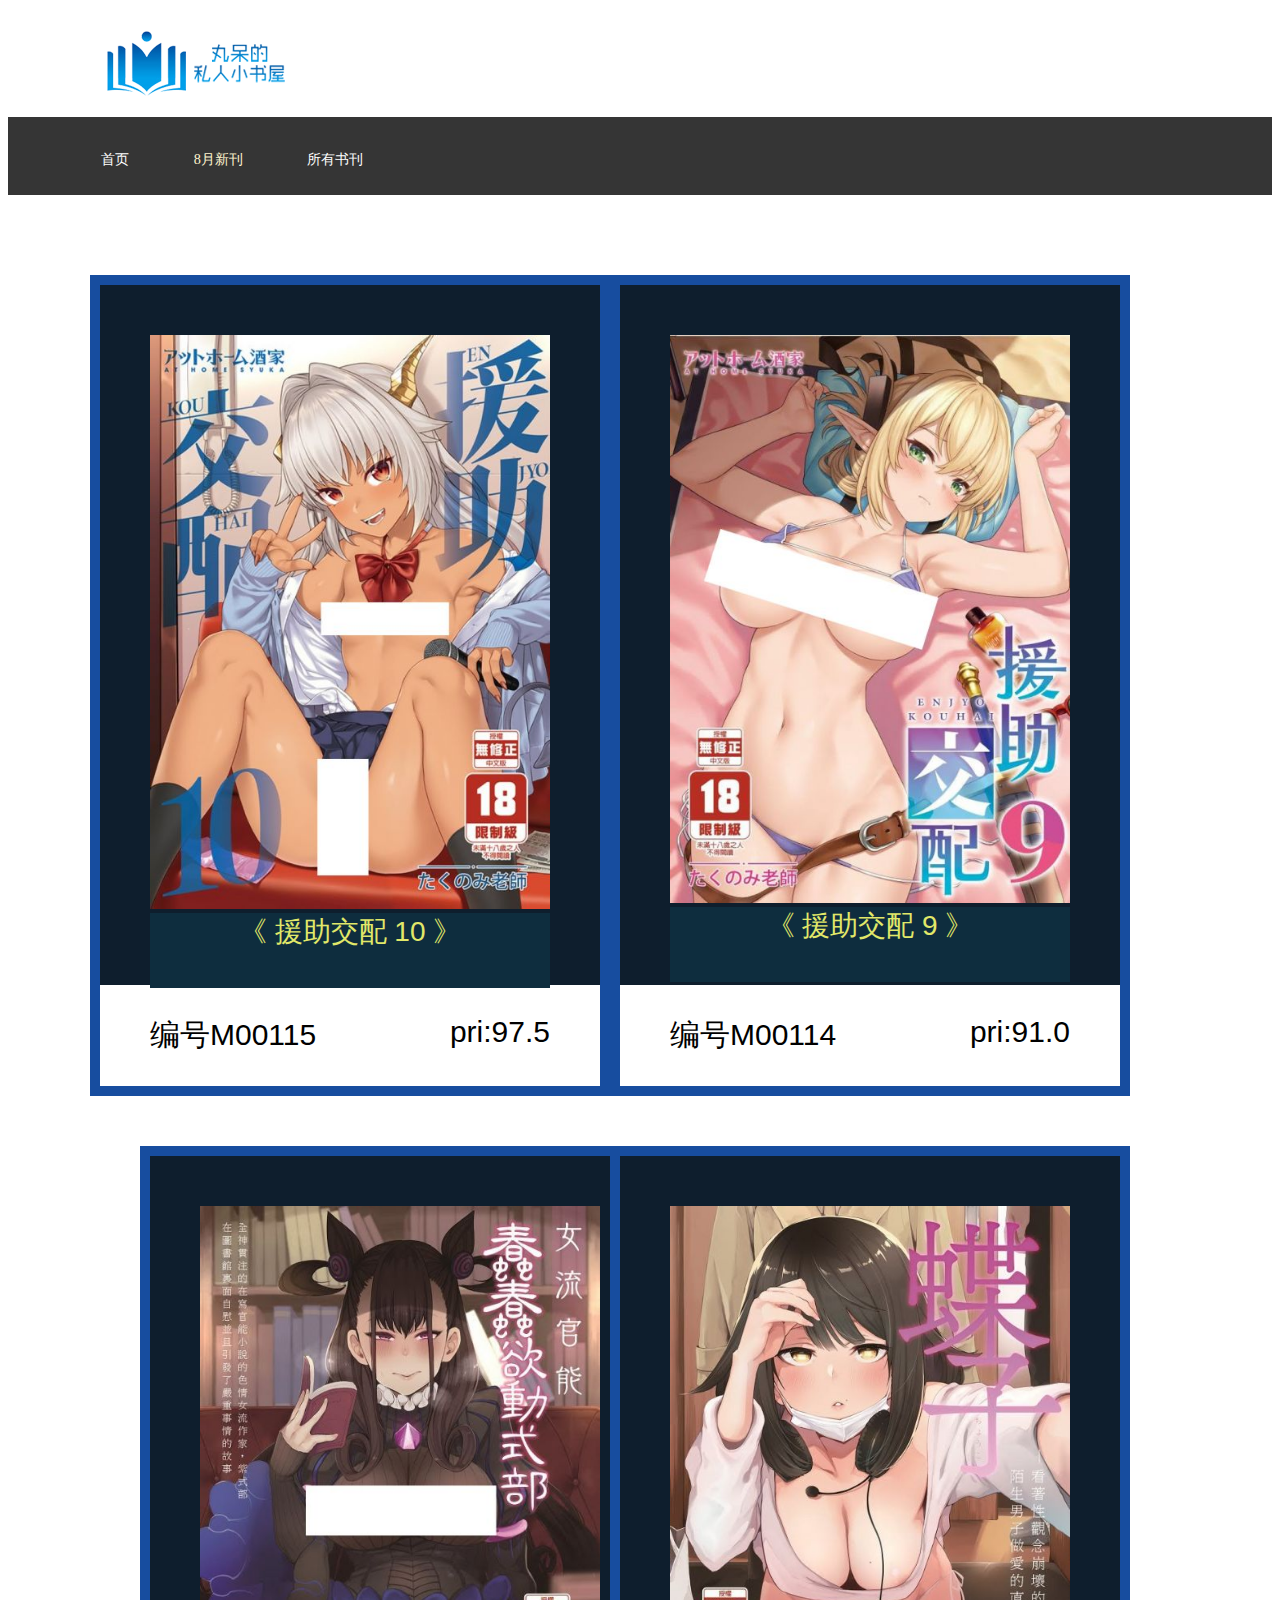
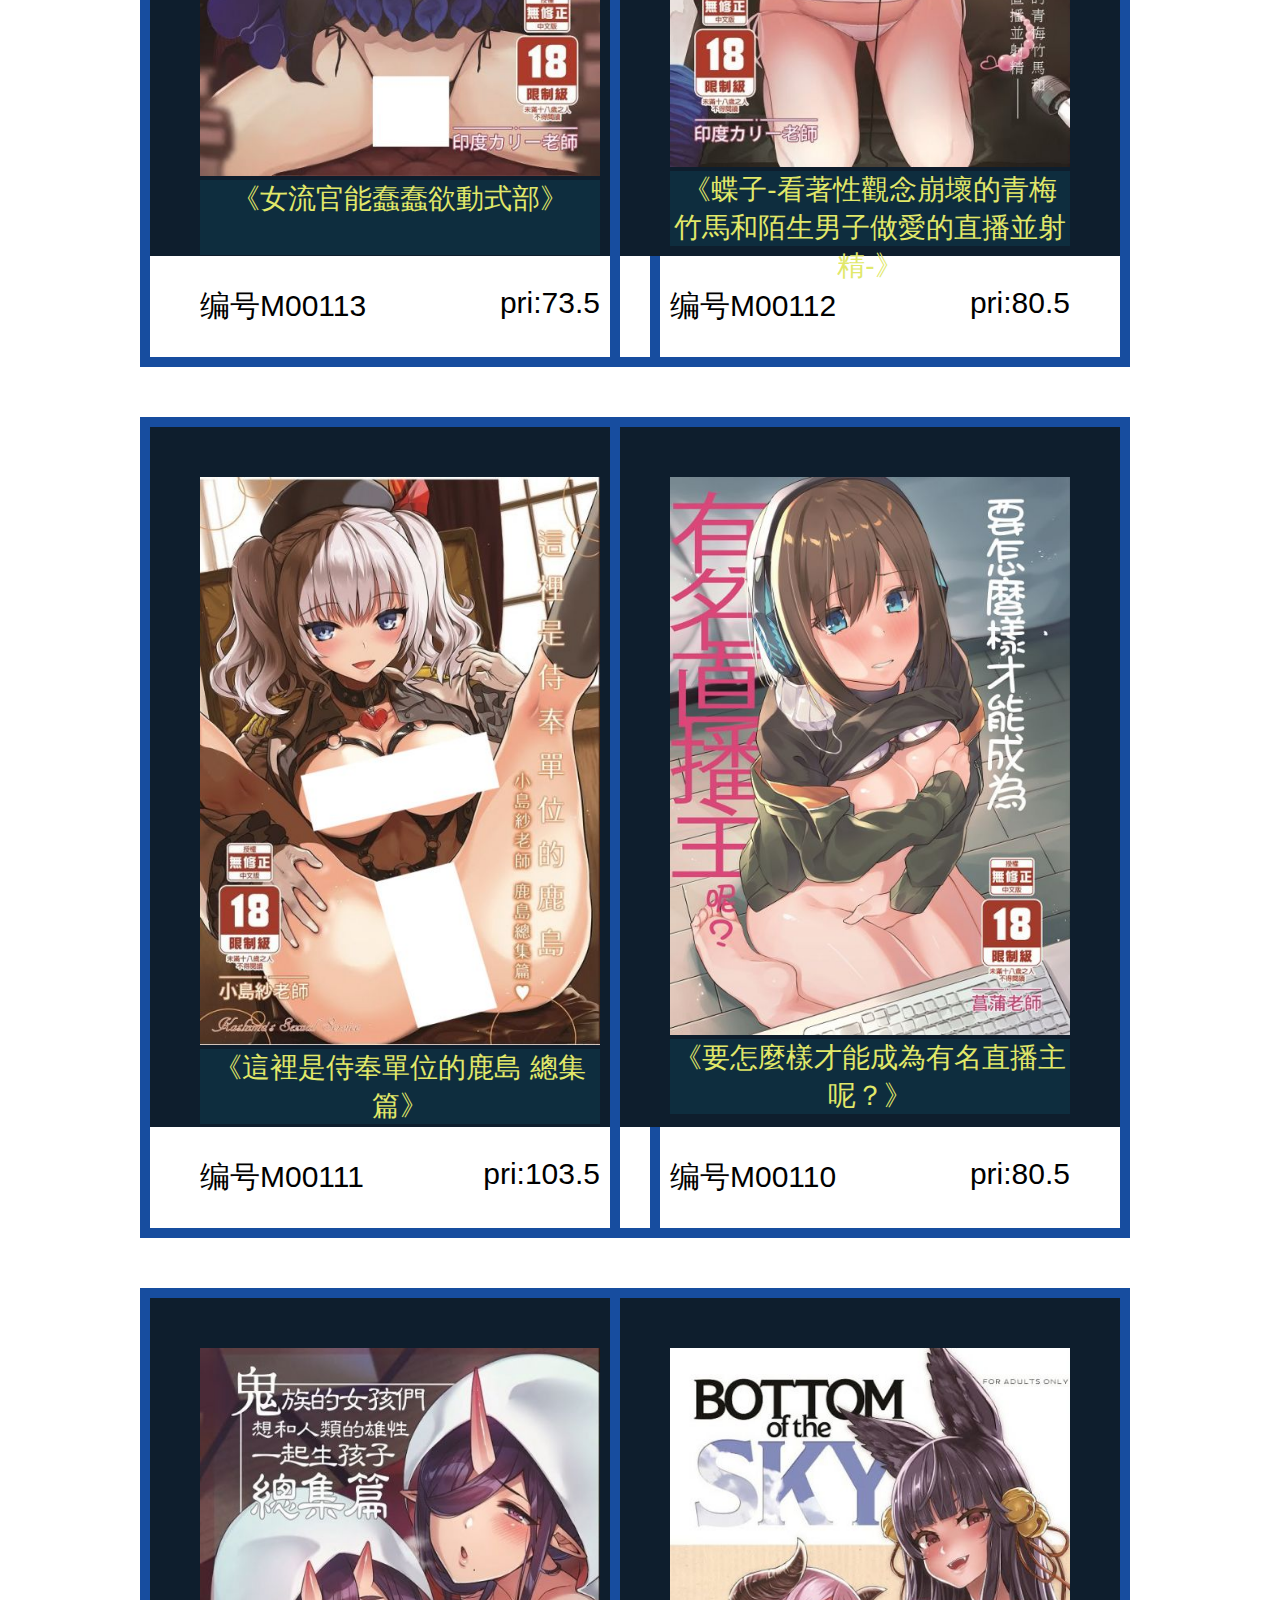
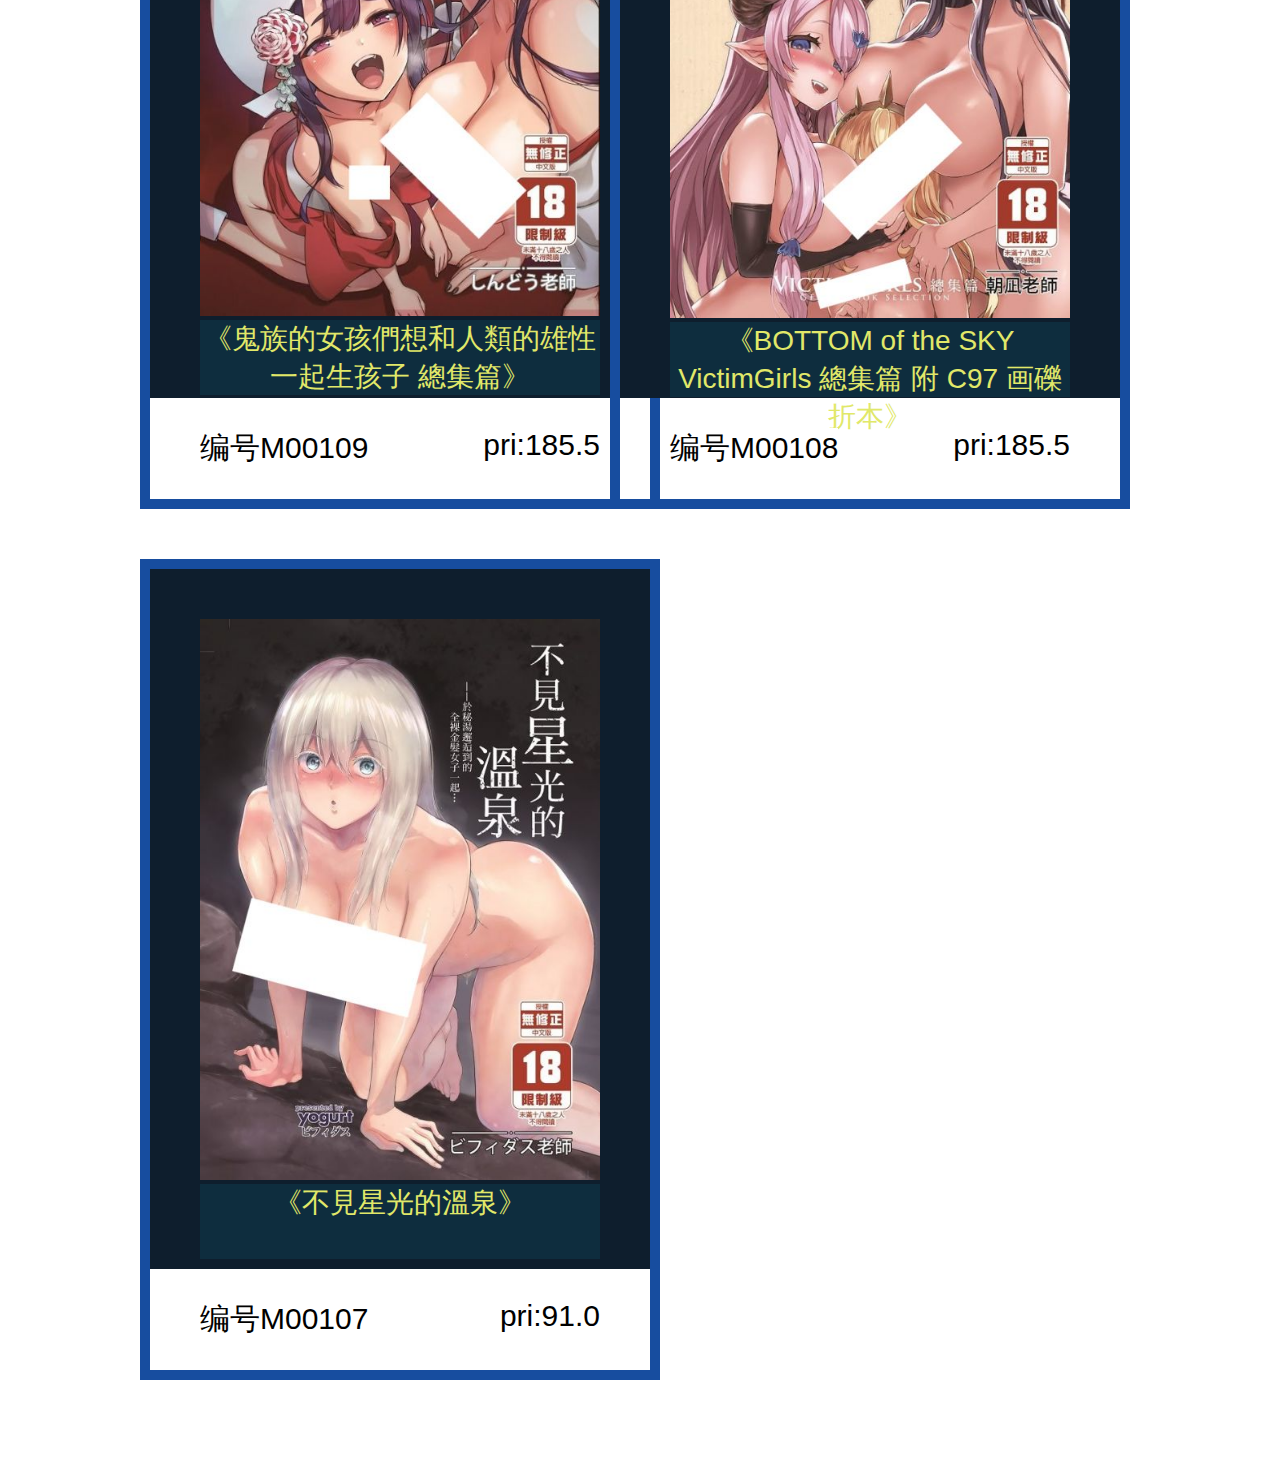
<file: about6.html>
﻿<!DOCTYPE HTML>
<html>
<head>
<title>About</title>
<link href="css/style.css" rel="stylesheet" type="text/css" media="all" />

	<meta name="viewport" content="width=device-width  initial-scale=1"/>
<meta http-equiv="Content-Type" content="text/html; charset=utf-8" />
	<style>

		@media only screen and (max-width: 640px) and (min-width: 480px) {
			body{
				width: 1200px;
			}

		}

		/*  GO FULL WIDTH AT LESS THAN 480 PIXELS */
		@media only screen and (max-width: 480px) {
			body{
				width: 1200px;
			}
		}


		.left1 {
			float: left;
			margin-left: 120px;
		}
		.left {
			float: left;
			margin-left: 250px;
		}
		.w{
			padding-bottom: 100px;
			display: block;
			width: 1200px;
			margin: 0 auto;
			top:20px;

			overflow: hidden;
		}
		.w2{
			display: block;
			width: 500px;
			margin: 0 auto;
			top:20px;
			float: left;
		}
		.lim{
			width:400px;
			height: 600px;
			padding: 50px 50px 50px 50px;
			background-color: #0E1E2D;
			float:left;
		}
		.tim{
			width:400px;
			height: 350px;
			padding: 50px 50px; 50px; 50px;
			background-color: #0E1E2D;
			float：left；
		}
		.bg {
			position:absolute;
			background:  color:#0C2456;
			z-index: -1;
			top:50px;
			width: 1920px;
			height:300px;
		}
		.a1{
			text-decoration:none;
			color:#2E2673;

		}
		.a2{
			text-decoration: none;
			color: #2A2B2A;
		}
		.a2:hover{
			color: #33821B;
		}
		.a1:hover{
			color:#709626;
		}
		.tc{
			text-align: center;
		}
		.c{
			margin-top: 50px;
		}
		.ww{
			float: left;
			position: inherit;
		}
		.form{
			position: relative;
			top:30px;
			border-style:solid;
			border-width:10px;
			border-color:#174D9F;
		}
		.iv{
			width: 100%;
			height:75px;
			background-color: #0E2D3E;
			text-align: center;
			color: #E1E869;
			font-size: 28px;
		}
		.lim:hover .iv{
			display:block;
		}
		.img{
			width: 100%;
			height: auto;
		}
		.tim:hover .iv{
			display: block;
		}
		.footer{
			width: 100%;
			heigth: 200px;
			float:left;
			background-color: #3E245E;
			margin-top: 100px;
			margin-bottom: 0px;
			text-align: center;
			display: block;
		}
		.wall{
			width: 100%;
			background: yellow;
		}
	</style>
</head>
<body >
   <div class="header wall">
	  <div class="header-top">
			<div class="wrap">
				    <div class="logo">
						<a href="index.html"><img src="images/logo.png" alt=""/></a>
					</div>
				    <div class="clear"></div>
				</div>
		</div>
		<div class="header-bottom ">
			  <div class="wrap">
			      <div class="top-nav">
						<ul>
							<li ><a href="index.html">首页</a></li>
							<li class="active"><a href="about8.html">8月新刊</a></li>
							<li><a href="aboutall.html">所有书刊</a></li>
						</ul>
					</div>

	    		<div class="clear"></div>
	   		 </div>
  		</div>
   </div>

   <div class="w">

	   <div class="w2 c form" style="position: relative;left: 50px">
		   <div>
			   <div class="lim">
				   <img src="images/imgs/M00115.jpg" class="img">
				   <div class="iv">《 援助交配 10 》
				   </div></div>
			   <h4 style="font-size: 30px;margin: 30px;background-color: #FFFFFF;float: left;margin-left: 50px;">编号M00115</h4>
			   <h4 style="font-size: 30px;margin: 30px;background-color: #FFFFFF;float: right;margin-right: 50px">pri:97.5</h4>
		   </div>
	   </div>

	   <div class="w2 c form" style="position: relative;left: 50px">
		   <div>
			   <div class="lim">
				   <img src="images/imgs/M00114.jpg" class="img">
				   <div class="iv">《 援助交配 9 》
				   </div></div>
			   <h4 style="font-size: 30px;margin: 30px;background-color: #FFFFFF;float: left;margin-left: 50px;">编号M00114</h4>
			   <h4 style="font-size: 30px;margin: 30px;background-color: #FFFFFF;float: right;margin-right: 50px">pri:91.0</h4>
		   </div>
	   </div>

	   <div class="w2 c form" style="position: relative;left: 100px">
		   <div>
			   <div class="lim">
				   <img src="images/imgs/M00113.jpg" class="img">
				   <div class="iv">《女流官能蠢蠢欲動式部》
				   </div></div>
			   <h4 style="font-size: 30px;margin: 30px;background-color: #FFFFFF;float: left;margin-left: 50px;">编号M00113</h4>
			   <h4 style="font-size: 30px;margin: 30px;background-color: #FFFFFF;float: right;margin-right: 50px">pri:73.5</h4>
		   </div>
	   </div>

	   <div class="w2 c form" style="position: relative;left: 50px">
		   <div>
			   <div class="lim">
				   <img src="images/imgs/M00112.jpg" class="img">
				   <div class="iv">《蝶子-看著性觀念崩壞的青梅竹馬和陌生男子做愛的直播並射精-》
				   </div></div>
			   <h4 style="font-size: 30px;margin: 30px;background-color: #FFFFFF;float: left;margin-left: 50px;">编号M00112</h4>
			   <h4 style="font-size: 30px;margin: 30px;background-color: #FFFFFF;float: right;margin-right: 50px">pri:80.5</h4>
		   </div>
	   </div>

	   <div class="w2 c form" style="position: relative;left: 100px">
		   <div>
			   <div class="lim">
				   <img src="images/imgs/M00111.jpg" class="img">
				   <div class="iv">《這裡是侍奉單位的鹿島 總集篇》
				   </div></div>
			   <h4 style="font-size: 30px;margin: 30px;background-color: #FFFFFF;float: left;margin-left: 50px;">编号M00111</h4>
			   <h4 style="font-size: 30px;margin: 30px;background-color: #FFFFFF;float: right;margin-right: 50px">pri:103.5</h4>
		   </div>
	   </div>

	   <div class="w2 c form" style="position: relative;left: 50px">
		   <div>
			   <div class="lim">
				   <img src="images/imgs/M00110.jpg" class="img">
				   <div class="iv">《要怎麼樣才能成為有名直播主呢？》
				   </div></div>
			   <h4 style="font-size: 30px;margin: 30px;background-color: #FFFFFF;float: left;margin-left: 50px;">编号M00110</h4>
			   <h4 style="font-size: 30px;margin: 30px;background-color: #FFFFFF;float: right;margin-right: 50px">pri:80.5</h4>
		   </div>
	   </div>

	   <div class="w2 c form" style="position: relative;left: 100px">
		   <div>
			   <div class="lim">
				   <img src="images/imgs/M00109.jpg" class="img">
				   <div class="iv">《鬼族的女孩們想和人類的雄性一起生孩子 總集篇》
				   </div></div>
			   <h4 style="font-size: 30px;margin: 30px;background-color: #FFFFFF;float: left;margin-left: 50px;">编号M00109</h4>
			   <h4 style="font-size: 30px;margin: 30px;background-color: #FFFFFF;float: right;margin-right: 50px">pri:185.5</h4>
		   </div>
	   </div>

	   <div class="w2 c form" style="position: relative;left: 50px">
		   <div>
			   <div class="lim">
				   <img src="images/imgs/M00108.jpg" class="img">
				   <div class="iv">《BOTTOM of the SKY VictimGirls 總集篇 附 C97 画礫折本》
				   </div></div>
			   <h4 style="font-size: 30px;margin: 30px;background-color: #FFFFFF;float: left;margin-left: 50px;">编号M00108</h4>
			   <h4 style="font-size: 30px;margin: 30px;background-color: #FFFFFF;float: right;margin-right: 50px">pri:185.5</h4>
		   </div>
	   </div>

	   <div class="w2 c form" style="position: relative;left: 100px">
		   <div>
			   <div class="lim">
				   <img src="images/imgs/M00107.jpg" class="img">
				   <div class="iv">《不見星光的溫泉》
				   </div></div>
			   <h4 style="font-size: 30px;margin: 30px;background-color: #FFFFFF;float: left;margin-left: 50px;">编号M00107</h4>
			   <h4 style="font-size: 30px;margin: 30px;background-color: #FFFFFF;float: right;margin-right: 50px">pri:91.0</h4>
		   </div>
	   </div>



   </div>



</body>
</html>
</file>
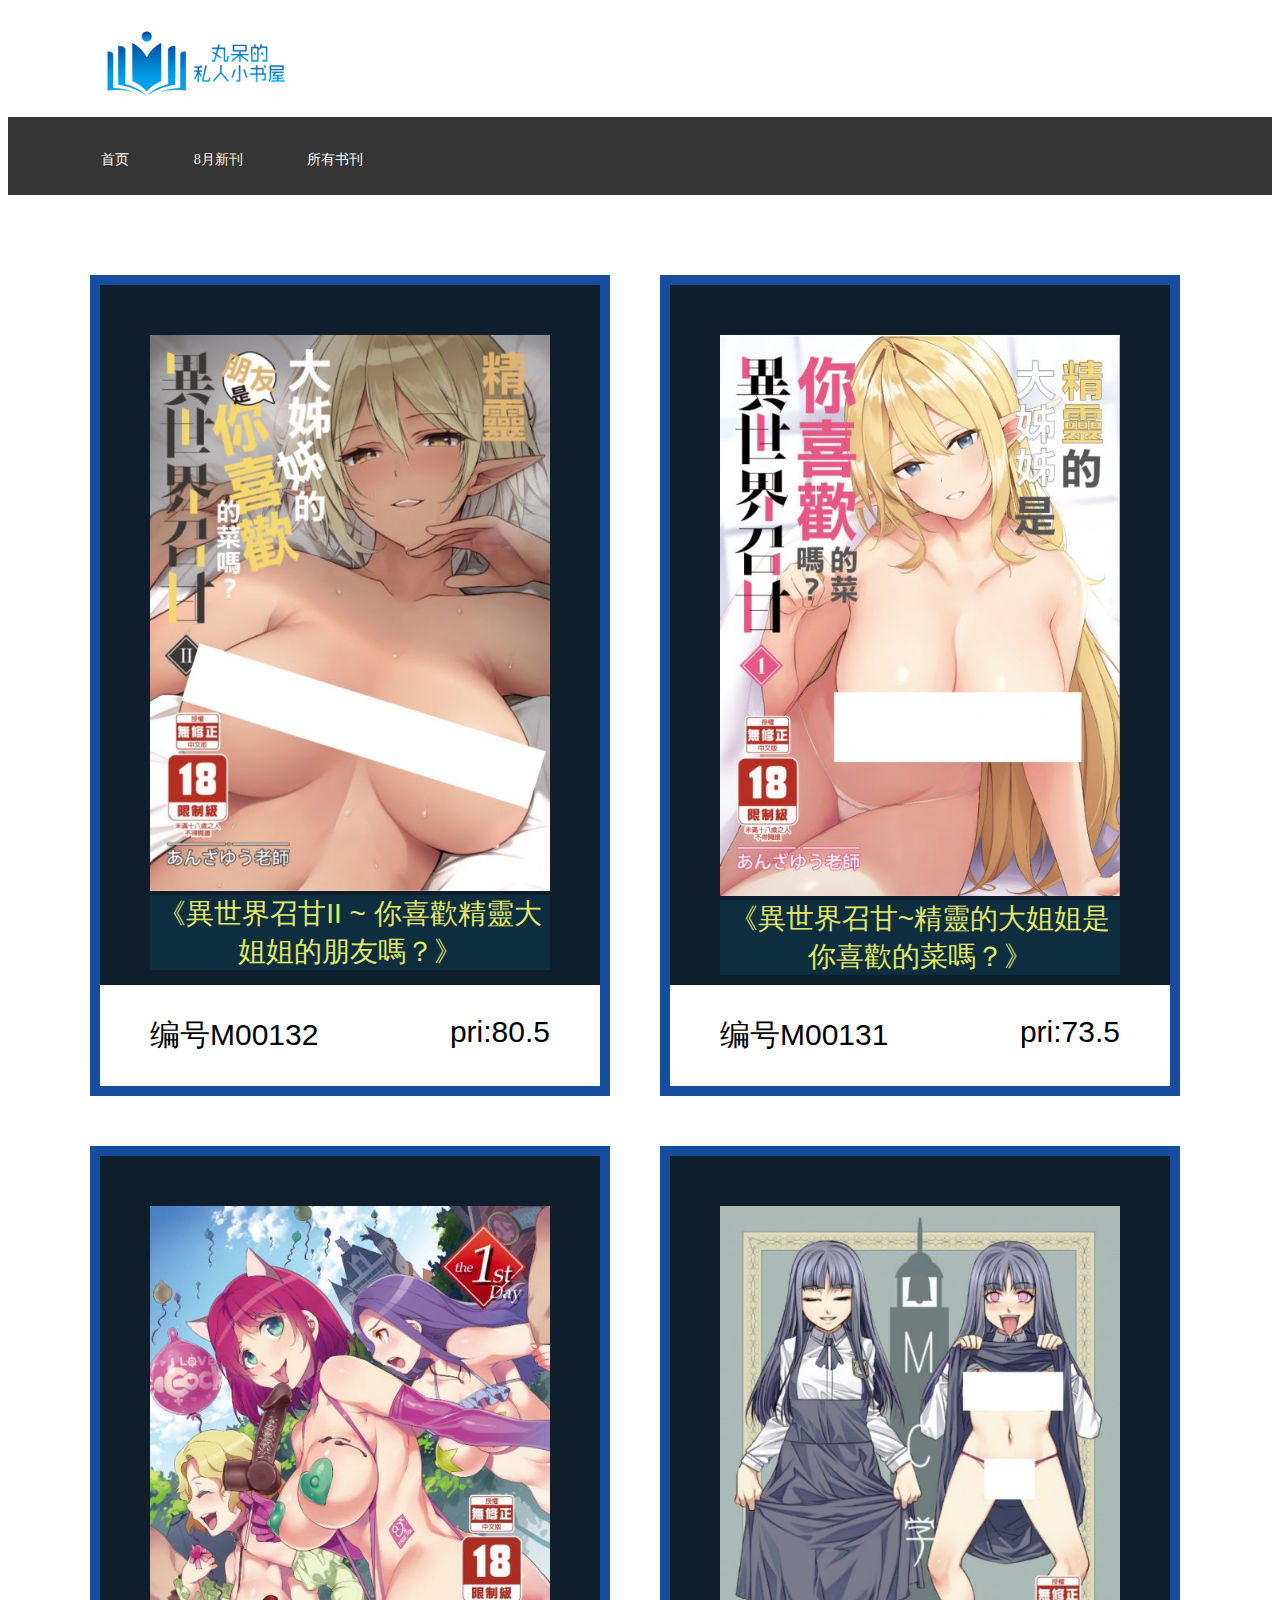
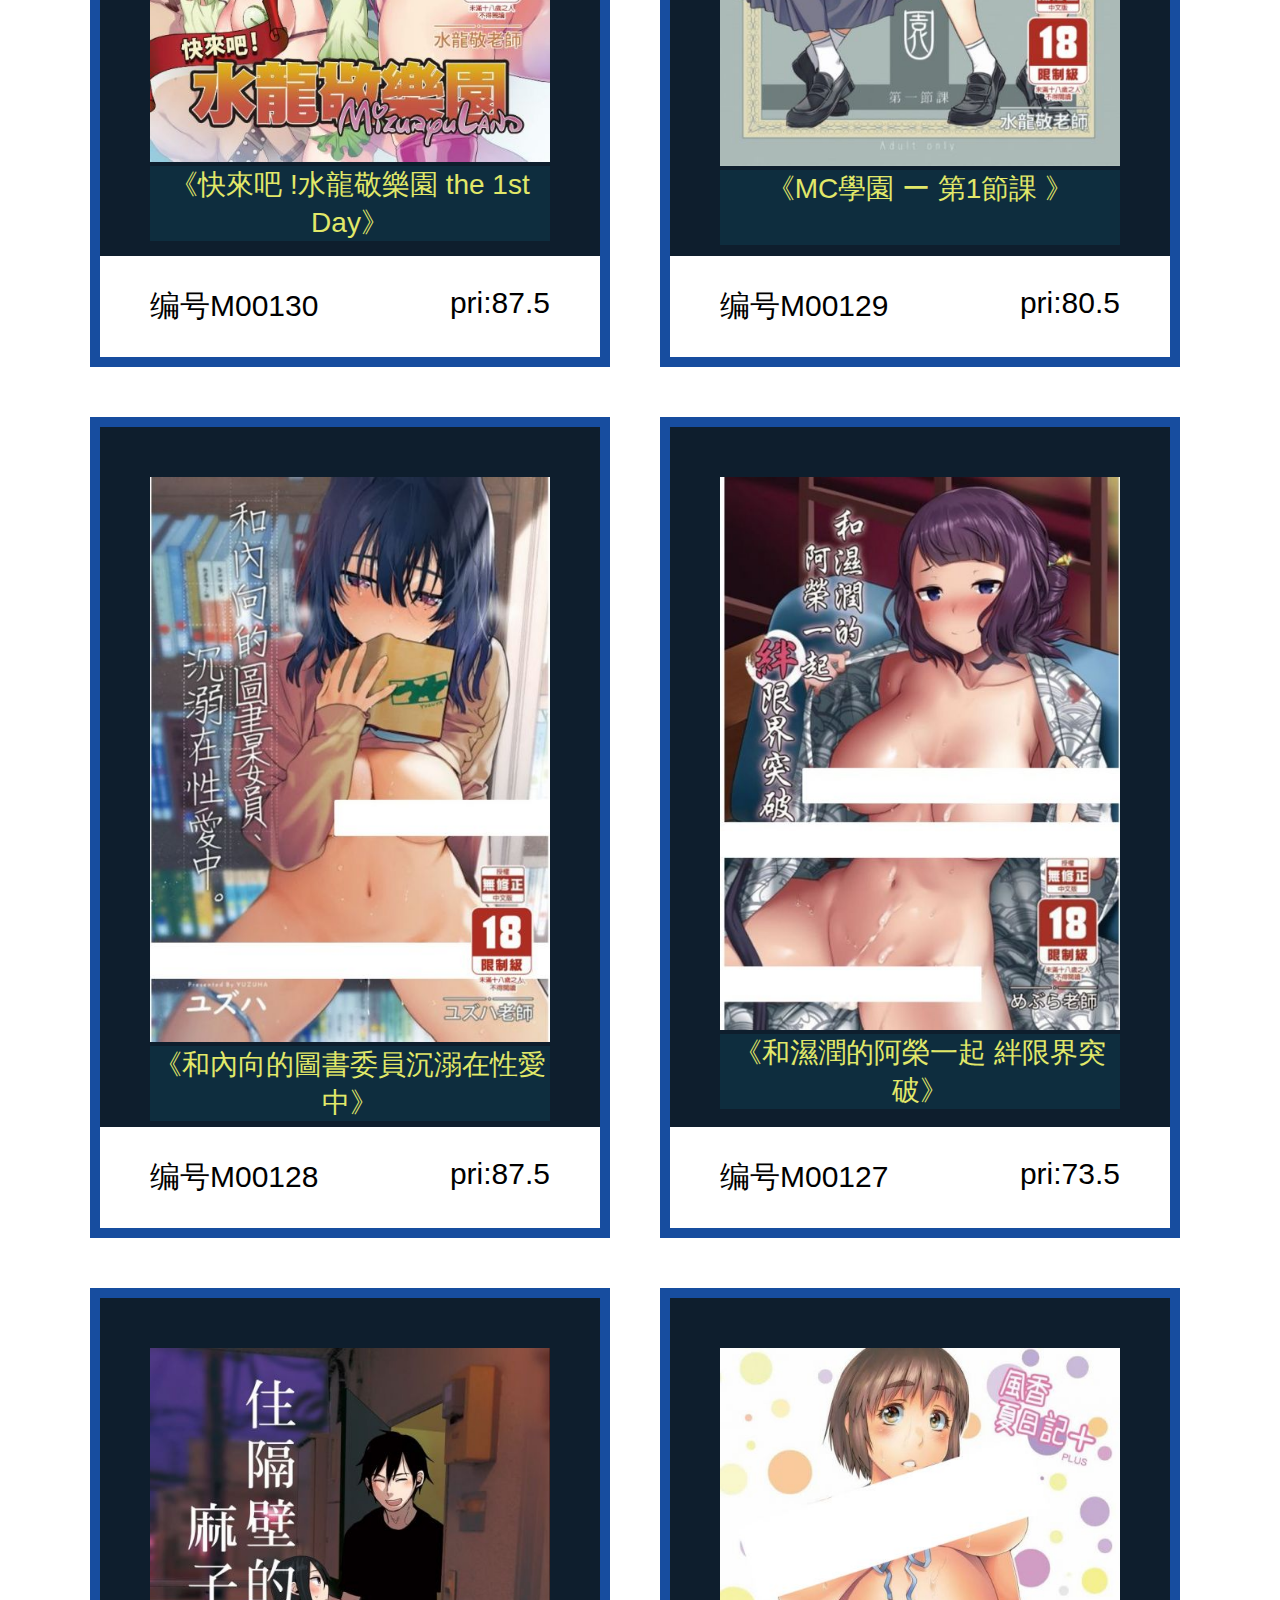
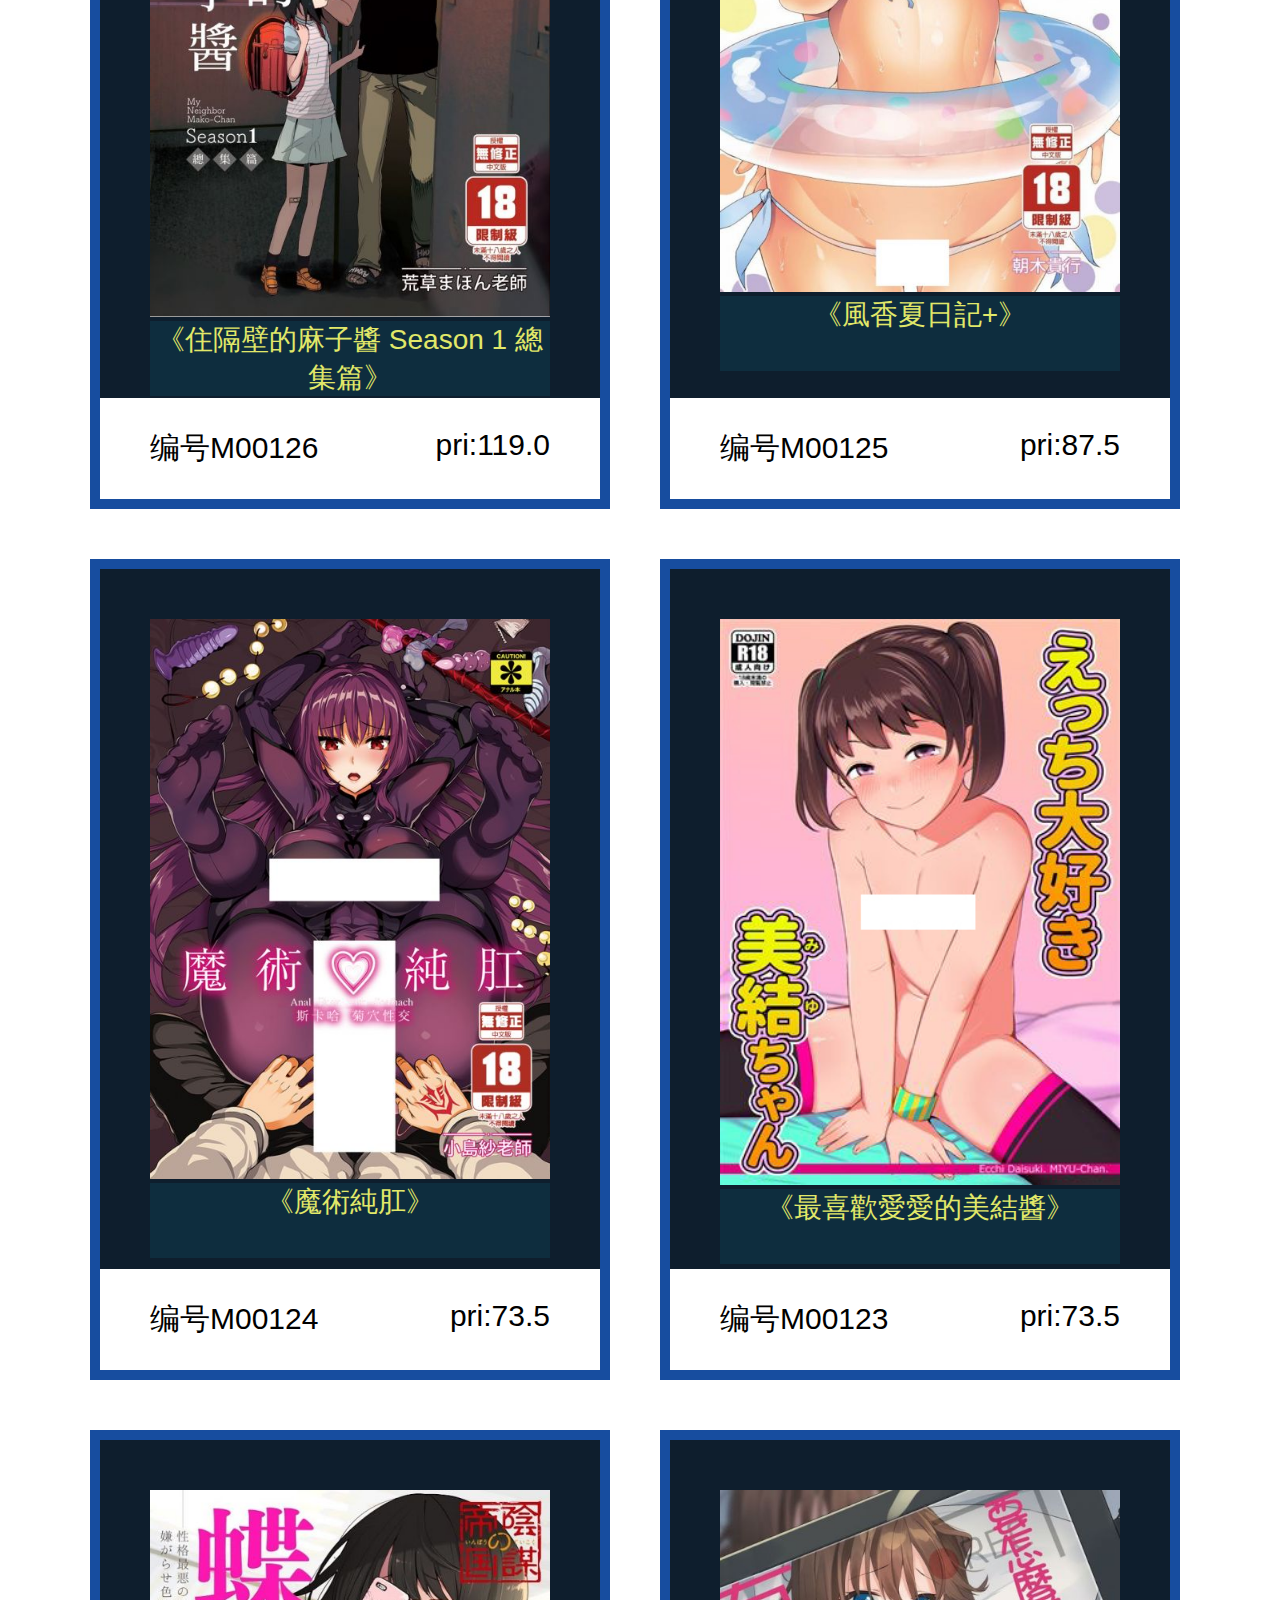
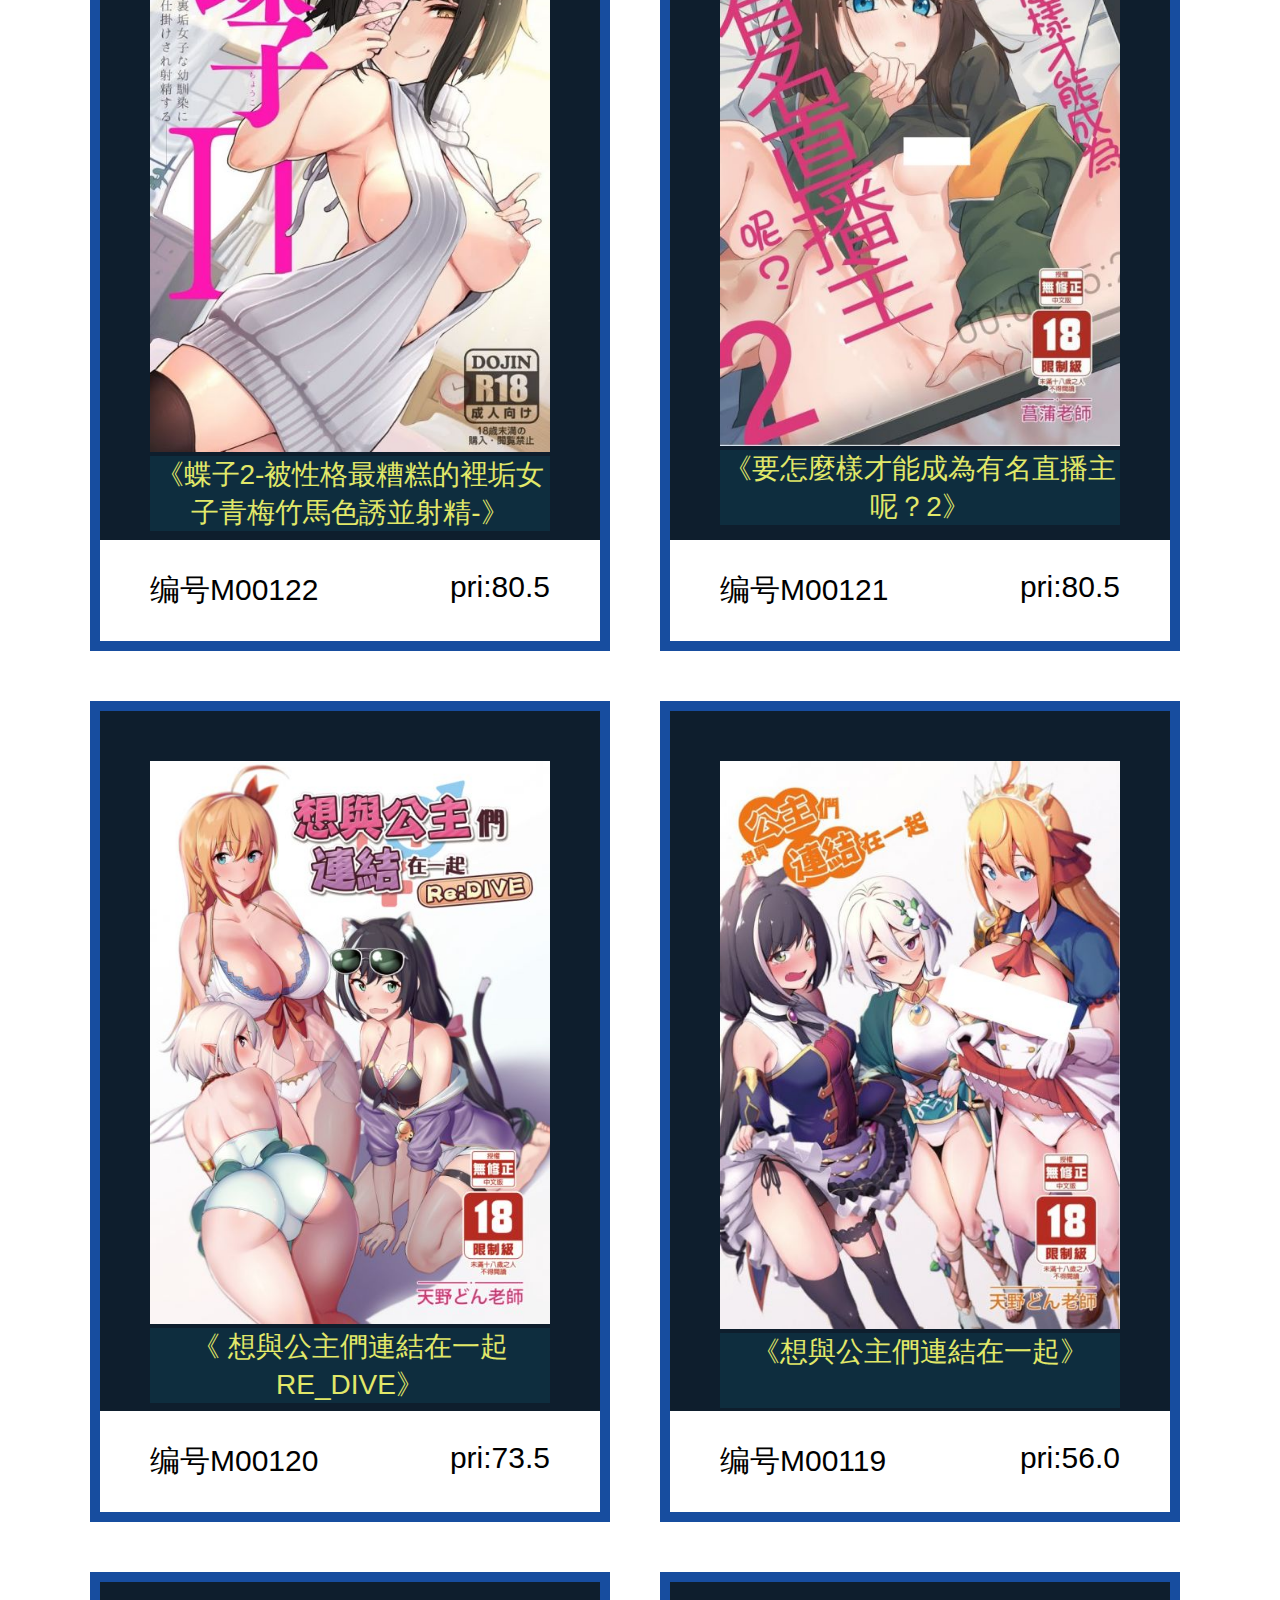
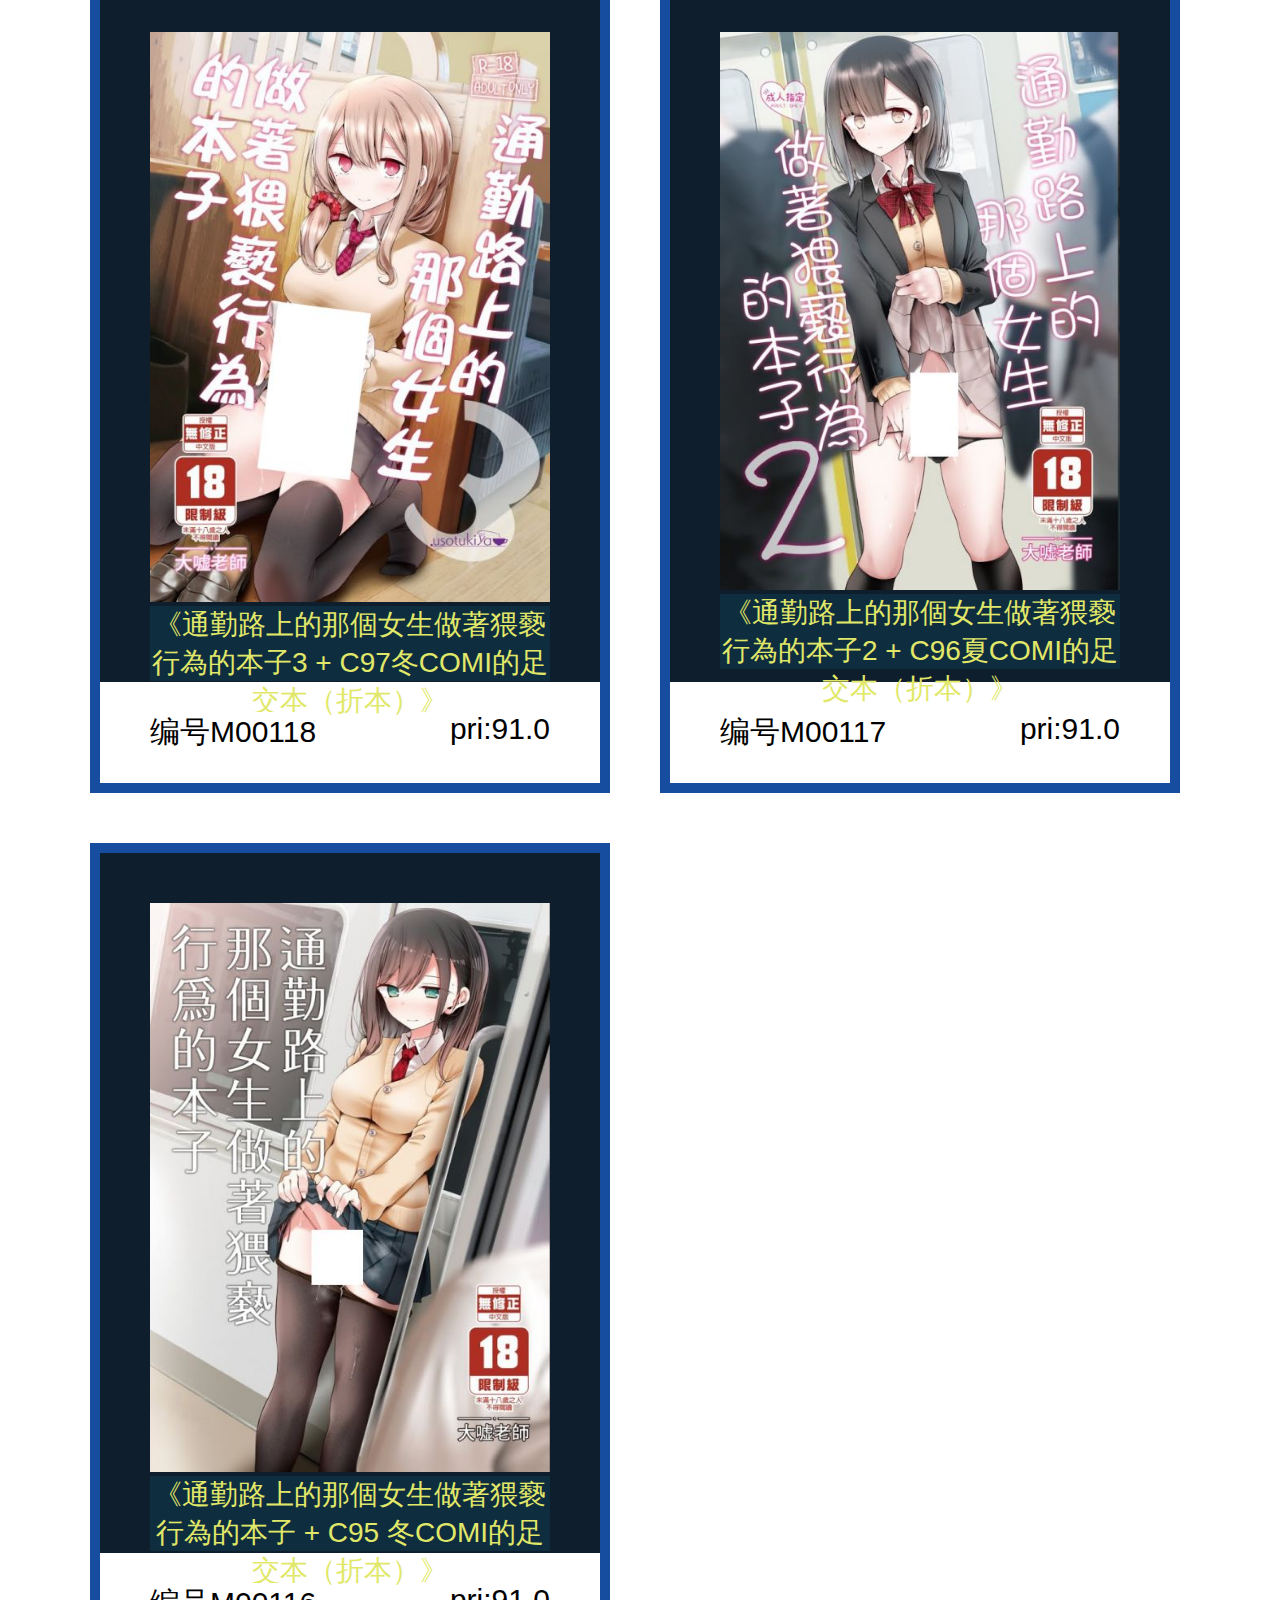
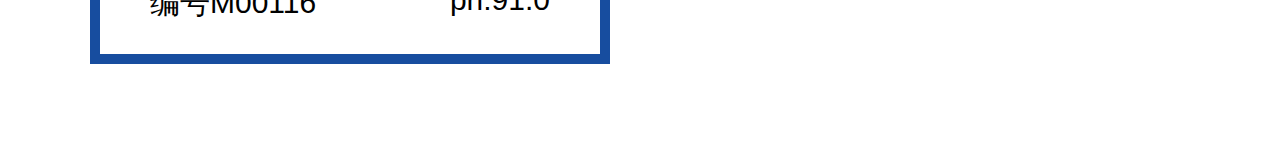
<file: about7.html>
﻿<!DOCTYPE HTML>
<html>
<head>
<title>About</title>
<link href="css/style.css" rel="stylesheet" type="text/css" media="all" />

	<meta name="viewport" content="width=device-width  initial-scale=1"/>
<meta http-equiv="Content-Type" content="text/html; charset=utf-8" />
	<style>

		@media only screen and (max-width: 640px) and (min-width: 480px) {
			body{
				width: 1200px;
			}

		}

		/*  GO FULL WIDTH AT LESS THAN 480 PIXELS */
		@media only screen and (max-width: 480px) {
			body{
				width: 1200px;
			}
		}


		.left1 {
			float: left;
			margin-left: 120px;
		}
		.left {
			float: left;
			margin-left: 250px;
		}
		.w{
			padding-bottom: 100px;
			display: block;
			width: 1200px;
			margin: 0 auto;
			top:20px;

			overflow: hidden;
		}
		.w2{
			display: block;
			width: 500px;
			margin: 0 auto;
			top:20px;
			float: left;
		}
		.lim{
			width:400px;
			height: 600px;
			padding: 50px 50px 50px 50px;
			background-color: #0E1E2D;
			float:left;
		}
		.tim{
			width:400px;
			height: 350px;
			padding: 50px 50px; 50px; 50px;
			background-color: #0E1E2D;
			float：left；
		}
		.bg {
			position:absolute;
			background:  color:#0C2456;
			z-index: -1;
			top:50px;
			width: 1920px;
			height:300px;
		}
		.a1{
			text-decoration:none;
			color:#2E2673;

		}
		.a2{
			text-decoration: none;
			color: #2A2B2A;
		}
		.a2:hover{
			color: #33821B;
		}
		.a1:hover{
			color:#709626;
		}
		.tc{
			text-align: center;
		}
		.c{
			margin-top: 50px;
		}
		.ww{
			float: left;
			position: inherit;
		}
		.form{
			position: relative;
			top:30px;
			border-style:solid;
			border-width:10px;
			border-color:#174D9F;
		}
		.iv{
			width: 100%;
			height:75px;
			background-color: #0E2D3E;
			text-align: center;
			color: #E1E869;
			font-size: 28px;
		}
		.lim:hover .iv{
			display:block;
		}
		.img{
			width: 100%;
			height: auto;
		}
		.tim:hover .iv{
			display: block;
		}
		.footer{
			width: 100%;
			heigth: 200px;
			float:left;
			background-color: #3E245E;
			margin-top: 100px;
			margin-bottom: 0px;
			text-align: center;
			display: block;
		}
		.wall{
			width: 100%;
			background: yellow;
		}
	</style>
</head>
<body >
   <div class="header wall">
	  <div class="header-top">
			<div class="wrap">
				    <div class="logo">
						<a href="index.html"><img src="images/logo.png" alt=""/></a>
					</div>
				    <div class="clear"></div>
				</div>
		</div>
		<div class="header-bottom ">
			  <div class="wrap">
			      <div class="top-nav">
						<ul>
							<li ><a href="index.html">首页</a></li>
							<li class="active"><a href="about8.html">8月新刊</a></li>
							<li><a href="aboutall.html">所有书刊</a></li>
						</ul>
					</div>

	    		<div class="clear"></div>
	   		 </div>
  		</div>
   </div>

   <div class="w">

	   <div class="w2 c form" style="position: relative;left: 50px">
		   <div>
			   <div class="lim">
				   <img src="images/imgs/M00132.jpg" class="img">
				   <div class="iv">《異世界召甘II ~ 你喜歡精靈大姐姐的朋友嗎？》
				   </div></div>
			   <h4 style="font-size: 30px;margin: 30px;background-color: #FFFFFF;float: left;margin-left: 50px;">编号M00132</h4>
			   <h4 style="font-size: 30px;margin: 30px;background-color: #FFFFFF;float: right;margin-right: 50px">pri:80.5</h4>
		   </div>
	   </div>

	   <div class="w2 c form" style="position: relative;left: 100px">
		   <div>
			   <div class="lim">
				   <img src="images/imgs/M00131.jpg" class="img">
				   <div class="iv">《異世界召甘~精靈的大姐姐是你喜歡的菜嗎？》
				   </div></div>
			   <h4 style="font-size: 30px;margin: 30px;background-color: #FFFFFF;float: left;margin-left: 50px;">编号M00131</h4>
			   <h4 style="font-size: 30px;margin: 30px;background-color: #FFFFFF;float: right;margin-right: 50px">pri:73.5</h4>
		   </div>
	   </div>

	   <div class="w2 c form" style="position: relative;left: 50px">
		   <div>
			   <div class="lim">
				   <img src="images/imgs/M00130.jpg" class="img">
				   <div class="iv">《快來吧 !水龍敬樂園 the 1st Day》
				   </div></div>
			   <h4 style="font-size: 30px;margin: 30px;background-color: #FFFFFF;float: left;margin-left: 50px;">编号M00130</h4>
			   <h4 style="font-size: 30px;margin: 30px;background-color: #FFFFFF;float: right;margin-right: 50px">pri:87.5</h4>
		   </div>
	   </div>

	   <div class="w2 c form" style="position: relative;left: 100px">
		   <div>
			   <div class="lim">
				   <img src="images/imgs/M00129.jpg" class="img">
				   <div class="iv">《MC學園 ー 第1節課 》
				   </div></div>
			   <h4 style="font-size: 30px;margin: 30px;background-color: #FFFFFF;float: left;margin-left: 50px;">编号M00129</h4>
			   <h4 style="font-size: 30px;margin: 30px;background-color: #FFFFFF;float: right;margin-right: 50px">pri:80.5</h4>
		   </div>
	   </div>

	   <div class="w2 c form" style="position: relative;left: 50px">
		   <div>
			   <div class="lim">
				   <img src="images/imgs/M00128.jpg" class="img">
				   <div class="iv">《和內向的圖書委員沉溺在性愛中》
				   </div></div>
			   <h4 style="font-size: 30px;margin: 30px;background-color: #FFFFFF;float: left;margin-left: 50px;">编号M00128</h4>
			   <h4 style="font-size: 30px;margin: 30px;background-color: #FFFFFF;float: right;margin-right: 50px">pri:87.5</h4>
		   </div>
	   </div>

	   <div class="w2 c form" style="position: relative;left: 100px">
		   <div>
			   <div class="lim">
				   <img src="images/imgs/M00127.jpg" class="img">
				   <div class="iv">《和濕潤的阿榮一起 絆限界突破》
				   </div></div>
			   <h4 style="font-size: 30px;margin: 30px;background-color: #FFFFFF;float: left;margin-left: 50px;">编号M00127</h4>
			   <h4 style="font-size: 30px;margin: 30px;background-color: #FFFFFF;float: right;margin-right: 50px">pri:73.5</h4>
		   </div>
	   </div>

	   <div class="w2 c form" style="position: relative;left: 50px">
		   <div>
			   <div class="lim">
				   <img src="images/imgs/M00126.jpg" class="img">
				   <div class="iv">《住隔壁的麻子醬 Season 1 總集篇》
				   </div></div>
			   <h4 style="font-size: 30px;margin: 30px;background-color: #FFFFFF;float: left;margin-left: 50px;">编号M00126</h4>
			   <h4 style="font-size: 30px;margin: 30px;background-color: #FFFFFF;float: right;margin-right: 50px">pri:119.0</h4>
		   </div>
	   </div>

	   <div class="w2 c form" style="position: relative;left: 100px">
		   <div>
			   <div class="lim">
				   <img src="images/imgs/M00125.jpg" class="img">
				   <div class="iv">《風香夏日記+》
				   </div></div>
			   <h4 style="font-size: 30px;margin: 30px;background-color: #FFFFFF;float: left;margin-left: 50px;">编号M00125</h4>
			   <h4 style="font-size: 30px;margin: 30px;background-color: #FFFFFF;float: right;margin-right: 50px">pri:87.5</h4>
		   </div>
	   </div>

	   <div class="w2 c form" style="position: relative;left: 50px">
		   <div>
			   <div class="lim">
				   <img src="images/imgs/M00124.jpg" class="img">
				   <div class="iv">《魔術純肛》
				   </div></div>
			   <h4 style="font-size: 30px;margin: 30px;background-color: #FFFFFF;float: left;margin-left: 50px;">编号M00124</h4>
			   <h4 style="font-size: 30px;margin: 30px;background-color: #FFFFFF;float: right;margin-right: 50px">pri:73.5</h4>
		   </div>
	   </div>

	   <div class="w2 c form" style="position: relative;left: 100px">
		   <div>
			   <div class="lim">
				   <img src="images/imgs/M00123.jpg" class="img">
				   <div class="iv">《最喜歡愛愛的美結醬》
				   </div></div>
			   <h4 style="font-size: 30px;margin: 30px;background-color: #FFFFFF;float: left;margin-left: 50px;">编号M00123</h4>
			   <h4 style="font-size: 30px;margin: 30px;background-color: #FFFFFF;float: right;margin-right: 50px">pri:73.5</h4>
		   </div>
	   </div>

	   <div class="w2 c form" style="position: relative;left: 50px">
		   <div>
			   <div class="lim">
				   <img src="images/imgs/M00122.jpg" class="img">
				   <div class="iv">《蝶子2-被性格最糟糕的裡垢女子青梅竹馬色誘並射精-》
				   </div></div>
			   <h4 style="font-size: 30px;margin: 30px;background-color: #FFFFFF;float: left;margin-left: 50px;">编号M00122</h4>
			   <h4 style="font-size: 30px;margin: 30px;background-color: #FFFFFF;float: right;margin-right: 50px">pri:80.5</h4>
		   </div>
	   </div>

	   <div class="w2 c form" style="position: relative;left: 100px">
		   <div>
			   <div class="lim">
				   <img src="images/imgs/M00121.jpg" class="img">
				   <div class="iv">《要怎麼樣才能成為有名直播主呢？2》
				   </div></div>
			   <h4 style="font-size: 30px;margin: 30px;background-color: #FFFFFF;float: left;margin-left: 50px;">编号M00121</h4>
			   <h4 style="font-size: 30px;margin: 30px;background-color: #FFFFFF;float: right;margin-right: 50px">pri:80.5</h4>
		   </div>
	   </div>

	   <div class="w2 c form" style="position: relative;left: 50px">
		   <div>
			   <div class="lim">
				   <img src="images/imgs/M00120.jpg" class="img">
				   <div class="iv">《 想與公主們連結在一起 RE_DIVE》
				   </div></div>
			   <h4 style="font-size: 30px;margin: 30px;background-color: #FFFFFF;float: left;margin-left: 50px;">编号M00120</h4>
			   <h4 style="font-size: 30px;margin: 30px;background-color: #FFFFFF;float: right;margin-right: 50px">pri:73.5</h4>
		   </div>
	   </div>

	   <div class="w2 c form" style="position: relative;left: 100px">
		   <div>
			   <div class="lim">
				   <img src="images/imgs/M00119.jpg" class="img">
				   <div class="iv">《想與公主們連結在一起》
				   </div></div>
			   <h4 style="font-size: 30px;margin: 30px;background-color: #FFFFFF;float: left;margin-left: 50px;">编号M00119</h4>
			   <h4 style="font-size: 30px;margin: 30px;background-color: #FFFFFF;float: right;margin-right: 50px">pri:56.0</h4>
		   </div>
	   </div>

	   <div class="w2 c form" style="position: relative;left: 50px">
		   <div>
			   <div class="lim">
				   <img src="images/imgs/M00118.jpg" class="img">
				   <div class="iv">《通勤路上的那個女生做著猥褻行為的本子3 + C97冬COMI的足交本（折本）》
				   </div></div>
			   <h4 style="font-size: 30px;margin: 30px;background-color: #FFFFFF;float: left;margin-left: 50px;">编号M00118</h4>
			   <h4 style="font-size: 30px;margin: 30px;background-color: #FFFFFF;float: right;margin-right: 50px">pri:91.0</h4>
		   </div>
	   </div>

	   <div class="w2 c form" style="position: relative;left: 100px">
		   <div>
			   <div class="lim">
				   <img src="images/imgs/M00117.jpg" class="img">
				   <div class="iv">《通勤路上的那個女生做著猥褻行為的本子2 + C96夏COMI的足交本（折本）》
				   </div></div>
			   <h4 style="font-size: 30px;margin: 30px;background-color: #FFFFFF;float: left;margin-left: 50px;">编号M00117</h4>
			   <h4 style="font-size: 30px;margin: 30px;background-color: #FFFFFF;float: right;margin-right: 50px">pri:91.0</h4>
		   </div>
	   </div>

	   <div class="w2 c form" style="position: relative;left: 50px">
		   <div>
			   <div class="lim">
				   <img src="images/imgs/M00116.jpg" class="img">
				   <div class="iv">《通勤路上的那個女生做著猥褻行為的本子 + C95 冬COMI的足交本（折本）》
				   </div></div>
			   <h4 style="font-size: 30px;margin: 30px;background-color: #FFFFFF;float: left;margin-left: 50px;">编号M00116</h4>
			   <h4 style="font-size: 30px;margin: 30px;background-color: #FFFFFF;float: right;margin-right: 50px">pri:91.0</h4>
		   </div>
	   </div>



   </div>



</body>
</html>
</file>
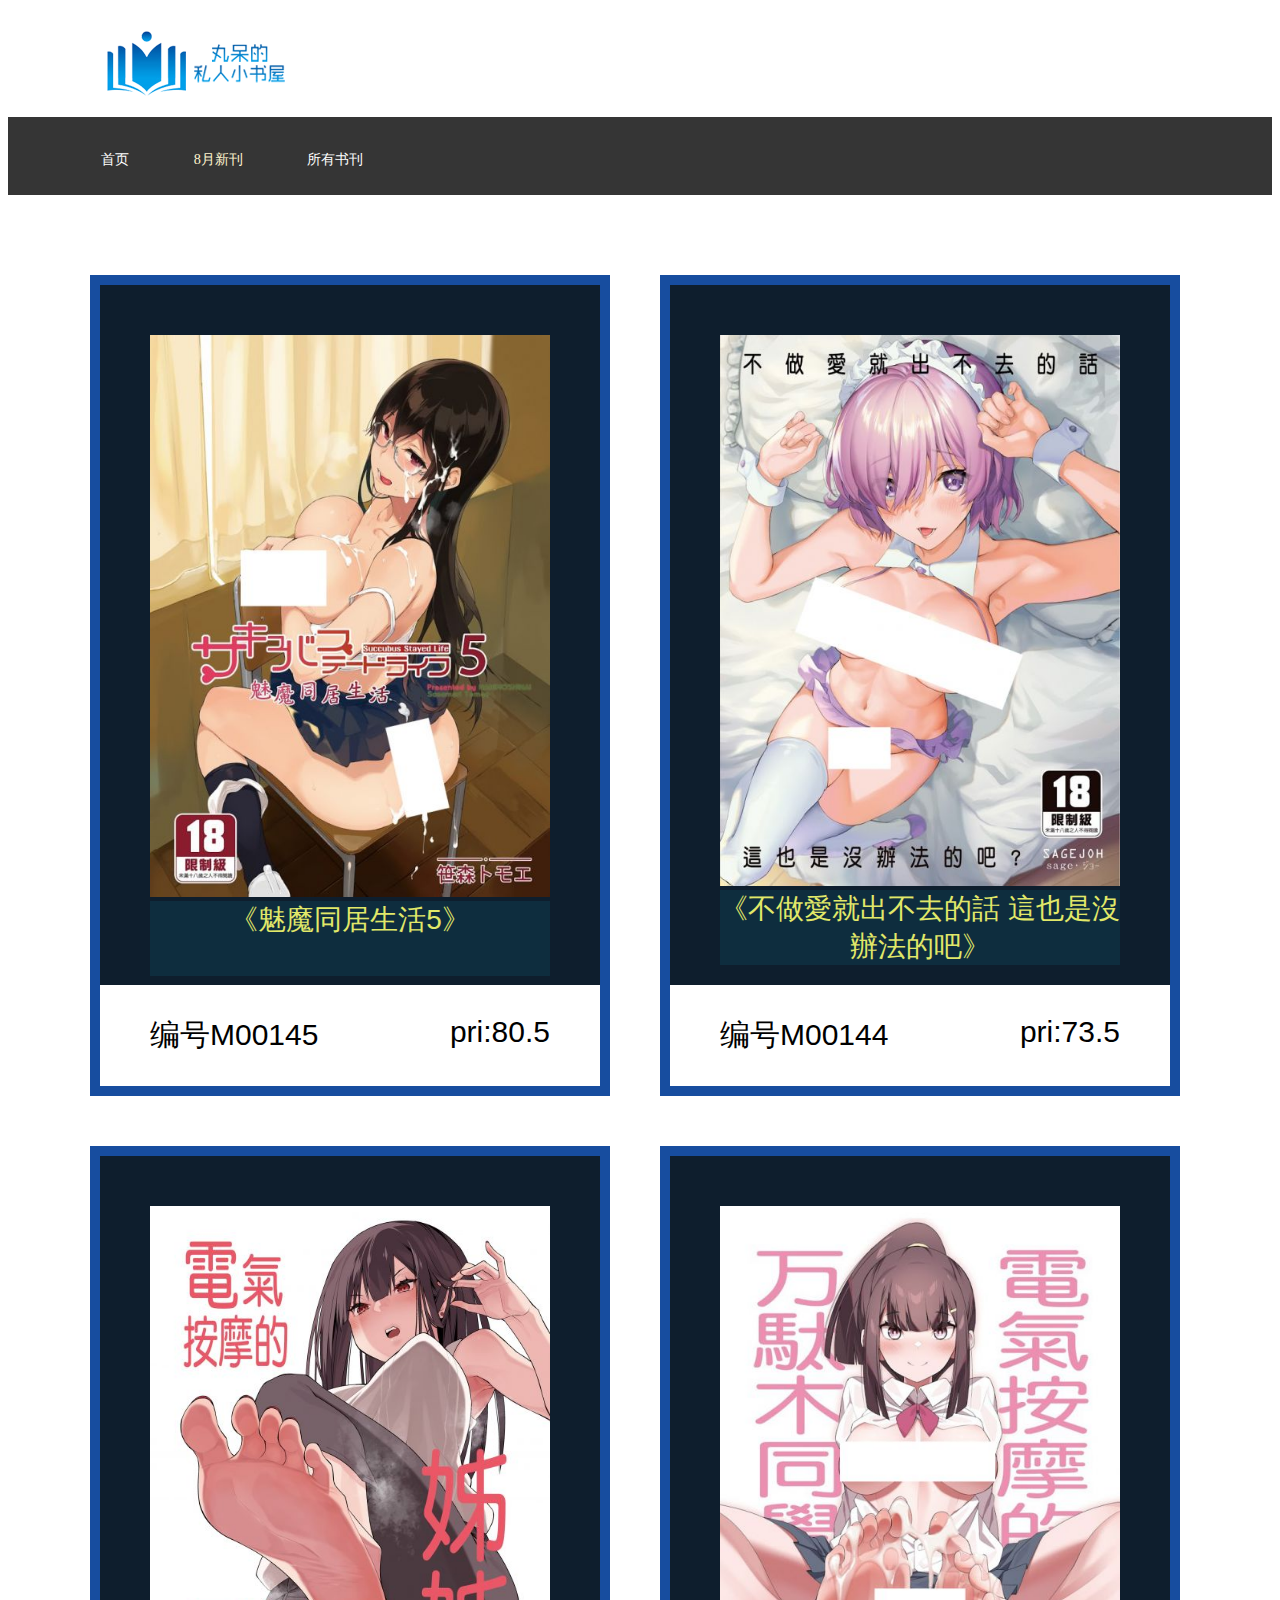
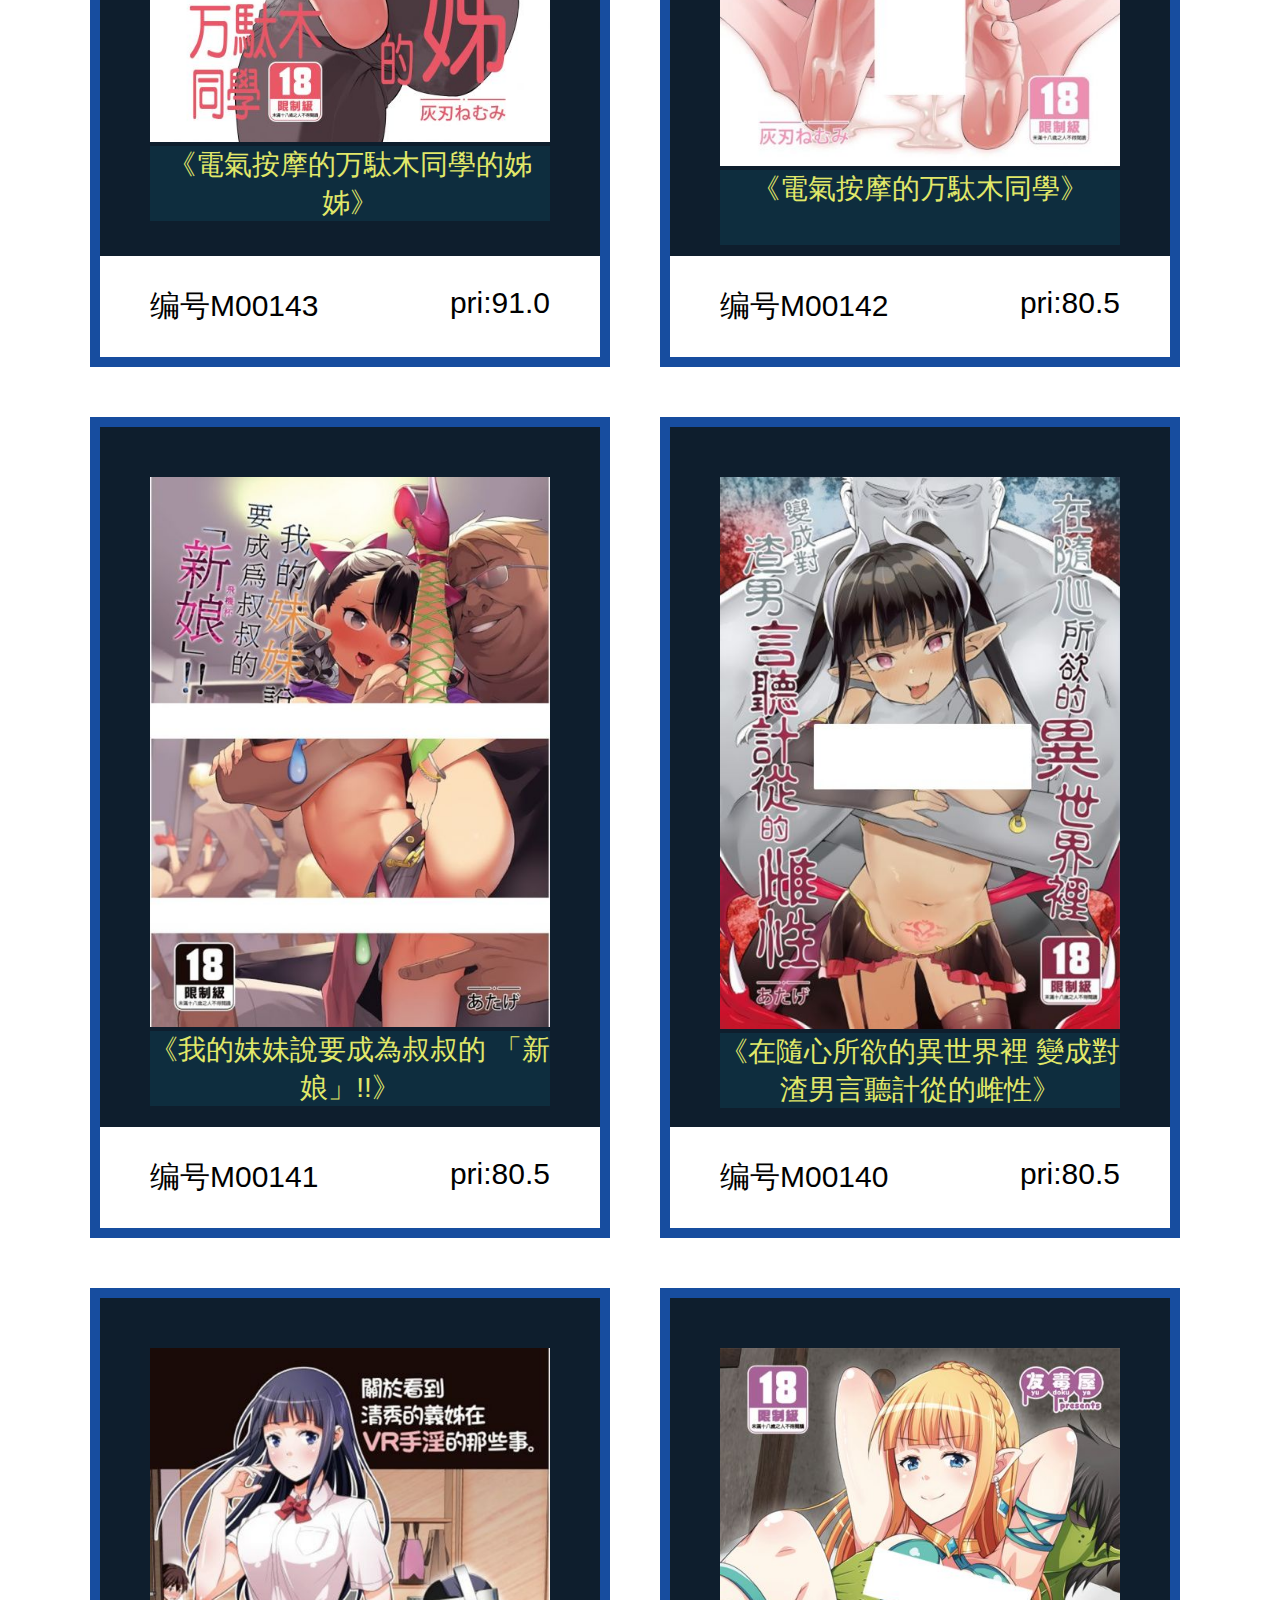
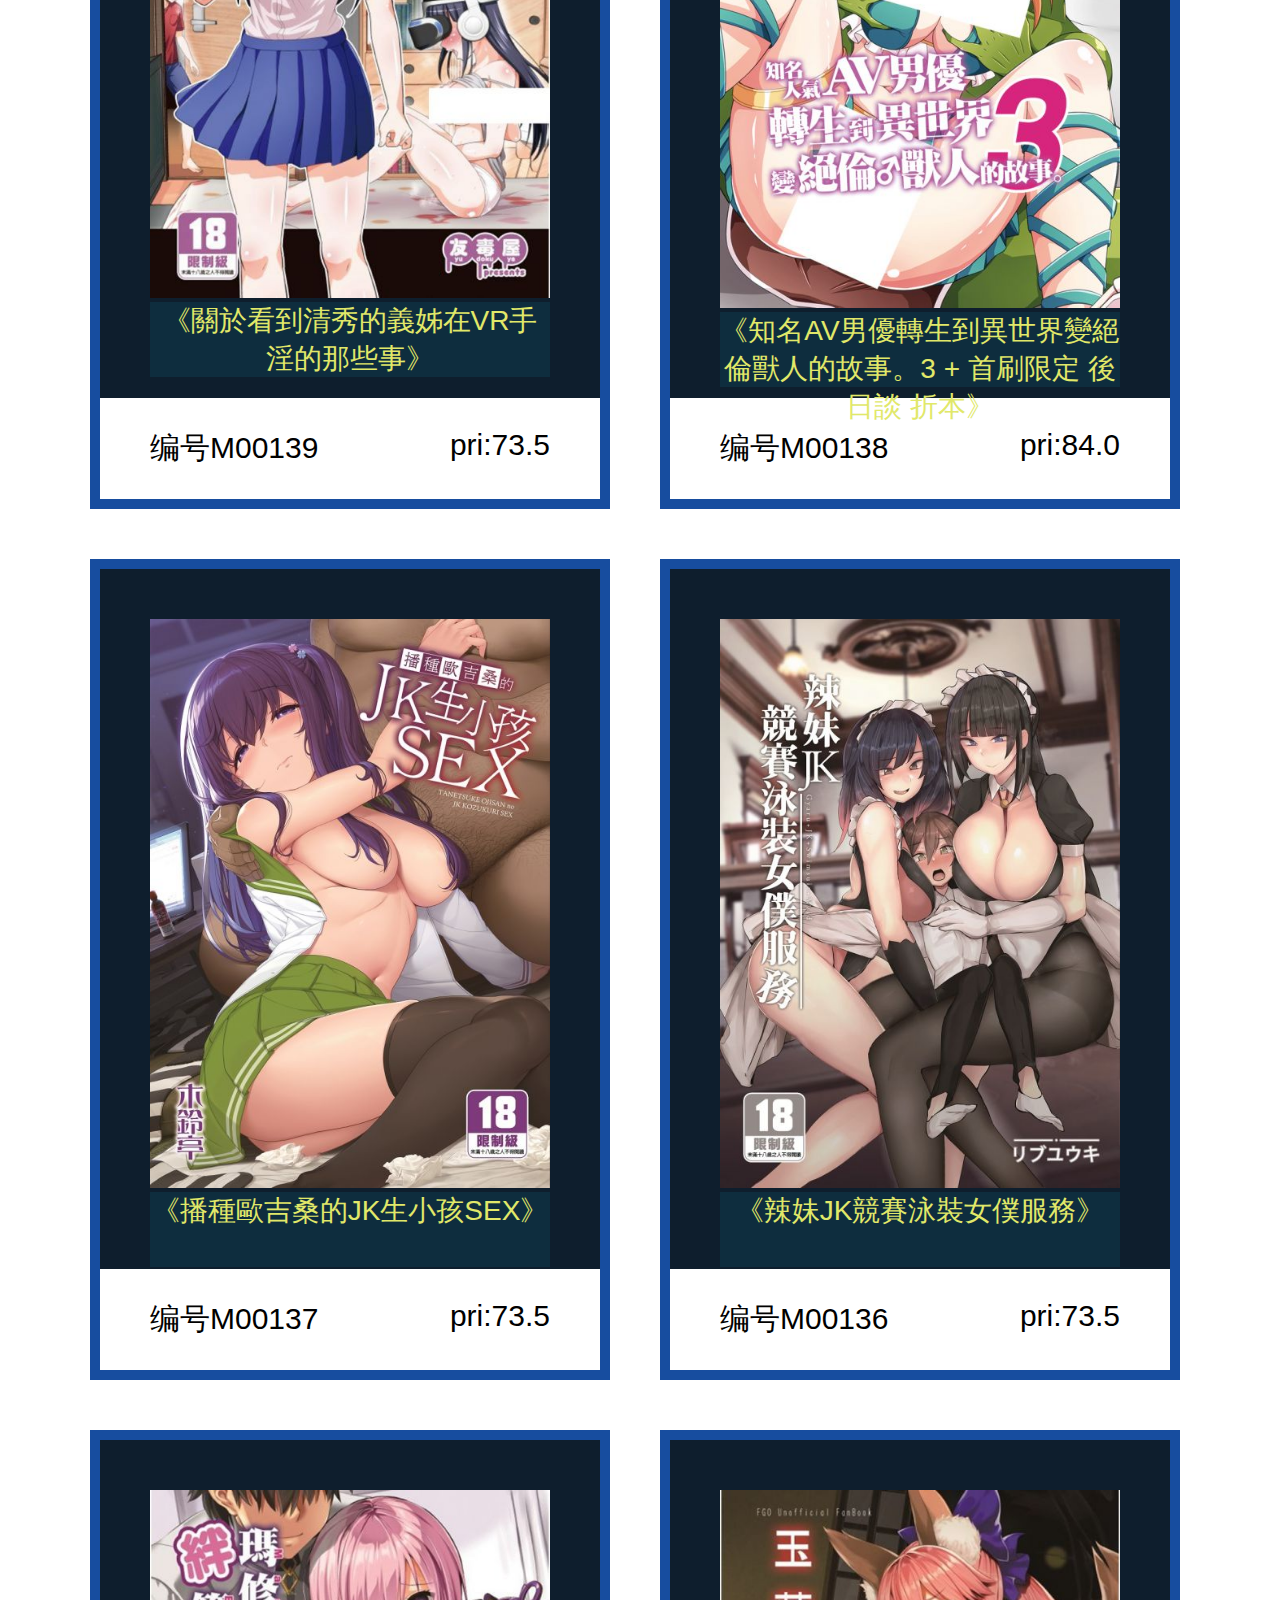
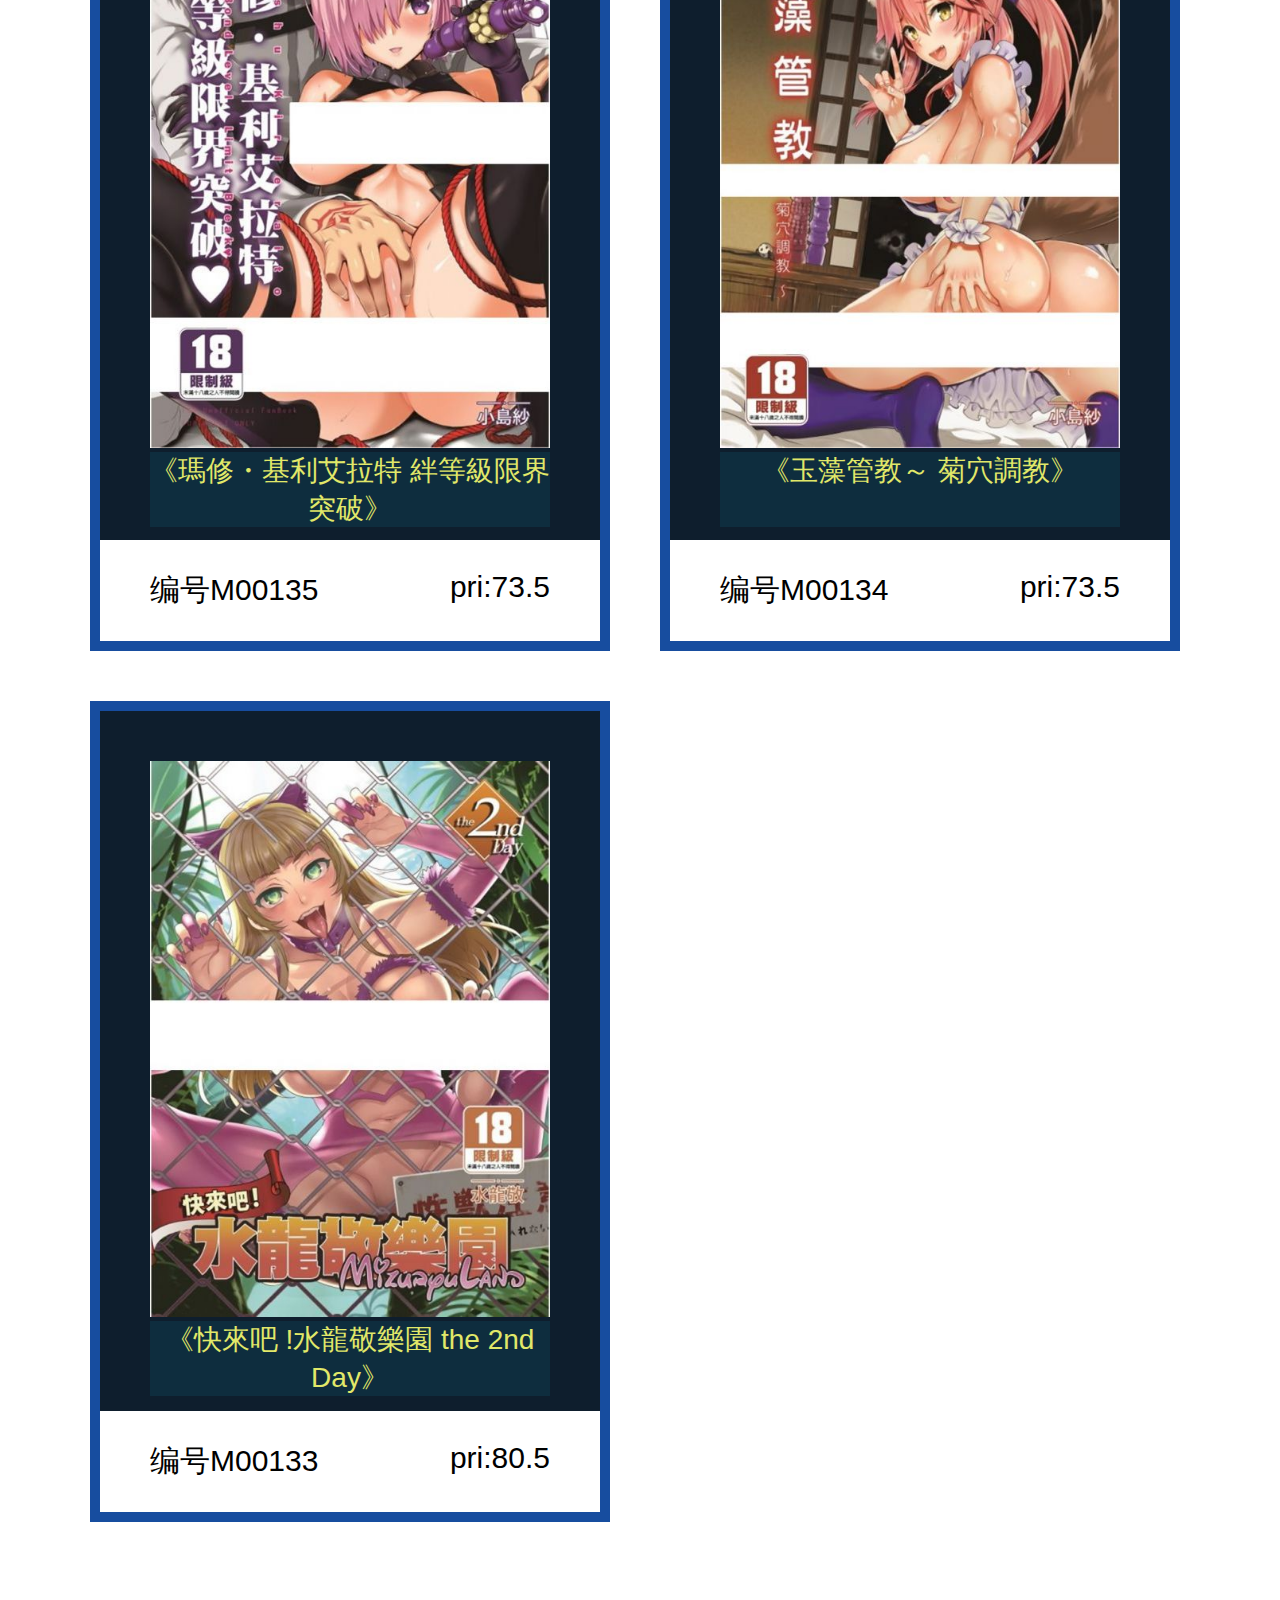
<file: about8.html>
﻿<!DOCTYPE HTML>
<html>
<head>
<title>About</title>
<link href="css/style.css" rel="stylesheet" type="text/css" media="all" />

	<meta name="viewport" content="width=device-width  initial-scale=1"/>
<meta http-equiv="Content-Type" content="text/html; charset=utf-8" />
	<style>

		@media only screen and (max-width: 640px) and (min-width: 480px) {
			body{
				width: 1200px;
			}

		}

		/*  GO FULL WIDTH AT LESS THAN 480 PIXELS */
		@media only screen and (max-width: 480px) {
			body{
				width: 1200px;
			}
		}


		.left1 {
			float: left;
			margin-left: 120px;
		}
		.left {
			float: left;
			margin-left: 250px;
		}
		.w{
			padding-bottom: 100px;
			display: block;
			width: 1200px;
			margin: 0 auto;
			top:20px;

			overflow: hidden;
		}
		.w2{
			display: block;
			width: 500px;
			margin: 0 auto;
			top:20px;
			float: left;
		}
		.lim{
			width:400px;
			height: 600px;
			padding: 50px 50px 50px 50px;
			background-color: #0E1E2D;
			float:left;
		}
		.tim{
			width:400px;
			height: 350px;
			padding: 50px 50px; 50px; 50px;
			background-color: #0E1E2D;
			float：left；
		}
		.bg {
			position:absolute;
			background:  color:#0C2456;
			z-index: -1;
			top:50px;
			width: 1920px;
			height:300px;
		}
		.a1{
			text-decoration:none;
			color:#2E2673;

		}
		.a2{
			text-decoration: none;
			color: #2A2B2A;
		}
		.a2:hover{
			color: #33821B;
		}
		.a1:hover{
			color:#709626;
		}
		.tc{
			text-align: center;
		}
		.c{
			margin-top: 50px;
		}
		.ww{
			float: left;
			position: inherit;
		}
		.form{
			position: relative;
			top:30px;
			border-style:solid;
			border-width:10px;
			border-color:#174D9F;
		}
		.iv{
			width: 100%;
			height:75px;
			background-color: #0E2D3E;
			text-align: center;
			color: #E1E869;
			font-size: 28px;
		}
		.lim:hover .iv{
			display:block;
		}
		.img{
			width: 100%;
			height: auto;
		}
		.tim:hover .iv{
			display: block;
		}
		.footer{
			width: 100%;
			heigth: 200px;
			float:left;
			background-color: #3E245E;
			margin-top: 100px;
			margin-bottom: 0px;
			text-align: center;
			display: block;
		}
		.wall{
			width: 100%;
			background: yellow;
		}
	</style>
</head>
<body >
   <div class="header wall">
	  <div class="header-top">
			<div class="wrap">
				    <div class="logo">
						<a href="index.html"><img src="images/logo.png" alt=""/></a>
					</div>
				    <div class="clear"></div>
				</div>
		</div>
		<div class="header-bottom ">
			  <div class="wrap">
			      <div class="top-nav">
						<ul>
							<li ><a href="index.html">首页</a></li>
							<li class="active"><a href="about8.html">8月新刊</a></li>
							<li><a href="aboutall.html">所有书刊</a></li>
						</ul>
					</div>

	    		<div class="clear"></div>
	   		 </div>
  		</div>
   </div>

   <div class="w">


	   <div class="w2 c form" style="position: relative;left: 50px">
		   <div>
			   <div class="lim">
				   <img src="images/imgs/M00145.jpg" class="img">
				   <div class="iv">《魅魔同居生活5》
				   </div></div>
			   <h4 style="font-size: 30px;margin: 30px;background-color: #FFFFFF;float: left;margin-left: 50px;">编号M00145</h4>
			   <h4 style="font-size: 30px;margin: 30px;background-color: #FFFFFF;float: right;margin-right: 50px">pri:80.5</h4>
		   </div>
	   </div>

	   <div class="w2 c form" style="position: relative;left: 100px">
		   <div>
			   <div class="lim">
				   <img src="images/imgs/M00144.jpg" class="img">
				   <div class="iv">《不做愛就出不去的話 這也是沒辦法的吧》
				   </div></div>
			   <h4 style="font-size: 30px;margin: 30px;background-color: #FFFFFF;float: left;margin-left: 50px;">编号M00144</h4>
			   <h4 style="font-size: 30px;margin: 30px;background-color: #FFFFFF;float: right;margin-right: 50px">pri:73.5</h4>
		   </div>
	   </div>

	   <div class="w2 c form" style="position: relative;left: 50px">
		   <div>
			   <div class="lim">
				   <img src="images/imgs/M00143.jpg" class="img">
				   <div class="iv">《電氣按摩的万駄木同學的姊姊》
				   </div></div>
			   <h4 style="font-size: 30px;margin: 30px;background-color: #FFFFFF;float: left;margin-left: 50px;">编号M00143</h4>
			   <h4 style="font-size: 30px;margin: 30px;background-color: #FFFFFF;float: right;margin-right: 50px">pri:91.0</h4>
		   </div>
	   </div>

	   <div class="w2 c form" style="position: relative;left: 100px">
		   <div>
			   <div class="lim">
				   <img src="images/imgs/M00142.jpg" class="img">
				   <div class="iv">《電氣按摩的万駄木同學》
				   </div></div>
			   <h4 style="font-size: 30px;margin: 30px;background-color: #FFFFFF;float: left;margin-left: 50px;">编号M00142</h4>
			   <h4 style="font-size: 30px;margin: 30px;background-color: #FFFFFF;float: right;margin-right: 50px">pri:80.5</h4>
		   </div>
	   </div>

	   <div class="w2 c form" style="position: relative;left: 50px">
		   <div>
			   <div class="lim">
				   <img src="images/imgs/M00141.jpg" class="img">
				   <div class="iv">《我的妹妹說要成為叔叔的 「新娘」!!》
				   </div></div>
			   <h4 style="font-size: 30px;margin: 30px;background-color: #FFFFFF;float: left;margin-left: 50px;">编号M00141</h4>
			   <h4 style="font-size: 30px;margin: 30px;background-color: #FFFFFF;float: right;margin-right: 50px">pri:80.5</h4>
		   </div>
	   </div>

	   <div class="w2 c form" style="position: relative;left: 100px">
		   <div>
			   <div class="lim">
				   <img src="images/imgs/M00140.jpg" class="img">
				   <div class="iv">《在隨心所欲的異世界裡 變成對渣男言聽計從的雌性》
				   </div></div>
			   <h4 style="font-size: 30px;margin: 30px;background-color: #FFFFFF;float: left;margin-left: 50px;">编号M00140</h4>
			   <h4 style="font-size: 30px;margin: 30px;background-color: #FFFFFF;float: right;margin-right: 50px">pri:80.5</h4>
		   </div>
	   </div>

	   <div class="w2 c form" style="position: relative;left: 50px">
		   <div>
			   <div class="lim">
				   <img src="images/imgs/M00139.jpg" class="img">
				   <div class="iv">《關於看到清秀的義姊在VR手淫的那些事》
				   </div></div>
			   <h4 style="font-size: 30px;margin: 30px;background-color: #FFFFFF;float: left;margin-left: 50px;">编号M00139</h4>
			   <h4 style="font-size: 30px;margin: 30px;background-color: #FFFFFF;float: right;margin-right: 50px">pri:73.5</h4>
		   </div>
	   </div>

	   <div class="w2 c form" style="position: relative;left: 100px">
		   <div>
			   <div class="lim">
				   <img src="images/imgs/M00138.jpg" class="img">
				   <div class="iv">《知名AV男優轉生到異世界變絕倫獸人的故事。3 + 首刷限定 後日談 折本》
				   </div></div>
			   <h4 style="font-size: 30px;margin: 30px;background-color: #FFFFFF;float: left;margin-left: 50px;">编号M00138</h4>
			   <h4 style="font-size: 30px;margin: 30px;background-color: #FFFFFF;float: right;margin-right: 50px">pri:84.0</h4>
		   </div>
	   </div>

	   <div class="w2 c form" style="position: relative;left: 50px">
		   <div>
			   <div class="lim">
				   <img src="images/imgs/M00137.jpg" class="img">
				   <div class="iv">《播種歐吉桑的JK生小孩SEX》 </div></div>
			   <h4 style="font-size: 30px;margin: 30px;background-color: #FFFFFF;float: left;margin-left: 50px;">编号M00137</h4>
			   <h4 style="font-size: 30px;margin: 30px;background-color: #FFFFFF;float: right;margin-right: 50px">pri:73.5</h4>
		   </div>
	   </div>

	   <div class="w2 c form" style="position: relative;left: 100px">
		   <div>
			   <div class="lim">
				   <img src="images/imgs/M00136.jpg" class="img">
				   <div class="iv">《辣妹JK競賽泳裝女僕服務》
				   </div></div>
			   <h4 style="font-size: 30px;margin: 30px;background-color: #FFFFFF;float: left;margin-left: 50px;">编号M00136</h4>
			   <h4 style="font-size: 30px;margin: 30px;background-color: #FFFFFF;float: right;margin-right: 50px">pri:73.5</h4>
		   </div>
	   </div>

	   <div class="w2 c form" style="position: relative;left: 50px">
		   <div>
			   <div class="lim">
				   <img src="images/imgs/M00135.jpg" class="img">
				   <div class="iv">《瑪修・基利艾拉特 絆等級限界突破》
				   </div></div>
			   <h4 style="font-size: 30px;margin: 30px;background-color: #FFFFFF;float: left;margin-left: 50px;">编号M00135</h4>
			   <h4 style="font-size: 30px;margin: 30px;background-color: #FFFFFF;float: right;margin-right: 50px">pri:73.5</h4>
		   </div>
	   </div>

	   <div class="w2 c form" style="position: relative;left: 100px">
		   <div>
			   <div class="lim">
				   <img src="images/imgs/M00134.jpg" class="img">
				   <div class="iv">《玉藻管教～ 菊穴調教》
				   </div></div>
			   <h4 style="font-size: 30px;margin: 30px;background-color: #FFFFFF;float: left;margin-left: 50px;">编号M00134</h4>
			   <h4 style="font-size: 30px;margin: 30px;background-color: #FFFFFF;float: right;margin-right: 50px">pri:73.5</h4>
		   </div>
	   </div>

	   <div class="w2 c form" style="position: relative;left: 50px">
		   <div>
			   <div class="lim">
				   <img src="images/imgs/M00133.jpg" class="img">
				   <div class="iv">《快來吧 !水龍敬樂園 the 2nd Day》
				   </div></div>
			   <h4 style="font-size: 30px;margin: 30px;background-color: #FFFFFF;float: left;margin-left: 50px;">编号M00133</h4>
			   <h4 style="font-size: 30px;margin: 30px;background-color: #FFFFFF;float: right;margin-right: 50px">pri:80.5</h4>
		   </div>
	   </div>

   </div>



</body>
</html>
</file>
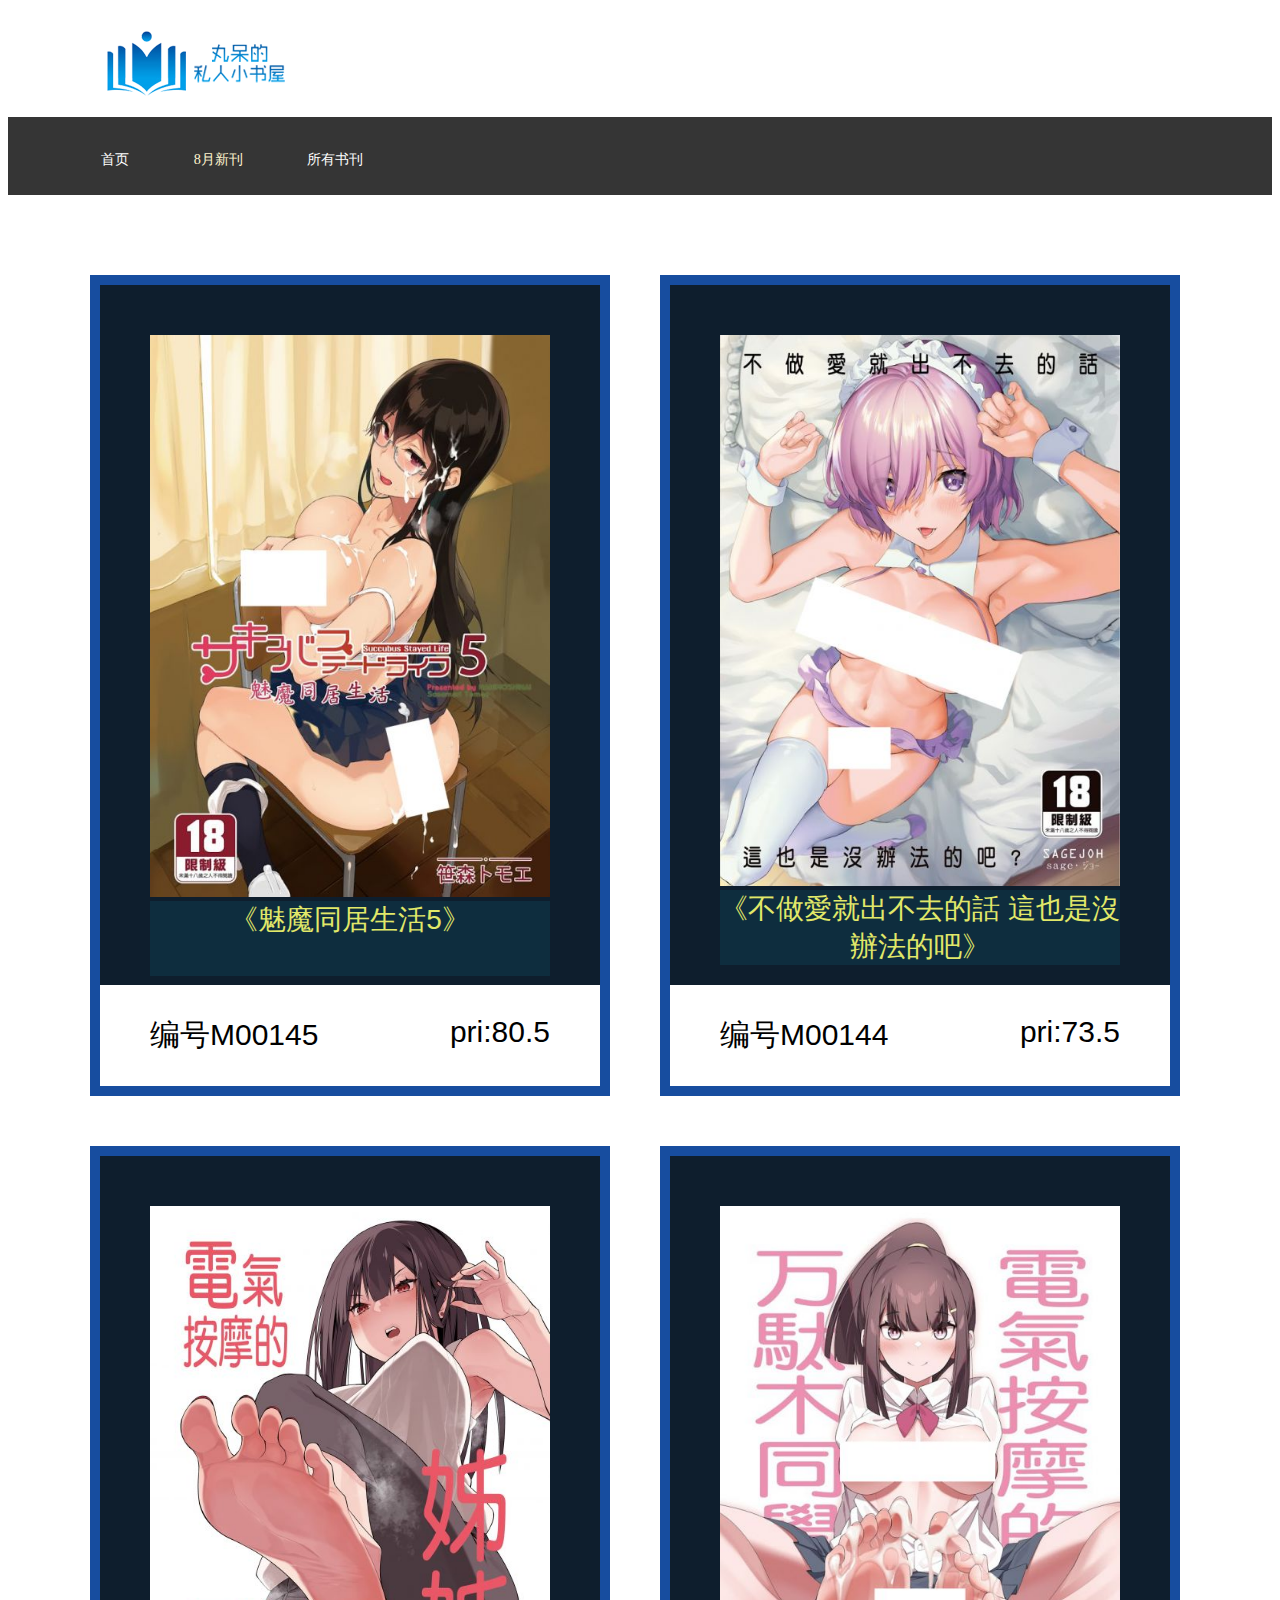
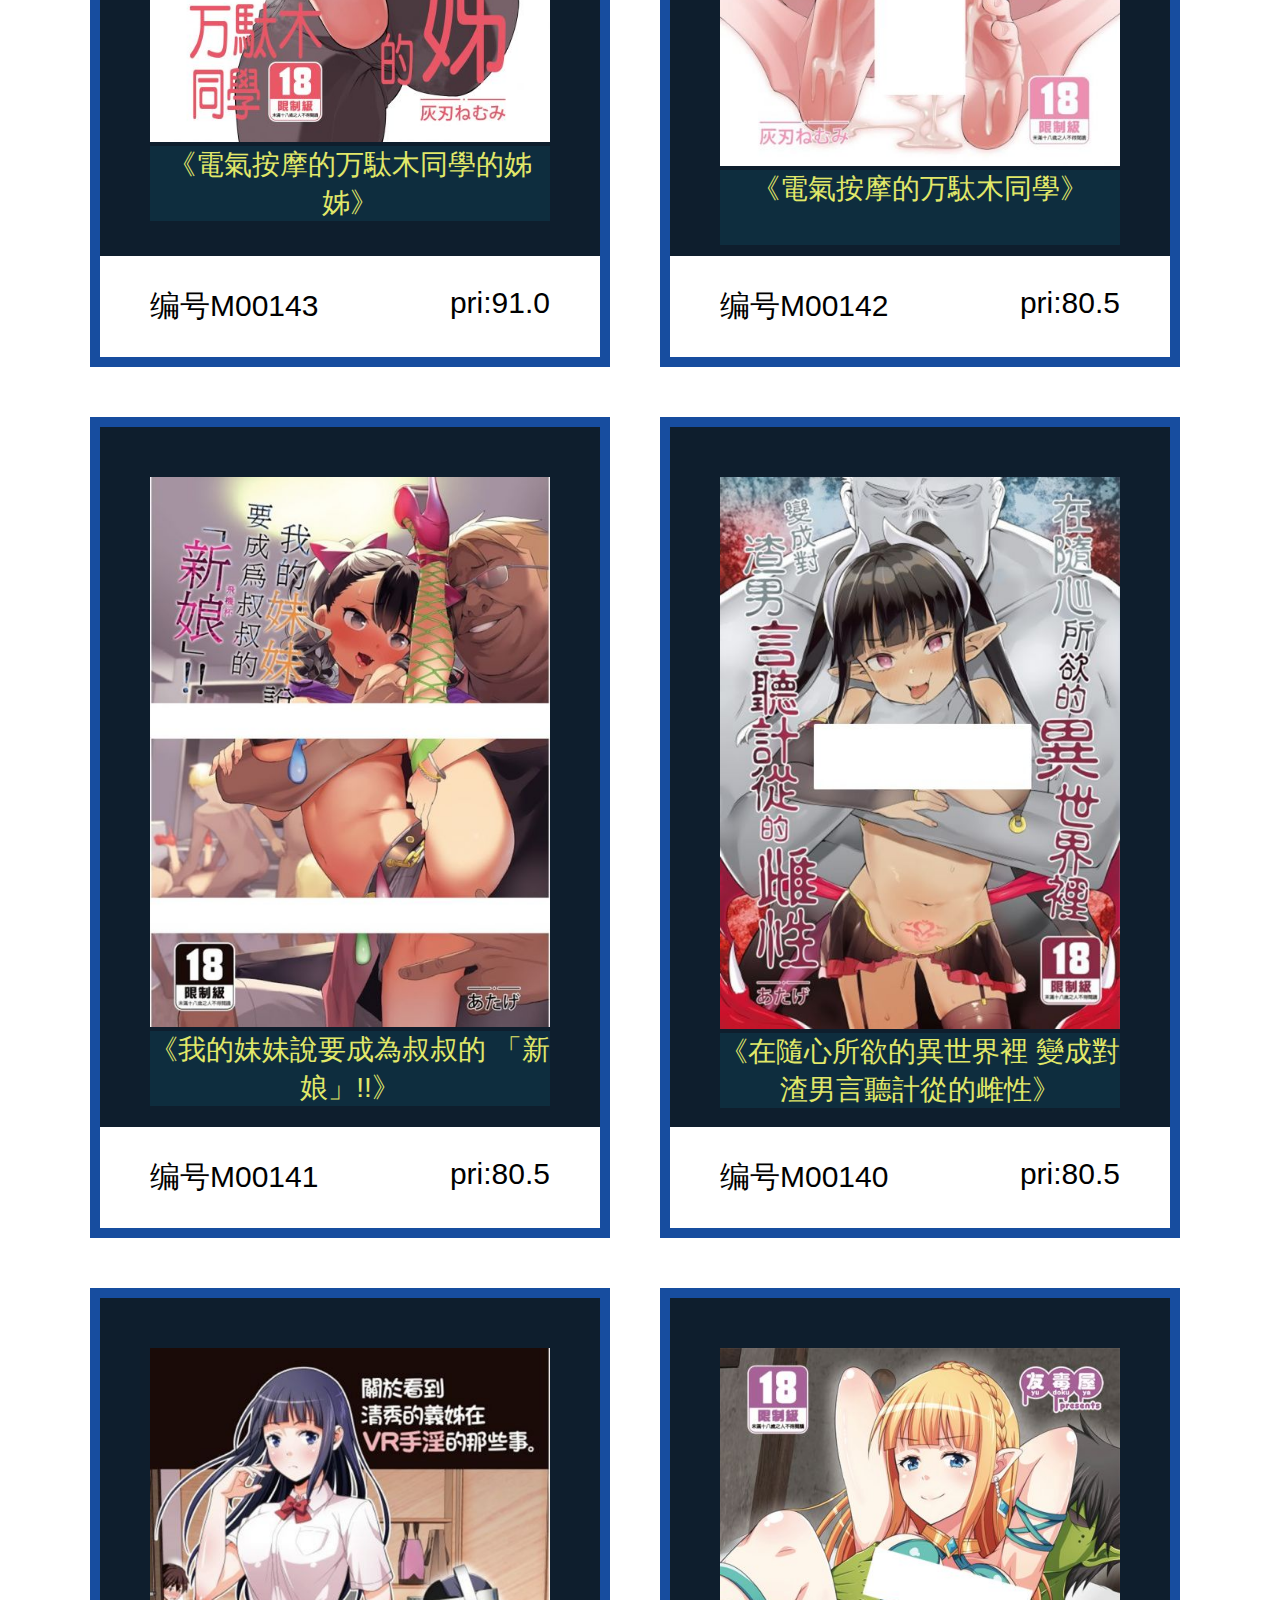
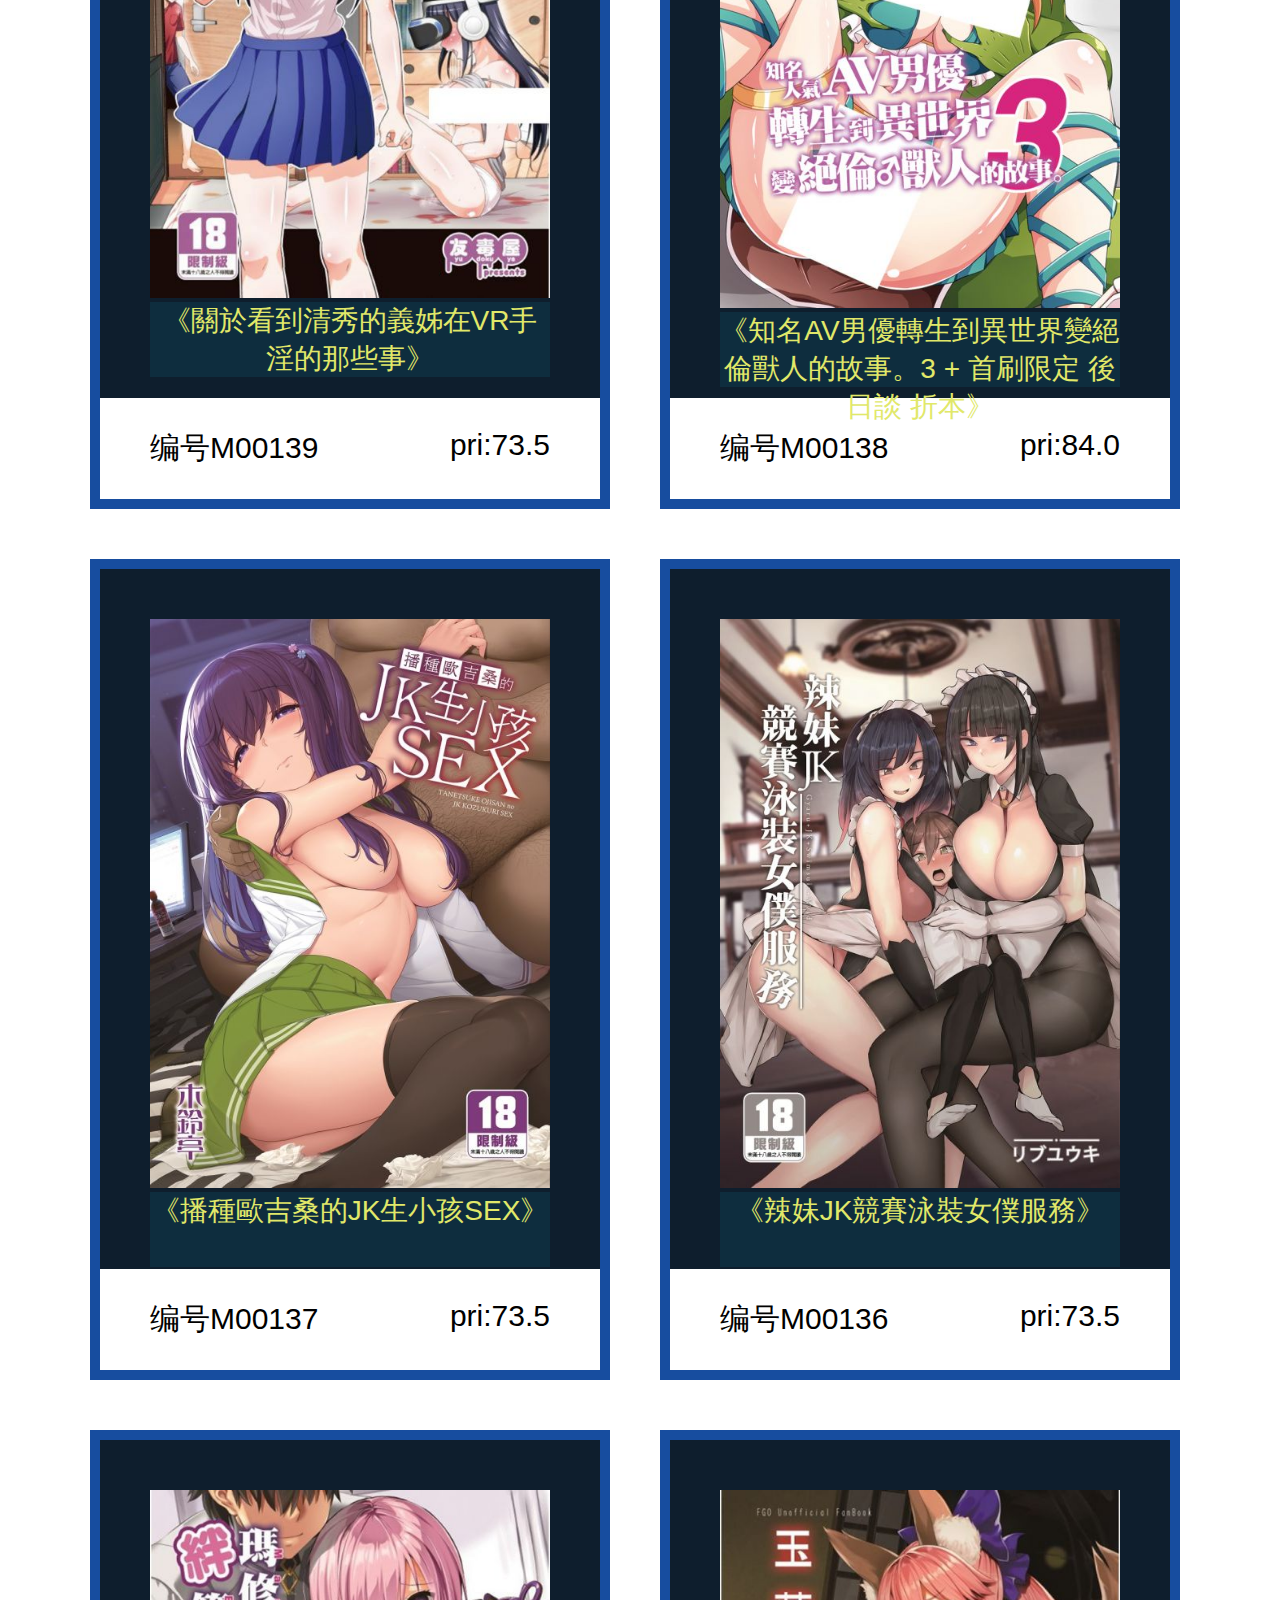
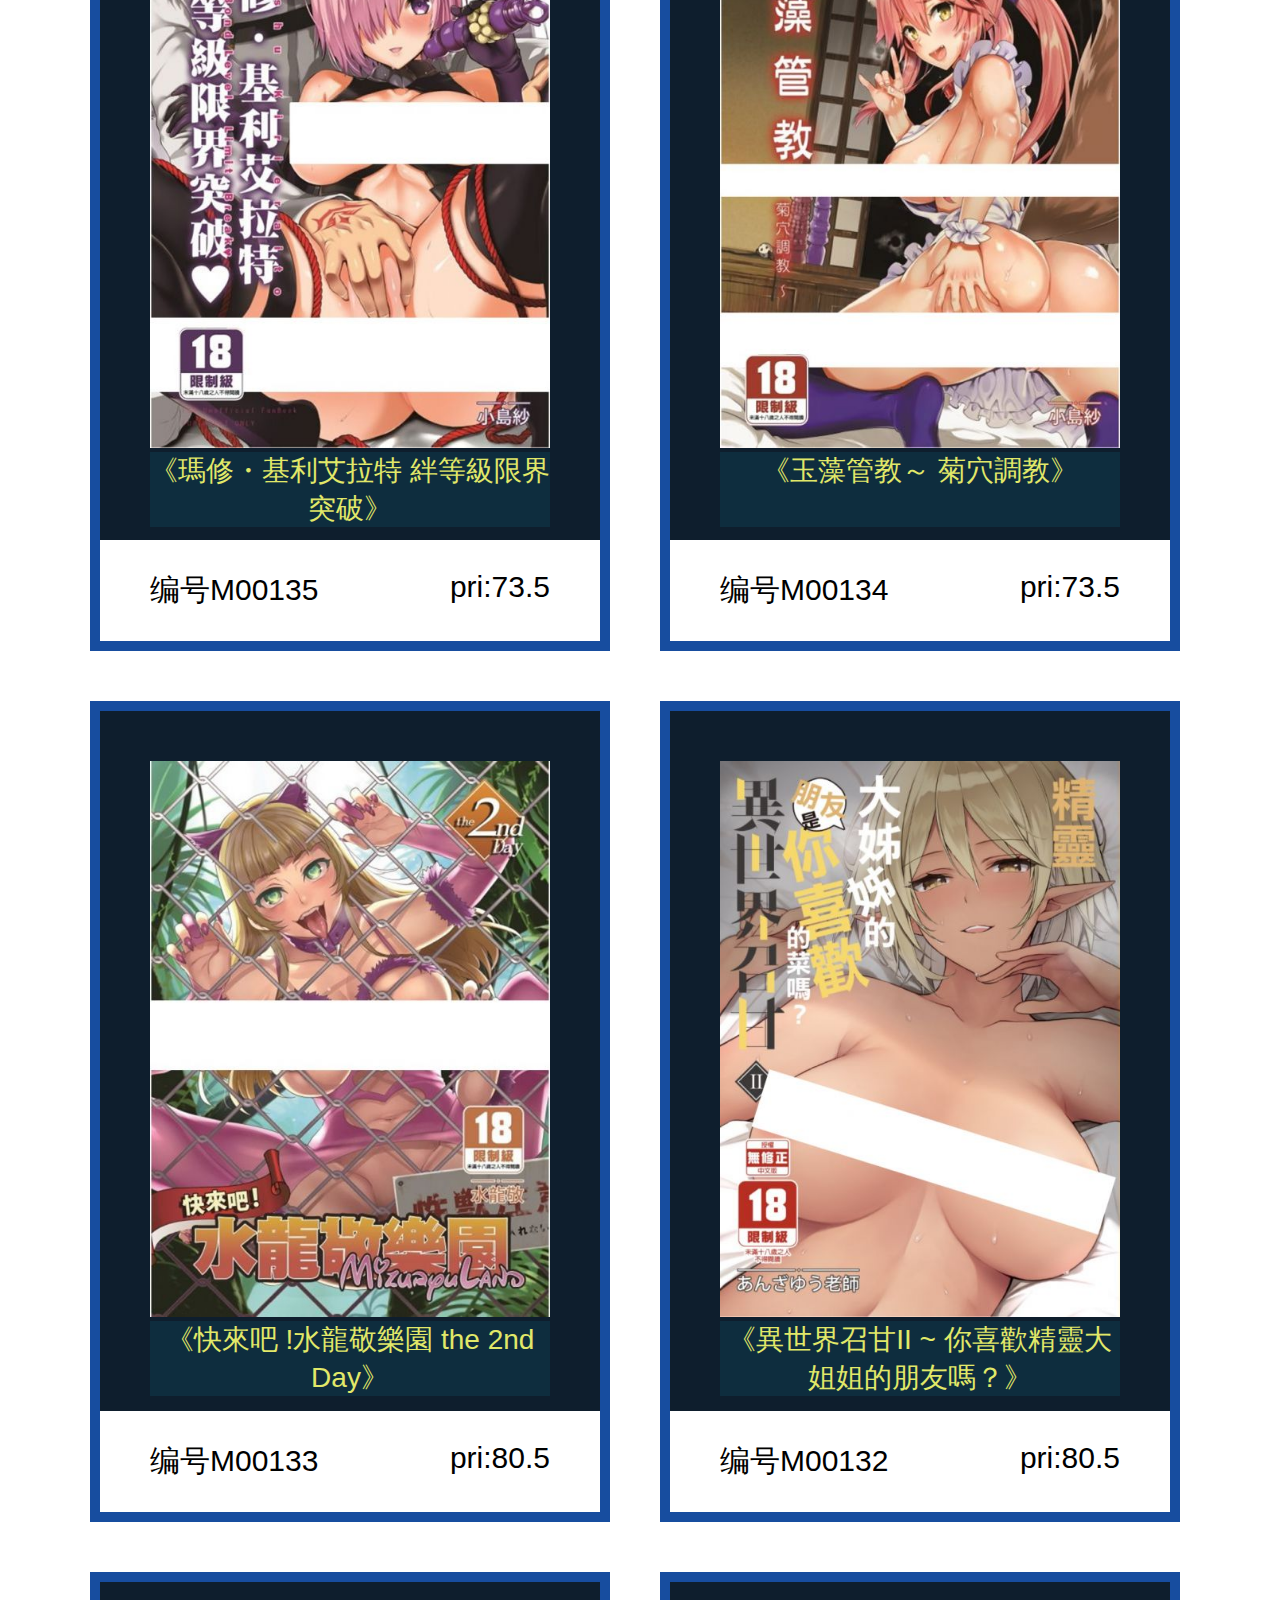
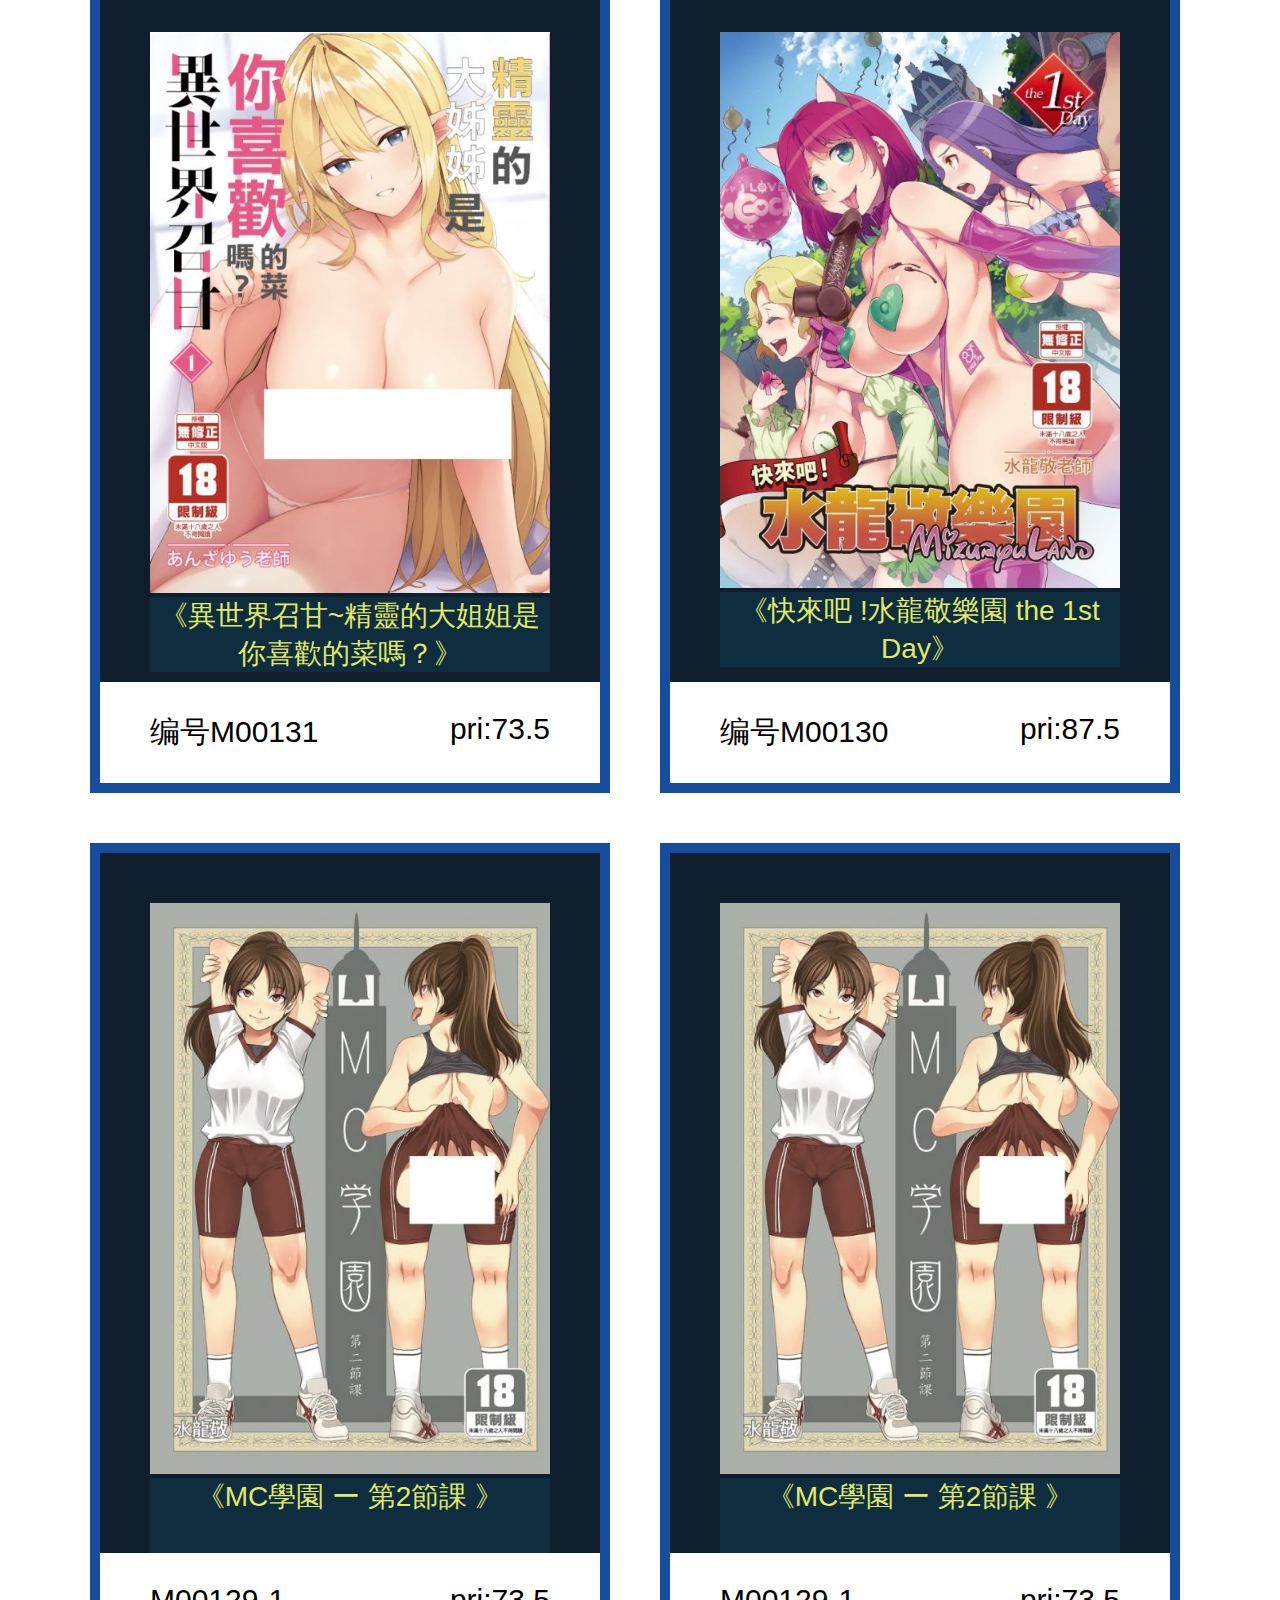
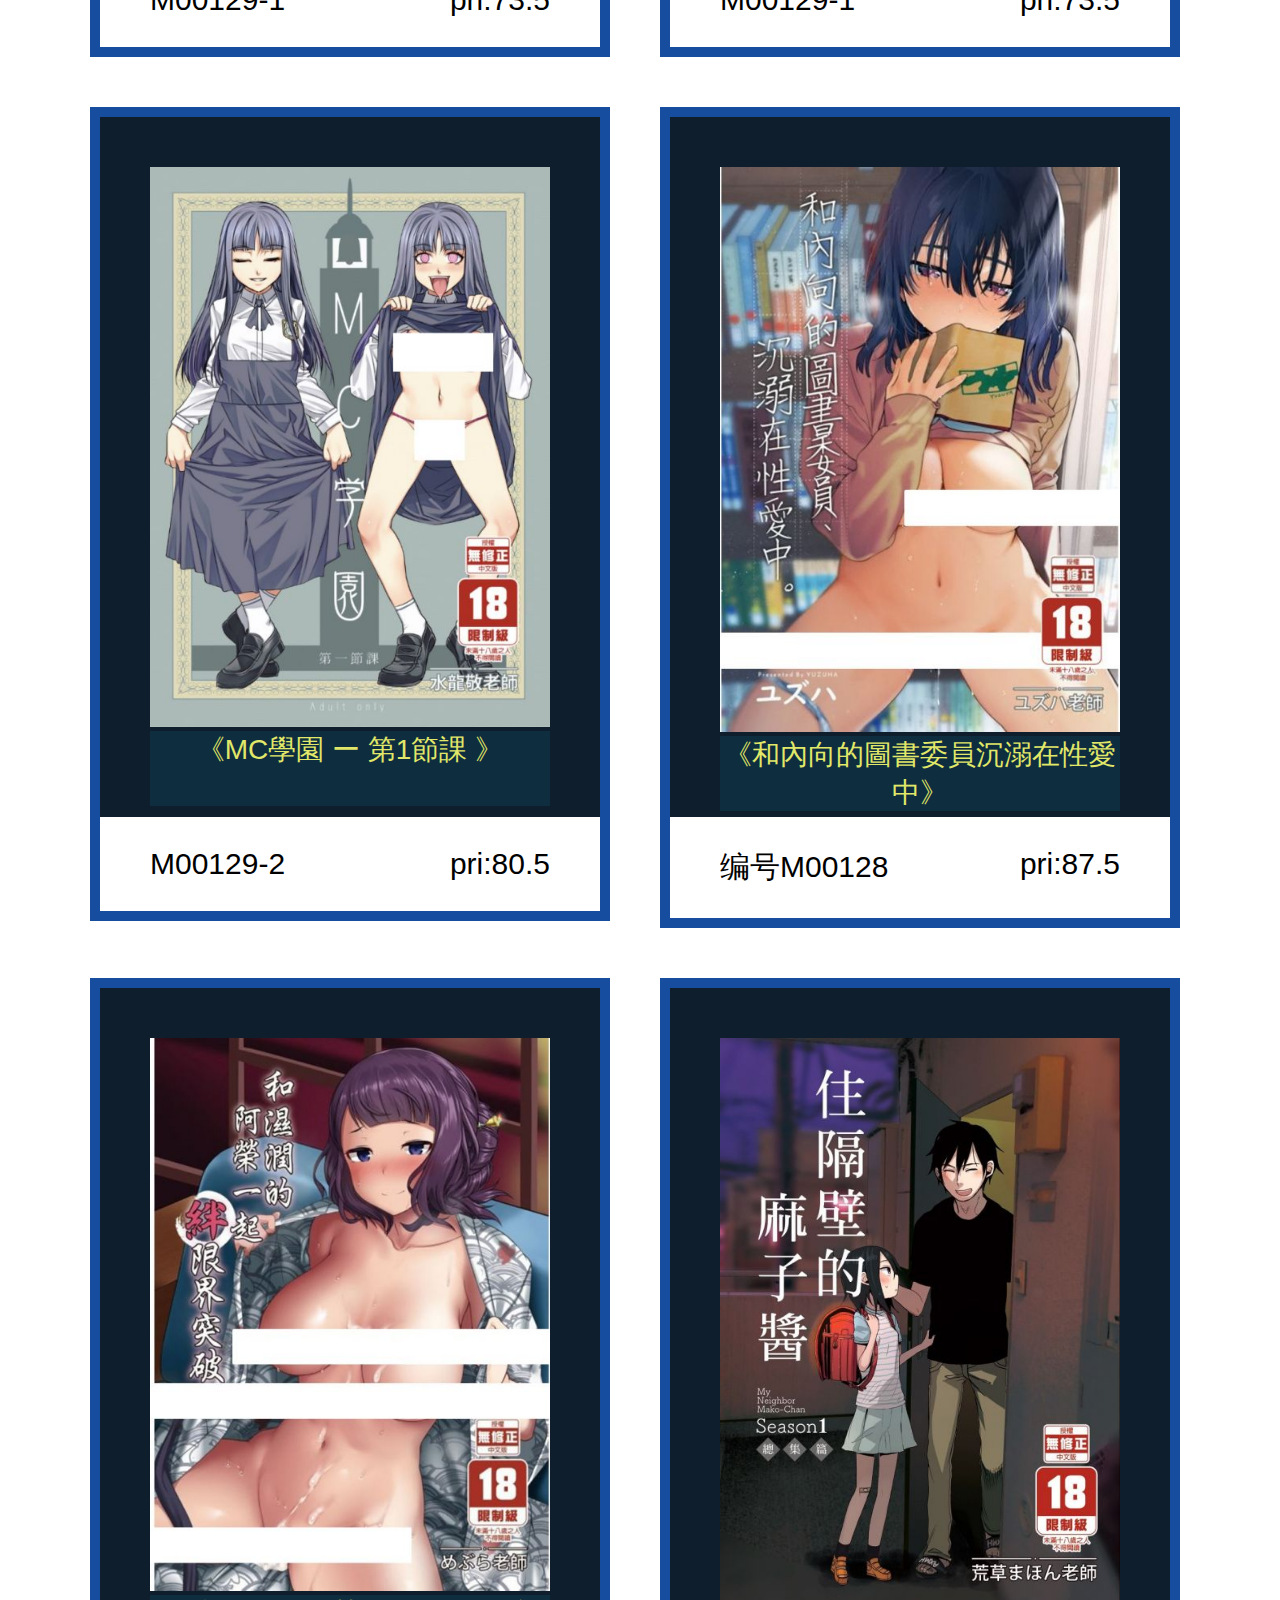
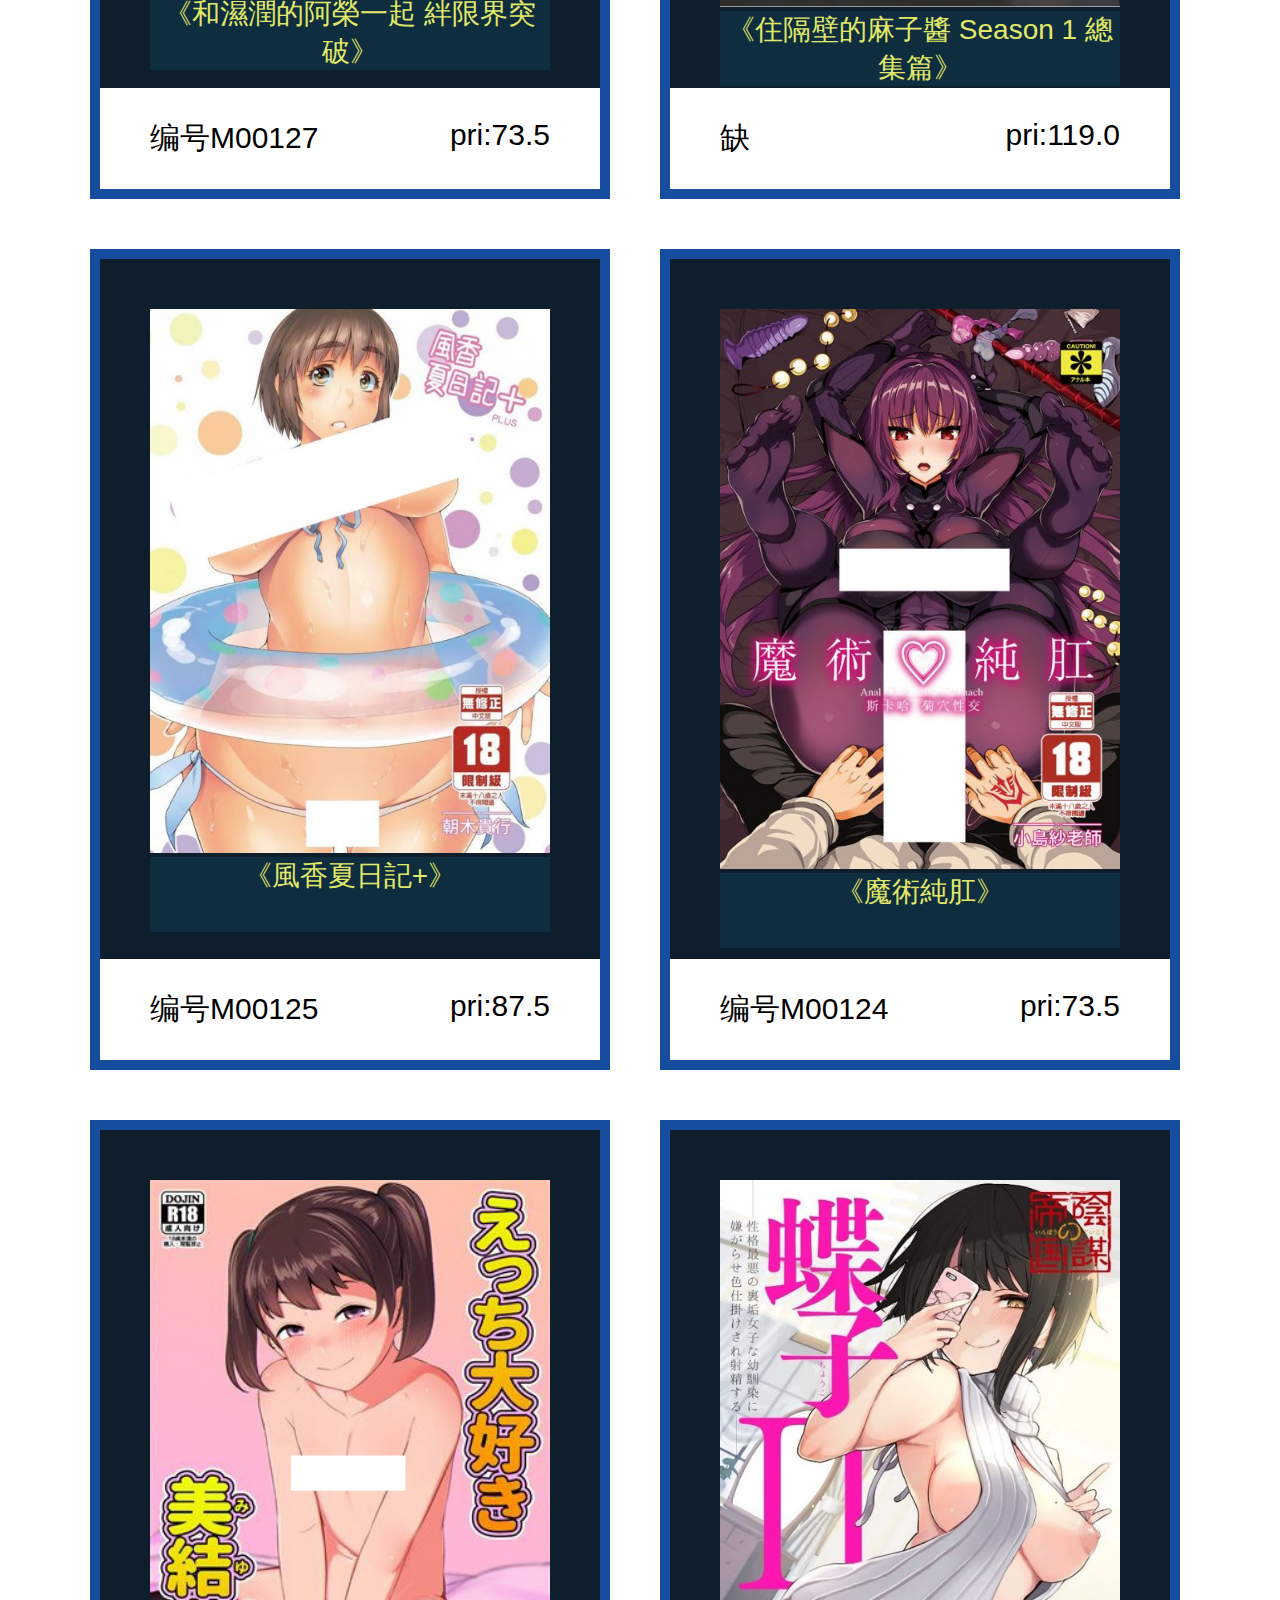
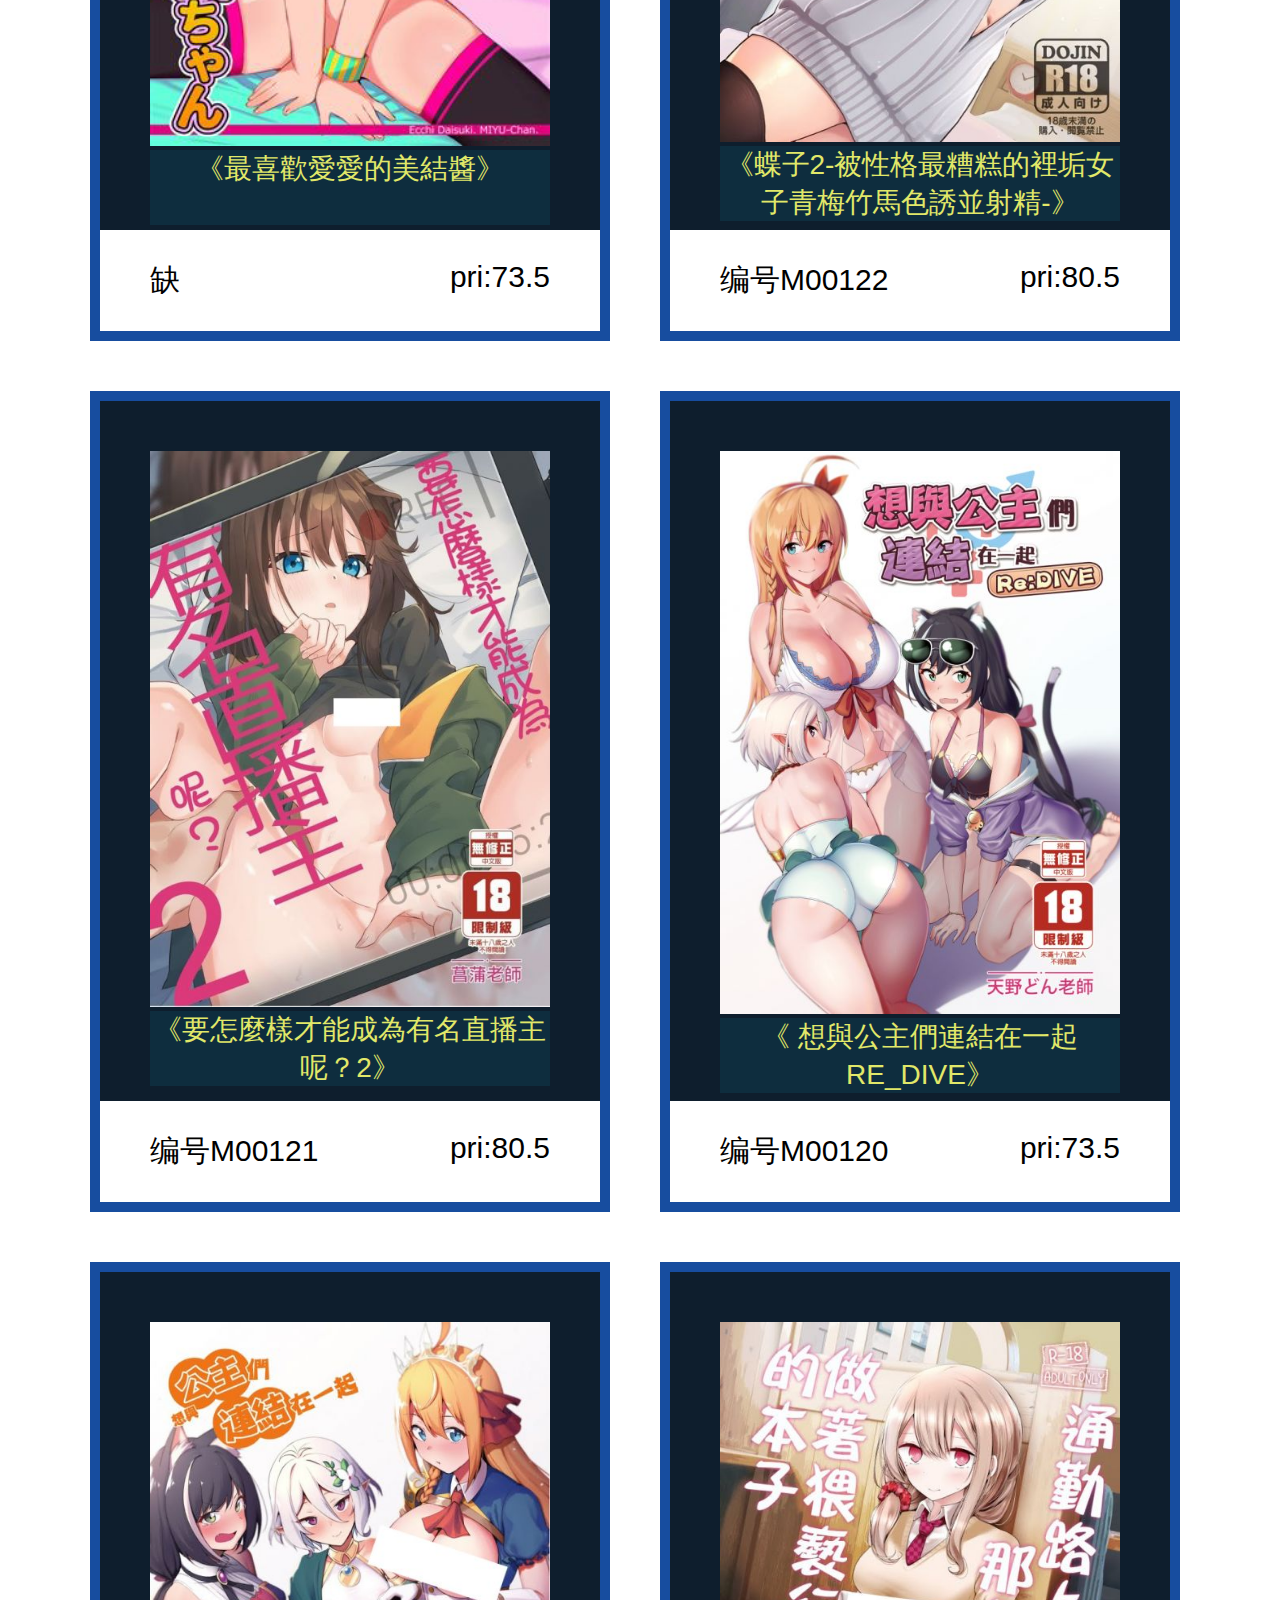
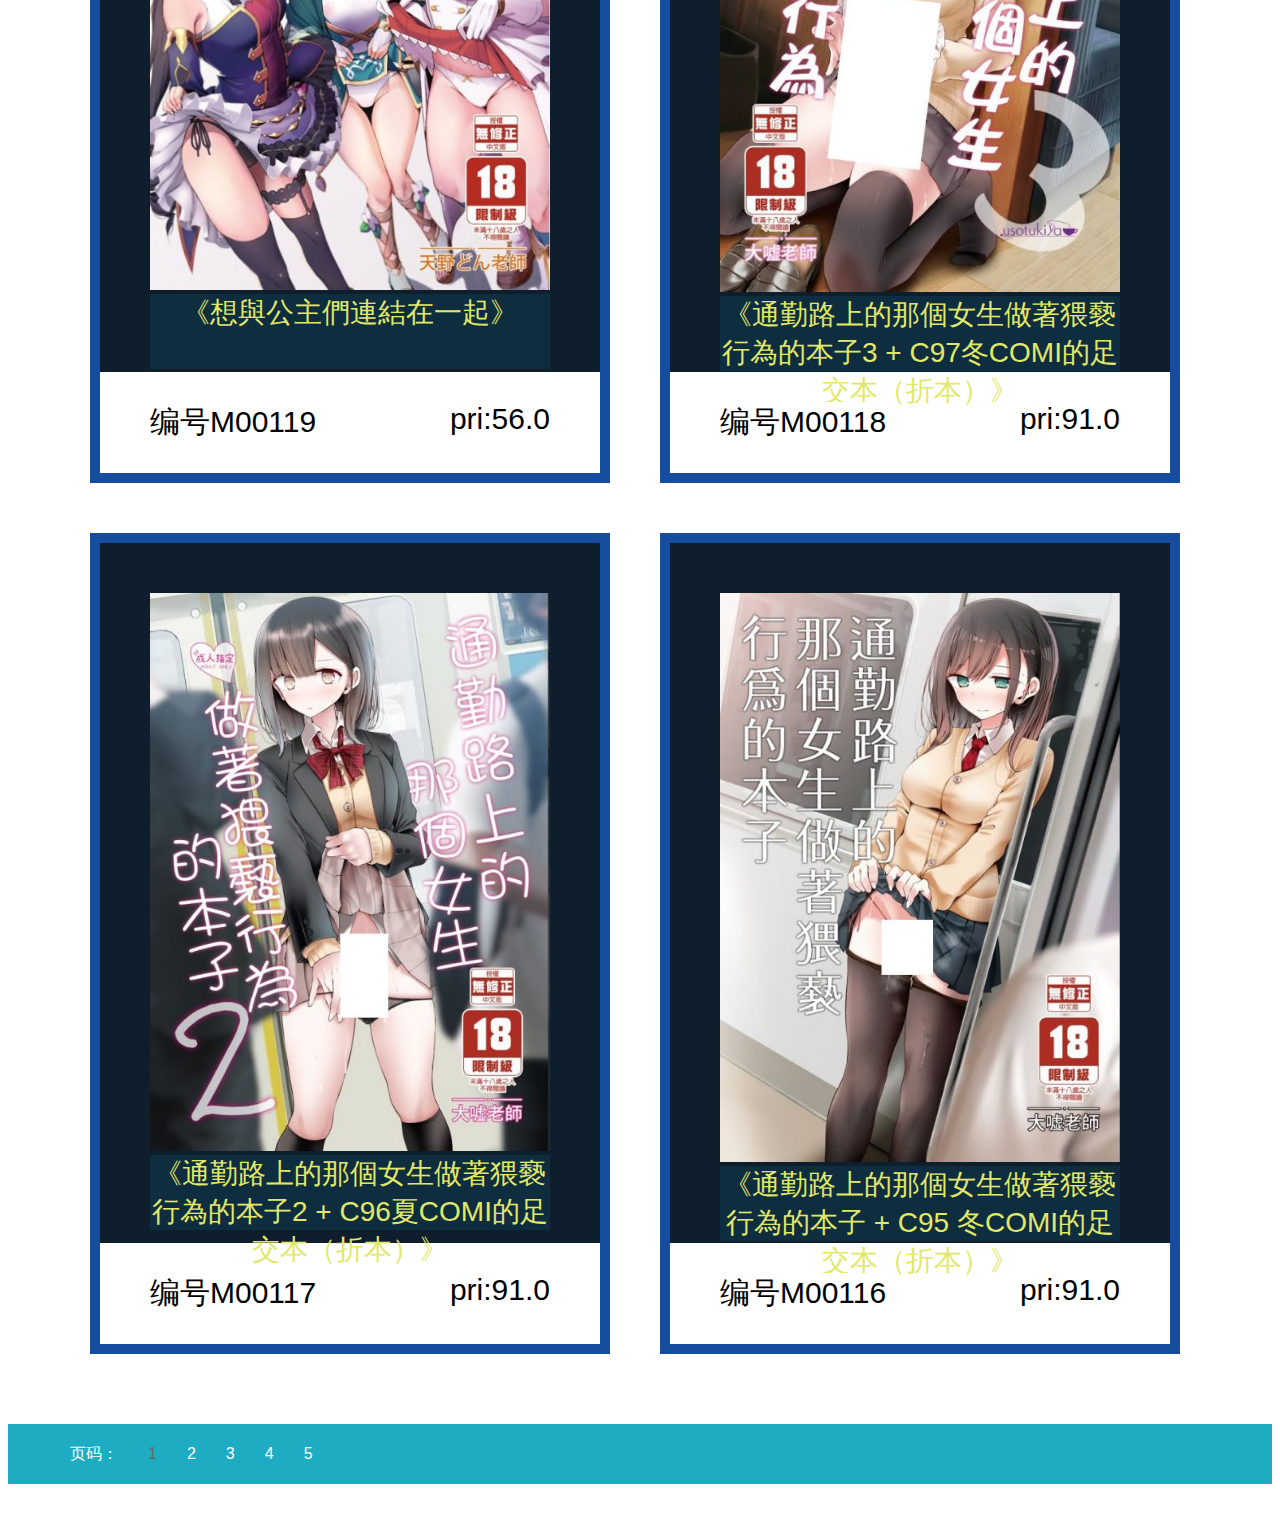
<file: aboutall.html>
﻿<!DOCTYPE HTML>
<html>
<head>
<title>所有书刊</title>
<link href="css/style.css" rel="stylesheet" type="text/css" media="all" />

	<meta name="viewport" content="width=device-width  initial-scale=1"/>
<meta http-equiv="Content-Type" content="text/html; charset=utf-8" />
	<style>

		@media only screen and (max-width: 1024px) {
			.pagenum > ul >li{
				font-size: 40px;
			}
		}

		@media only screen and (max-width: 640px) and (min-width: 480px) {
			body{
				width: 1200px;
			}
			.pagenum > ul >li{
				font-size: 60px;
			}

		}

		/*  GO FULL WIDTH AT LESS THAN 480 PIXELS */
		@media only screen and (max-width: 480px) {
			body{
				width: 1200px;
			}
			.pagenum > ul >li{
				font-size: 60px;
			}
		}


		.left1 {
			float: left;
			margin-left: 120px;
		}
		.left {
			float: left;
			margin-left: 250px;
		}
		.w{
			padding-bottom: 100px;
			display: block;
			width: 1200px;
			margin: 0 auto;
			top:20px;

			overflow: hidden;
		}
		.w2{
			display: block;
			width: 500px;
			margin: 0 auto;
			top:20px;
			float: left;
		}
		.lim{
			width:400px;
			height: 600px;
			padding: 50px 50px 50px 50px;
			background-color: #0E1E2D;
			float:left;
		}
		.tim{
			width:400px;
			height: 350px;
			padding: 50px 50px; 50px; 50px;
			background-color: #0E1E2D;
			float：left；
		}
		.bg {
			position:absolute;
			background:  color:#0C2456;
			z-index: -1;
			top:50px;
			width: 1920px;
			height:300px;
		}
		.a1{
			text-decoration:none;
			color:#2E2673;

		}
		.a2{
			text-decoration: none;
			color: #2A2B2A;
		}
		.a2:hover{
			color: #33821B;
		}
		.a1:hover{
			color:#709626;
		}
		.tc{
			text-align: center;
		}
		.c{
			margin-top: 50px;
		}
		.ww{
			float: left;
			position: inherit;
		}
		.form{
			position: relative;
			top:30px;
			border-style:solid;
			border-width:10px;
			border-color:#174D9F;
		}
		.iv{
			width: 100%;
			height:75px;
			background-color: #0E2D3E;
			text-align: center;
			color: #E1E869;
			font-size: 28px;
		}
		.lim:hover .iv{
			display:block;
		}
		.img{
			width: 100%;
			height: auto;
		}
		.tim:hover .iv{
			display: block;
		}
		.footer{
			width: 100%;
			heigth: 200px;
			float:left;
			background-color: #3E245E;
			margin-top: 100px;
			margin-bottom: 0px;
			text-align: center;
			display: block;
		}
		.wall{
			width: 100%;
			background: yellow;
		}

		.page{
			background: #1DACC1;
			overflow: hidden;
            margin-bottom: 30px;
		}
		.pagenum{
		  width: 1200px;
		  margin: 0 auto;
		}
		.pagenum > ul >li{
			float: left;
			margin-left: 30px;
			color: white;
			line-height: 60px;
		}
		.pagenum > ul >li >a{
			color: white;
		}
		.pageactive{
			color: #666666 !important;
		}
	</style>
</head>
<body >
   <div class="header wall">
	  <div class="header-top">
			<div class="wrap">
				    <div class="logo">
						<a href="index.html"><img src="images/logo.png" alt=""/></a>
					</div>
				    <div class="clear"></div>
				</div>
		</div>
		<div class="header-bottom ">
			  <div class="wrap">
			      <div class="top-nav">
						<ul>
							<li ><a href="index.html">首页</a></li>
							<li class="active"><a href="about8.html">8月新刊</a></li>
							<li><a href="aboutall.html">所有书刊</a></li>
						</ul>
					</div>

	    		<div class="clear"></div>
	   		 </div>
  		</div>
   </div>

   <div class="w">

	   <div class="w2 c form" style="position: relative;left: 50px">
		   <div>
			   <div class="lim">
				   <img src="images/imgs/M00145.jpg" class="img">
				   <div class="iv">《魅魔同居生活5》
				   </div></div>
			   <h4 style="font-size: 30px;margin: 30px;background-color: #FFFFFF;float: left;margin-left: 50px;">编号M00145</h4>
			   <h4 style="font-size: 30px;margin: 30px;background-color: #FFFFFF;float: right;margin-right: 50px">pri:80.5</h4>
		   </div>
	   </div>

	   <div class="w2 c form" style="position: relative;left: 100px">
		   <div>
			   <div class="lim">
				   <img src="images/imgs/M00144.jpg" class="img">
				   <div class="iv">《不做愛就出不去的話 這也是沒辦法的吧》
				   </div></div>
			   <h4 style="font-size: 30px;margin: 30px;background-color: #FFFFFF;float: left;margin-left: 50px;">编号M00144</h4>
			   <h4 style="font-size: 30px;margin: 30px;background-color: #FFFFFF;float: right;margin-right: 50px">pri:73.5</h4>
		   </div>
	   </div>

	   <div class="w2 c form" style="position: relative;left: 50px">
		   <div>
			   <div class="lim">
				   <img src="images/imgs/M00143.jpg" class="img">
				   <div class="iv">《電氣按摩的万駄木同學的姊姊》
				   </div></div>
			   <h4 style="font-size: 30px;margin: 30px;background-color: #FFFFFF;float: left;margin-left: 50px;">编号M00143</h4>
			   <h4 style="font-size: 30px;margin: 30px;background-color: #FFFFFF;float: right;margin-right: 50px">pri:91.0</h4>
		   </div>
	   </div>

	   <div class="w2 c form" style="position: relative;left: 100px">
		   <div>
			   <div class="lim">
				   <img src="images/imgs/M00142.jpg" class="img">
				   <div class="iv">《電氣按摩的万駄木同學》
				   </div></div>
			   <h4 style="font-size: 30px;margin: 30px;background-color: #FFFFFF;float: left;margin-left: 50px;">编号M00142</h4>
			   <h4 style="font-size: 30px;margin: 30px;background-color: #FFFFFF;float: right;margin-right: 50px">pri:80.5</h4>
		   </div>
	   </div>

	   <div class="w2 c form" style="position: relative;left: 50px">
		   <div>
			   <div class="lim">
				   <img src="images/imgs/M00141.jpg" class="img">
				   <div class="iv">《我的妹妹說要成為叔叔的 「新娘」!!》
				   </div></div>
			   <h4 style="font-size: 30px;margin: 30px;background-color: #FFFFFF;float: left;margin-left: 50px;">编号M00141</h4>
			   <h4 style="font-size: 30px;margin: 30px;background-color: #FFFFFF;float: right;margin-right: 50px">pri:80.5</h4>
		   </div>
	   </div>

	   <div class="w2 c form" style="position: relative;left: 100px">
		   <div>
			   <div class="lim">
				   <img src="images/imgs/M00140.jpg" class="img">
				   <div class="iv">《在隨心所欲的異世界裡 變成對渣男言聽計從的雌性》
				   </div></div>
			   <h4 style="font-size: 30px;margin: 30px;background-color: #FFFFFF;float: left;margin-left: 50px;">编号M00140</h4>
			   <h4 style="font-size: 30px;margin: 30px;background-color: #FFFFFF;float: right;margin-right: 50px">pri:80.5</h4>
		   </div>
	   </div>

	   <div class="w2 c form" style="position: relative;left: 50px">
		   <div>
			   <div class="lim">
				   <img src="images/imgs/M00139.jpg" class="img">
				   <div class="iv">《關於看到清秀的義姊在VR手淫的那些事》
				   </div></div>
			   <h4 style="font-size: 30px;margin: 30px;background-color: #FFFFFF;float: left;margin-left: 50px;">编号M00139</h4>
			   <h4 style="font-size: 30px;margin: 30px;background-color: #FFFFFF;float: right;margin-right: 50px">pri:73.5</h4>
		   </div>
	   </div>

	   <div class="w2 c form" style="position: relative;left: 100px">
		   <div>
			   <div class="lim">
				   <img src="images/imgs/M00138.jpg" class="img">
				   <div class="iv">《知名AV男優轉生到異世界變絕倫獸人的故事。3 + 首刷限定 後日談 折本》
				   </div></div>
			   <h4 style="font-size: 30px;margin: 30px;background-color: #FFFFFF;float: left;margin-left: 50px;">编号M00138</h4>
			   <h4 style="font-size: 30px;margin: 30px;background-color: #FFFFFF;float: right;margin-right: 50px">pri:84.0</h4>
		   </div>
	   </div>

	   <div class="w2 c form" style="position: relative;left: 50px">
		   <div>
			   <div class="lim">
				   <img src="images/imgs/M00137.jpg" class="img">
				   <div class="iv">《播種歐吉桑的JK生小孩SEX》 </div></div>
			   <h4 style="font-size: 30px;margin: 30px;background-color: #FFFFFF;float: left;margin-left: 50px;">编号M00137</h4>
			   <h4 style="font-size: 30px;margin: 30px;background-color: #FFFFFF;float: right;margin-right: 50px">pri:73.5</h4>
		   </div>
	   </div>

	   <div class="w2 c form" style="position: relative;left: 100px">
		   <div>
			   <div class="lim">
				   <img src="images/imgs/M00136.jpg" class="img">
				   <div class="iv">《辣妹JK競賽泳裝女僕服務》
				   </div></div>
			   <h4 style="font-size: 30px;margin: 30px;background-color: #FFFFFF;float: left;margin-left: 50px;">编号M00136</h4>
			   <h4 style="font-size: 30px;margin: 30px;background-color: #FFFFFF;float: right;margin-right: 50px">pri:73.5</h4>
		   </div>
	   </div>

	   <div class="w2 c form" style="position: relative;left: 50px">
		   <div>
			   <div class="lim">
				   <img src="images/imgs/M00135.jpg" class="img">
				   <div class="iv">《瑪修・基利艾拉特 絆等級限界突破》
				   </div></div>
			   <h4 style="font-size: 30px;margin: 30px;background-color: #FFFFFF;float: left;margin-left: 50px;">编号M00135</h4>
			   <h4 style="font-size: 30px;margin: 30px;background-color: #FFFFFF;float: right;margin-right: 50px">pri:73.5</h4>
		   </div>
	   </div>

	   <div class="w2 c form" style="position: relative;left: 100px">
		   <div>
			   <div class="lim">
				   <img src="images/imgs/M00134.jpg" class="img">
				   <div class="iv">《玉藻管教～ 菊穴調教》
				   </div></div>
			   <h4 style="font-size: 30px;margin: 30px;background-color: #FFFFFF;float: left;margin-left: 50px;">编号M00134</h4>
			   <h4 style="font-size: 30px;margin: 30px;background-color: #FFFFFF;float: right;margin-right: 50px">pri:73.5</h4>
		   </div>
	   </div>

	   <div class="w2 c form" style="position: relative;left: 50px">
		   <div>
			   <div class="lim">
				   <img src="images/imgs/M00133.jpg" class="img">
				   <div class="iv">《快來吧 !水龍敬樂園 the 2nd Day》
				   </div></div>
			   <h4 style="font-size: 30px;margin: 30px;background-color: #FFFFFF;float: left;margin-left: 50px;">编号M00133</h4>
			   <h4 style="font-size: 30px;margin: 30px;background-color: #FFFFFF;float: right;margin-right: 50px">pri:80.5</h4>
		   </div>
	   </div>

	   <div class="w2 c form" style="position: relative;left: 100px">
		   <div>
			   <div class="lim">
				   <img src="images/imgs/M00132.jpg" class="img">
				   <div class="iv">《異世界召甘II ~ 你喜歡精靈大姐姐的朋友嗎？》
				   </div></div>
			   <h4 style="font-size: 30px;margin: 30px;background-color: #FFFFFF;float: left;margin-left: 50px;">编号M00132</h4>
			   <h4 style="font-size: 30px;margin: 30px;background-color: #FFFFFF;float: right;margin-right: 50px">pri:80.5</h4>
		   </div>
	   </div>

	   <div class="w2 c form" style="position: relative;left: 50px">
		   <div>
			   <div class="lim">
				   <img src="images/imgs/M00131.jpg" class="img">
				   <div class="iv">《異世界召甘~精靈的大姐姐是你喜歡的菜嗎？》
				   </div></div>
			   <h4 style="font-size: 30px;margin: 30px;background-color: #FFFFFF;float: left;margin-left: 50px;">编号M00131</h4>
			   <h4 style="font-size: 30px;margin: 30px;background-color: #FFFFFF;float: right;margin-right: 50px">pri:73.5</h4>
		   </div>
	   </div>

	   <div class="w2 c form" style="position: relative;left: 100px">
		   <div>
			   <div class="lim">
				   <img src="images/imgs/M00130.jpg" class="img">
				   <div class="iv">《快來吧 !水龍敬樂園 the 1st Day》
				   </div></div>
			   <h4 style="font-size: 30px;margin: 30px;background-color: #FFFFFF;float: left;margin-left: 50px;">编号M00130</h4>
			   <h4 style="font-size: 30px;margin: 30px;background-color: #FFFFFF;float: right;margin-right: 50px">pri:87.5</h4>
		   </div>
	   </div>

	   <div class="w2 c form" style="position: relative;left: 50px">
		   <div>
			   <div class="lim">
				   <img src="images/imgs/N00129.jpg" class="img">
				   <div class="iv">《MC學園 ー 第2節課 》
				   </div></div>
			   <h4 style="font-size: 30px;margin: 30px;background-color: #FFFFFF;float: left;margin-left: 50px;">M00129-1</h4>
			   <h4 style="font-size: 30px;margin: 30px;background-color: #FFFFFF;float: right;margin-right: 50px">pri:73.5</h4>
		   </div>
	   </div>
	   
	   <div class="w2 c form" style="position: relative;left: 100px">
		   <div>
			   <div class="lim">
				   <img src="images/imgs/N00129.jpg" class="img">
				   <div class="iv">《MC學園 ー 第2節課 》
				   </div></div>
			   <h4 style="font-size: 30px;margin: 30px;background-color: #FFFFFF;float: left;margin-left: 50px;">M00129-1</h4>
			   <h4 style="font-size: 30px;margin: 30px;background-color: #FFFFFF;float: right;margin-right: 50px">pri:73.5</h4>
		   </div>
	   </div>

	   <div class="w2 c form" style="position: relative;left: 50px">
		   <div>
			   <div class="lim">
				   <img src="images/imgs/M00129.jpg" class="img">
				   <div class="iv">《MC學園 ー 第1節課 》
				   </div></div>
			   <h4 style="font-size: 30px;margin: 30px;background-color: #FFFFFF;float: left;margin-left: 50px;">M00129-2</h4>
			   <h4 style="font-size: 30px;margin: 30px;background-color: #FFFFFF;float: right;margin-right: 50px">pri:80.5</h4>
		   </div>
	   </div>

	   <div class="w2 c form" style="position: relative;left: 100px">
		   <div>
			   <div class="lim">
				   <img src="images/imgs/M00128.jpg" class="img">
				   <div class="iv">《和內向的圖書委員沉溺在性愛中》
				   </div></div>
			   <h4 style="font-size: 30px;margin: 30px;background-color: #FFFFFF;float: left;margin-left: 50px;">编号M00128</h4>
			   <h4 style="font-size: 30px;margin: 30px;background-color: #FFFFFF;float: right;margin-right: 50px">pri:87.5</h4>
		   </div>
	   </div>

	   <div class="w2 c form" style="position: relative;left: 50px">
		   <div>
			   <div class="lim">
				   <img src="images/imgs/M00127.jpg" class="img">
				   <div class="iv">《和濕潤的阿榮一起 絆限界突破》
				   </div></div>
			   <h4 style="font-size: 30px;margin: 30px;background-color: #FFFFFF;float: left;margin-left: 50px;">编号M00127</h4>
			   <h4 style="font-size: 30px;margin: 30px;background-color: #FFFFFF;float: right;margin-right: 50px">pri:73.5</h4>
		   </div>
	   </div>

	   <div class="w2 c form" style="position: relative;left: 100px">
		   <div>
			   <div class="lim">
				   <img src="images/imgs/M00126.jpg" class="img">
				   <div class="iv">《住隔壁的麻子醬 Season 1 總集篇》
				   </div></div>
			   <h4 style="font-size: 30px;margin: 30px;background-color: #FFFFFF;float: left;margin-left: 50px;">缺</h4>
			   <h4 style="font-size: 30px;margin: 30px;background-color: #FFFFFF;float: right;margin-right: 50px">pri:119.0</h4>
		   </div>
	   </div>

	   <div class="w2 c form" style="position: relative;left: 50px">
		   <div>
			   <div class="lim">
				   <img src="images/imgs/M00125.jpg" class="img">
				   <div class="iv">《風香夏日記+》
				   </div></div>
			   <h4 style="font-size: 30px;margin: 30px;background-color: #FFFFFF;float: left;margin-left: 50px;">编号M00125</h4>
			   <h4 style="font-size: 30px;margin: 30px;background-color: #FFFFFF;float: right;margin-right: 50px">pri:87.5</h4>
		   </div>
	   </div>

	   <div class="w2 c form" style="position: relative;left: 100px">
		   <div>
			   <div class="lim">
				   <img src="images/imgs/M00124.jpg" class="img">
				   <div class="iv">《魔術純肛》
				   </div></div>
			   <h4 style="font-size: 30px;margin: 30px;background-color: #FFFFFF;float: left;margin-left: 50px;">编号M00124</h4>
			   <h4 style="font-size: 30px;margin: 30px;background-color: #FFFFFF;float: right;margin-right: 50px">pri:73.5</h4>
		   </div>
	   </div>

	   <div class="w2 c form" style="position: relative;left: 50px">
		   <div>
			   <div class="lim">
				   <img src="images/imgs/M00123.jpg" class="img">
				   <div class="iv">《最喜歡愛愛的美結醬》
				   </div></div>
			   <h4 style="font-size: 30px;margin: 30px;background-color: #FFFFFF;float: left;margin-left: 50px;">缺</h4>
			   <h4 style="font-size: 30px;margin: 30px;background-color: #FFFFFF;float: right;margin-right: 50px">pri:73.5</h4>
		   </div>
	   </div>

	   <div class="w2 c form" style="position: relative;left: 100px">
		   <div>
			   <div class="lim">
				   <img src="images/imgs/M00122.jpg" class="img">
				   <div class="iv">《蝶子2-被性格最糟糕的裡垢女子青梅竹馬色誘並射精-》
				   </div></div>
			   <h4 style="font-size: 30px;margin: 30px;background-color: #FFFFFF;float: left;margin-left: 50px;">编号M00122</h4>
			   <h4 style="font-size: 30px;margin: 30px;background-color: #FFFFFF;float: right;margin-right: 50px">pri:80.5</h4>
		   </div>
	   </div>

	   <div class="w2 c form" style="position: relative;left: 50px">
		   <div>
			   <div class="lim">
				   <img src="images/imgs/M00121.jpg" class="img">
				   <div class="iv">《要怎麼樣才能成為有名直播主呢？2》
				   </div></div>
			   <h4 style="font-size: 30px;margin: 30px;background-color: #FFFFFF;float: left;margin-left: 50px;">编号M00121</h4>
			   <h4 style="font-size: 30px;margin: 30px;background-color: #FFFFFF;float: right;margin-right: 50px">pri:80.5</h4>
		   </div>
	   </div>

	   <div class="w2 c form" style="position: relative;left: 100px">
		   <div>
			   <div class="lim">
				   <img src="images/imgs/M00120.jpg" class="img">
				   <div class="iv">《 想與公主們連結在一起 RE_DIVE》
				   </div></div>
			   <h4 style="font-size: 30px;margin: 30px;background-color: #FFFFFF;float: left;margin-left: 50px;">编号M00120</h4>
			   <h4 style="font-size: 30px;margin: 30px;background-color: #FFFFFF;float: right;margin-right: 50px">pri:73.5</h4>
		   </div>
	   </div>

	   <div class="w2 c form" style="position: relative;left: 50px">
		   <div>
			   <div class="lim">
				   <img src="images/imgs/M00119.jpg" class="img">
				   <div class="iv">《想與公主們連結在一起》
				   </div></div>
			   <h4 style="font-size: 30px;margin: 30px;background-color: #FFFFFF;float: left;margin-left: 50px;">编号M00119</h4>
			   <h4 style="font-size: 30px;margin: 30px;background-color: #FFFFFF;float: right;margin-right: 50px">pri:56.0</h4>
		   </div>
	   </div>

	   <div class="w2 c form" style="position: relative;left: 100px">
		   <div>
			   <div class="lim">
				   <img src="images/imgs/M00118.jpg" class="img">
				   <div class="iv">《通勤路上的那個女生做著猥褻行為的本子3 + C97冬COMI的足交本（折本）》
				   </div></div>
			   <h4 style="font-size: 30px;margin: 30px;background-color: #FFFFFF;float: left;margin-left: 50px;">编号M00118</h4>
			   <h4 style="font-size: 30px;margin: 30px;background-color: #FFFFFF;float: right;margin-right: 50px">pri:91.0</h4>
		   </div>
	   </div>

	   <div class="w2 c form" style="position: relative;left: 50px">
		   <div>
			   <div class="lim">
				   <img src="images/imgs/M00117.jpg" class="img">
				   <div class="iv">《通勤路上的那個女生做著猥褻行為的本子2 + C96夏COMI的足交本（折本）》
				   </div></div>
			   <h4 style="font-size: 30px;margin: 30px;background-color: #FFFFFF;float: left;margin-left: 50px;">编号M00117</h4>
			   <h4 style="font-size: 30px;margin: 30px;background-color: #FFFFFF;float: right;margin-right: 50px">pri:91.0</h4>
		   </div>
	   </div>

	   <div class="w2 c form" style="position: relative;left: 100px">
		   <div>
			   <div class="lim">
				   <img src="images/imgs/M00116.jpg" class="img">
				   <div class="iv">《通勤路上的那個女生做著猥褻行為的本子 + C95 冬COMI的足交本（折本）》
				   </div></div>
			   <h4 style="font-size: 30px;margin: 30px;background-color: #FFFFFF;float: left;margin-left: 50px;">编号M00116</h4>
			   <h4 style="font-size: 30px;margin: 30px;background-color: #FFFFFF;float: right;margin-right: 50px">pri:91.0</h4>
		   </div>
	   </div>


<!--	   -&#45;&#45;&#45;&#45;-->




   </div>


	   <div class="page">
		   <div class="pagenum" >
			   <ul>
				   <li > 页码：</li>
				   <li class="pageactive">1</li>
				   <li > <a href="aboutall1.html">2</a></li>
				   <li><a href="aboutall2.html">3</a></li>
				   <li><a href="aboutall3.html">4</a></li>
				   <li><a href="aboutall4.html">5</a></li>
			   </ul>
		   </div>
	   </div>

</body>
</html>
</file>
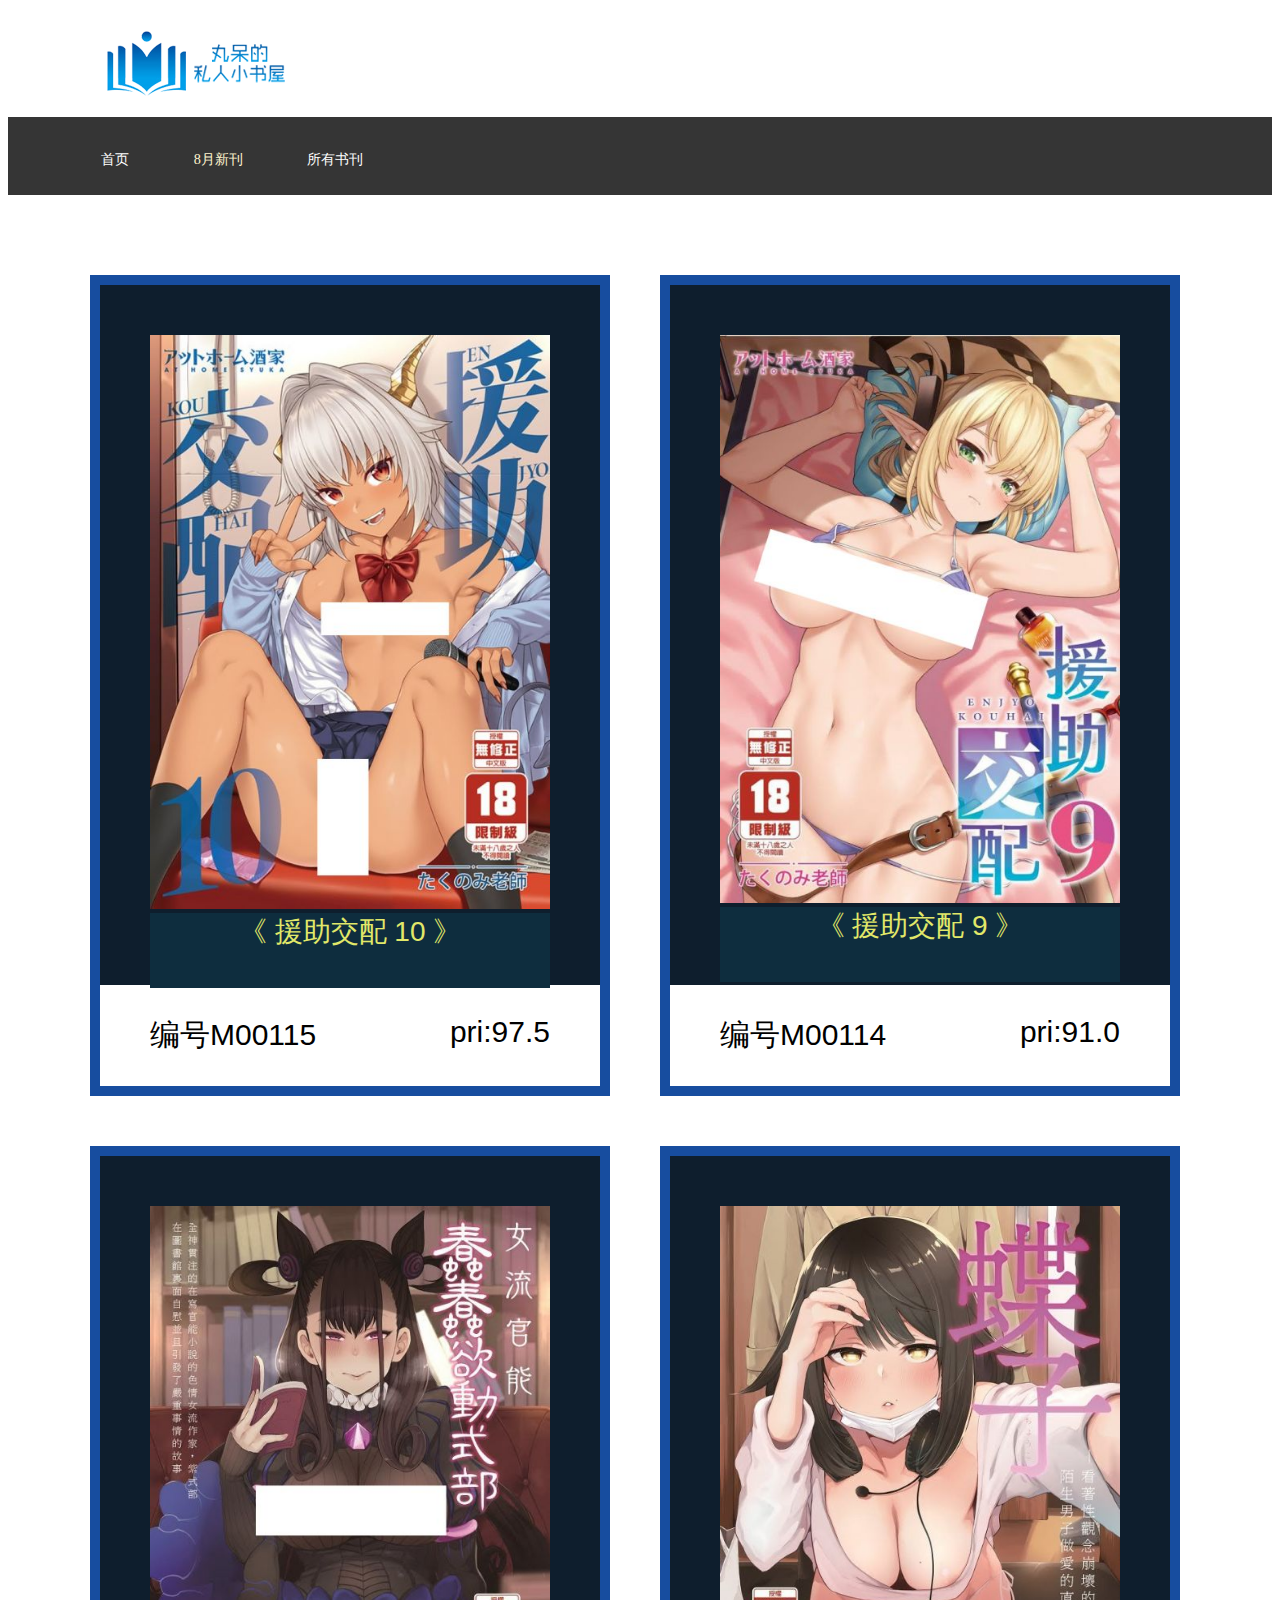
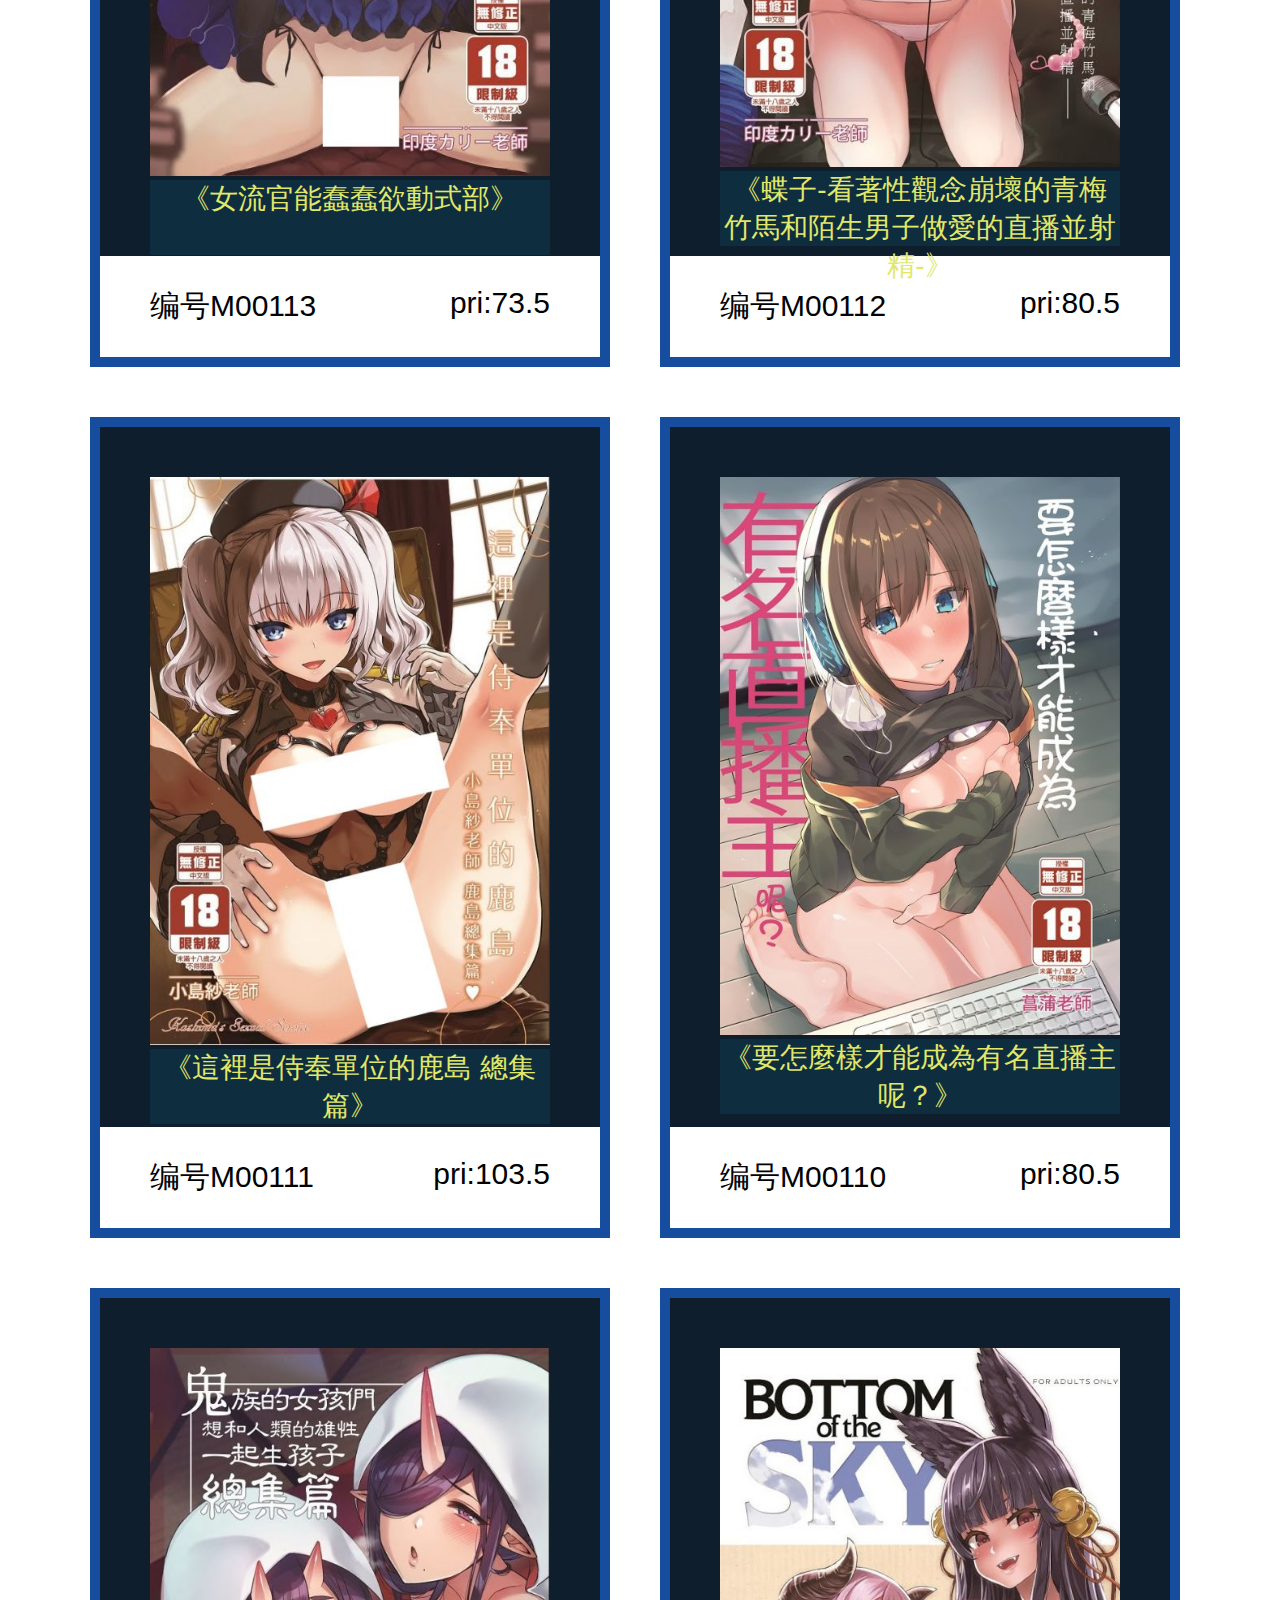
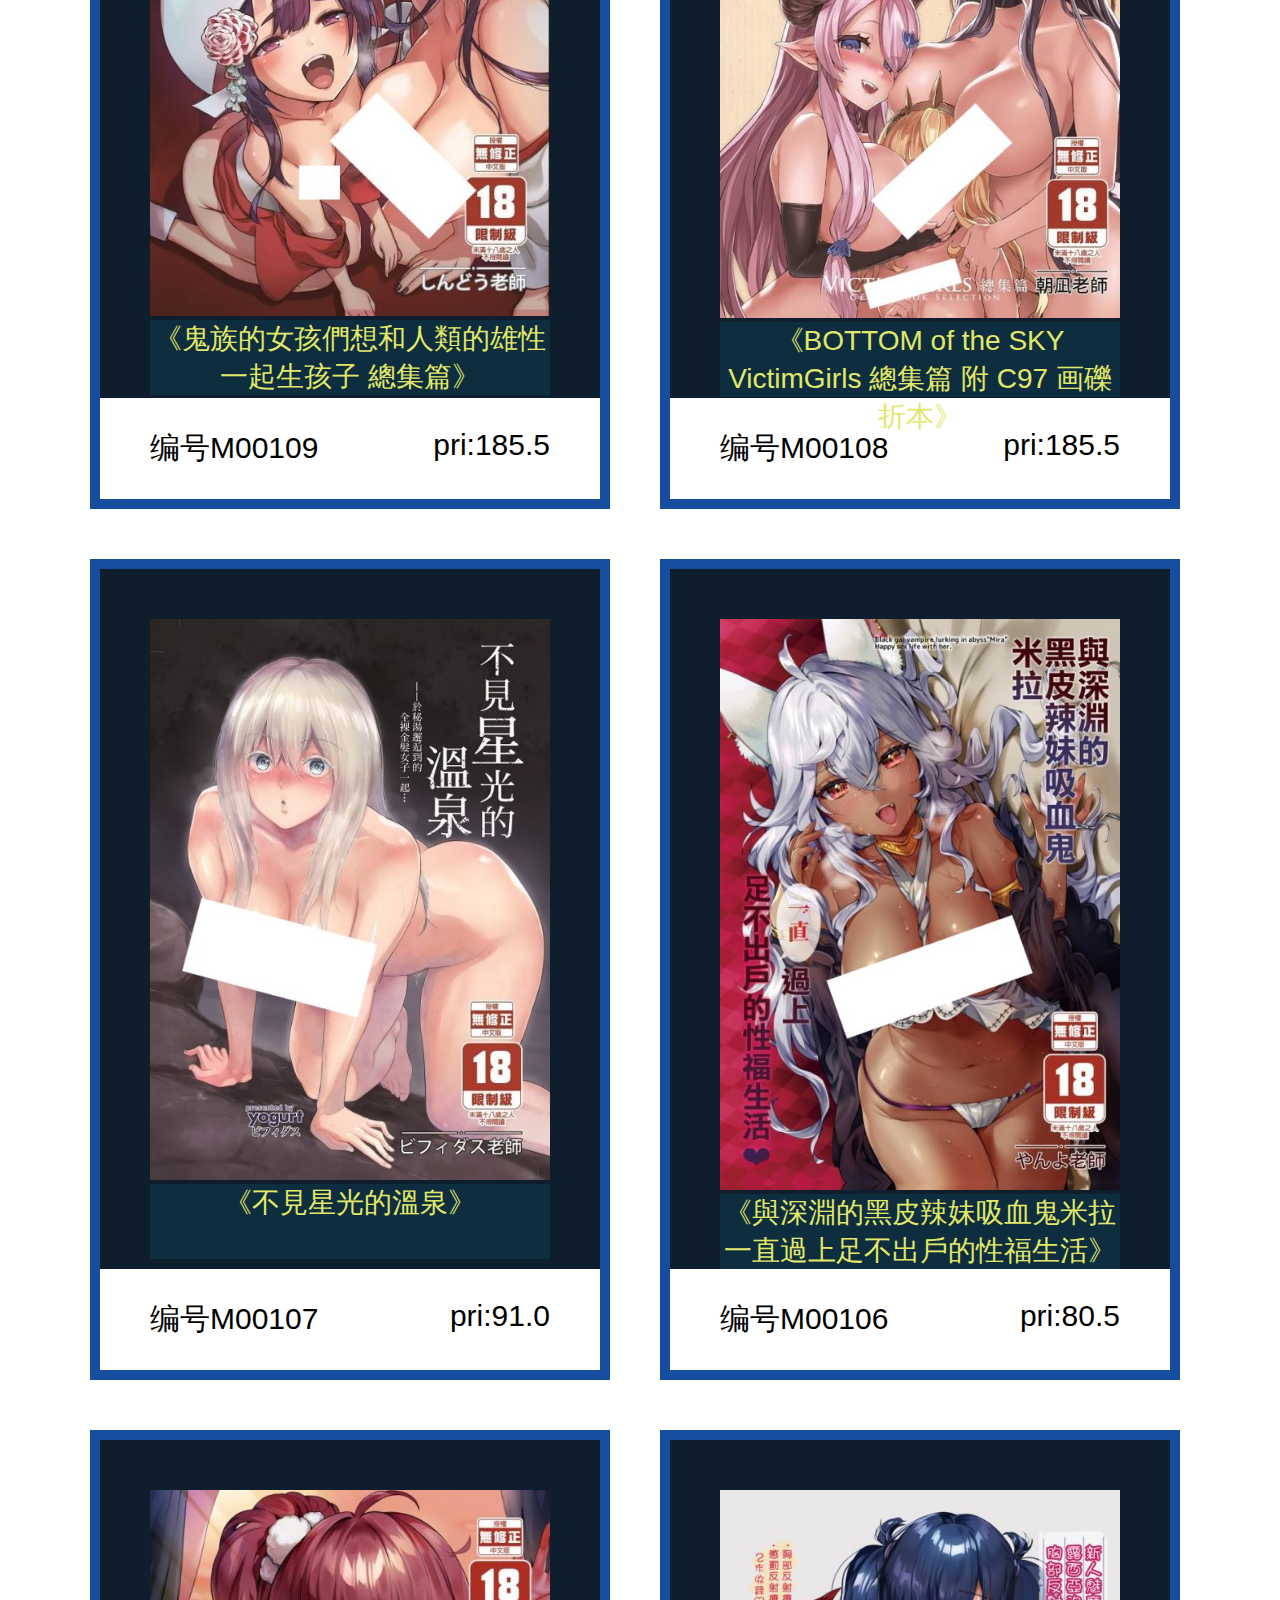
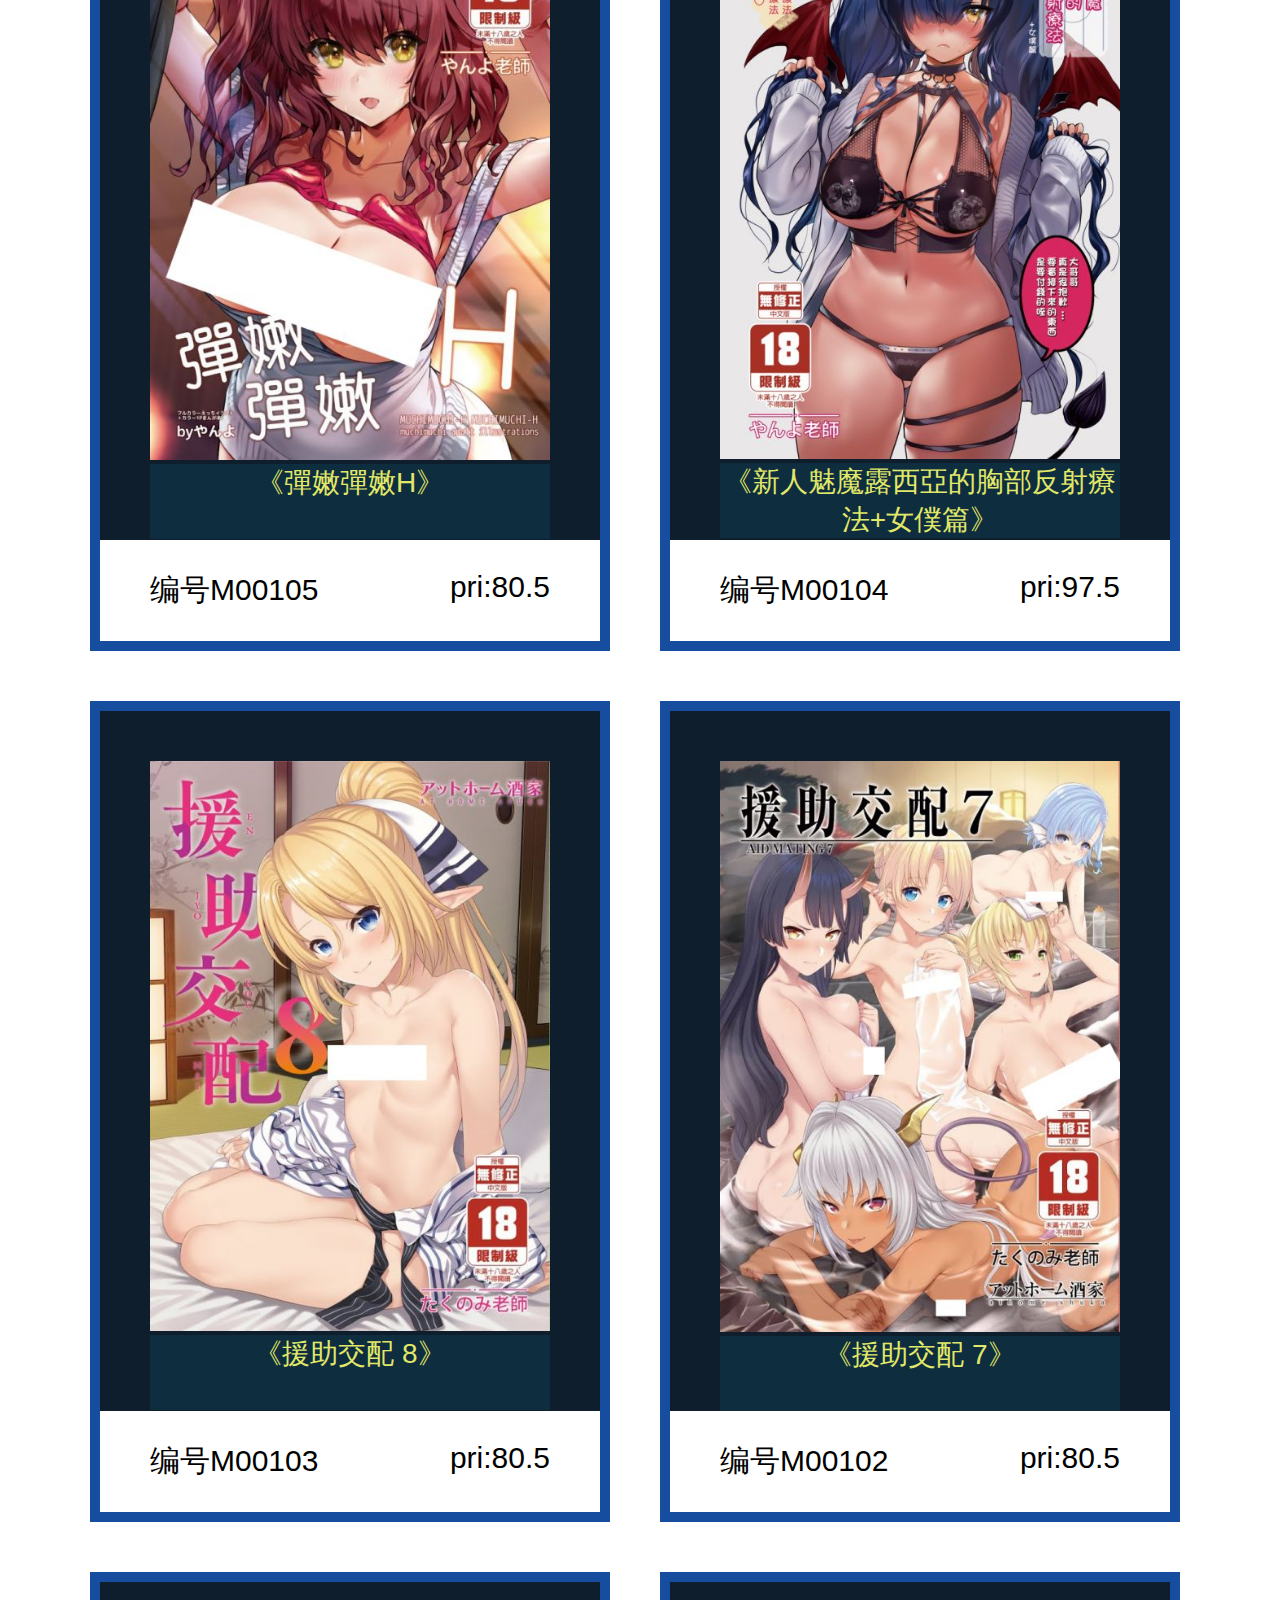
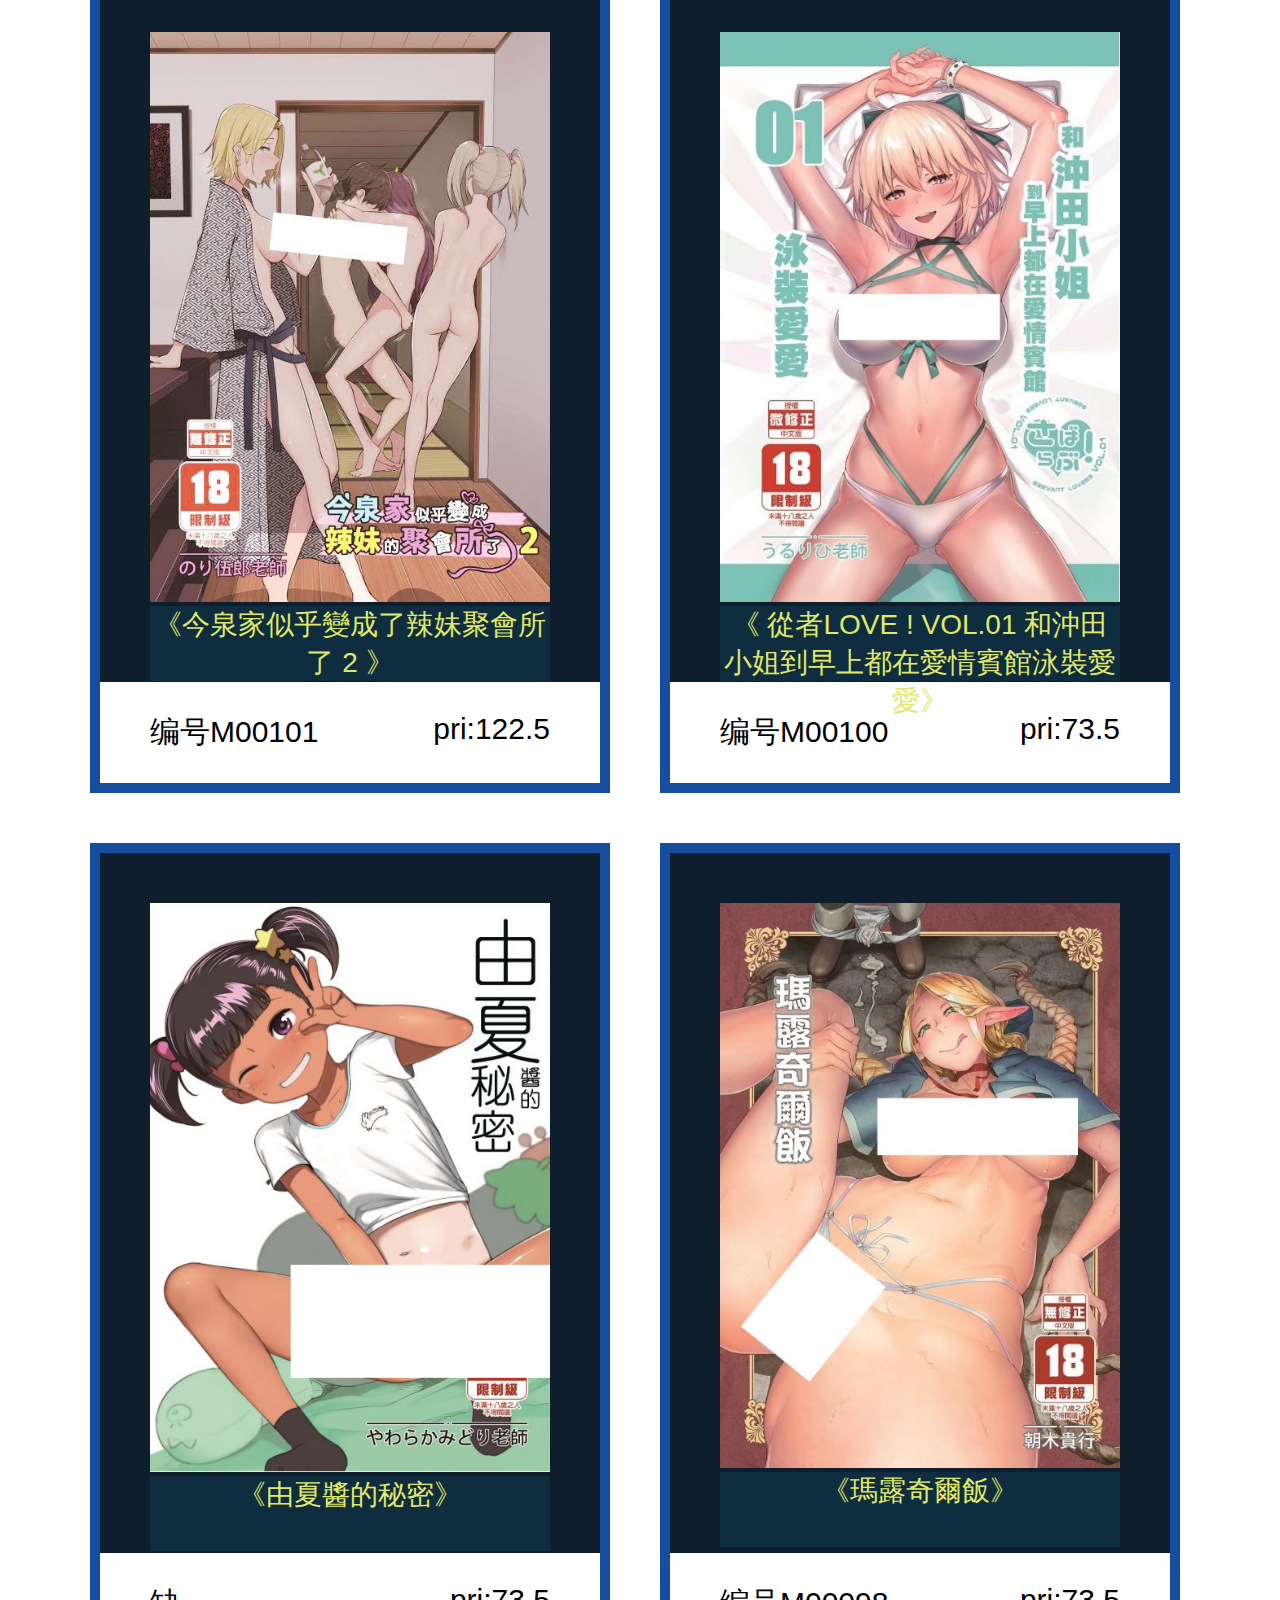
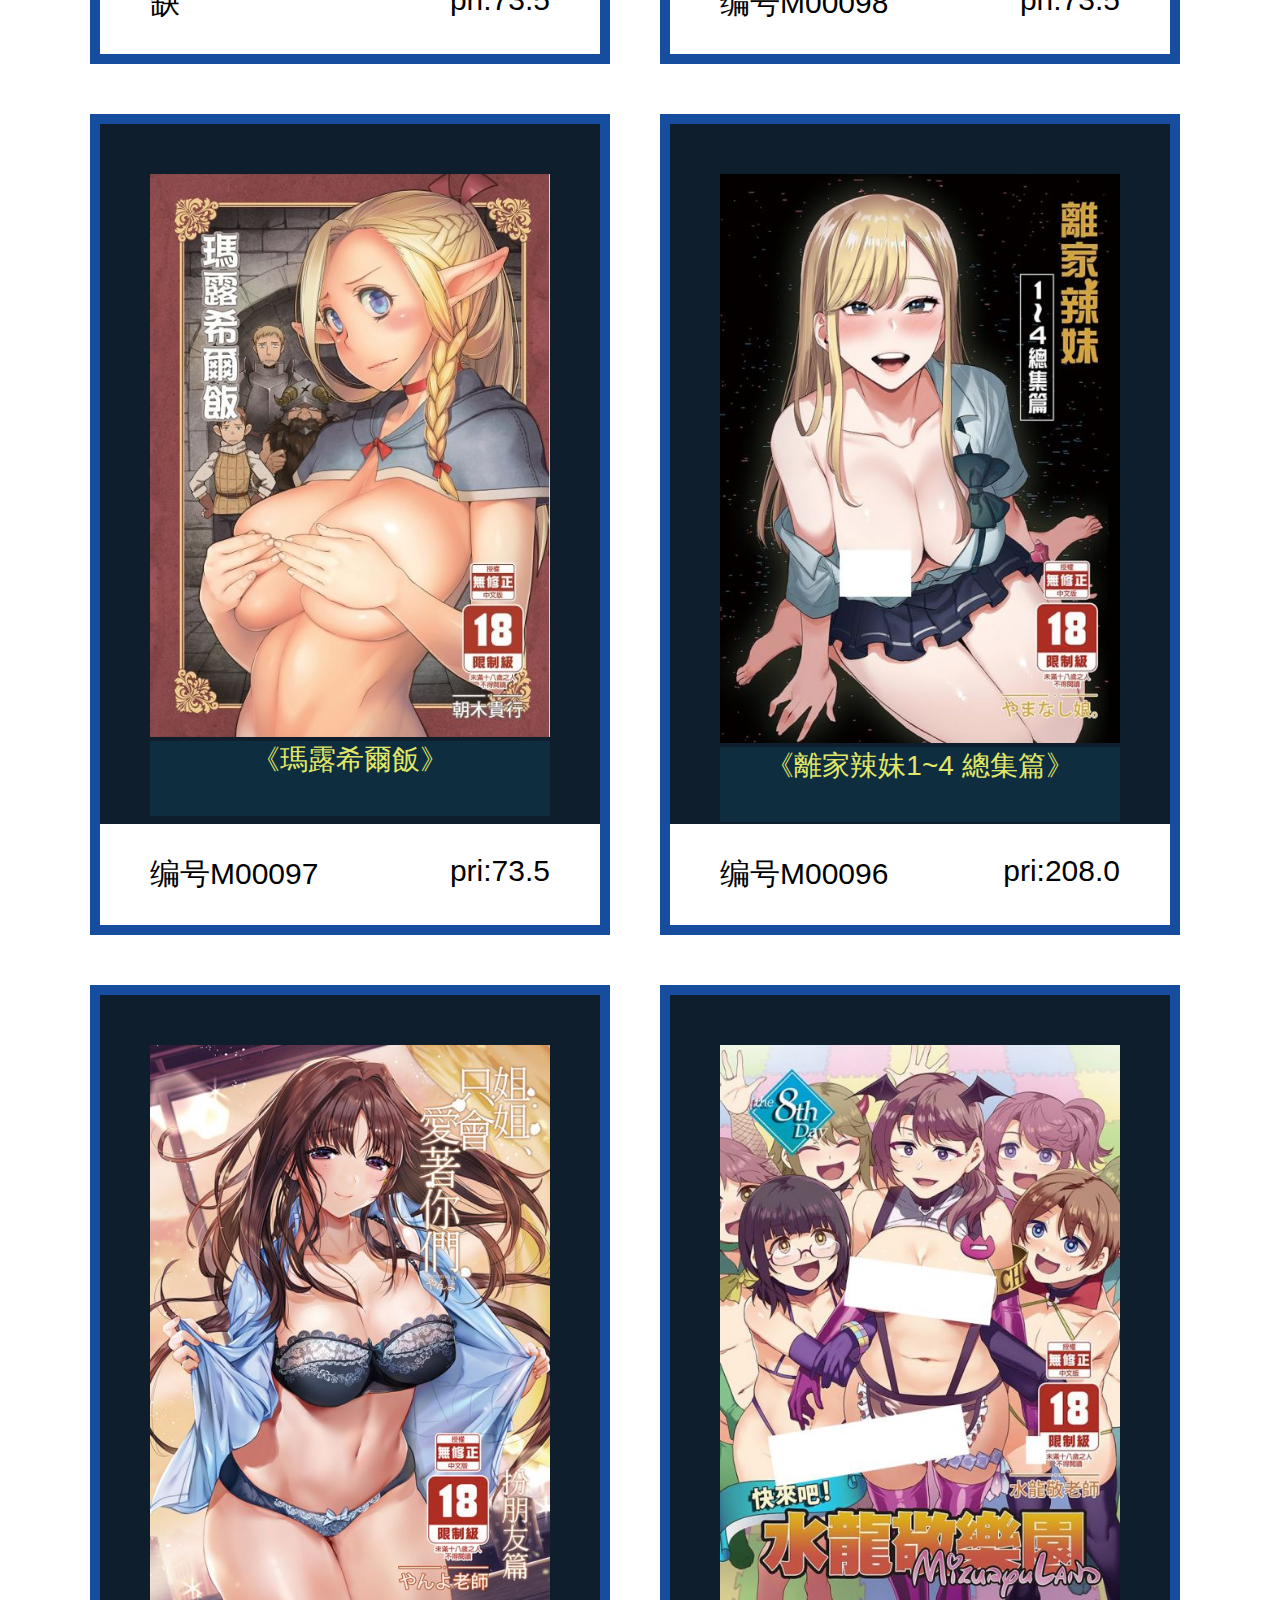
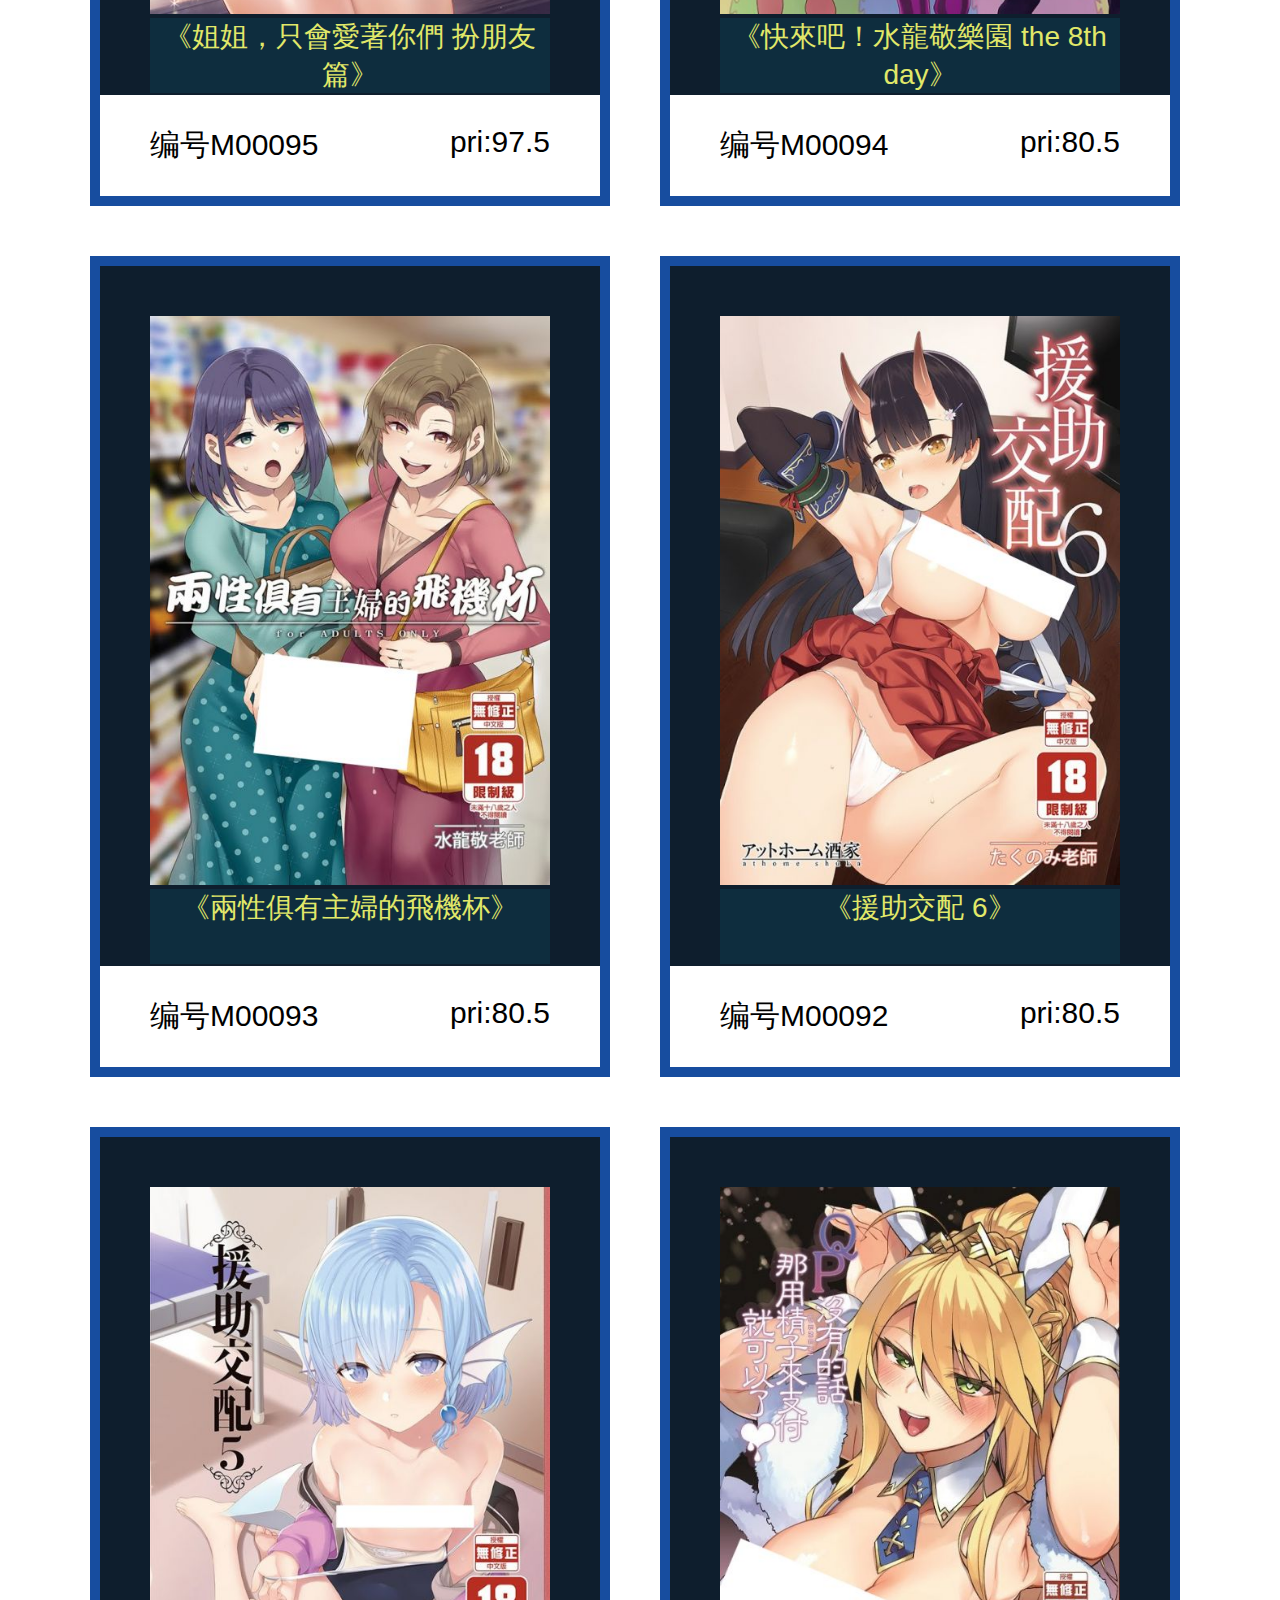
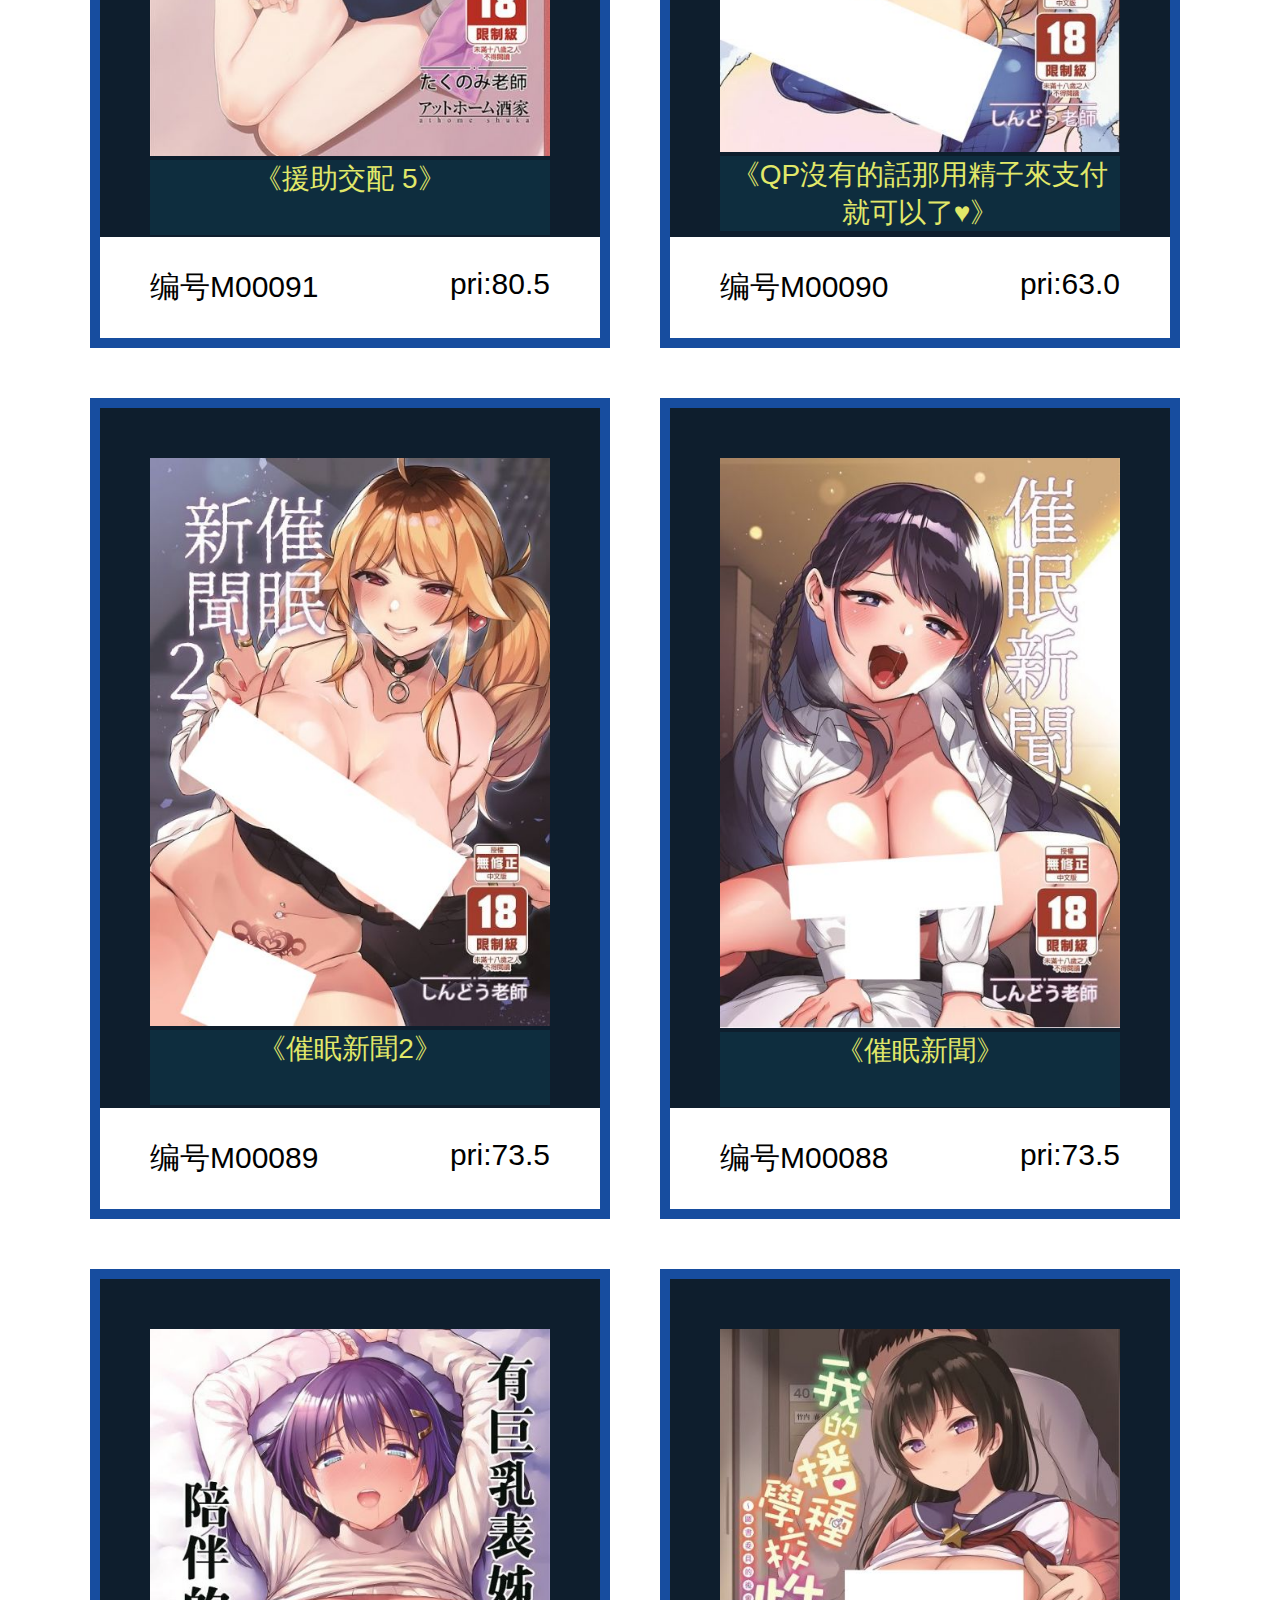
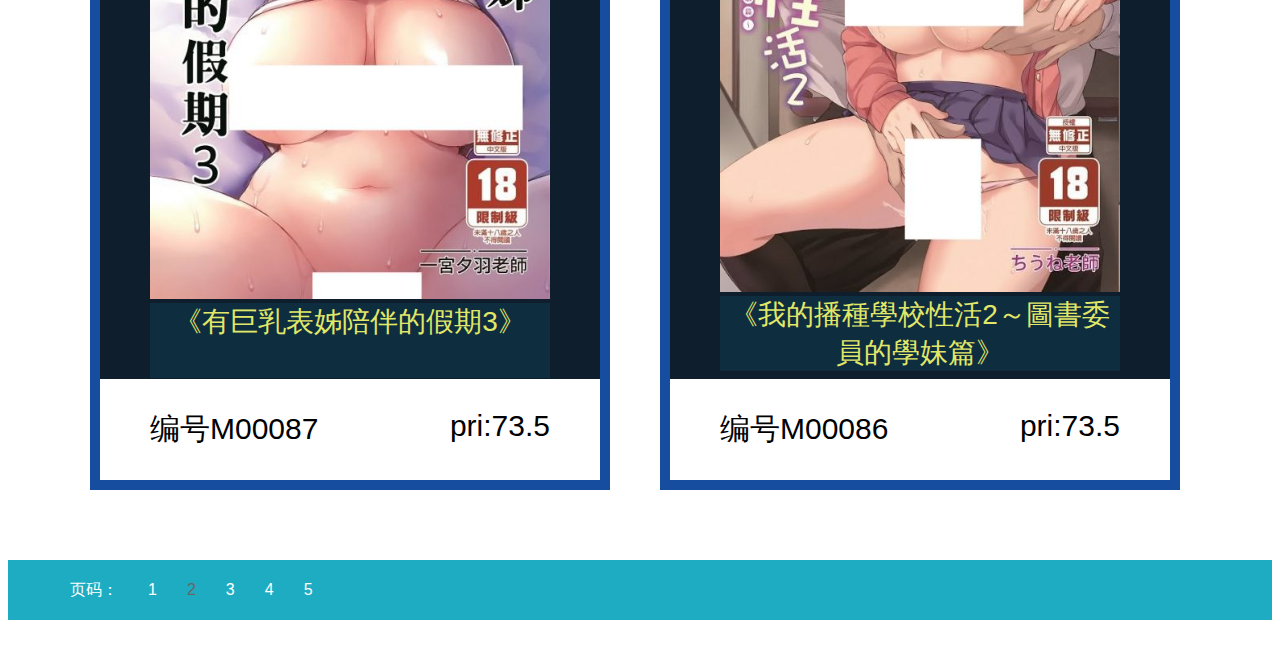
<file: aboutall1.html>
﻿<!DOCTYPE HTML>
<html>
<head>
<title>所有书刊</title>
<link href="css/style.css" rel="stylesheet" type="text/css" media="all" />

	<meta name="viewport" content="width=device-width  initial-scale=1"/>
<meta http-equiv="Content-Type" content="text/html; charset=utf-8" />
	<style>

		@media only screen and (max-width: 1024px) {
			.pagenum > ul >li{
				font-size: 40px;
			}
		}

		@media only screen and (max-width: 640px) and (min-width: 480px) {
			body{
				width: 1200px;
			}
			.pagenum > ul >li{
				font-size: 60px;
			}

		}

		/*  GO FULL WIDTH AT LESS THAN 480 PIXELS */
		@media only screen and (max-width: 480px) {
			body{
				width: 1200px;
			}
			.pagenum > ul >li{
				font-size: 60px;
			}
		}


		.left1 {
			float: left;
			margin-left: 120px;
		}
		.left {
			float: left;
			margin-left: 250px;
		}
		.w{
			padding-bottom: 100px;
			display: block;
			width: 1200px;
			margin: 0 auto;
			top:20px;

			overflow: hidden;
		}
		.w2{
			display: block;
			width: 500px;
			margin: 0 auto;
			top:20px;
			float: left;
		}
		.lim{
			width:400px;
			height: 600px;
			padding: 50px 50px 50px 50px;
			background-color: #0E1E2D;
			float:left;
		}
		.tim{
			width:400px;
			height: 350px;
			padding: 50px 50px; 50px; 50px;
			background-color: #0E1E2D;
			float：left；
		}
		.bg {
			position:absolute;
			background:  color:#0C2456;
			z-index: -1;
			top:50px;
			width: 1920px;
			height:300px;
		}
		.a1{
			text-decoration:none;
			color:#2E2673;

		}
		.a2{
			text-decoration: none;
			color: #2A2B2A;
		}
		.a2:hover{
			color: #33821B;
		}
		.a1:hover{
			color:#709626;
		}
		.tc{
			text-align: center;
		}
		.c{
			margin-top: 50px;
		}
		.ww{
			float: left;
			position: inherit;
		}
		.form{
			position: relative;
			top:30px;
			border-style:solid;
			border-width:10px;
			border-color:#174D9F;
		}
		.iv{
			width: 100%;
			height:75px;
			background-color: #0E2D3E;
			text-align: center;
			color: #E1E869;
			font-size: 28px;
		}
		.lim:hover .iv{
			display:block;
		}
		.img{
			width: 100%;
			height: auto;
		}
		.tim:hover .iv{
			display: block;
		}
		.footer{
			width: 100%;
			heigth: 200px;
			float:left;
			background-color: #3E245E;
			margin-top: 100px;
			margin-bottom: 0px;
			text-align: center;
			display: block;
		}
		.wall{
			width: 100%;
			background: yellow;
		}

		.page{
			background: #1DACC1;
			overflow: hidden;
            margin-bottom: 30px;
		}
		.pagenum{
		  width: 1200px;
		  margin: 0 auto;
		}
		.pagenum > ul >li{
			float: left;
			margin-left: 30px;
			color: white;
			line-height: 60px;
		}
		.pagenum > ul >li >a{
			color: white;
		}
		.pageactive{
			color: #666666 !important;
		}
	</style>
</head>
<body >
   <div class="header wall">
	  <div class="header-top">
			<div class="wrap">
				    <div class="logo">
						<a href="index.html"><img src="images/logo.png" alt=""/></a>
					</div>
				    <div class="clear"></div>
				</div>
		</div>
		<div class="header-bottom ">
			  <div class="wrap">
			      <div class="top-nav">
						<ul>
							<li ><a href="index.html">首页</a></li>
							<li class="active"><a href="about8.html">8月新刊</a></li>
							<li><a href="aboutall.html">所有书刊</a></li>
						</ul>
					</div>

	    		<div class="clear"></div>
	   		 </div>
  		</div>
   </div>

   <div class="w">


	   <div class="w2 c form" style="position: relative;left: 50px">
		   <div>
			   <div class="lim">
				   <img src="images/imgs/M00115.jpg" class="img">
				   <div class="iv">《 援助交配 10 》
				   </div></div>
			   <h4 style="font-size: 30px;margin: 30px;background-color: #FFFFFF;float: left;margin-left: 50px;">编号M00115</h4>
			   <h4 style="font-size: 30px;margin: 30px;background-color: #FFFFFF;float: right;margin-right: 50px">pri:97.5</h4>
		   </div>
	   </div>

	   <div class="w2 c form" style="position: relative;left: 100px">
		   <div>
			   <div class="lim">
				   <img src="images/imgs/M00114.jpg" class="img">
				   <div class="iv">《 援助交配 9 》
				   </div></div>
			   <h4 style="font-size: 30px;margin: 30px;background-color: #FFFFFF;float: left;margin-left: 50px;">编号M00114</h4>
			   <h4 style="font-size: 30px;margin: 30px;background-color: #FFFFFF;float: right;margin-right: 50px">pri:91.0</h4>
		   </div>
	   </div>

	   <div class="w2 c form" style="position: relative;left: 50px">
		   <div>
			   <div class="lim">
				   <img src="images/imgs/M00113.jpg" class="img">
				   <div class="iv">《女流官能蠢蠢欲動式部》
				   </div></div>
			   <h4 style="font-size: 30px;margin: 30px;background-color: #FFFFFF;float: left;margin-left: 50px;">编号M00113</h4>
			   <h4 style="font-size: 30px;margin: 30px;background-color: #FFFFFF;float: right;margin-right: 50px">pri:73.5</h4>
		   </div>
	   </div>

	   <div class="w2 c form" style="position: relative;left: 100px">
		   <div>
			   <div class="lim">
				   <img src="images/imgs/M00112.jpg" class="img">
				   <div class="iv">《蝶子-看著性觀念崩壞的青梅竹馬和陌生男子做愛的直播並射精-》
				   </div></div>
			   <h4 style="font-size: 30px;margin: 30px;background-color: #FFFFFF;float: left;margin-left: 50px;">编号M00112</h4>
			   <h4 style="font-size: 30px;margin: 30px;background-color: #FFFFFF;float: right;margin-right: 50px">pri:80.5</h4>
		   </div>
	   </div>

	   <div class="w2 c form" style="position: relative;left: 50px">
		   <div>
			   <div class="lim">
				   <img src="images/imgs/M00111.jpg" class="img">
				   <div class="iv">《這裡是侍奉單位的鹿島 總集篇》
				   </div></div>
			   <h4 style="font-size: 30px;margin: 30px;background-color: #FFFFFF;float: left;margin-left: 50px;">编号M00111</h4>
			   <h4 style="font-size: 30px;margin: 30px;background-color: #FFFFFF;float: right;margin-right: 50px">pri:103.5</h4>
		   </div>
	   </div>

	   <div class="w2 c form" style="position: relative;left: 100px">
		   <div>
			   <div class="lim">
				   <img src="images/imgs/M00110.jpg" class="img">
				   <div class="iv">《要怎麼樣才能成為有名直播主呢？》
				   </div></div>
			   <h4 style="font-size: 30px;margin: 30px;background-color: #FFFFFF;float: left;margin-left: 50px;">编号M00110</h4>
			   <h4 style="font-size: 30px;margin: 30px;background-color: #FFFFFF;float: right;margin-right: 50px">pri:80.5</h4>
		   </div>
	   </div>

	   <div class="w2 c form" style="position: relative;left: 50px">
		   <div>
			   <div class="lim">
				   <img src="images/imgs/M00109.jpg" class="img">
				   <div class="iv">《鬼族的女孩們想和人類的雄性一起生孩子 總集篇》
				   </div></div>
			   <h4 style="font-size: 30px;margin: 30px;background-color: #FFFFFF;float: left;margin-left: 50px;">编号M00109</h4>
			   <h4 style="font-size: 30px;margin: 30px;background-color: #FFFFFF;float: right;margin-right: 50px">pri:185.5</h4>
		   </div>
	   </div>

	   <div class="w2 c form" style="position: relative;left: 100px">
		   <div>
			   <div class="lim">
				   <img src="images/imgs/M00108.jpg" class="img">
				   <div class="iv">《BOTTOM of the SKY VictimGirls 總集篇 附 C97 画礫折本》
				   </div></div>
			   <h4 style="font-size: 30px;margin: 30px;background-color: #FFFFFF;float: left;margin-left: 50px;">编号M00108</h4>
			   <h4 style="font-size: 30px;margin: 30px;background-color: #FFFFFF;float: right;margin-right: 50px">pri:185.5</h4>
		   </div>
	   </div>

	   <div class="w2 c form" style="position: relative;left: 50px">
		   <div>
			   <div class="lim">
				   <img src="images/imgs/M00107.jpg" class="img">
				   <div class="iv">《不見星光的溫泉》
				   </div></div>
			   <h4 style="font-size: 30px;margin: 30px;background-color: #FFFFFF;float: left;margin-left: 50px;">编号M00107</h4>
			   <h4 style="font-size: 30px;margin: 30px;background-color: #FFFFFF;float: right;margin-right: 50px">pri:91.0</h4>
		   </div>
	   </div>

	   <div class="w2 c form" style="position: relative;left: 100px">
		   <div>
			   <div class="lim">
				   <img src="images/imgs/M00106.jpg" class="img">
				   <div class="iv">《與深淵的黑皮辣妹吸血鬼米拉一直過上足不出戶的性福生活》
				   </div></div>
			   <h4 style="font-size: 30px;margin: 30px;background-color: #FFFFFF;float: left;margin-left: 50px;">编号M00106</h4>
			   <h4 style="font-size: 30px;margin: 30px;background-color: #FFFFFF;float: right;margin-right: 50px">pri:80.5</h4>
		   </div>
	   </div>

	   <div class="w2 c form" style="position: relative;left: 50px">
		   <div>
			   <div class="lim">
				   <img src="images/imgs/M00105.jpg" class="img">
				   <div class="iv">《彈嫩彈嫩H》
				   </div></div>
			   <h4 style="font-size: 30px;margin: 30px;background-color: #FFFFFF;float: left;margin-left: 50px;">编号M00105</h4>
			   <h4 style="font-size: 30px;margin: 30px;background-color: #FFFFFF;float: right;margin-right: 50px">pri:80.5</h4>
		   </div>
	   </div>

	   <div class="w2 c form" style="position: relative;left: 100px">
		   <div>
			   <div class="lim">
				   <img src="images/imgs/M00104.jpg" class="img">
				   <div class="iv">《新人魅魔露西亞的胸部反射療法+女僕篇》
				   </div></div>
			   <h4 style="font-size: 30px;margin: 30px;background-color: #FFFFFF;float: left;margin-left: 50px;">编号M00104</h4>
			   <h4 style="font-size: 30px;margin: 30px;background-color: #FFFFFF;float: right;margin-right: 50px">pri:97.5</h4>
		   </div>
	   </div>

	   <div class="w2 c form" style="position: relative;left: 50px">
		   <div>
			   <div class="lim">
				   <img src="images/imgs/M00103.jpg" class="img">
				   <div class="iv">《援助交配 8》
				   </div></div>
			   <h4 style="font-size: 30px;margin: 30px;background-color: #FFFFFF;float: left;margin-left: 50px;">编号M00103</h4>
			   <h4 style="font-size: 30px;margin: 30px;background-color: #FFFFFF;float: right;margin-right: 50px">pri:80.5</h4>
		   </div>
	   </div>

	   <div class="w2 c form" style="position: relative;left: 100px">
		   <div>
			   <div class="lim">
				   <img src="images/imgs/M00102.jpg" class="img">
				   <div class="iv">《援助交配 7》
				   </div></div>
			   <h4 style="font-size: 30px;margin: 30px;background-color: #FFFFFF;float: left;margin-left: 50px;">编号M00102</h4>
			   <h4 style="font-size: 30px;margin: 30px;background-color: #FFFFFF;float: right;margin-right: 50px">pri:80.5</h4>
		   </div>
	   </div>

	   <div class="w2 c form" style="position: relative;left: 50px">
		   <div>
			   <div class="lim">
				   <img src="images/imgs/M00101.jpg" class="img">
				   <div class="iv">《今泉家似乎變成了辣妹聚會所了 2 》
				   </div></div>
			   <h4 style="font-size: 30px;margin: 30px;background-color: #FFFFFF;float: left;margin-left: 50px;">编号M00101</h4>
			   <h4 style="font-size: 30px;margin: 30px;background-color: #FFFFFF;float: right;margin-right: 50px">pri:122.5</h4>
		   </div>
	   </div>

	   <div class="w2 c form" style="position: relative;left: 100px">
		   <div>
			   <div class="lim">
				   <img src="images/imgs/M00100.jpg" class="img">
				   <div class="iv">《 從者LOVE ! VOL.01 和沖田小姐到早上都在愛情賓館泳裝愛愛》
				   </div></div>
			   <h4 style="font-size: 30px;margin: 30px;background-color: #FFFFFF;float: left;margin-left: 50px;">编号M00100</h4>
			   <h4 style="font-size: 30px;margin: 30px;background-color: #FFFFFF;float: right;margin-right: 50px">pri:73.5</h4>
		   </div>
	   </div>

	   <div class="w2 c form" style="position: relative;left: 50px">
		   <div>
			   <div class="lim">
				   <img src="images/imgs/M00099.jpg" class="img">
				   <div class="iv">《由夏醬的秘密》
				   </div></div>
			   <h4 style="font-size: 30px;margin: 30px;background-color: #FFFFFF;float: left;margin-left: 50px;">缺</h4>
			   <h4 style="font-size: 30px;margin: 30px;background-color: #FFFFFF;float: right;margin-right: 50px">pri:73.5</h4>
		   </div>
	   </div>

	   <div class="w2 c form" style="position: relative;left: 100px">
		   <div>
			   <div class="lim">
				   <img src="images/imgs/M00098.jpg" class="img">
				   <div class="iv">《瑪露奇爾飯》
				   </div></div>
			   <h4 style="font-size: 30px;margin: 30px;background-color: #FFFFFF;float: left;margin-left: 50px;">编号M00098</h4>
			   <h4 style="font-size: 30px;margin: 30px;background-color: #FFFFFF;float: right;margin-right: 50px">pri:73.5</h4>
		   </div>
	   </div>

	   <div class="w2 c form" style="position: relative;left: 50px">
		   <div>
			   <div class="lim">
				   <img src="images/imgs/M00097.jpg" class="img">
				   <div class="iv">《瑪露希爾飯》
				   </div></div>
			   <h4 style="font-size: 30px;margin: 30px;background-color: #FFFFFF;float: left;margin-left: 50px;">编号M00097</h4>
			   <h4 style="font-size: 30px;margin: 30px;background-color: #FFFFFF;float: right;margin-right: 50px">pri:73.5</h4>
		   </div>
	   </div>

	   <div class="w2 c form" style="position: relative;left: 100px">
		   <div>
			   <div class="lim">
				   <img src="images/imgs/M00096.jpg" class="img">
				   <div class="iv">《離家辣妹1~4 總集篇》
				   </div></div>
			   <h4 style="font-size: 30px;margin: 30px;background-color: #FFFFFF;float: left;margin-left: 50px;">编号M00096</h4>
			   <h4 style="font-size: 30px;margin: 30px;background-color: #FFFFFF;float: right;margin-right: 50px">pri:208.0</h4>
		   </div>
	   </div>

	   <div class="w2 c form" style="position: relative;left: 50px">
		   <div>
			   <div class="lim">
				   <img src="images/imgs/M00095.jpg" class="img">
				   <div class="iv">《姐姐，只會愛著你們 扮朋友篇》
				   </div></div>
			   <h4 style="font-size: 30px;margin: 30px;background-color: #FFFFFF;float: left;margin-left: 50px;">编号M00095</h4>
			   <h4 style="font-size: 30px;margin: 30px;background-color: #FFFFFF;float: right;margin-right: 50px">pri:97.5</h4>
		   </div>
	   </div>

	   <div class="w2 c form" style="position: relative;left: 100px">
		   <div>
			   <div class="lim">
				   <img src="images/imgs/M00094.jpg" class="img">
				   <div class="iv">《快來吧！水龍敬樂園 the 8th day》
				   </div></div>
			   <h4 style="font-size: 30px;margin: 30px;background-color: #FFFFFF;float: left;margin-left: 50px;">编号M00094</h4>
			   <h4 style="font-size: 30px;margin: 30px;background-color: #FFFFFF;float: right;margin-right: 50px">pri:80.5</h4>
		   </div>
	   </div>

	   <div class="w2 c form" style="position: relative;left: 50px">
		   <div>
			   <div class="lim">
				   <img src="images/imgs/M00093.jpg" class="img">
				   <div class="iv">《兩性俱有主婦的飛機杯》
				   </div></div>
			   <h4 style="font-size: 30px;margin: 30px;background-color: #FFFFFF;float: left;margin-left: 50px;">编号M00093</h4>
			   <h4 style="font-size: 30px;margin: 30px;background-color: #FFFFFF;float: right;margin-right: 50px">pri:80.5</h4>
		   </div>
	   </div>

	   <div class="w2 c form" style="position: relative;left: 100px">
		   <div>
			   <div class="lim">
				   <img src="images/imgs/M00092.jpg" class="img">
				   <div class="iv">《援助交配 6》
				   </div></div>
			   <h4 style="font-size: 30px;margin: 30px;background-color: #FFFFFF;float: left;margin-left: 50px;">编号M00092</h4>
			   <h4 style="font-size: 30px;margin: 30px;background-color: #FFFFFF;float: right;margin-right: 50px">pri:80.5</h4>
		   </div>
	   </div>

	   <div class="w2 c form" style="position: relative;left: 50px">
		   <div>
			   <div class="lim">
				   <img src="images/imgs/M00091.jpg" class="img">
				   <div class="iv">《援助交配 5》
				   </div></div>
			   <h4 style="font-size: 30px;margin: 30px;background-color: #FFFFFF;float: left;margin-left: 50px;">编号M00091</h4>
			   <h4 style="font-size: 30px;margin: 30px;background-color: #FFFFFF;float: right;margin-right: 50px">pri:80.5</h4>
		   </div>
	   </div>

	   <div class="w2 c form" style="position: relative;left: 100px">
		   <div>
			   <div class="lim">
				   <img src="images/imgs/M00090.jpg" class="img">
				   <div class="iv">《QP沒有的話那用精子來支付就可以了♥》
				   </div></div>
			   <h4 style="font-size: 30px;margin: 30px;background-color: #FFFFFF;float: left;margin-left: 50px;">编号M00090</h4>
			   <h4 style="font-size: 30px;margin: 30px;background-color: #FFFFFF;float: right;margin-right: 50px">pri:63.0</h4>
		   </div>
	   </div>

	   <div class="w2 c form" style="position: relative;left: 50px">
		   <div>
			   <div class="lim">
				   <img src="images/imgs/M00089.jpg" class="img">
				   <div class="iv">《催眠新聞2》
				   </div></div>
			   <h4 style="font-size: 30px;margin: 30px;background-color: #FFFFFF;float: left;margin-left: 50px;">编号M00089</h4>
			   <h4 style="font-size: 30px;margin: 30px;background-color: #FFFFFF;float: right;margin-right: 50px">pri:73.5</h4>
		   </div>
	   </div>

	   <div class="w2 c form" style="position: relative;left: 100px">
		   <div>
			   <div class="lim">
				   <img src="images/imgs/M00088.jpg" class="img">
				   <div class="iv">《催眠新聞》
				   </div></div>
			   <h4 style="font-size: 30px;margin: 30px;background-color: #FFFFFF;float: left;margin-left: 50px;">编号M00088</h4>
			   <h4 style="font-size: 30px;margin: 30px;background-color: #FFFFFF;float: right;margin-right: 50px">pri:73.5</h4>
		   </div>
	   </div>

	   <div class="w2 c form" style="position: relative;left: 50px">
		   <div>
			   <div class="lim">
				   <img src="images/imgs/M00087.jpg" class="img">
				   <div class="iv">《有巨乳表姊陪伴的假期3》
				   </div></div>
			   <h4 style="font-size: 30px;margin: 30px;background-color: #FFFFFF;float: left;margin-left: 50px;">编号M00087</h4>
			   <h4 style="font-size: 30px;margin: 30px;background-color: #FFFFFF;float: right;margin-right: 50px">pri:73.5</h4>
		   </div>
	   </div>

	   <div class="w2 c form" style="position: relative;left: 100px">
		   <div>
			   <div class="lim">
				   <img src="images/imgs/M00086.jpg" class="img">
				   <div class="iv">《我的播種學校性活2～圖書委員的學妹篇》
				   </div></div>
			   <h4 style="font-size: 30px;margin: 30px;background-color: #FFFFFF;float: left;margin-left: 50px;">编号M00086</h4>
			   <h4 style="font-size: 30px;margin: 30px;background-color: #FFFFFF;float: right;margin-right: 50px">pri:73.5</h4>
		   </div>
	   </div>






   </div>


	   <div class="page">
		   <div class="pagenum" >
			   <ul>
				   <li > 页码：</li>
				   <li><a href="aboutall.html">1</a></li>
				   <li class="pageactive">2</li>
				   <li><a href="aboutall2.html">3</a></li>
				   <li><a href="aboutall3.html">4</a></li>
				   <li><a href="aboutall4.html">5</a></li>
			   </ul>
		   </div>
	   </div>

</body>
</html>
</file>
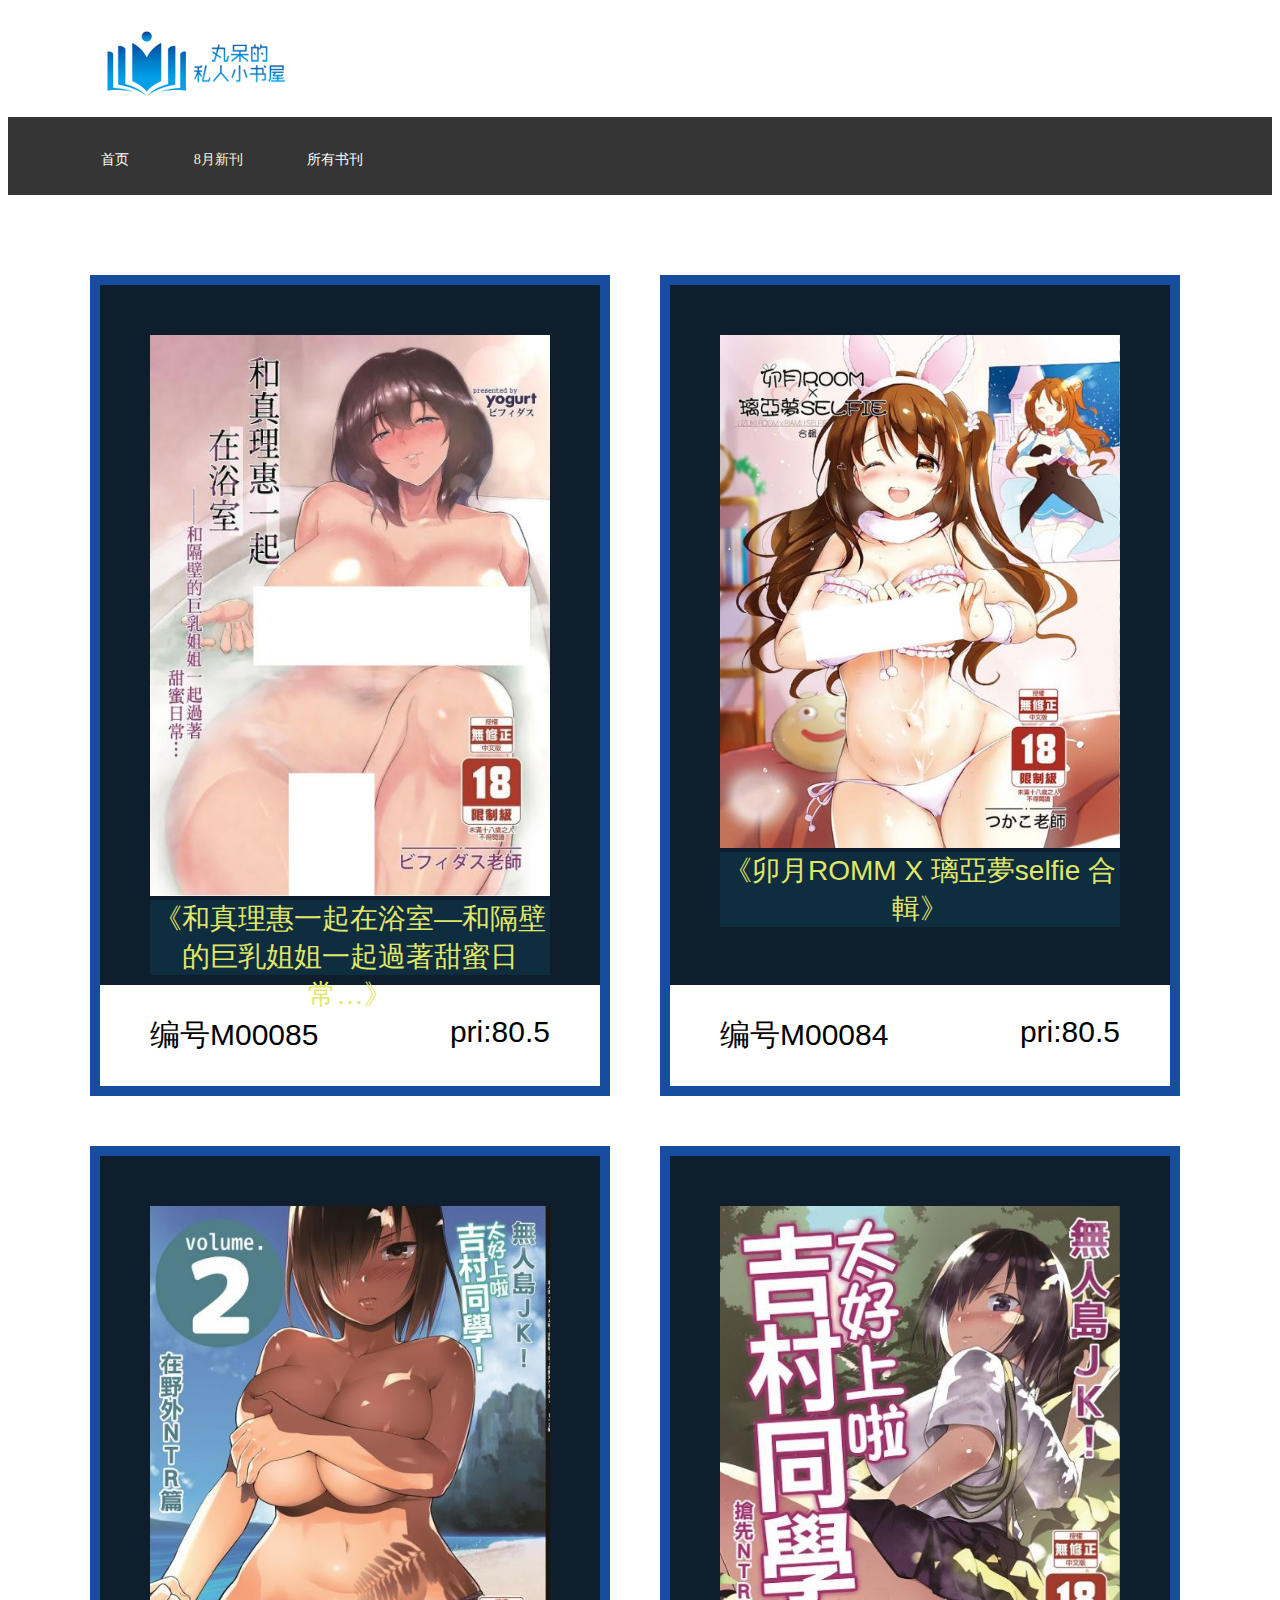
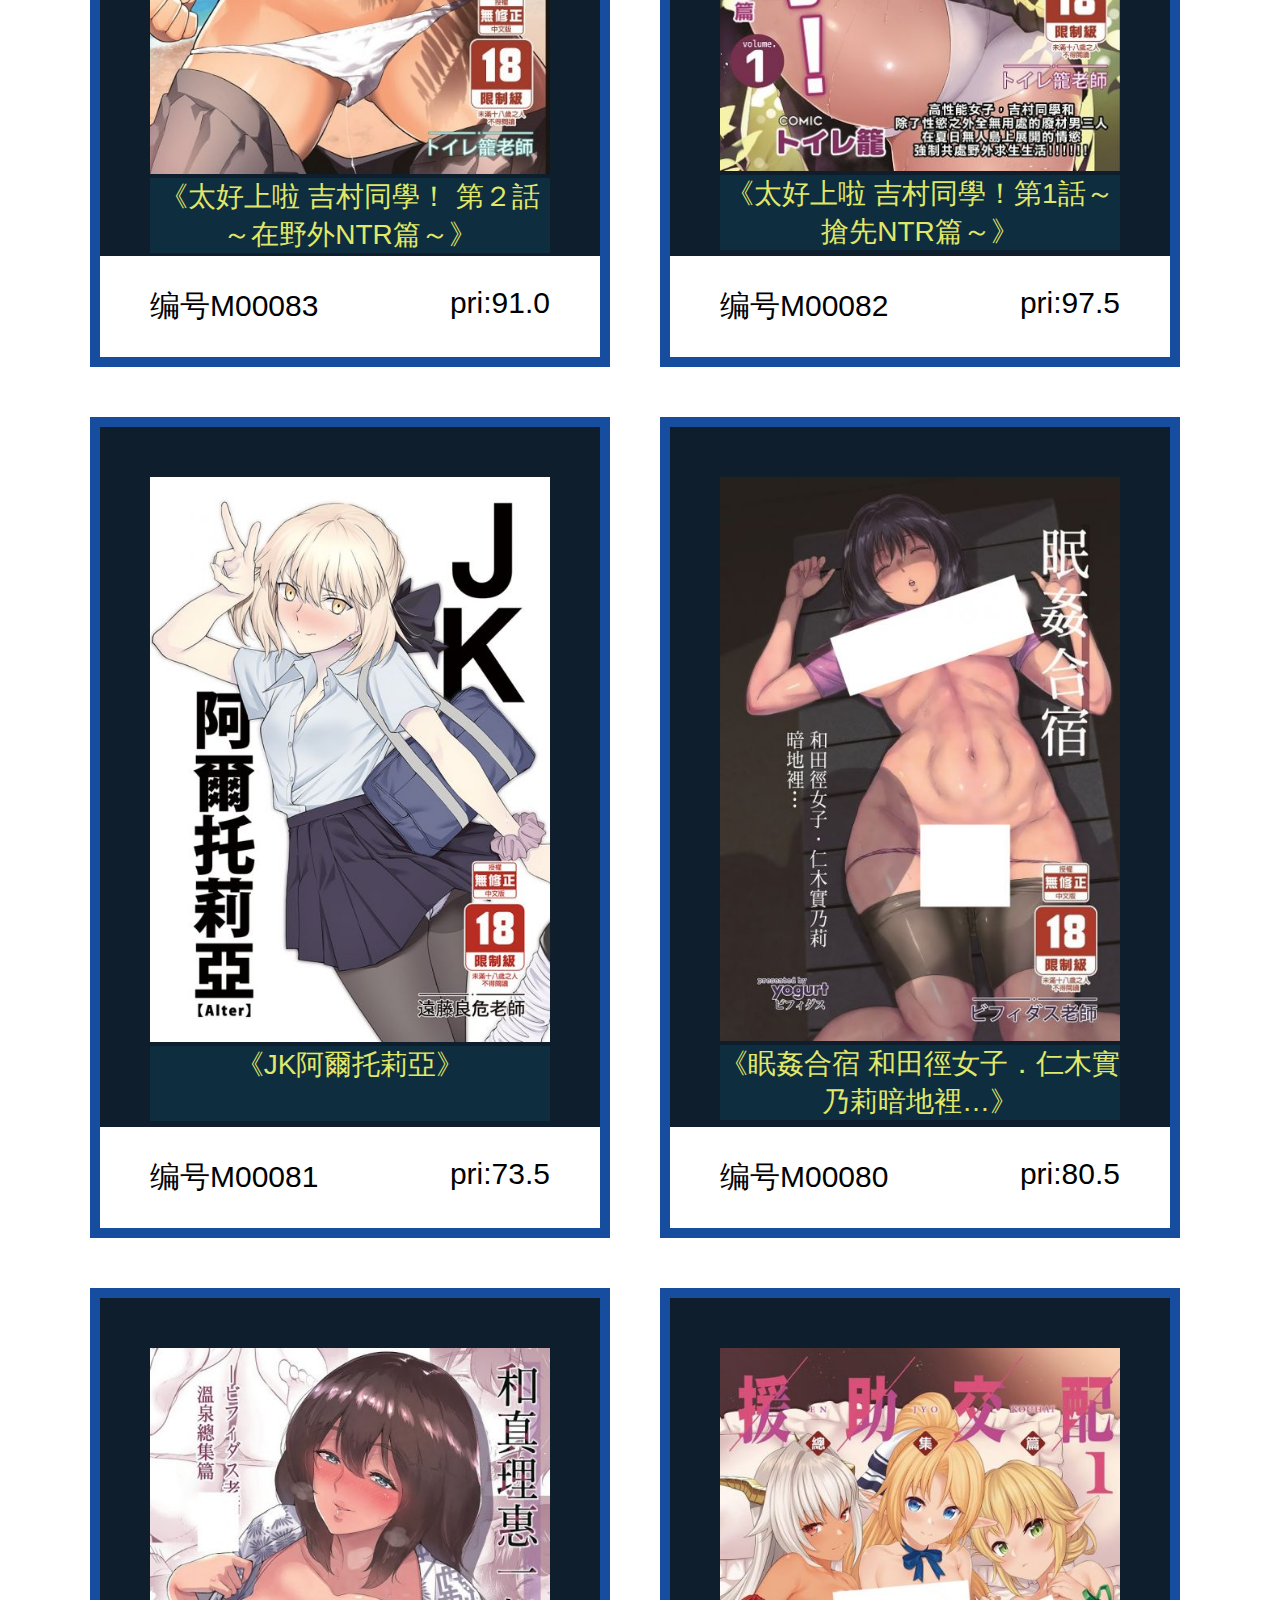
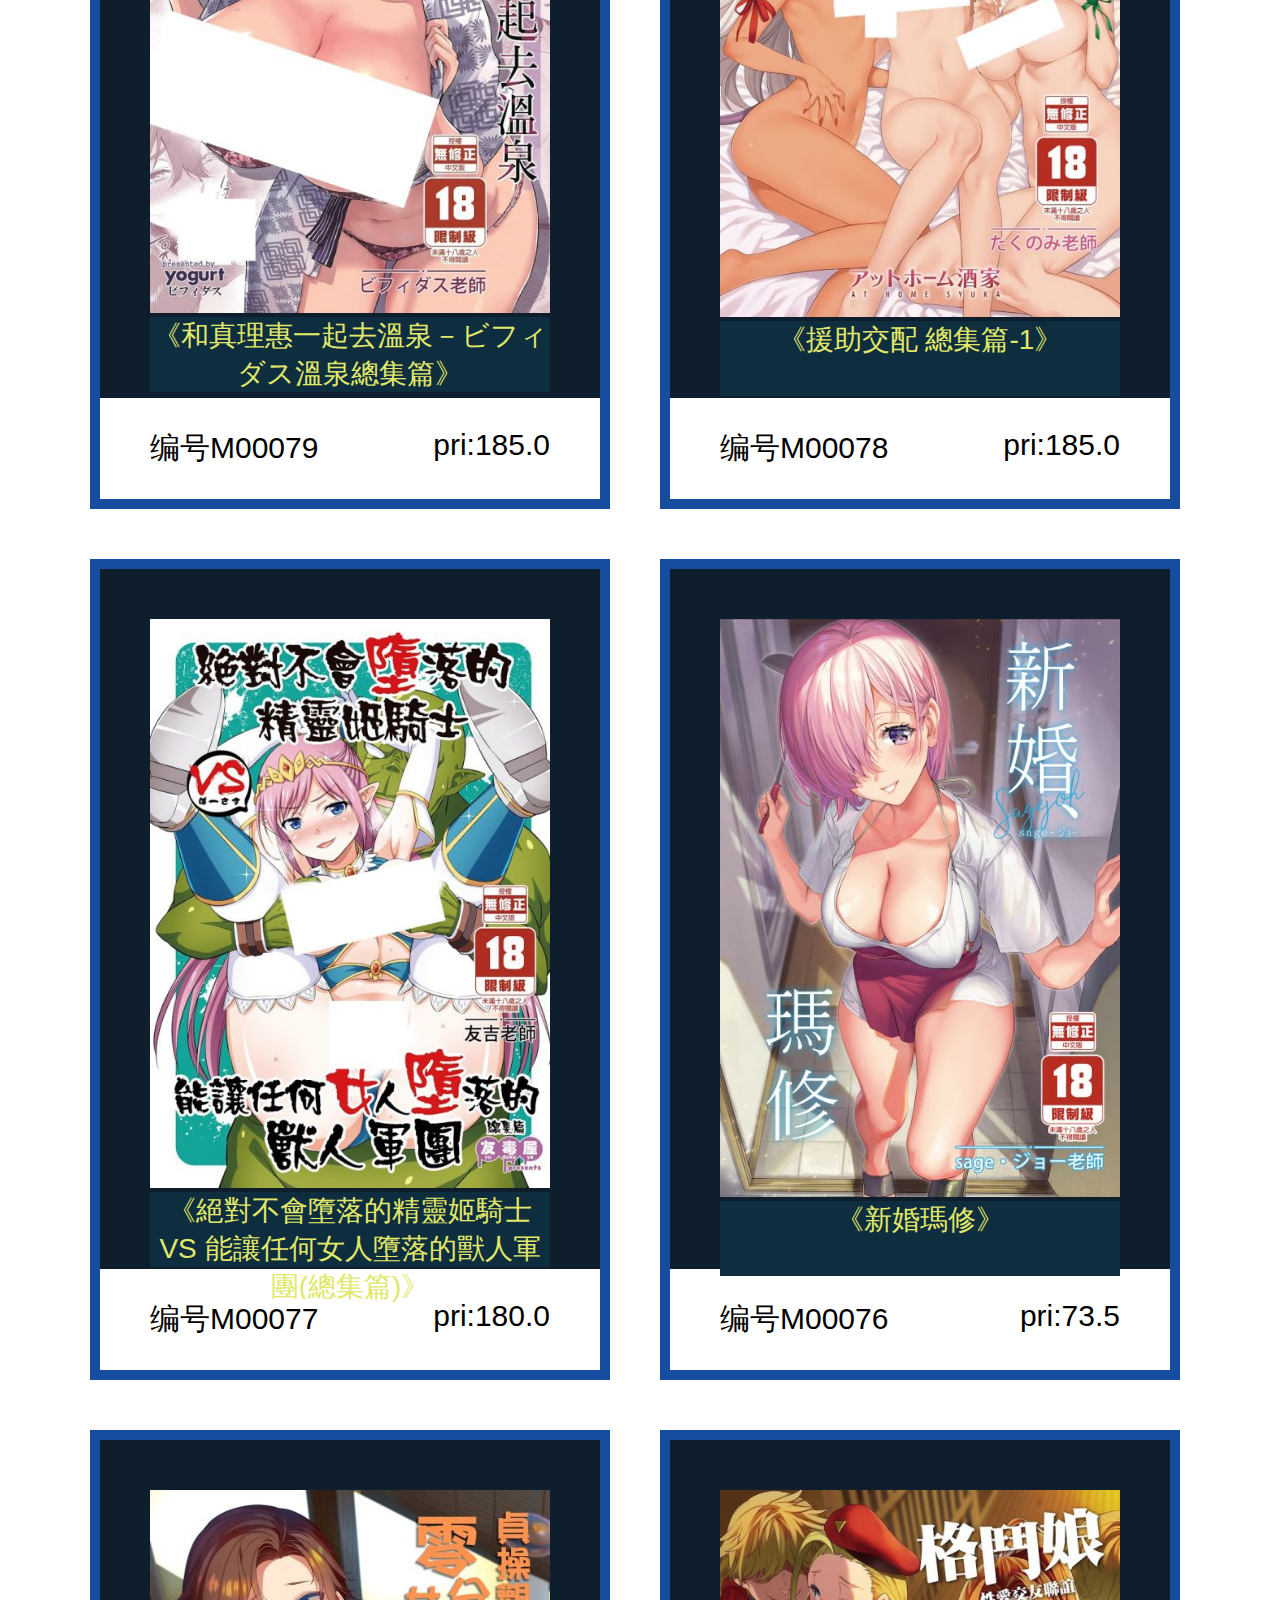
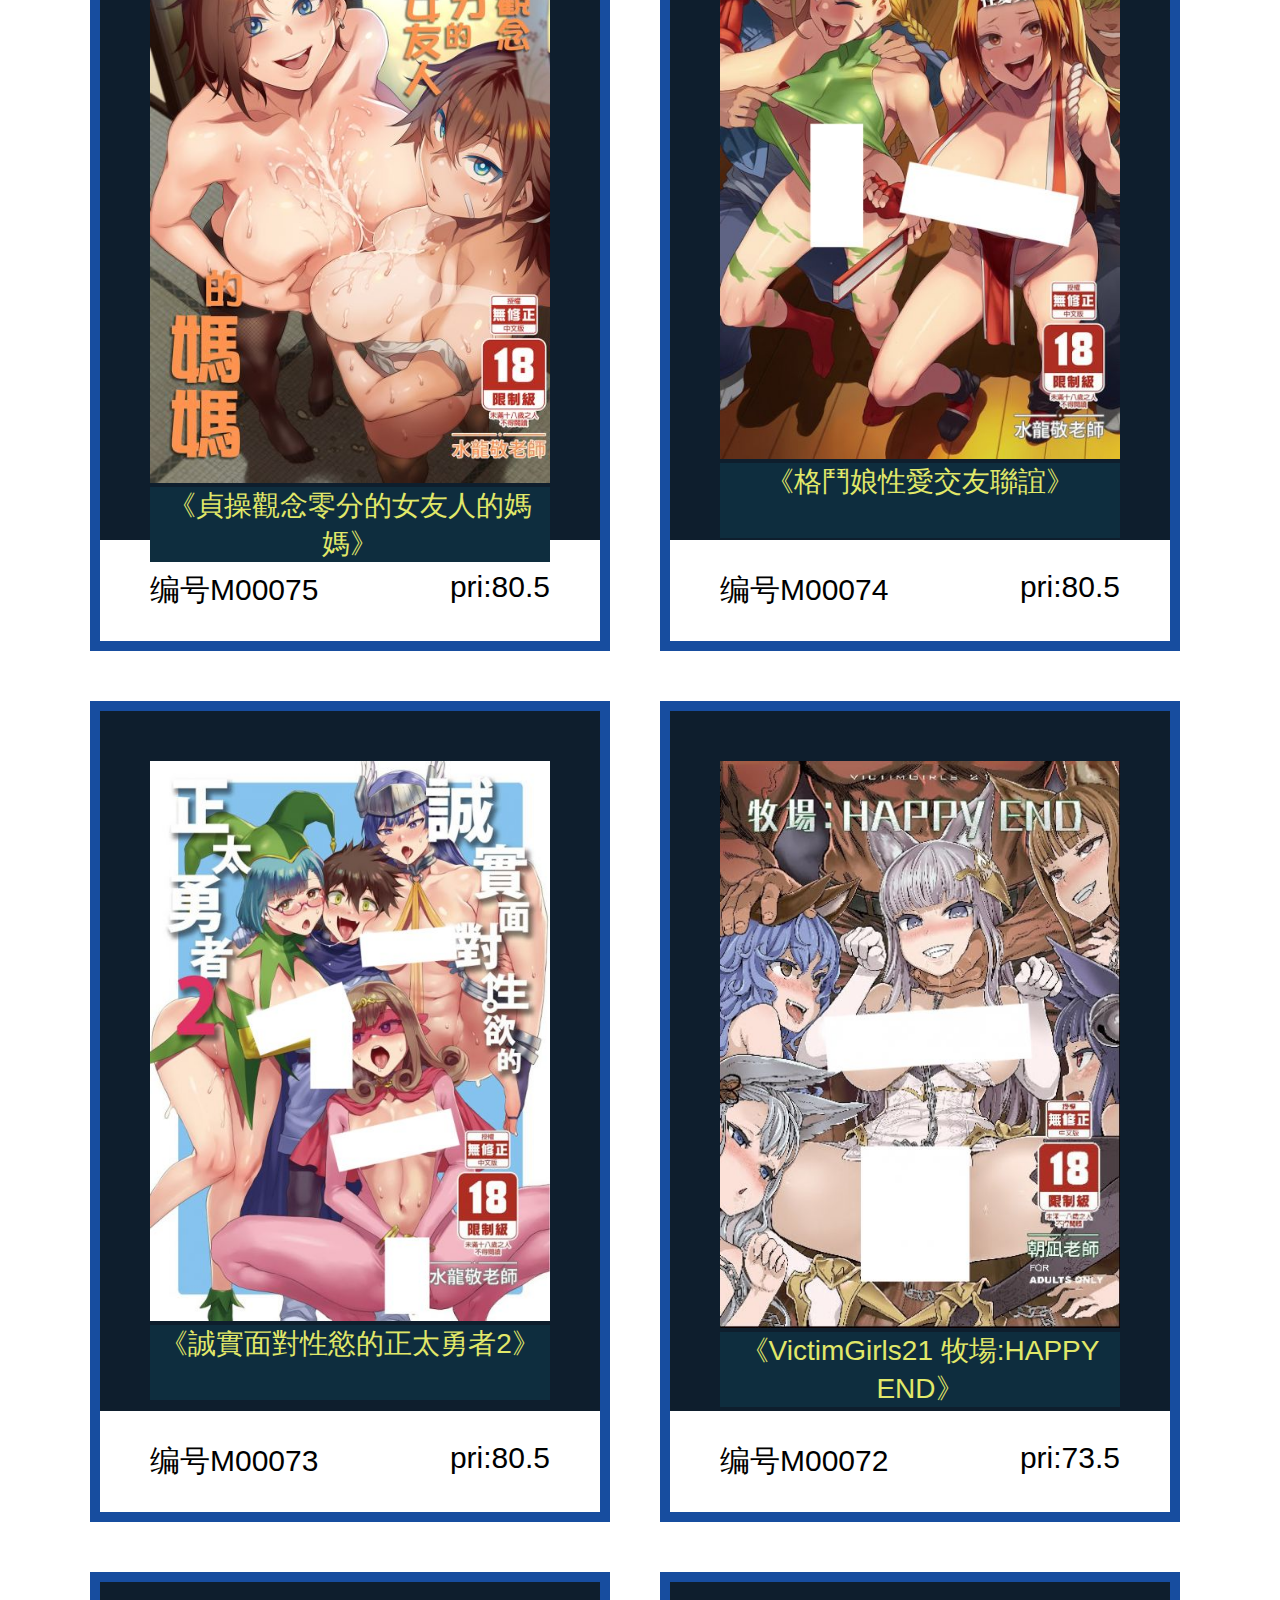
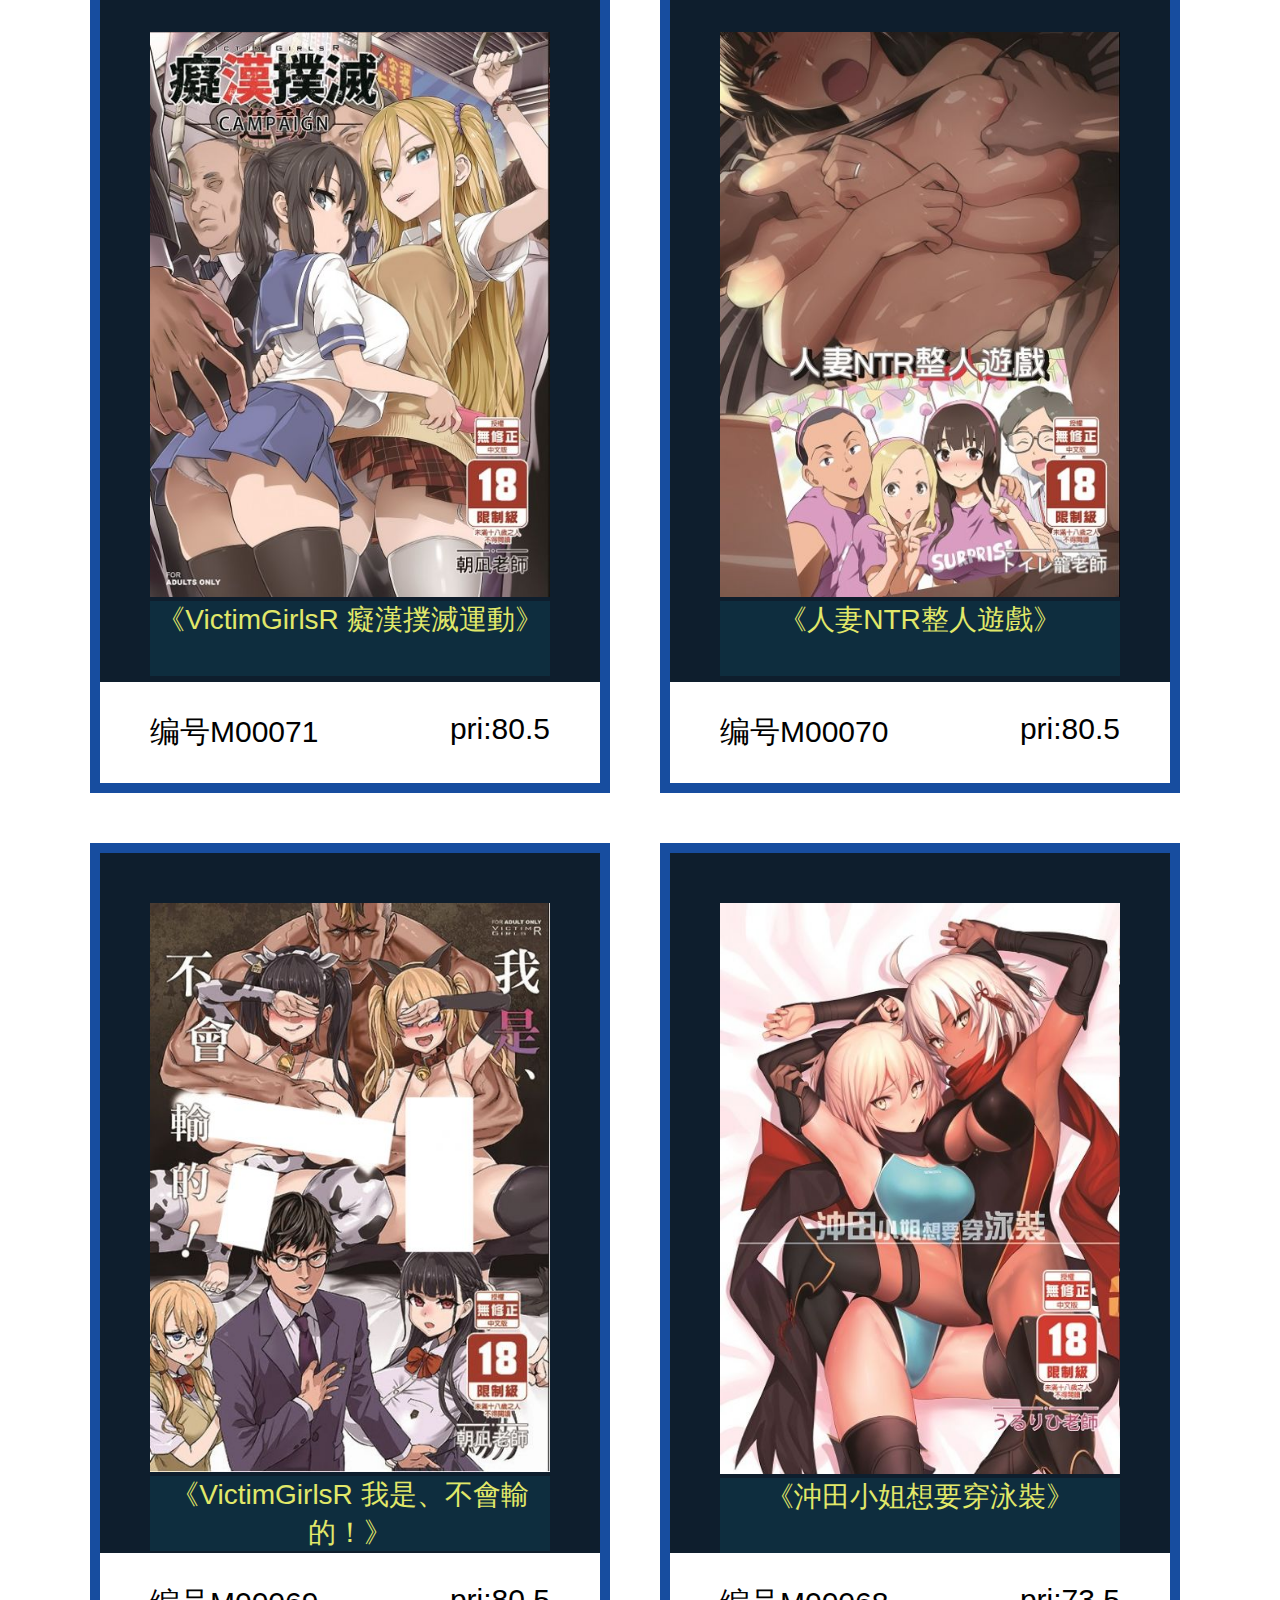
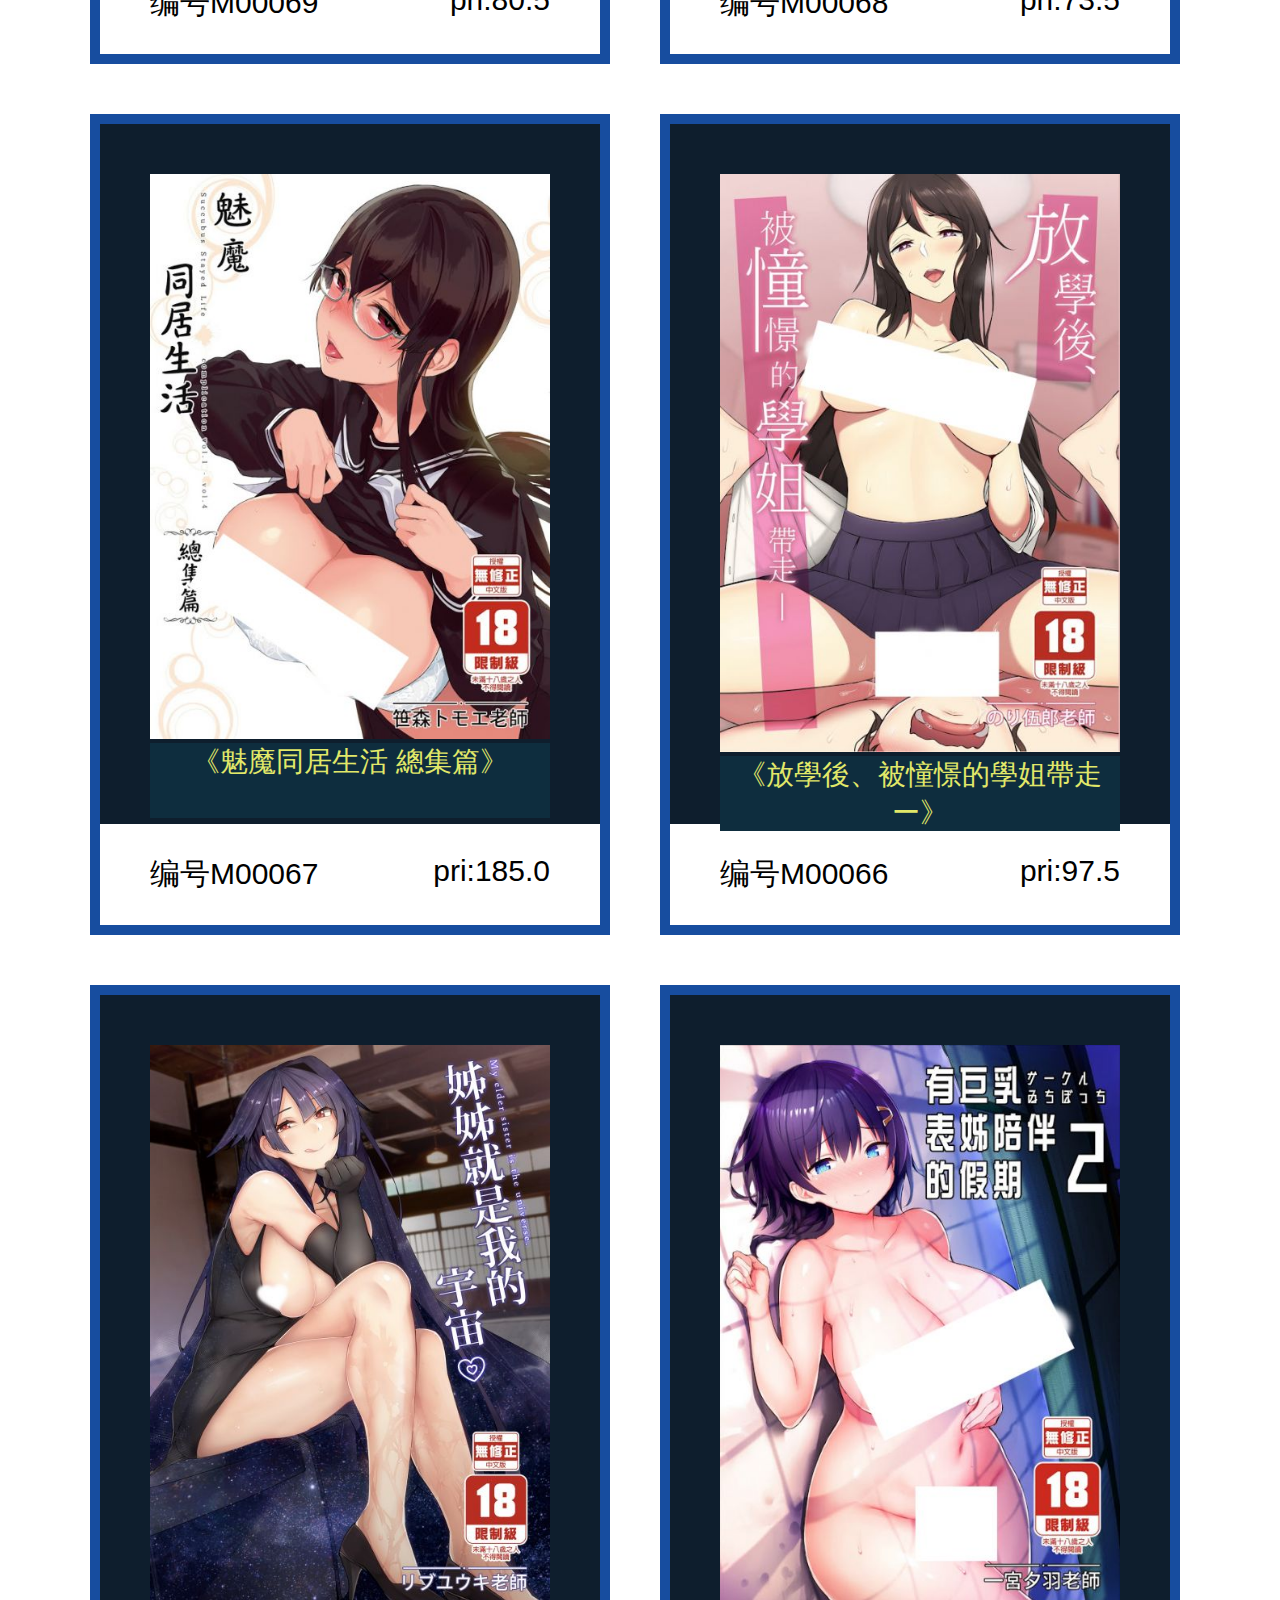
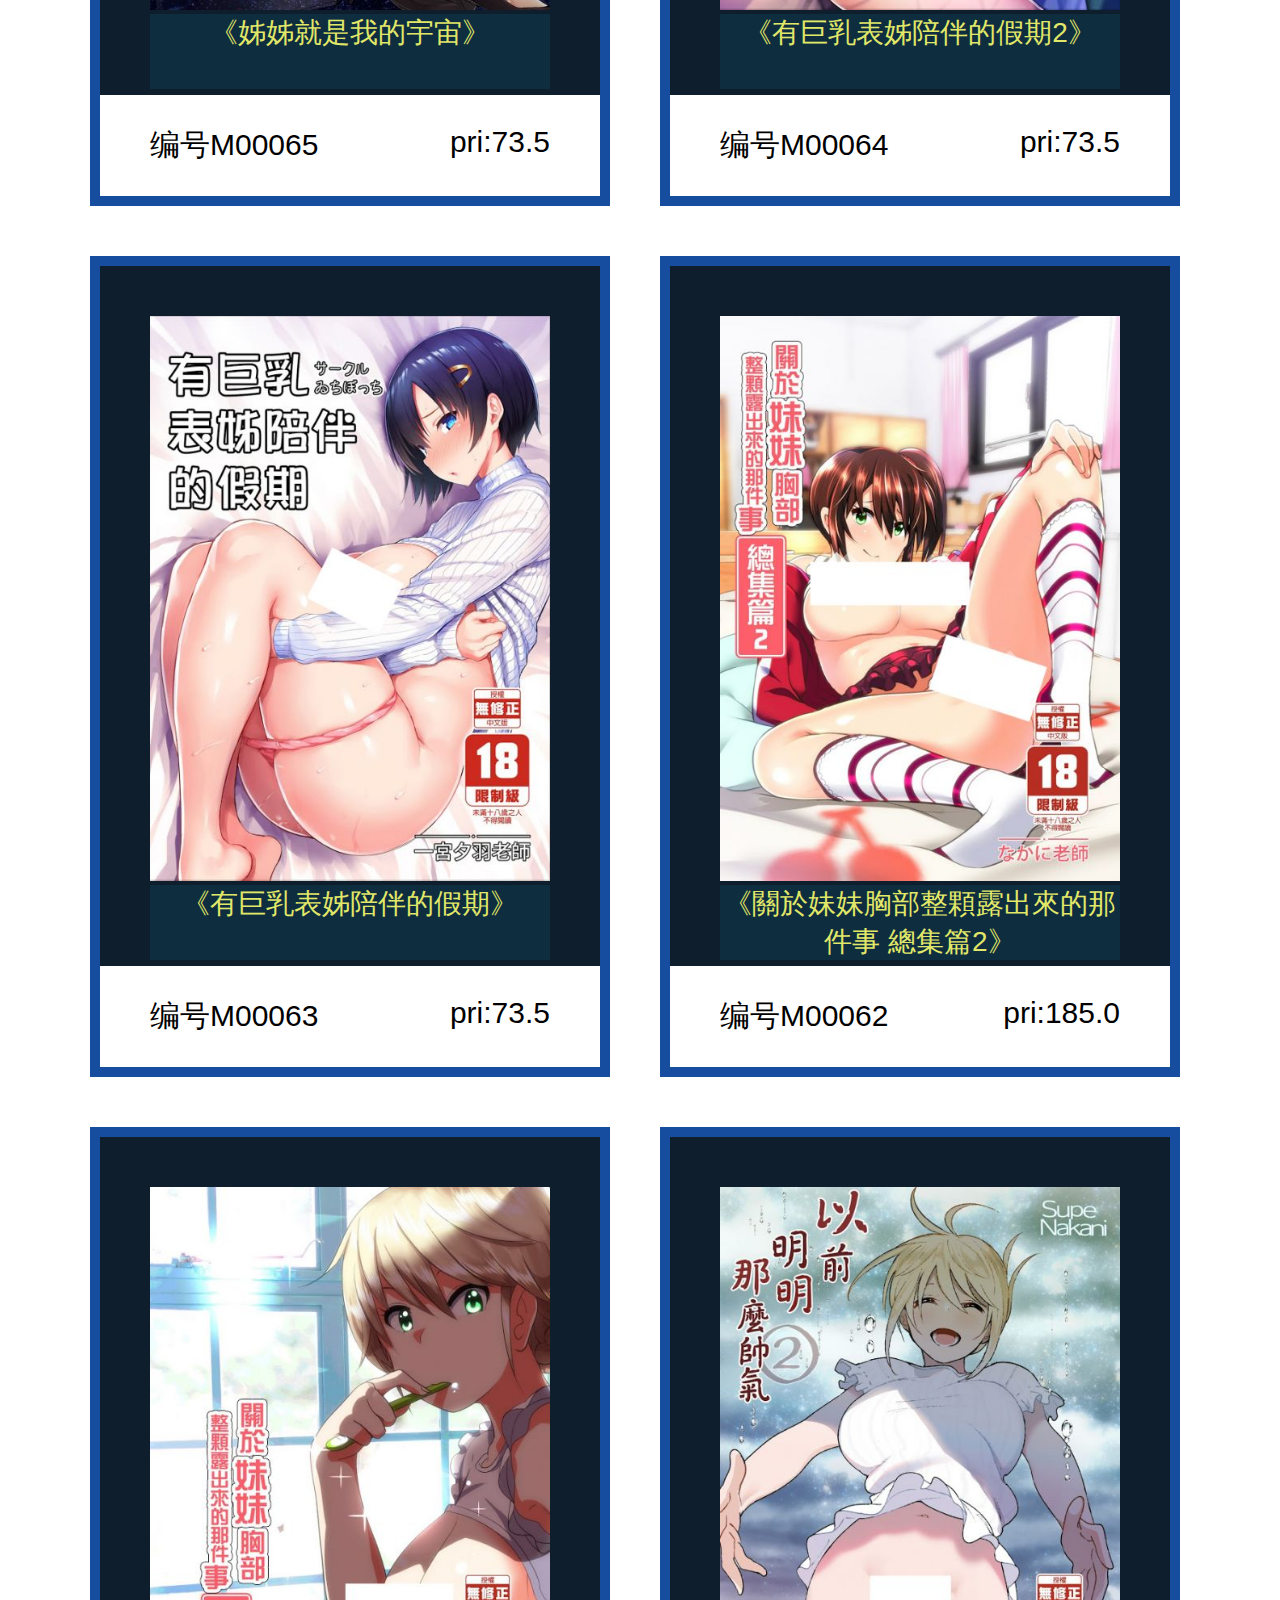
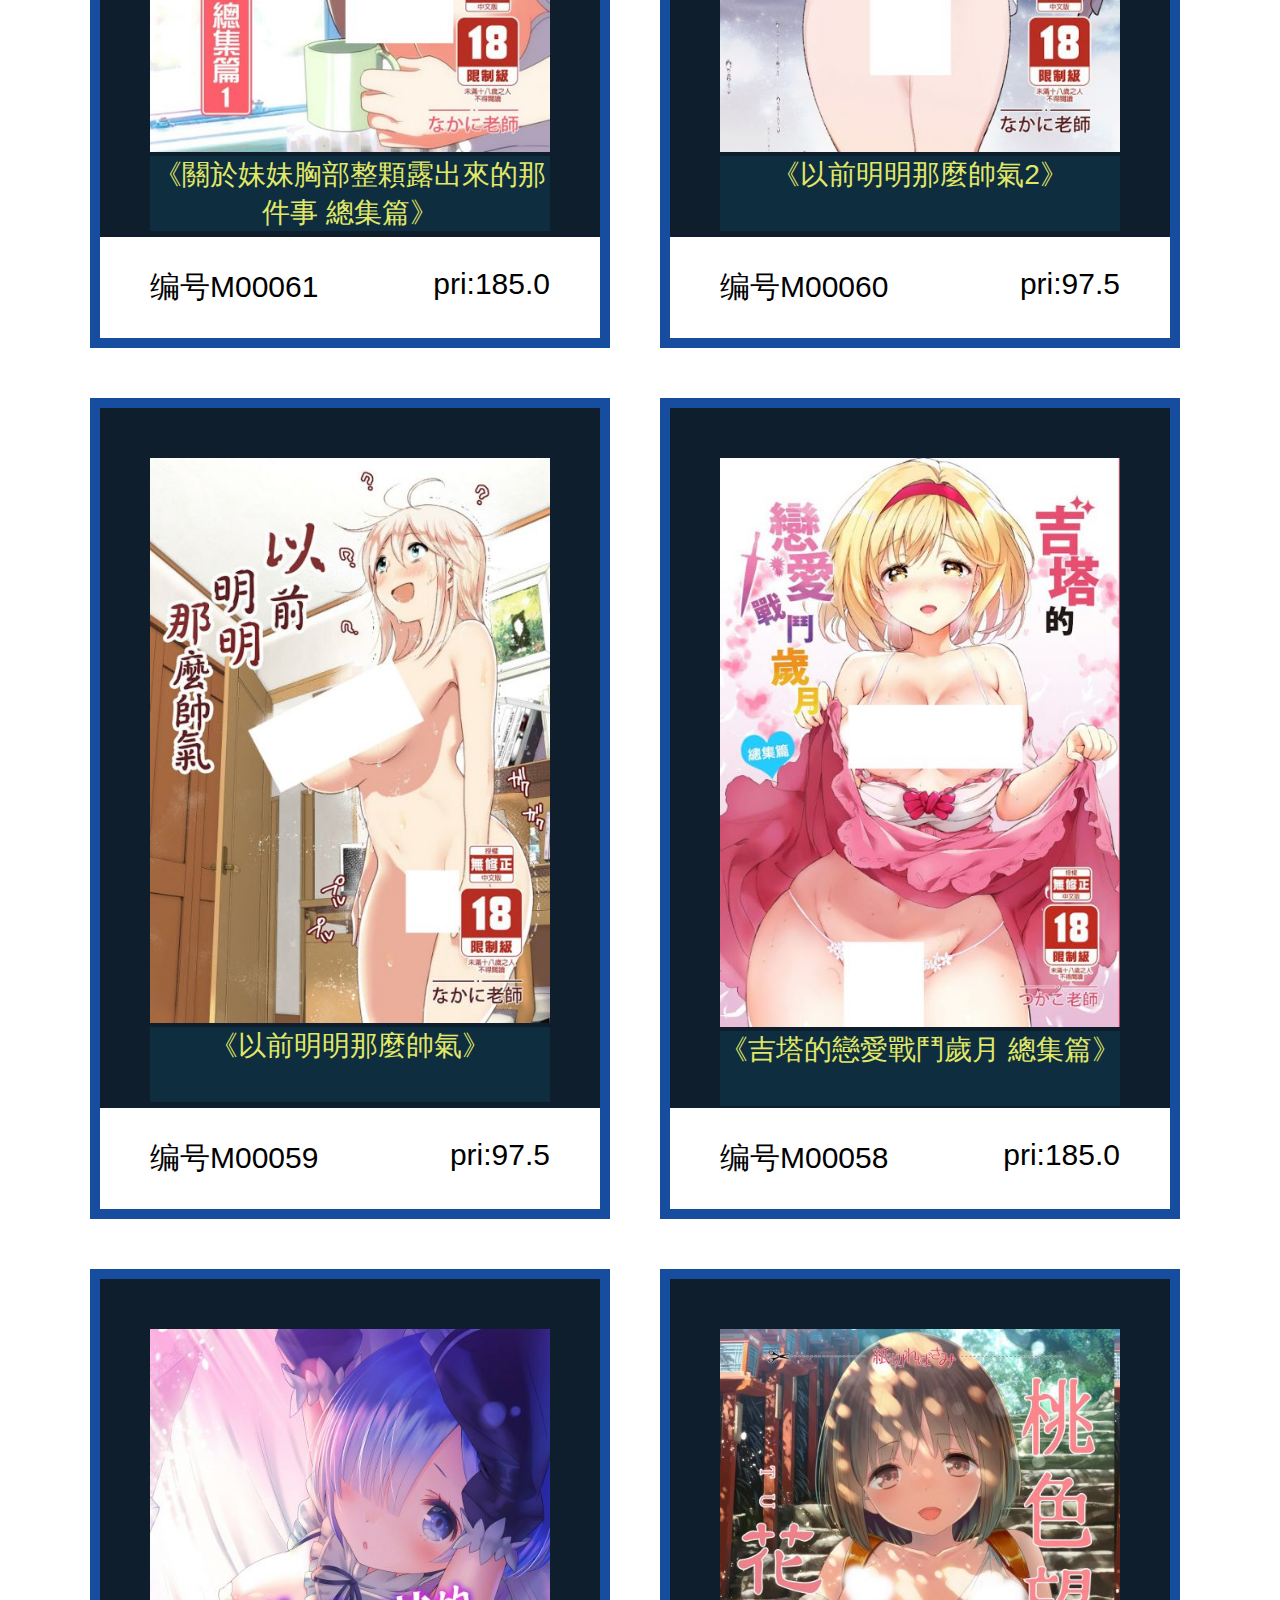
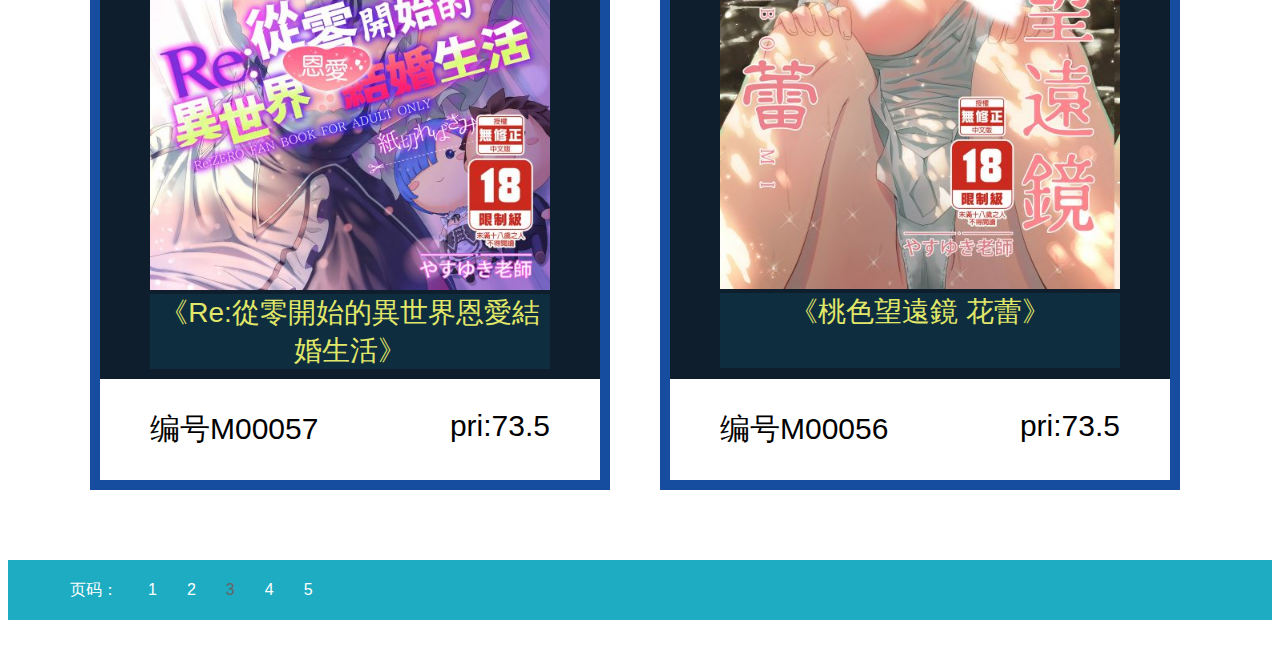
<file: aboutall2.html>
﻿<!DOCTYPE HTML>
<html>
<head>
<title>所有书刊</title>
<link href="css/style.css" rel="stylesheet" type="text/css" media="all" />

	<meta name="viewport" content="width=device-width  initial-scale=1"/>
<meta http-equiv="Content-Type" content="text/html; charset=utf-8" />
	<style>

		@media only screen and (max-width: 1024px) {
			.pagenum > ul >li{
				font-size: 40px;
			}
		}

		@media only screen and (max-width: 640px) and (min-width: 480px) {
			body{
				width: 1200px;
			}
			.pagenum > ul >li{
				font-size: 60px;
			}

		}

		/*  GO FULL WIDTH AT LESS THAN 480 PIXELS */
		@media only screen and (max-width: 480px) {
			body{
				width: 1200px;
			}
			.pagenum > ul >li{
				font-size: 60px;
			}
		}


		.left1 {
			float: left;
			margin-left: 120px;
		}
		.left {
			float: left;
			margin-left: 250px;
		}
		.w{
			padding-bottom: 100px;
			display: block;
			width: 1200px;
			margin: 0 auto;
			top:20px;

			overflow: hidden;
		}
		.w2{
			display: block;
			width: 500px;
			margin: 0 auto;
			top:20px;
			float: left;
		}
		.lim{
			width:400px;
			height: 600px;
			padding: 50px 50px 50px 50px;
			background-color: #0E1E2D;
			float:left;
		}
		.tim{
			width:400px;
			height: 350px;
			padding: 50px 50px; 50px; 50px;
			background-color: #0E1E2D;
			float：left；
		}
		.bg {
			position:absolute;
			background:  color:#0C2456;
			z-index: -1;
			top:50px;
			width: 1920px;
			height:300px;
		}
		.a1{
			text-decoration:none;
			color:#2E2673;

		}
		.a2{
			text-decoration: none;
			color: #2A2B2A;
		}
		.a2:hover{
			color: #33821B;
		}
		.a1:hover{
			color:#709626;
		}
		.tc{
			text-align: center;
		}
		.c{
			margin-top: 50px;
		}
		.ww{
			float: left;
			position: inherit;
		}
		.form{
			position: relative;
			top:30px;
			border-style:solid;
			border-width:10px;
			border-color:#174D9F;
		}
		.iv{
			width: 100%;
			height:75px;
			background-color: #0E2D3E;
			text-align: center;
			color: #E1E869;
			font-size: 28px;
		}
		.lim:hover .iv{
			display:block;
		}
		.img{
			width: 100%;
			height: auto;
		}
		.tim:hover .iv{
			display: block;
		}
		.footer{
			width: 100%;
			heigth: 200px;
			float:left;
			background-color: #3E245E;
			margin-top: 100px;
			margin-bottom: 0px;
			text-align: center;
			display: block;
		}
		.wall{
			width: 100%;
			background: yellow;
		}

		.page{
			background: #1DACC1;
			overflow: hidden;
            margin-bottom: 30px;
		}
		.pagenum{
		  width: 1200px;
		  margin: 0 auto;
		}
		.pagenum > ul >li{
			float: left;
			margin-left: 30px;
			color: white;
			line-height: 60px;
		}
		.pagenum > ul >li >a{
			color: white;
		}
		.pageactive{
			color: #666666 !important;
		}
	</style>
</head>
<body >
   <div class="header wall">
	  <div class="header-top">
			<div class="wrap">
				    <div class="logo">
						<a href="index.html"><img src="images/logo.png" alt=""/></a>
					</div>
				    <div class="clear"></div>
				</div>
		</div>
		<div class="header-bottom ">
			  <div class="wrap">
			      <div class="top-nav">
						<ul>
							<li ><a href="index.html">首页</a></li>
							<li class="active"><a href="about8.html">8月新刊</a></li>
							<li><a href="aboutall.html">所有书刊</a></li>
						</ul>
					</div>

	    		<div class="clear"></div>
	   		 </div>
  		</div>
   </div>

   <div class="w">


	   <div class="w2 c form" style="position: relative;left: 50px">
		   <div>
			   <div class="lim">
				   <img src="images/imgs/M00085.jpg" class="img">
				   <div class="iv">《和真理惠一起在浴室―和隔壁的巨乳姐姐一起過著甜蜜日常…》
				   </div></div>
			   <h4 style="font-size: 30px;margin: 30px;background-color: #FFFFFF;float: left;margin-left: 50px;">编号M00085</h4>
			   <h4 style="font-size: 30px;margin: 30px;background-color: #FFFFFF;float: right;margin-right: 50px">pri:80.5</h4>
		   </div>
	   </div>

	   <div class="w2 c form" style="position: relative;left: 100px">
		   <div>
			   <div class="lim">
				   <img src="images/imgs/M00084.jpg" class="img">
				   <div class="iv">《卯月ROMM X 璃亞夢selfie 合輯》
				   </div></div>
			   <h4 style="font-size: 30px;margin: 30px;background-color: #FFFFFF;float: left;margin-left: 50px;">编号M00084</h4>
			   <h4 style="font-size: 30px;margin: 30px;background-color: #FFFFFF;float: right;margin-right: 50px">pri:80.5</h4>
		   </div>
	   </div>

	   <div class="w2 c form" style="position: relative;left: 50px">
		   <div>
			   <div class="lim">
				   <img src="images/imgs/M00083.jpg" class="img">
				   <div class="iv">《太好上啦 吉村同學！ 第２話～在野外NTR篇～》
				   </div></div>
			   <h4 style="font-size: 30px;margin: 30px;background-color: #FFFFFF;float: left;margin-left: 50px;">编号M00083</h4>
			   <h4 style="font-size: 30px;margin: 30px;background-color: #FFFFFF;float: right;margin-right: 50px">pri:91.0</h4>
		   </div>
	   </div>

	   <div class="w2 c form" style="position: relative;left: 100px">
		   <div>
			   <div class="lim">
				   <img src="images/imgs/M00082.jpg" class="img">
				   <div class="iv">《太好上啦 吉村同學！第1話～搶先NTR篇～》
				   </div></div>
			   <h4 style="font-size: 30px;margin: 30px;background-color: #FFFFFF;float: left;margin-left: 50px;">编号M00082</h4>
			   <h4 style="font-size: 30px;margin: 30px;background-color: #FFFFFF;float: right;margin-right: 50px">pri:97.5</h4>
		   </div>
	   </div>

	   <div class="w2 c form" style="position: relative;left: 50px">
		   <div>
			   <div class="lim">
				   <img src="images/imgs/M00081.jpg" class="img">
				   <div class="iv">《JK阿爾托莉亞》
				   </div></div>
			   <h4 style="font-size: 30px;margin: 30px;background-color: #FFFFFF;float: left;margin-left: 50px;">编号M00081</h4>
			   <h4 style="font-size: 30px;margin: 30px;background-color: #FFFFFF;float: right;margin-right: 50px">pri:73.5</h4>
		   </div>
	   </div>

	   <div class="w2 c form" style="position: relative;left: 100px">
		   <div>
			   <div class="lim">
				   <img src="images/imgs/M00080.jpg" class="img">
				   <div class="iv">《眠姦合宿 和田徑女子．仁木實乃莉暗地裡…》
				   </div></div>
			   <h4 style="font-size: 30px;margin: 30px;background-color: #FFFFFF;float: left;margin-left: 50px;">编号M00080</h4>
			   <h4 style="font-size: 30px;margin: 30px;background-color: #FFFFFF;float: right;margin-right: 50px">pri:80.5</h4>
		   </div>
	   </div>

	   <div class="w2 c form" style="position: relative;left: 50px">
		   <div>
			   <div class="lim">
				   <img src="images/imgs/M00079.jpg" class="img">
				   <div class="iv">《和真理惠一起去溫泉－ビフィダス溫泉總集篇》
				   </div></div>
			   <h4 style="font-size: 30px;margin: 30px;background-color: #FFFFFF;float: left;margin-left: 50px;">编号M00079</h4>
			   <h4 style="font-size: 30px;margin: 30px;background-color: #FFFFFF;float: right;margin-right: 50px">pri:185.0</h4>
		   </div>
	   </div>

	   <div class="w2 c form" style="position: relative;left: 100px">
		   <div>
			   <div class="lim">
				   <img src="images/imgs/M00078.jpg" class="img">
				   <div class="iv">《援助交配 總集篇-1》
				   </div></div>
			   <h4 style="font-size: 30px;margin: 30px;background-color: #FFFFFF;float: left;margin-left: 50px;">编号M00078</h4>
			   <h4 style="font-size: 30px;margin: 30px;background-color: #FFFFFF;float: right;margin-right: 50px">pri:185.0</h4>
		   </div>
	   </div>

	   <div class="w2 c form" style="position: relative;left: 50px">
		   <div>
			   <div class="lim">
				   <img src="images/imgs/M00077.jpg" class="img">
				   <div class="iv">《絕對不會墮落的精靈姬騎士 VS 能讓任何女人墮落的獸人軍團(總集篇)》
				   </div></div>
			   <h4 style="font-size: 30px;margin: 30px;background-color: #FFFFFF;float: left;margin-left: 50px;">编号M00077</h4>
			   <h4 style="font-size: 30px;margin: 30px;background-color: #FFFFFF;float: right;margin-right: 50px">pri:180.0</h4>
		   </div>
	   </div>

	   <div class="w2 c form" style="position: relative;left: 100px">
		   <div>
			   <div class="lim">
				   <img src="images/imgs/M00076.jpg" class="img">
				   <div class="iv">《新婚瑪修》
				   </div></div>
			   <h4 style="font-size: 30px;margin: 30px;background-color: #FFFFFF;float: left;margin-left: 50px;">编号M00076</h4>
			   <h4 style="font-size: 30px;margin: 30px;background-color: #FFFFFF;float: right;margin-right: 50px">pri:73.5</h4>
		   </div>
	   </div>

	   <div class="w2 c form" style="position: relative;left: 50px">
		   <div>
			   <div class="lim">
				   <img src="images/imgs/M00075.jpg" class="img">
				   <div class="iv">《貞操觀念零分的女友人的媽媽》
				   </div></div>
			   <h4 style="font-size: 30px;margin: 30px;background-color: #FFFFFF;float: left;margin-left: 50px;">编号M00075</h4>
			   <h4 style="font-size: 30px;margin: 30px;background-color: #FFFFFF;float: right;margin-right: 50px">pri:80.5</h4>
		   </div>
	   </div>

	   <div class="w2 c form" style="position: relative;left: 100px">
		   <div>
			   <div class="lim">
				   <img src="images/imgs/M00074.jpg" class="img">
				   <div class="iv">《格鬥娘性愛交友聯誼》
				   </div></div>
			   <h4 style="font-size: 30px;margin: 30px;background-color: #FFFFFF;float: left;margin-left: 50px;">编号M00074</h4>
			   <h4 style="font-size: 30px;margin: 30px;background-color: #FFFFFF;float: right;margin-right: 50px">pri:80.5</h4>
		   </div>
	   </div>

	   <div class="w2 c form" style="position: relative;left: 50px">
		   <div>
			   <div class="lim">
				   <img src="images/imgs/M00073.jpg" class="img">
				   <div class="iv">《誠實面對性慾的正太勇者2》
				   </div></div>
			   <h4 style="font-size: 30px;margin: 30px;background-color: #FFFFFF;float: left;margin-left: 50px;">编号M00073</h4>
			   <h4 style="font-size: 30px;margin: 30px;background-color: #FFFFFF;float: right;margin-right: 50px">pri:80.5</h4>
		   </div>
	   </div>

	   <div class="w2 c form" style="position: relative;left: 100px">
		   <div>
			   <div class="lim">
				   <img src="images/imgs/M00072.jpg" class="img">
				   <div class="iv">《VictimGirls21 牧場:HAPPY END》
				   </div></div>
			   <h4 style="font-size: 30px;margin: 30px;background-color: #FFFFFF;float: left;margin-left: 50px;">编号M00072</h4>
			   <h4 style="font-size: 30px;margin: 30px;background-color: #FFFFFF;float: right;margin-right: 50px">pri:73.5</h4>
		   </div>
	   </div>

	   <div class="w2 c form" style="position: relative;left: 50px">
		   <div>
			   <div class="lim">
				   <img src="images/imgs/M00071.jpg" class="img">
				   <div class="iv">《VictimGirlsR 癡漢撲滅運動》
				   </div></div>
			   <h4 style="font-size: 30px;margin: 30px;background-color: #FFFFFF;float: left;margin-left: 50px;">编号M00071</h4>
			   <h4 style="font-size: 30px;margin: 30px;background-color: #FFFFFF;float: right;margin-right: 50px">pri:80.5</h4>
		   </div>
	   </div>

	   <div class="w2 c form" style="position: relative;left: 100px">
		   <div>
			   <div class="lim">
				   <img src="images/imgs/M00070.jpg" class="img">
				   <div class="iv">《人妻NTR整人遊戲》
				   </div></div>
			   <h4 style="font-size: 30px;margin: 30px;background-color: #FFFFFF;float: left;margin-left: 50px;">编号M00070</h4>
			   <h4 style="font-size: 30px;margin: 30px;background-color: #FFFFFF;float: right;margin-right: 50px">pri:80.5</h4>
		   </div>
	   </div>

	   <div class="w2 c form" style="position: relative;left: 50px">
		   <div>
			   <div class="lim">
				   <img src="images/imgs/M00069.jpg" class="img">
				   <div class="iv">《VictimGirlsR 我是、不會輸的！》
				   </div></div>
			   <h4 style="font-size: 30px;margin: 30px;background-color: #FFFFFF;float: left;margin-left: 50px;">编号M00069</h4>
			   <h4 style="font-size: 30px;margin: 30px;background-color: #FFFFFF;float: right;margin-right: 50px">pri:80.5</h4>
		   </div>
	   </div>

	   <div class="w2 c form" style="position: relative;left: 100px">
		   <div>
			   <div class="lim">
				   <img src="images/imgs/M00068.jpg" class="img">
				   <div class="iv">《沖田小姐想要穿泳裝》
				   </div></div>
			   <h4 style="font-size: 30px;margin: 30px;background-color: #FFFFFF;float: left;margin-left: 50px;">编号M00068</h4>
			   <h4 style="font-size: 30px;margin: 30px;background-color: #FFFFFF;float: right;margin-right: 50px">pri:73.5</h4>
		   </div>
	   </div>

	   <div class="w2 c form" style="position: relative;left: 50px">
		   <div>
			   <div class="lim">
				   <img src="images/imgs/M00067.jpg" class="img">
				   <div class="iv">《魅魔同居生活 總集篇》
				   </div></div>
			   <h4 style="font-size: 30px;margin: 30px;background-color: #FFFFFF;float: left;margin-left: 50px;">编号M00067</h4>
			   <h4 style="font-size: 30px;margin: 30px;background-color: #FFFFFF;float: right;margin-right: 50px">pri:185.0</h4>
		   </div>
	   </div>

	   <div class="w2 c form" style="position: relative;left: 100px">
		   <div>
			   <div class="lim">
				   <img src="images/imgs/M00066.jpg" class="img">
				   <div class="iv">《放學後、被憧憬的學姐帶走ー》
				   </div></div>
			   <h4 style="font-size: 30px;margin: 30px;background-color: #FFFFFF;float: left;margin-left: 50px;">编号M00066</h4>
			   <h4 style="font-size: 30px;margin: 30px;background-color: #FFFFFF;float: right;margin-right: 50px">pri:97.5</h4>
		   </div>
	   </div>

	   <div class="w2 c form" style="position: relative;left: 50px">
		   <div>
			   <div class="lim">
				   <img src="images/imgs/M00065.jpg" class="img">
				   <div class="iv">《姊姊就是我的宇宙》
				   </div></div>
			   <h4 style="font-size: 30px;margin: 30px;background-color: #FFFFFF;float: left;margin-left: 50px;">编号M00065</h4>
			   <h4 style="font-size: 30px;margin: 30px;background-color: #FFFFFF;float: right;margin-right: 50px">pri:73.5</h4>
		   </div>
	   </div>

	   <div class="w2 c form" style="position: relative;left: 100px">
		   <div>
			   <div class="lim">
				   <img src="images/imgs/M00064.jpg" class="img">
				   <div class="iv">《有巨乳表姊陪伴的假期2》
				   </div></div>
			   <h4 style="font-size: 30px;margin: 30px;background-color: #FFFFFF;float: left;margin-left: 50px;">编号M00064</h4>
			   <h4 style="font-size: 30px;margin: 30px;background-color: #FFFFFF;float: right;margin-right: 50px">pri:73.5</h4>
		   </div>
	   </div>

	   <div class="w2 c form" style="position: relative;left: 50px">
		   <div>
			   <div class="lim">
				   <img src="images/imgs/M00063.jpg" class="img">
				   <div class="iv">《有巨乳表姊陪伴的假期》
				   </div></div>
			   <h4 style="font-size: 30px;margin: 30px;background-color: #FFFFFF;float: left;margin-left: 50px;">编号M00063</h4>
			   <h4 style="font-size: 30px;margin: 30px;background-color: #FFFFFF;float: right;margin-right: 50px">pri:73.5</h4>
		   </div>
	   </div>

	   <div class="w2 c form" style="position: relative;left: 100px">
		   <div>
			   <div class="lim">
				   <img src="images/imgs/M00062.jpg" class="img">
				   <div class="iv">《關於妹妹胸部整顆露出來的那件事 總集篇2》
				   </div></div>
			   <h4 style="font-size: 30px;margin: 30px;background-color: #FFFFFF;float: left;margin-left: 50px;">编号M00062</h4>
			   <h4 style="font-size: 30px;margin: 30px;background-color: #FFFFFF;float: right;margin-right: 50px">pri:185.0</h4>
		   </div>
	   </div>

	   <div class="w2 c form" style="position: relative;left: 50px">
		   <div>
			   <div class="lim">
				   <img src="images/imgs/M00061.jpg" class="img">
				   <div class="iv">《關於妹妹胸部整顆露出來的那件事 總集篇》
				   </div></div>
			   <h4 style="font-size: 30px;margin: 30px;background-color: #FFFFFF;float: left;margin-left: 50px;">编号M00061</h4>
			   <h4 style="font-size: 30px;margin: 30px;background-color: #FFFFFF;float: right;margin-right: 50px">pri:185.0</h4>
		   </div>
	   </div>

	   <div class="w2 c form" style="position: relative;left: 100px">
		   <div>
			   <div class="lim">
				   <img src="images/imgs/M00060.jpg" class="img">
				   <div class="iv">《以前明明那麼帥氣2》
				   </div></div>
			   <h4 style="font-size: 30px;margin: 30px;background-color: #FFFFFF;float: left;margin-left: 50px;">编号M00060</h4>
			   <h4 style="font-size: 30px;margin: 30px;background-color: #FFFFFF;float: right;margin-right: 50px">pri:97.5</h4>
		   </div>
	   </div>

	   <div class="w2 c form" style="position: relative;left: 50px">
		   <div>
			   <div class="lim">
				   <img src="images/imgs/M00059.jpg" class="img">
				   <div class="iv">《以前明明那麼帥氣》
				   </div></div>
			   <h4 style="font-size: 30px;margin: 30px;background-color: #FFFFFF;float: left;margin-left: 50px;">编号M00059</h4>
			   <h4 style="font-size: 30px;margin: 30px;background-color: #FFFFFF;float: right;margin-right: 50px">pri:97.5</h4>
		   </div>
	   </div>

	   <div class="w2 c form" style="position: relative;left: 100px">
		   <div>
			   <div class="lim">
				   <img src="images/imgs/M00058.jpg" class="img">
				   <div class="iv">《吉塔的戀愛戰鬥歲月 總集篇》
				   </div></div>
			   <h4 style="font-size: 30px;margin: 30px;background-color: #FFFFFF;float: left;margin-left: 50px;">编号M00058</h4>
			   <h4 style="font-size: 30px;margin: 30px;background-color: #FFFFFF;float: right;margin-right: 50px">pri:185.0</h4>
		   </div>
	   </div>

	   <div class="w2 c form" style="position: relative;left: 50px">
		   <div>
			   <div class="lim">
				   <img src="images/imgs/M00057.jpg" class="img">
				   <div class="iv">《Re:從零開始的異世界恩愛結婚生活》
				   </div></div>
			   <h4 style="font-size: 30px;margin: 30px;background-color: #FFFFFF;float: left;margin-left: 50px;">编号M00057</h4>
			   <h4 style="font-size: 30px;margin: 30px;background-color: #FFFFFF;float: right;margin-right: 50px">pri:73.5</h4>
		   </div>
	   </div>

	   <div class="w2 c form" style="position: relative;left: 100px">
		   <div>
			   <div class="lim">
				   <img src="images/imgs/M00056.jpg" class="img">
				   <div class="iv">《桃色望遠鏡 花蕾》
				   </div></div>
			   <h4 style="font-size: 30px;margin: 30px;background-color: #FFFFFF;float: left;margin-left: 50px;">编号M00056</h4>
			   <h4 style="font-size: 30px;margin: 30px;background-color: #FFFFFF;float: right;margin-right: 50px">pri:73.5</h4>
		   </div>
	   </div>


   </div>


	   <div class="page">
		   <div class="pagenum" >
			   <ul>
				   <li > 页码：</li>
				   <li ><a href="aboutall.html">1</a></li>
				   <li > <a href="aboutall1.html">2</a></li>
				   <li class="pageactive">3</li>
				   <li><a href="aboutall3.html">4</a></li>
				   <li><a href="aboutall4.html">5</a></li>
			   </ul>
		   </div>
	   </div>

</body>
</html>
</file>
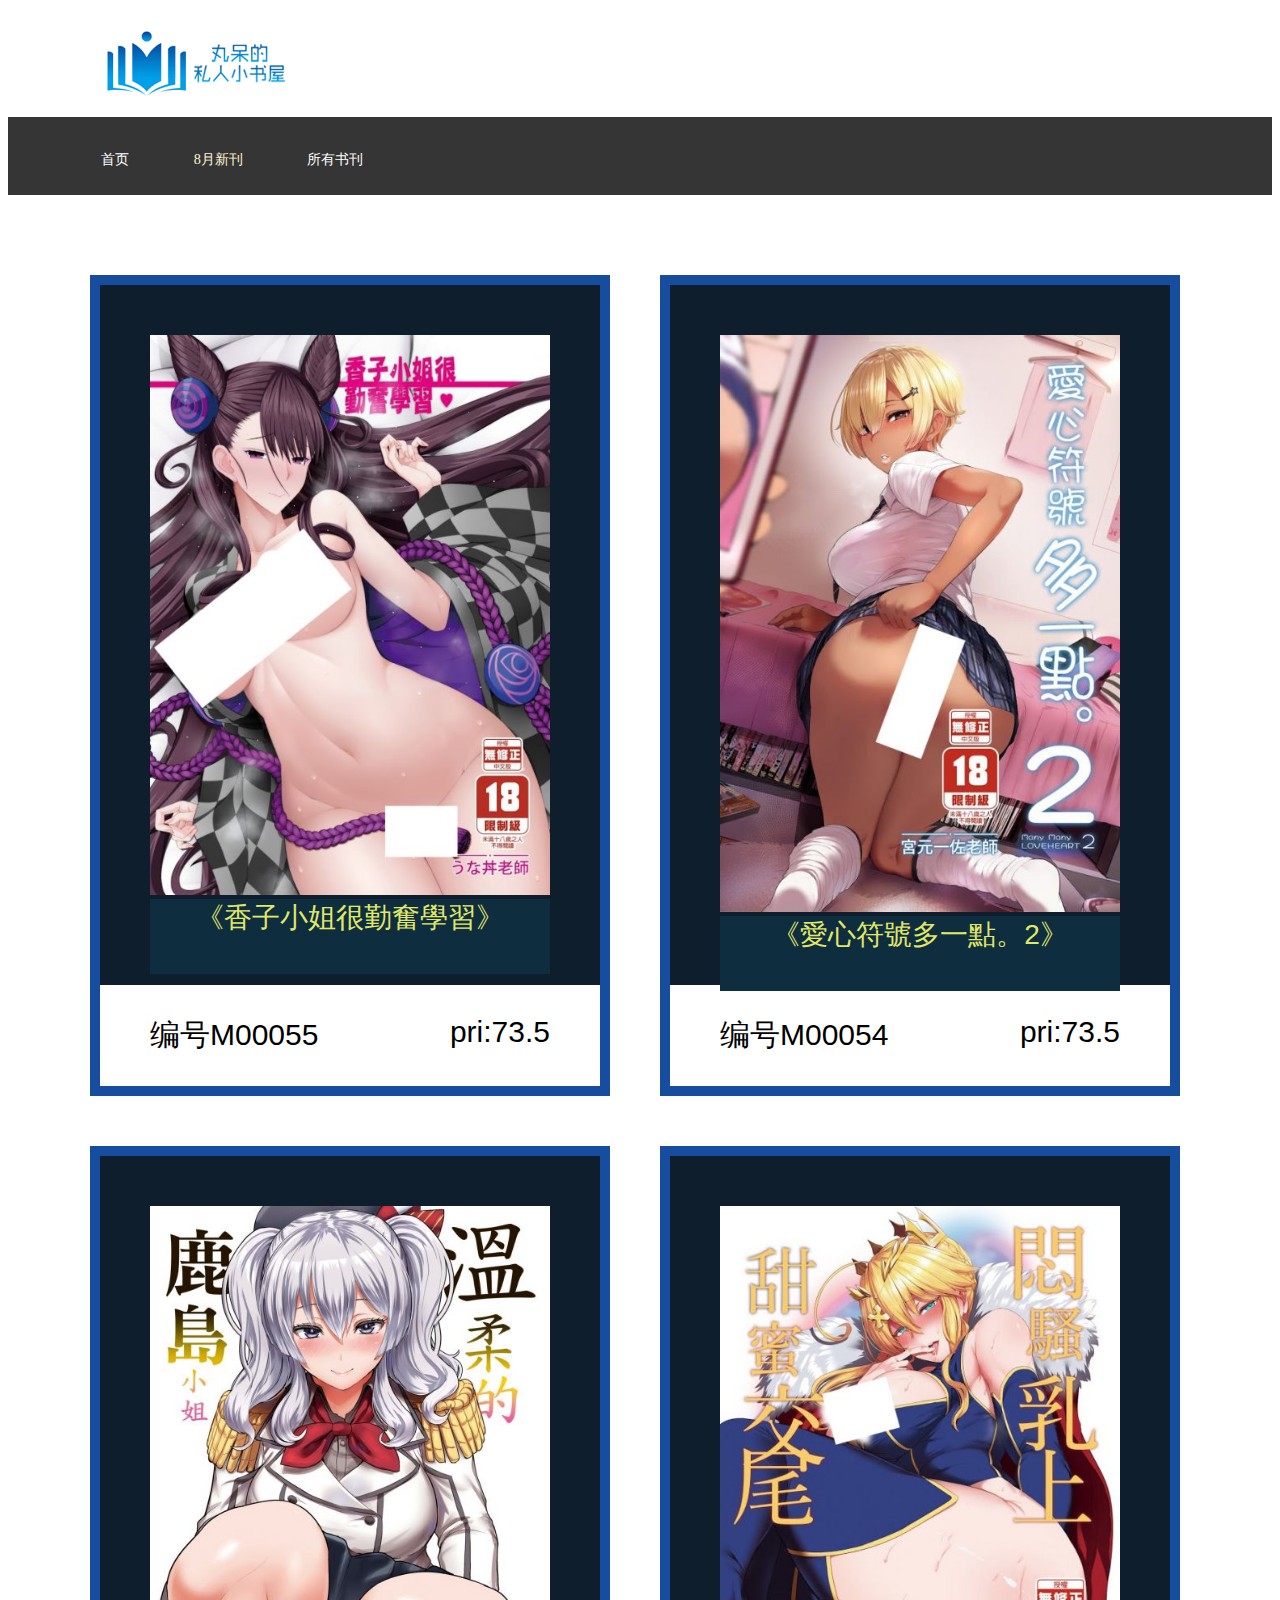
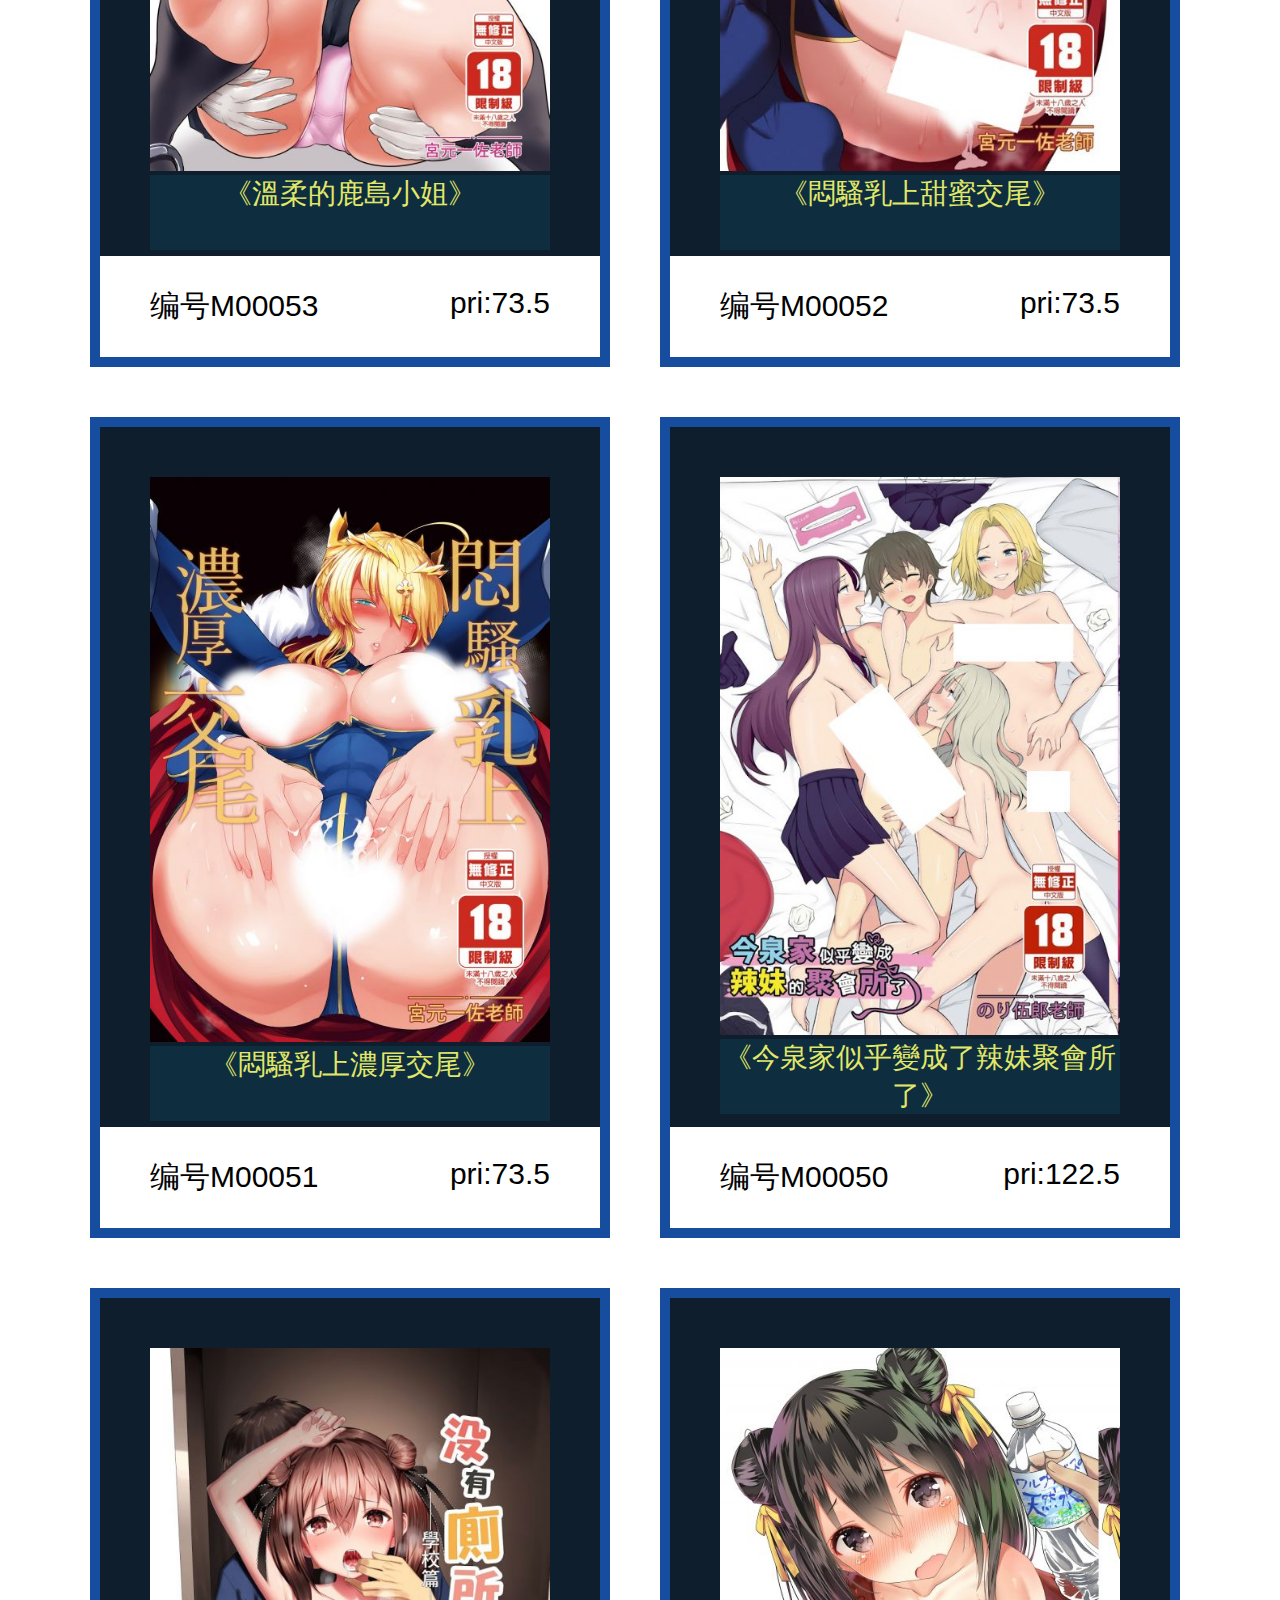
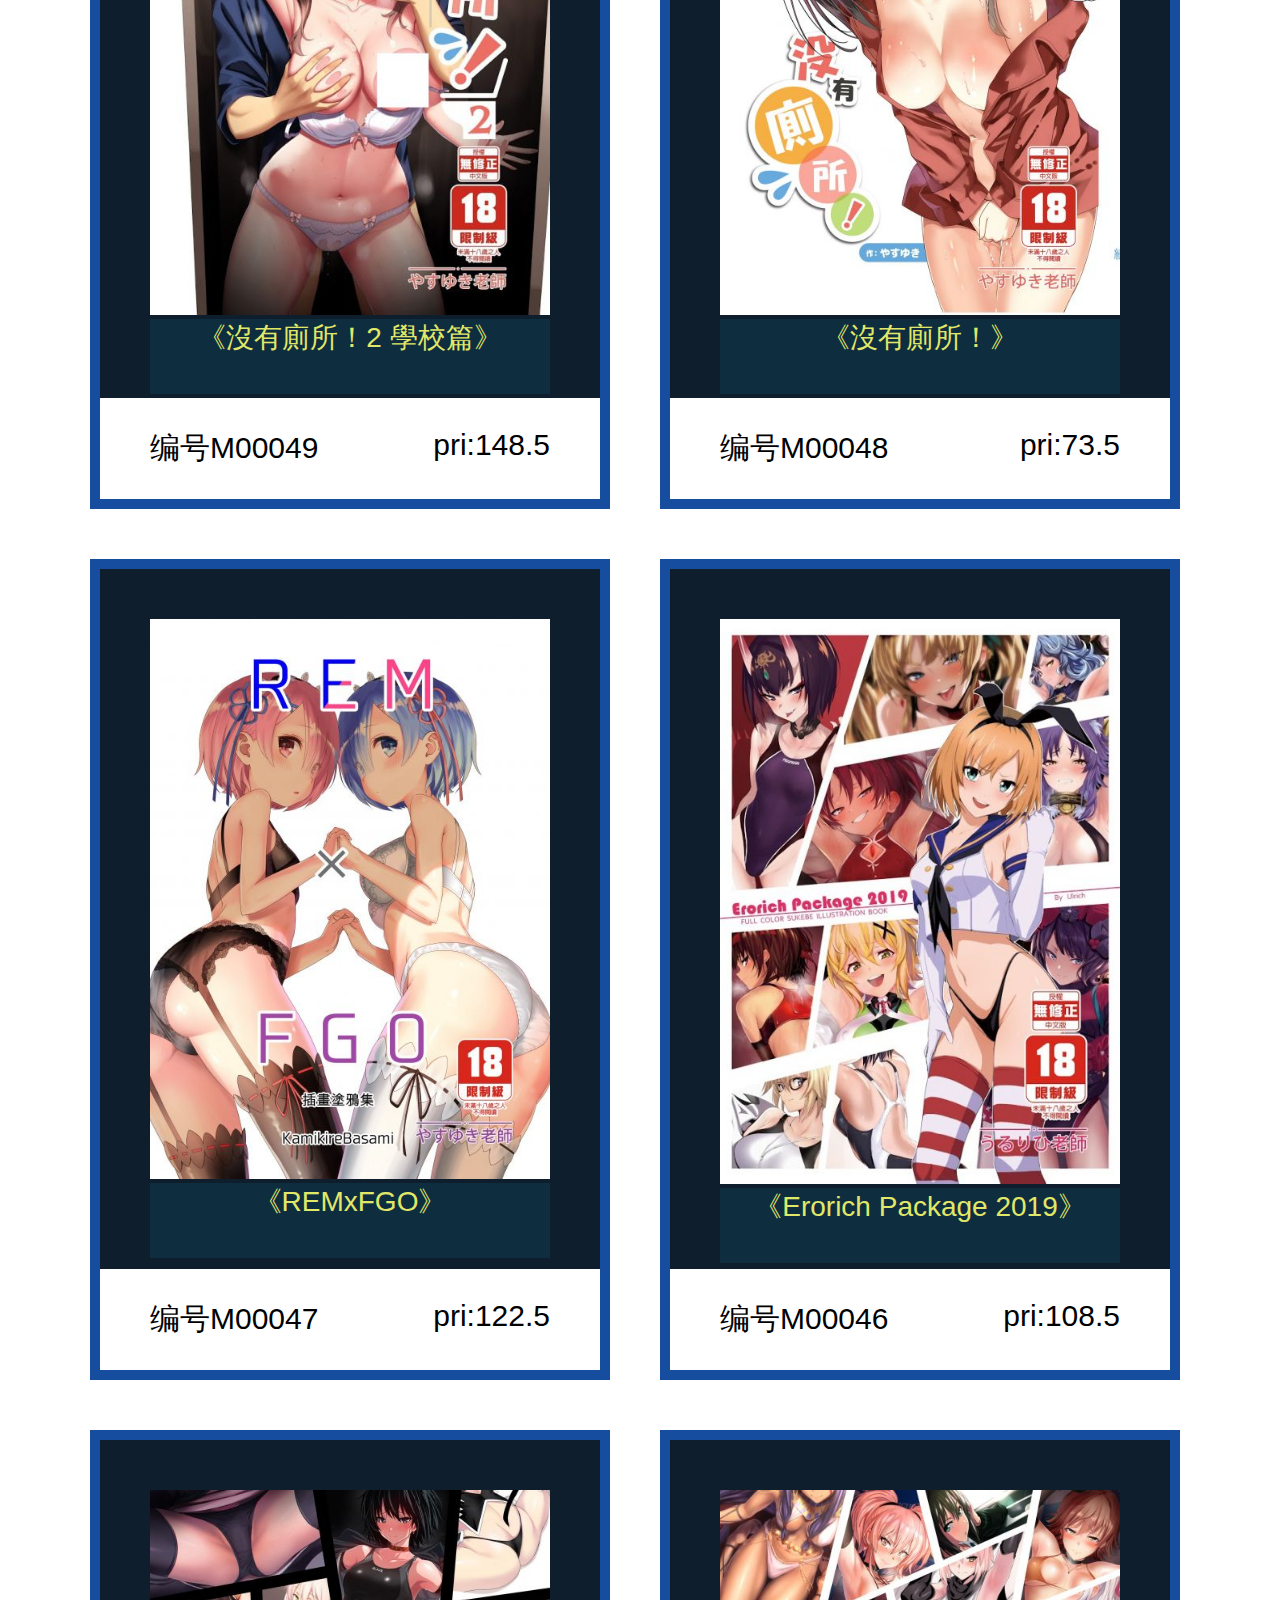
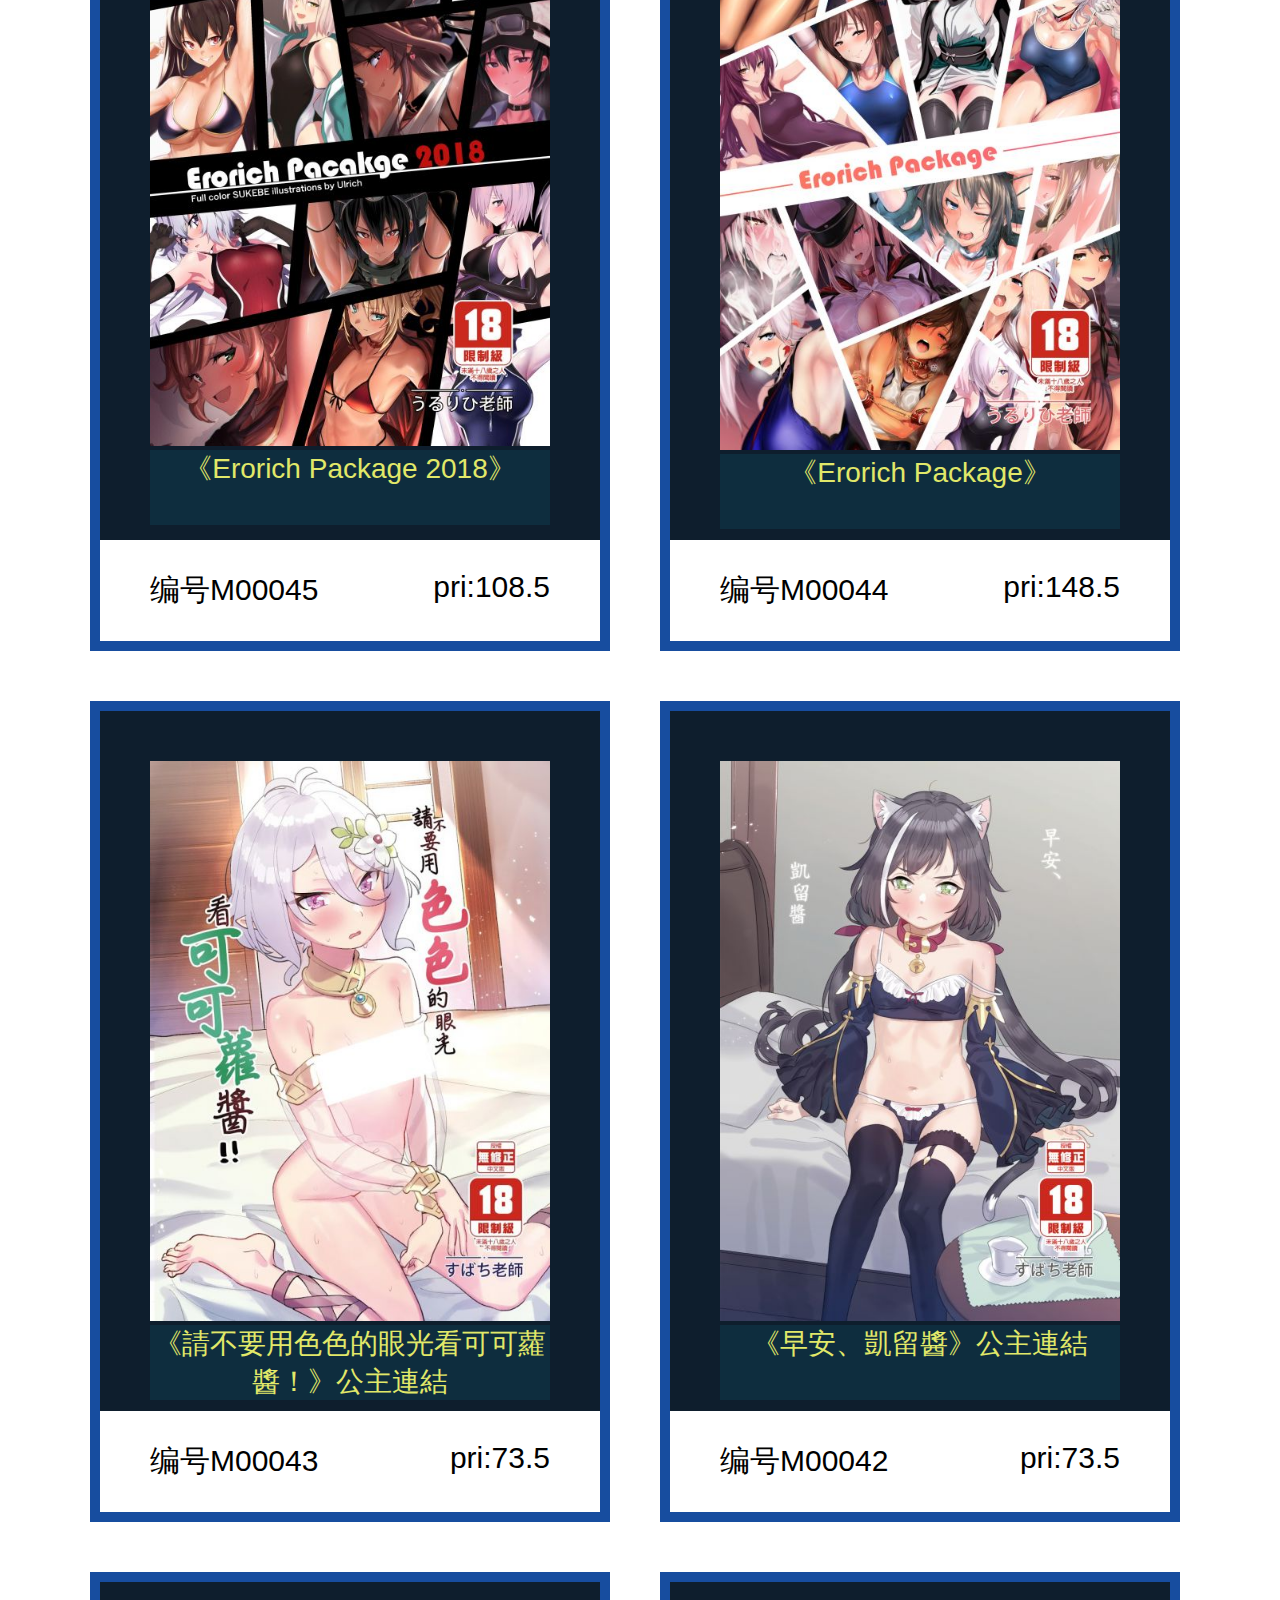
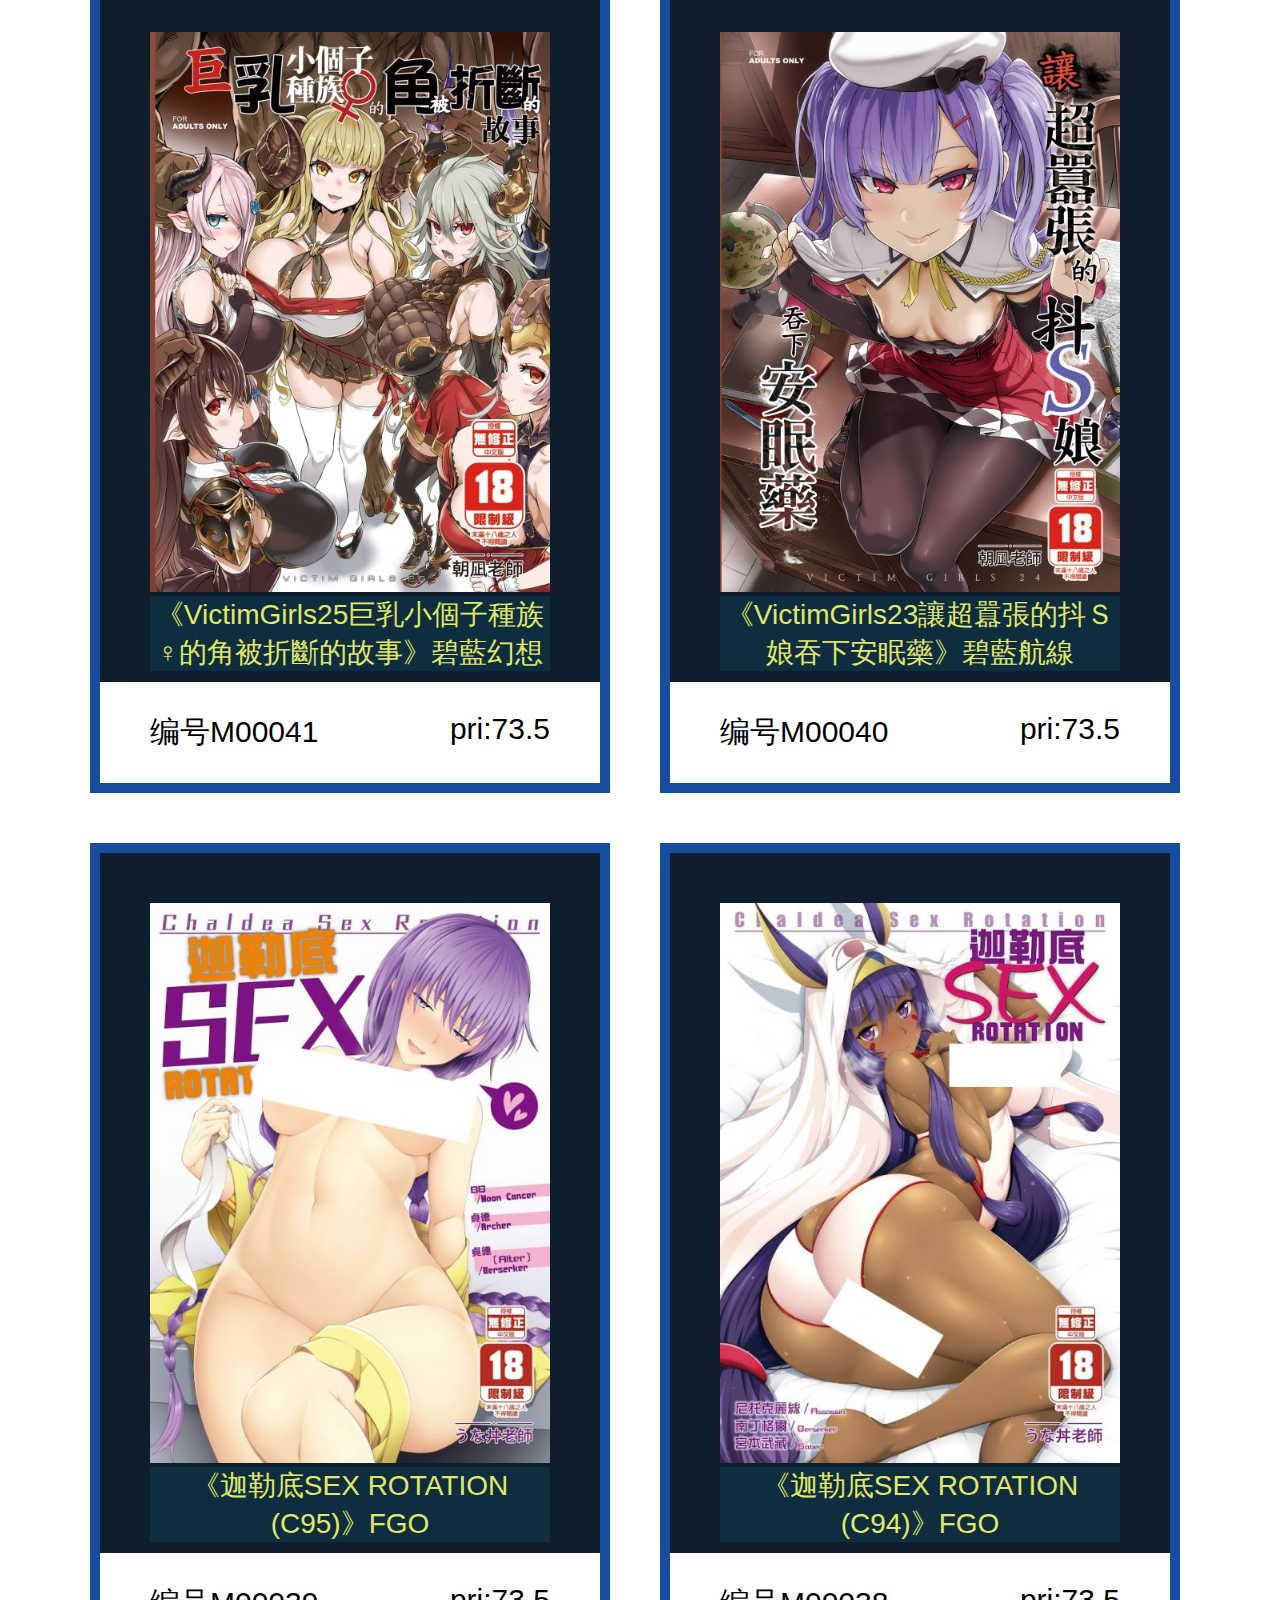
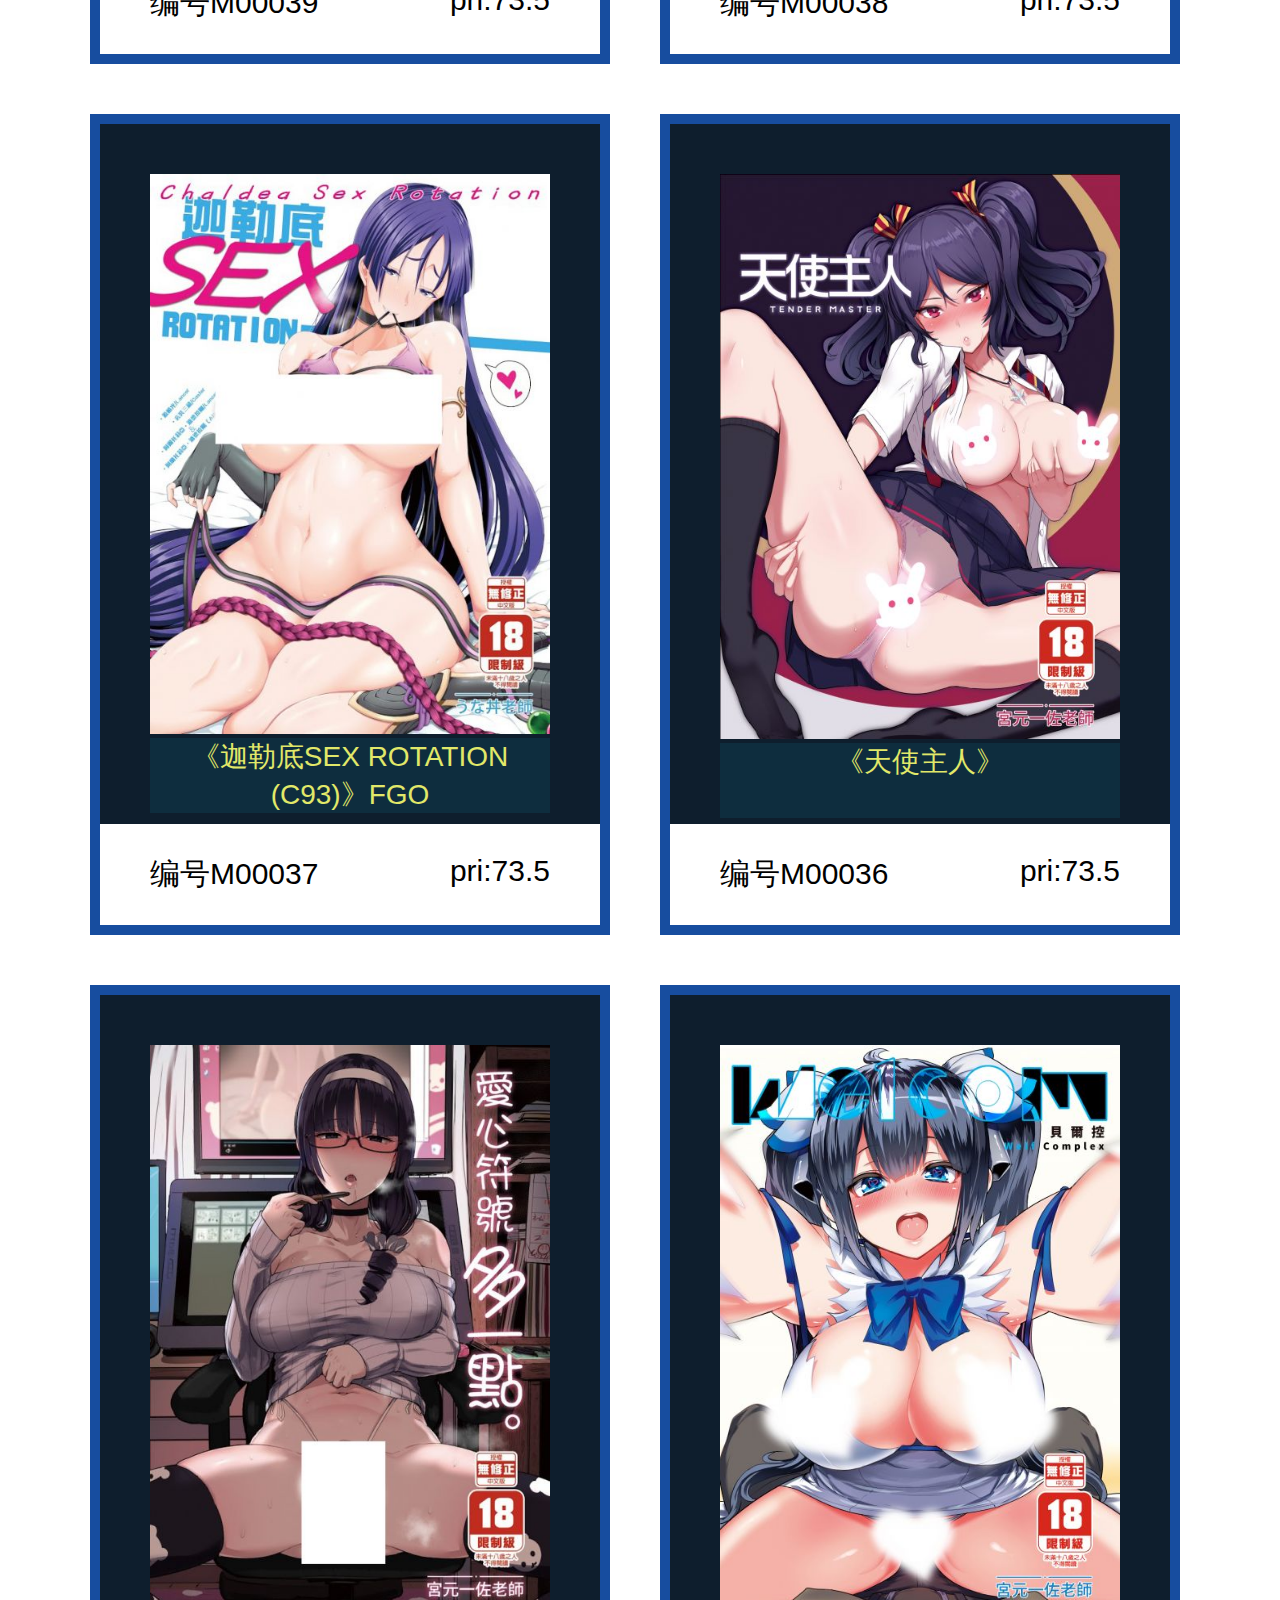
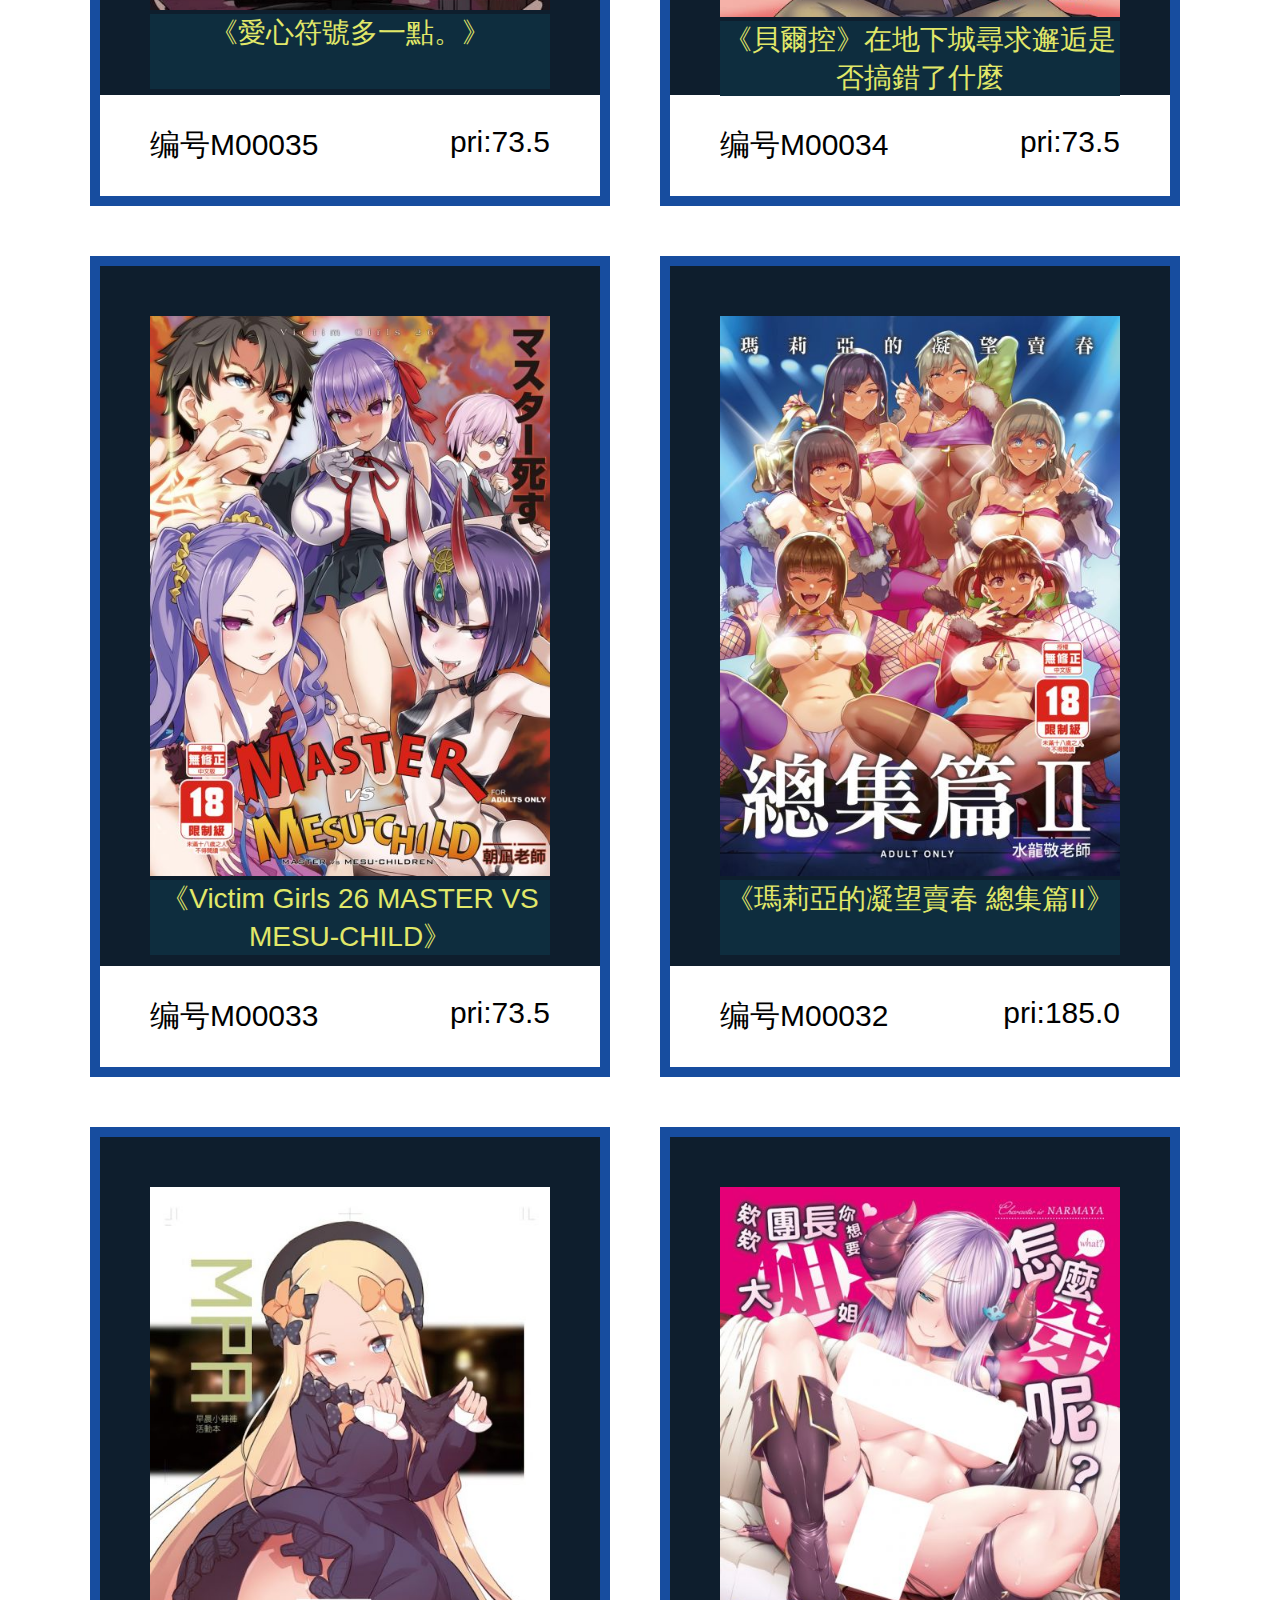
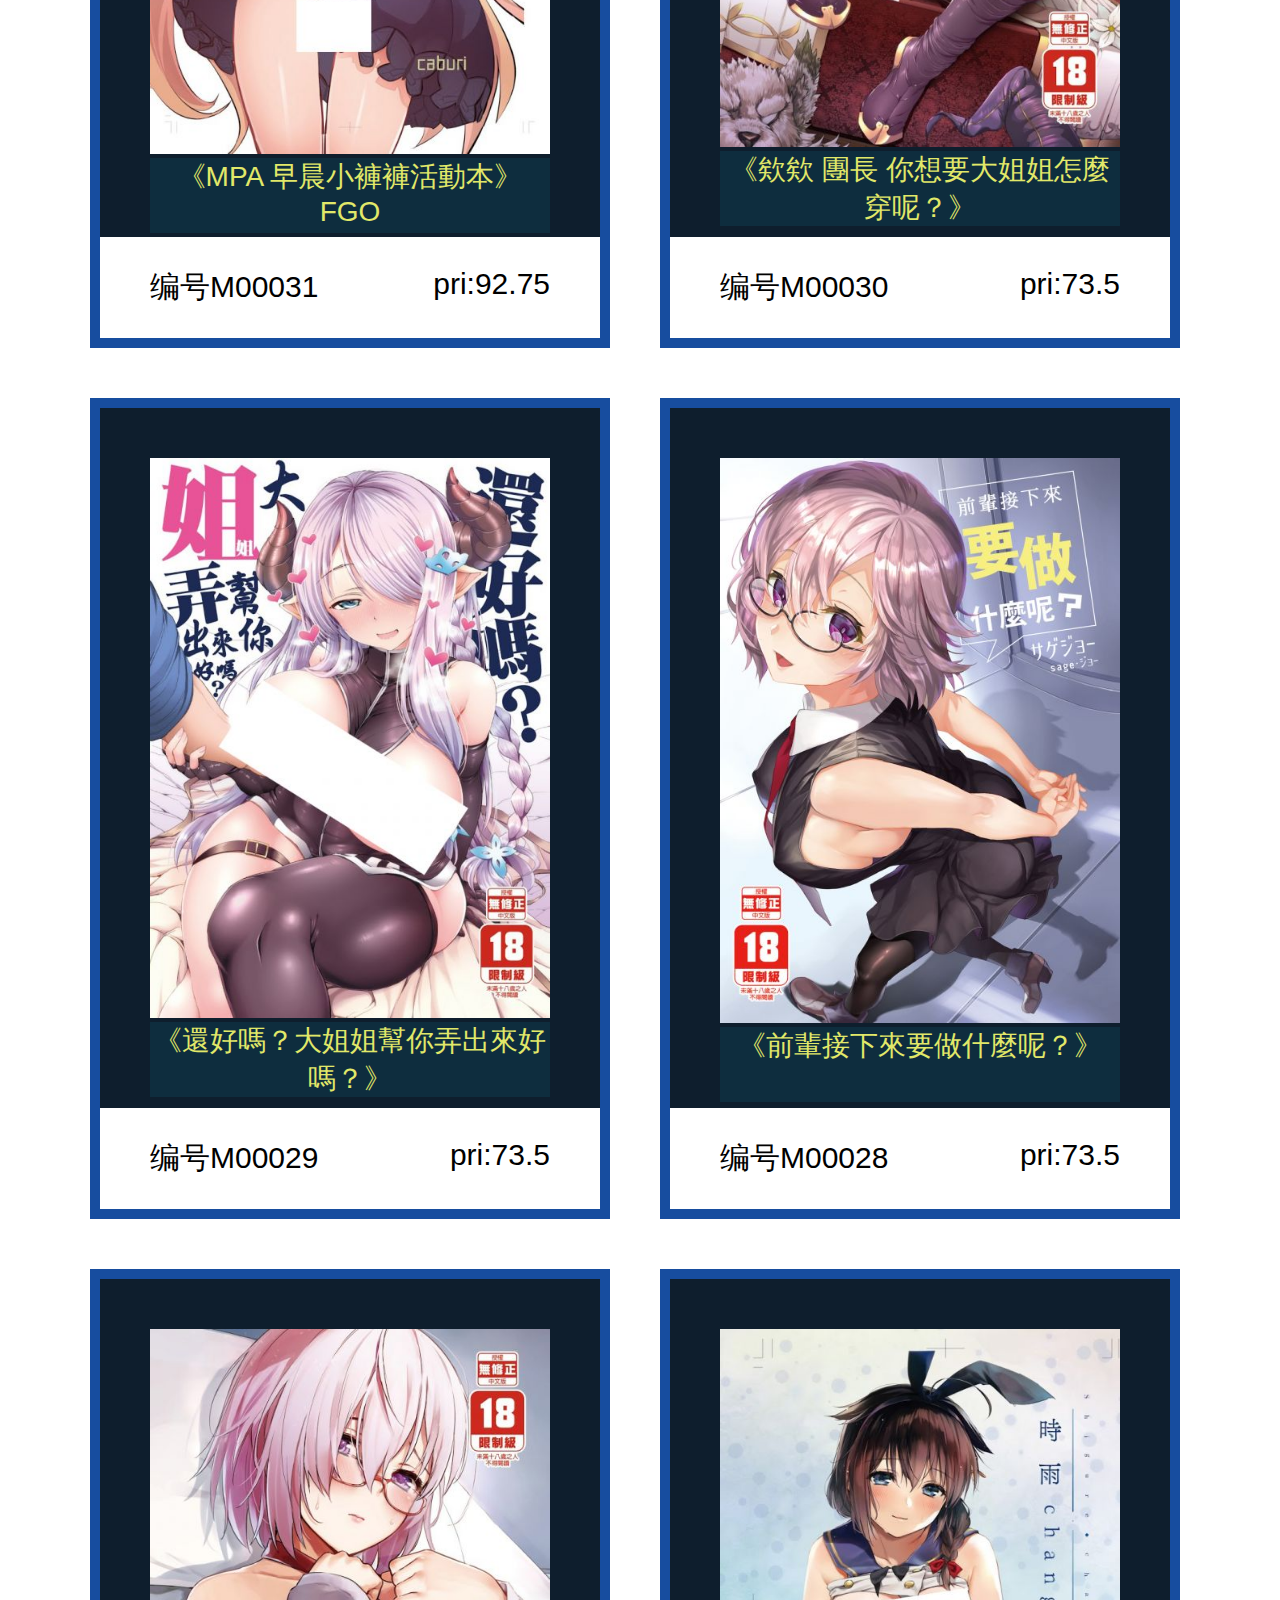
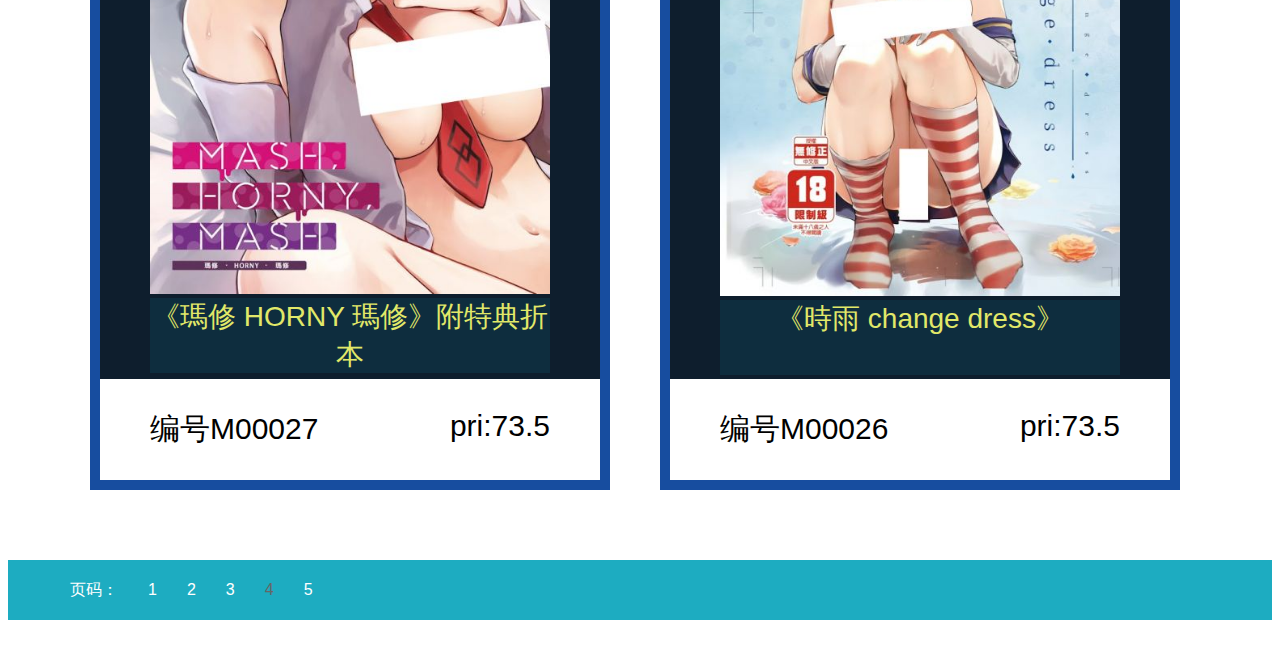
<file: aboutall3.html>
﻿<!DOCTYPE HTML>
<html>
<head>
<title>所有书刊</title>
<link href="css/style.css" rel="stylesheet" type="text/css" media="all" />

	<meta name="viewport" content="width=device-width  initial-scale=1"/>
<meta http-equiv="Content-Type" content="text/html; charset=utf-8" />
	<style>

		@media only screen and (max-width: 1024px) {
			.pagenum > ul >li{
				font-size: 40px;
			}
		}

		@media only screen and (max-width: 640px) and (min-width: 480px) {
			body{
				width: 1200px;
			}
			.pagenum > ul >li{
				font-size: 60px;
			}

		}

		/*  GO FULL WIDTH AT LESS THAN 480 PIXELS */
		@media only screen and (max-width: 480px) {
			body{
				width: 1200px;
			}
			.pagenum > ul >li{
				font-size: 60px;
			}
		}


		.left1 {
			float: left;
			margin-left: 120px;
		}
		.left {
			float: left;
			margin-left: 250px;
		}
		.w{
			padding-bottom: 100px;
			display: block;
			width: 1200px;
			margin: 0 auto;
			top:20px;

			overflow: hidden;
		}
		.w2{
			display: block;
			width: 500px;
			margin: 0 auto;
			top:20px;
			float: left;
		}
		.lim{
			width:400px;
			height: 600px;
			padding: 50px 50px 50px 50px;
			background-color: #0E1E2D;
			float:left;
		}
		.tim{
			width:400px;
			height: 350px;
			padding: 50px 50px; 50px; 50px;
			background-color: #0E1E2D;
			float：left；
		}
		.bg {
			position:absolute;
			background:  color:#0C2456;
			z-index: -1;
			top:50px;
			width: 1920px;
			height:300px;
		}
		.a1{
			text-decoration:none;
			color:#2E2673;

		}
		.a2{
			text-decoration: none;
			color: #2A2B2A;
		}
		.a2:hover{
			color: #33821B;
		}
		.a1:hover{
			color:#709626;
		}
		.tc{
			text-align: center;
		}
		.c{
			margin-top: 50px;
		}
		.ww{
			float: left;
			position: inherit;
		}
		.form{
			position: relative;
			top:30px;
			border-style:solid;
			border-width:10px;
			border-color:#174D9F;
		}
		.iv{
			width: 100%;
			height:75px;
			background-color: #0E2D3E;
			text-align: center;
			color: #E1E869;
			font-size: 28px;
		}
		.lim:hover .iv{
			display:block;
		}
		.img{
			width: 100%;
			height: auto;
		}
		.tim:hover .iv{
			display: block;
		}
		.footer{
			width: 100%;
			heigth: 200px;
			float:left;
			background-color: #3E245E;
			margin-top: 100px;
			margin-bottom: 0px;
			text-align: center;
			display: block;
		}
		.wall{
			width: 100%;
			background: yellow;
		}

		.page{
			background: #1DACC1;
			overflow: hidden;
            margin-bottom: 30px;
		}
		.pagenum{
		  width: 1200px;
		  margin: 0 auto;
		}
		.pagenum > ul >li{
			float: left;
			margin-left: 30px;
			color: white;
			line-height: 60px;
		}
		.pagenum > ul >li >a{
			color: white;
		}
		.pageactive{
			color: #666666 !important;
		}
	</style>
</head>
<body >
   <div class="header wall">
	  <div class="header-top">
			<div class="wrap">
				    <div class="logo">
						<a href="index.html"><img src="images/logo.png" alt=""/></a>
					</div>
				    <div class="clear"></div>
				</div>
		</div>
		<div class="header-bottom ">
			  <div class="wrap">
			      <div class="top-nav">
						<ul>
							<li ><a href="index.html">首页</a></li>
							<li class="active"><a href="about8.html">8月新刊</a></li>
							<li><a href="aboutall.html">所有书刊</a></li>
						</ul>
					</div>

	    		<div class="clear"></div>
	   		 </div>
  		</div>
   </div>

   <div class="w">


	   <div class="w2 c form" style="position: relative;left: 50px">
		   <div>
			   <div class="lim">
				   <img src="images/imgs/M00055.jpg" class="img">
				   <div class="iv">《香子小姐很勤奮學習》
				   </div></div>
			   <h4 style="font-size: 30px;margin: 30px;background-color: #FFFFFF;float: left;margin-left: 50px;">编号M00055</h4>
			   <h4 style="font-size: 30px;margin: 30px;background-color: #FFFFFF;float: right;margin-right: 50px">pri:73.5</h4>
		   </div>
	   </div>

	   <div class="w2 c form" style="position: relative;left: 100px">
		   <div>
			   <div class="lim">
				   <img src="images/imgs/M00054.jpg" class="img">
				   <div class="iv">《愛心符號多一點。2》
				   </div></div>
			   <h4 style="font-size: 30px;margin: 30px;background-color: #FFFFFF;float: left;margin-left: 50px;">编号M00054</h4>
			   <h4 style="font-size: 30px;margin: 30px;background-color: #FFFFFF;float: right;margin-right: 50px">pri:73.5</h4>
		   </div>
	   </div>

	   <div class="w2 c form" style="position: relative;left: 50px">
		   <div>
			   <div class="lim">
				   <img src="images/imgs/M00053.jpg" class="img">
				   <div class="iv">《溫柔的鹿島小姐》 </div></div>
			   <h4 style="font-size: 30px;margin: 30px;background-color: #FFFFFF;float: left;margin-left: 50px;">编号M00053</h4>
			   <h4 style="font-size: 30px;margin: 30px;background-color: #FFFFFF;float: right;margin-right: 50px">pri:73.5</h4>
		   </div>
	   </div>

	   <div class="w2 c form" style="position: relative;left: 100px">
		   <div>
			   <div class="lim">
				   <img src="images/imgs/M00052.jpg" class="img">
				   <div class="iv">《悶騷乳上甜蜜交尾》
				   </div></div>
			   <h4 style="font-size: 30px;margin: 30px;background-color: #FFFFFF;float: left;margin-left: 50px;">编号M00052</h4>
			   <h4 style="font-size: 30px;margin: 30px;background-color: #FFFFFF;float: right;margin-right: 50px">pri:73.5</h4>
		   </div>
	   </div>

	   <div class="w2 c form" style="position: relative;left: 50px">
		   <div>
			   <div class="lim">
				   <img src="images/imgs/M00051.jpg" class="img">
				   <div class="iv">《悶騷乳上濃厚交尾》
				   </div></div>
			   <h4 style="font-size: 30px;margin: 30px;background-color: #FFFFFF;float: left;margin-left: 50px;">编号M00051</h4>
			   <h4 style="font-size: 30px;margin: 30px;background-color: #FFFFFF;float: right;margin-right: 50px">pri:73.5</h4>
		   </div>
	   </div>

	   <div class="w2 c form" style="position: relative;left: 100px">
		   <div>
			   <div class="lim">
				   <img src="images/imgs/M00050.jpg" class="img">
				   <div class="iv">《今泉家似乎變成了辣妹聚會所了》
				   </div></div>
			   <h4 style="font-size: 30px;margin: 30px;background-color: #FFFFFF;float: left;margin-left: 50px;">编号M00050</h4>
			   <h4 style="font-size: 30px;margin: 30px;background-color: #FFFFFF;float: right;margin-right: 50px">pri:122.5</h4>
		   </div>
	   </div>

	   <div class="w2 c form" style="position: relative;left: 50px">
		   <div>
			   <div class="lim">
				   <img src="images/imgs/M00049.jpg" class="img">
				   <div class="iv">《沒有廁所！2 學校篇》
				   </div></div>
			   <h4 style="font-size: 30px;margin: 30px;background-color: #FFFFFF;float: left;margin-left: 50px;">编号M00049</h4>
			   <h4 style="font-size: 30px;margin: 30px;background-color: #FFFFFF;float: right;margin-right: 50px">pri:148.5</h4>
		   </div>
	   </div>

	   <div class="w2 c form" style="position: relative;left: 100px">
		   <div>
			   <div class="lim">
				   <img src="images/imgs/M00048.jpg" class="img">
				   <div class="iv">《沒有廁所！》
				   </div></div>
			   <h4 style="font-size: 30px;margin: 30px;background-color: #FFFFFF;float: left;margin-left: 50px;">编号M00048</h4>
			   <h4 style="font-size: 30px;margin: 30px;background-color: #FFFFFF;float: right;margin-right: 50px">pri:73.5</h4>
		   </div>
	   </div>

	   <div class="w2 c form" style="position: relative;left: 50px">
		   <div>
			   <div class="lim">
				   <img src="images/imgs/M00047.jpg" class="img">
				   <div class="iv">《REMxFGO》
				   </div></div>
			   <h4 style="font-size: 30px;margin: 30px;background-color: #FFFFFF;float: left;margin-left: 50px;">编号M00047</h4>
			   <h4 style="font-size: 30px;margin: 30px;background-color: #FFFFFF;float: right;margin-right: 50px">pri:122.5</h4>
		   </div>
	   </div>

	   <div class="w2 c form" style="position: relative;left: 100px">
		   <div>
			   <div class="lim">
				   <img src="images/imgs/M00046.jpg" class="img">
				   <div class="iv">《Erorich Package 2019》
				   </div></div>
			   <h4 style="font-size: 30px;margin: 30px;background-color: #FFFFFF;float: left;margin-left: 50px;">编号M00046</h4>
			   <h4 style="font-size: 30px;margin: 30px;background-color: #FFFFFF;float: right;margin-right: 50px">pri:108.5</h4>
		   </div>
	   </div>

	   <div class="w2 c form" style="position: relative;left: 50px">
		   <div>
			   <div class="lim">
				   <img src="images/imgs/M00045.jpg" class="img">
				   <div class="iv">《Erorich Package 2018》
				   </div></div>
			   <h4 style="font-size: 30px;margin: 30px;background-color: #FFFFFF;float: left;margin-left: 50px;">编号M00045</h4>
			   <h4 style="font-size: 30px;margin: 30px;background-color: #FFFFFF;float: right;margin-right: 50px">pri:108.5</h4>
		   </div>
	   </div>

	   <div class="w2 c form" style="position: relative;left: 100px">
		   <div>
			   <div class="lim">
				   <img src="images/imgs/M00044.jpg" class="img">
				   <div class="iv">《Erorich Package》
				   </div></div>
			   <h4 style="font-size: 30px;margin: 30px;background-color: #FFFFFF;float: left;margin-left: 50px;">编号M00044</h4>
			   <h4 style="font-size: 30px;margin: 30px;background-color: #FFFFFF;float: right;margin-right: 50px">pri:148.5</h4>
		   </div>
	   </div>

	   <div class="w2 c form" style="position: relative;left: 50px">
		   <div>
			   <div class="lim">
				   <img src="images/imgs/M00043.jpg" class="img">
				   <div class="iv">《請不要用色色的眼光看可可蘿醬！》公主連結
				   </div></div>
			   <h4 style="font-size: 30px;margin: 30px;background-color: #FFFFFF;float: left;margin-left: 50px;">编号M00043</h4>
			   <h4 style="font-size: 30px;margin: 30px;background-color: #FFFFFF;float: right;margin-right: 50px">pri:73.5</h4>
		   </div>
	   </div>

	   <div class="w2 c form" style="position: relative;left: 100px">
		   <div>
			   <div class="lim">
				   <img src="images/imgs/M00042.jpg" class="img">
				   <div class="iv">《早安、凱留醬》公主連結
				   </div></div>
			   <h4 style="font-size: 30px;margin: 30px;background-color: #FFFFFF;float: left;margin-left: 50px;">编号M00042</h4>
			   <h4 style="font-size: 30px;margin: 30px;background-color: #FFFFFF;float: right;margin-right: 50px">pri:73.5</h4>
		   </div>
	   </div>

	   <div class="w2 c form" style="position: relative;left: 50px">
		   <div>
			   <div class="lim">
				   <img src="images/imgs/M00041.jpg" class="img">
				   <div class="iv">《VictimGirls25巨乳小個子種族♀的角被折斷的故事》碧藍幻想
				   </div></div>
			   <h4 style="font-size: 30px;margin: 30px;background-color: #FFFFFF;float: left;margin-left: 50px;">编号M00041</h4>
			   <h4 style="font-size: 30px;margin: 30px;background-color: #FFFFFF;float: right;margin-right: 50px">pri:73.5</h4>
		   </div>
	   </div>

	   <div class="w2 c form" style="position: relative;left: 100px">
		   <div>
			   <div class="lim">
				   <img src="images/imgs/M00040.jpg" class="img">
				   <div class="iv">《VictimGirls23讓超囂張的抖Ｓ娘吞下安眠藥》碧藍航線
				   </div></div>
			   <h4 style="font-size: 30px;margin: 30px;background-color: #FFFFFF;float: left;margin-left: 50px;">编号M00040</h4>
			   <h4 style="font-size: 30px;margin: 30px;background-color: #FFFFFF;float: right;margin-right: 50px">pri:73.5</h4>
		   </div>
	   </div>

	   <div class="w2 c form" style="position: relative;left: 50px">
		   <div>
			   <div class="lim">
				   <img src="images/imgs/M00039.jpg" class="img">
				   <div class="iv">《迦勒底SEX ROTATION (C95)》FGO
				   </div></div>
			   <h4 style="font-size: 30px;margin: 30px;background-color: #FFFFFF;float: left;margin-left: 50px;">编号M00039</h4>
			   <h4 style="font-size: 30px;margin: 30px;background-color: #FFFFFF;float: right;margin-right: 50px">pri:73.5</h4>
		   </div>
	   </div>

	   <div class="w2 c form" style="position: relative;left: 100px">
		   <div>
			   <div class="lim">
				   <img src="images/imgs/M00038.jpg" class="img">
				   <div class="iv">《迦勒底SEX ROTATION (C94)》FGO
				   </div></div>
			   <h4 style="font-size: 30px;margin: 30px;background-color: #FFFFFF;float: left;margin-left: 50px;">编号M00038</h4>
			   <h4 style="font-size: 30px;margin: 30px;background-color: #FFFFFF;float: right;margin-right: 50px">pri:73.5</h4>
		   </div>
	   </div>

	   <div class="w2 c form" style="position: relative;left: 50px">
		   <div>
			   <div class="lim">
				   <img src="images/imgs/M00037.jpg" class="img">
				   <div class="iv">《迦勒底SEX ROTATION (C93)》FGO
				   </div></div>
			   <h4 style="font-size: 30px;margin: 30px;background-color: #FFFFFF;float: left;margin-left: 50px;">编号M00037</h4>
			   <h4 style="font-size: 30px;margin: 30px;background-color: #FFFFFF;float: right;margin-right: 50px">pri:73.5</h4>
		   </div>
	   </div>

	   <div class="w2 c form" style="position: relative;left: 100px">
		   <div>
			   <div class="lim">
				   <img src="images/imgs/M00036.jpg" class="img">
				   <div class="iv">《天使主人》
				   </div></div>
			   <h4 style="font-size: 30px;margin: 30px;background-color: #FFFFFF;float: left;margin-left: 50px;">编号M00036</h4>
			   <h4 style="font-size: 30px;margin: 30px;background-color: #FFFFFF;float: right;margin-right: 50px">pri:73.5</h4>
		   </div>
	   </div>

	   <div class="w2 c form" style="position: relative;left: 50px">
		   <div>
			   <div class="lim">
				   <img src="images/imgs/M00035.jpg" class="img">
				   <div class="iv">《愛心符號多一點。》
				   </div></div>
			   <h4 style="font-size: 30px;margin: 30px;background-color: #FFFFFF;float: left;margin-left: 50px;">编号M00035</h4>
			   <h4 style="font-size: 30px;margin: 30px;background-color: #FFFFFF;float: right;margin-right: 50px">pri:73.5</h4>
		   </div>
	   </div>

	   <div class="w2 c form" style="position: relative;left: 100px">
		   <div>
			   <div class="lim">
				   <img src="images/imgs/M00034.jpg" class="img">
				   <div class="iv">《貝爾控》在地下城尋求邂逅是否搞錯了什麼
				   </div></div>
			   <h4 style="font-size: 30px;margin: 30px;background-color: #FFFFFF;float: left;margin-left: 50px;">编号M00034</h4>
			   <h4 style="font-size: 30px;margin: 30px;background-color: #FFFFFF;float: right;margin-right: 50px">pri:73.5</h4>
		   </div>
	   </div>

	   <div class="w2 c form" style="position: relative;left: 50px">
		   <div>
			   <div class="lim">
				   <img src="images/imgs/M00033.jpg" class="img">
				   <div class="iv">《Victim Girls 26 MASTER VS MESU-CHILD》
				   </div></div>
			   <h4 style="font-size: 30px;margin: 30px;background-color: #FFFFFF;float: left;margin-left: 50px;">编号M00033</h4>
			   <h4 style="font-size: 30px;margin: 30px;background-color: #FFFFFF;float: right;margin-right: 50px">pri:73.5</h4>
		   </div>
	   </div>

	   <div class="w2 c form" style="position: relative;left: 100px">
		   <div>
			   <div class="lim">
				   <img src="images/imgs/M00032.jpg" class="img">
				   <div class="iv">《瑪莉亞的凝望賣春 總集篇II》
				   </div></div>
			   <h4 style="font-size: 30px;margin: 30px;background-color: #FFFFFF;float: left;margin-left: 50px;">编号M00032</h4>
			   <h4 style="font-size: 30px;margin: 30px;background-color: #FFFFFF;float: right;margin-right: 50px">pri:185.0</h4>
		   </div>
	   </div>

	   <div class="w2 c form" style="position: relative;left: 50px">
		   <div>
			   <div class="lim">
				   <img src="images/imgs/M00031.jpg" class="img">
				   <div class="iv">《MPA 早晨小褲褲活動本》FGO
				   </div></div>
			   <h4 style="font-size: 30px;margin: 30px;background-color: #FFFFFF;float: left;margin-left: 50px;">编号M00031</h4>
			   <h4 style="font-size: 30px;margin: 30px;background-color: #FFFFFF;float: right;margin-right: 50px">pri:92.75</h4>
		   </div>
	   </div>

	   <div class="w2 c form" style="position: relative;left: 100px">
		   <div>
			   <div class="lim">
				   <img src="images/imgs/M00030.jpg" class="img">
				   <div class="iv">《欸欸 團長 你想要大姐姐怎麼穿呢？》
				   </div></div>
			   <h4 style="font-size: 30px;margin: 30px;background-color: #FFFFFF;float: left;margin-left: 50px;">编号M00030</h4>
			   <h4 style="font-size: 30px;margin: 30px;background-color: #FFFFFF;float: right;margin-right: 50px">pri:73.5</h4>
		   </div>
	   </div>

	   <div class="w2 c form" style="position: relative;left: 50px">
		   <div>
			   <div class="lim">
				   <img src="images/imgs/M00029.jpg" class="img">
				   <div class="iv">《還好嗎？大姐姐幫你弄出來好嗎？》
				   </div></div>
			   <h4 style="font-size: 30px;margin: 30px;background-color: #FFFFFF;float: left;margin-left: 50px;">编号M00029</h4>
			   <h4 style="font-size: 30px;margin: 30px;background-color: #FFFFFF;float: right;margin-right: 50px">pri:73.5</h4>
		   </div>
	   </div>

	   <div class="w2 c form" style="position: relative;left: 100px">
		   <div>
			   <div class="lim">
				   <img src="images/imgs/M00028.jpg" class="img">
				   <div class="iv">《前輩接下來要做什麼呢？》
				   </div></div>
			   <h4 style="font-size: 30px;margin: 30px;background-color: #FFFFFF;float: left;margin-left: 50px;">编号M00028</h4>
			   <h4 style="font-size: 30px;margin: 30px;background-color: #FFFFFF;float: right;margin-right: 50px">pri:73.5</h4>
		   </div>
	   </div>

	   <div class="w2 c form" style="position: relative;left: 50px">
		   <div>
			   <div class="lim">
				   <img src="images/imgs/M00027.jpg" class="img">
				   <div class="iv">《瑪修 HORNY 瑪修》附特典折本
				   </div></div>
			   <h4 style="font-size: 30px;margin: 30px;background-color: #FFFFFF;float: left;margin-left: 50px;">编号M00027</h4>
			   <h4 style="font-size: 30px;margin: 30px;background-color: #FFFFFF;float: right;margin-right: 50px">pri:73.5</h4>
		   </div>
	   </div>

	   <div class="w2 c form" style="position: relative;left: 100px">
		   <div>
			   <div class="lim">
				   <img src="images/imgs/M00026.jpg" class="img">
				   <div class="iv">《時雨 change dress》
				   </div></div>
			   <h4 style="font-size: 30px;margin: 30px;background-color: #FFFFFF;float: left;margin-left: 50px;">编号M00026</h4>
			   <h4 style="font-size: 30px;margin: 30px;background-color: #FFFFFF;float: right;margin-right: 50px">pri:73.5</h4>
		   </div>
	   </div>



   </div>


	   <div class="page">
		   <div class="pagenum" >
			   <ul>
				   <li > 页码：</li>
				   <li ><a href="aboutall.html">1</a></li>
				   <li > <a href="aboutall1.html">2</a></li>
				   <li><a href="aboutall2.html">3</a></li>
				   <li class="pageactive">4</li>
				   <li><a href="aboutall4.html">5</a></li>
			   </ul>
		   </div>
	   </div>

</body>
</html>
</file>
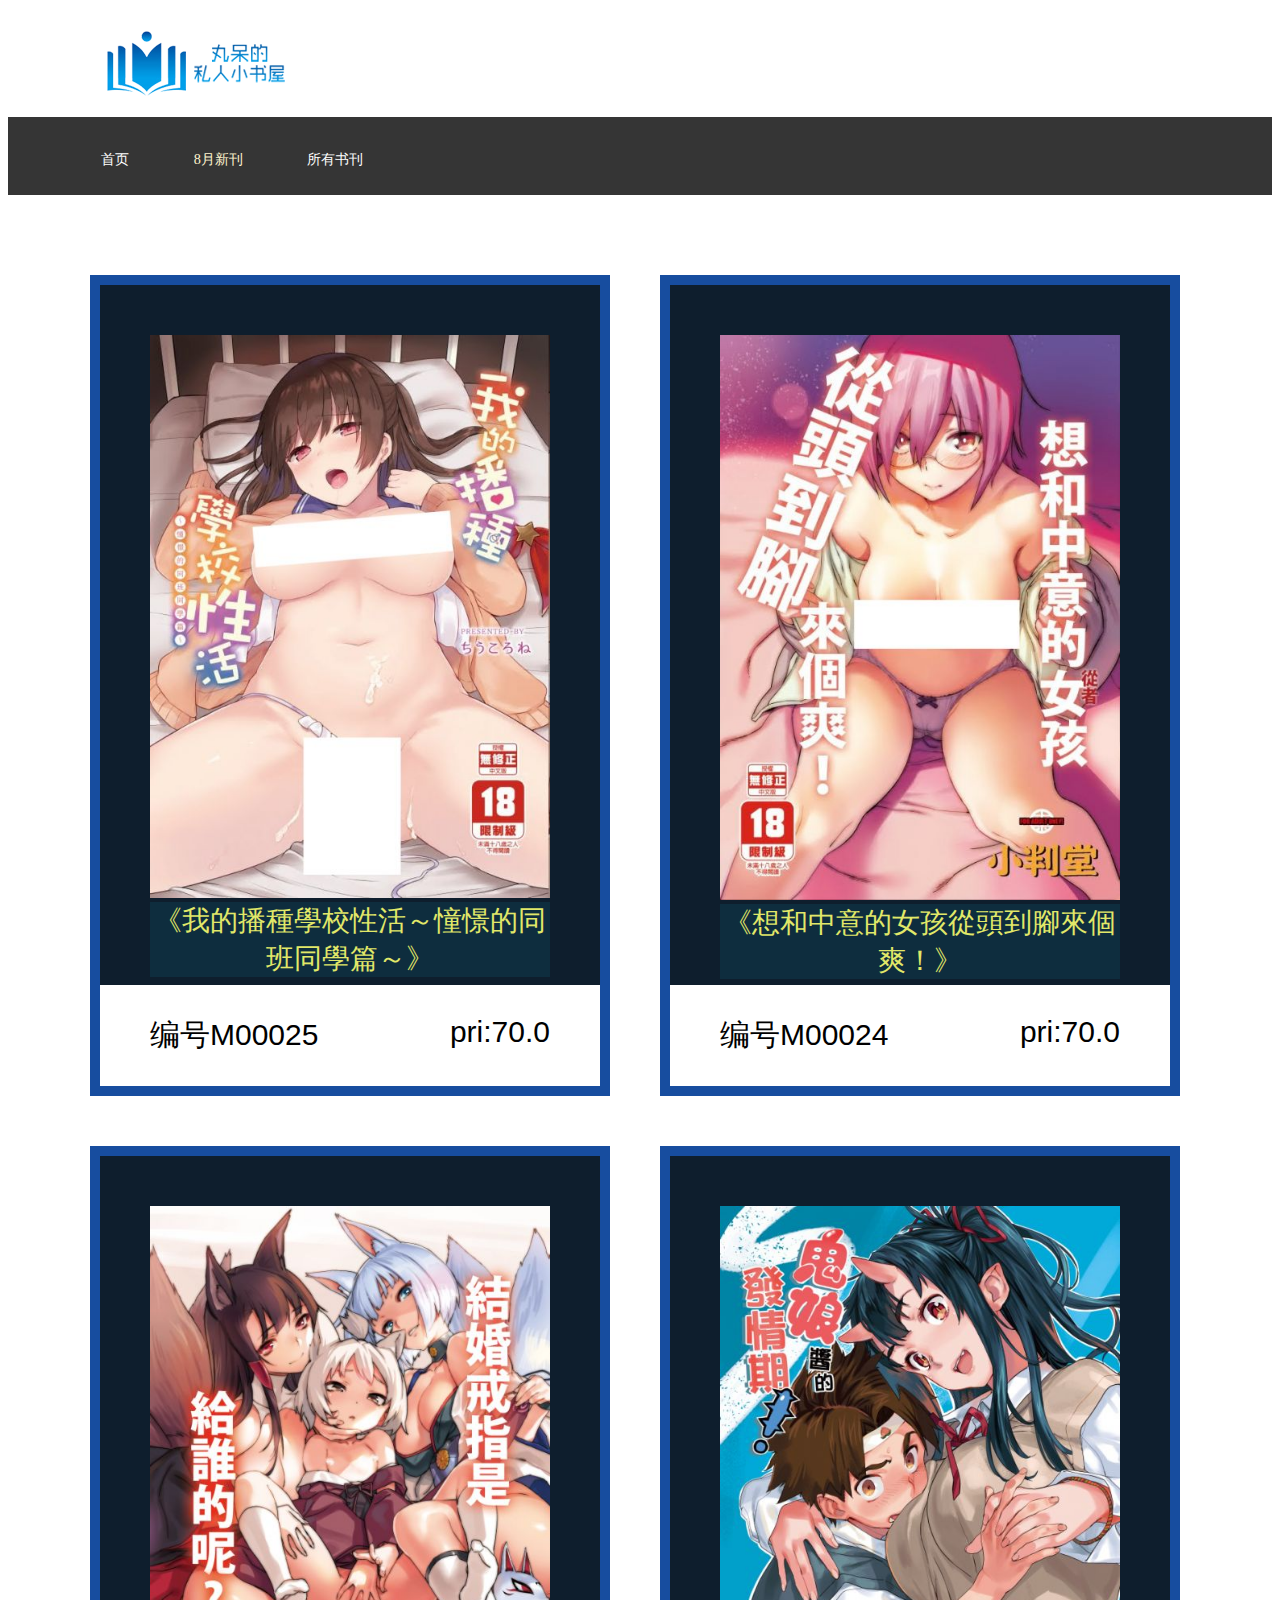
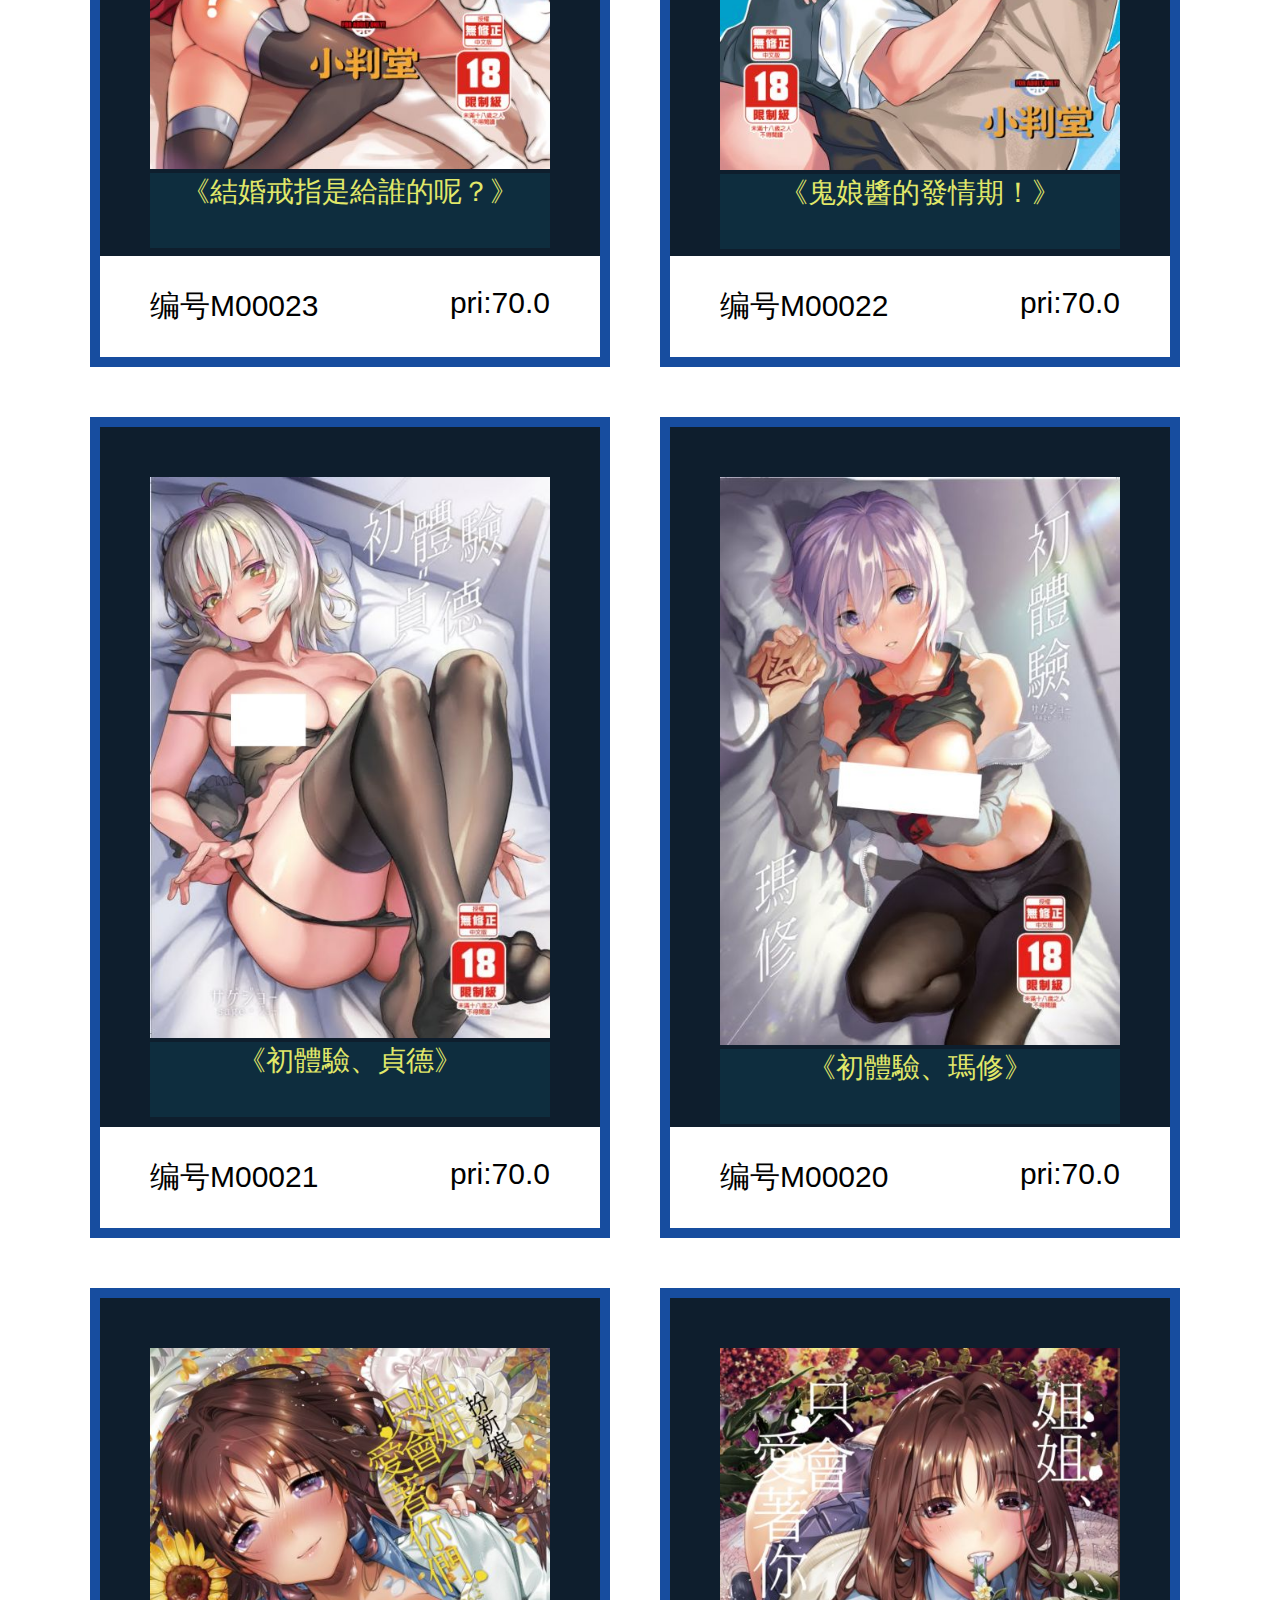
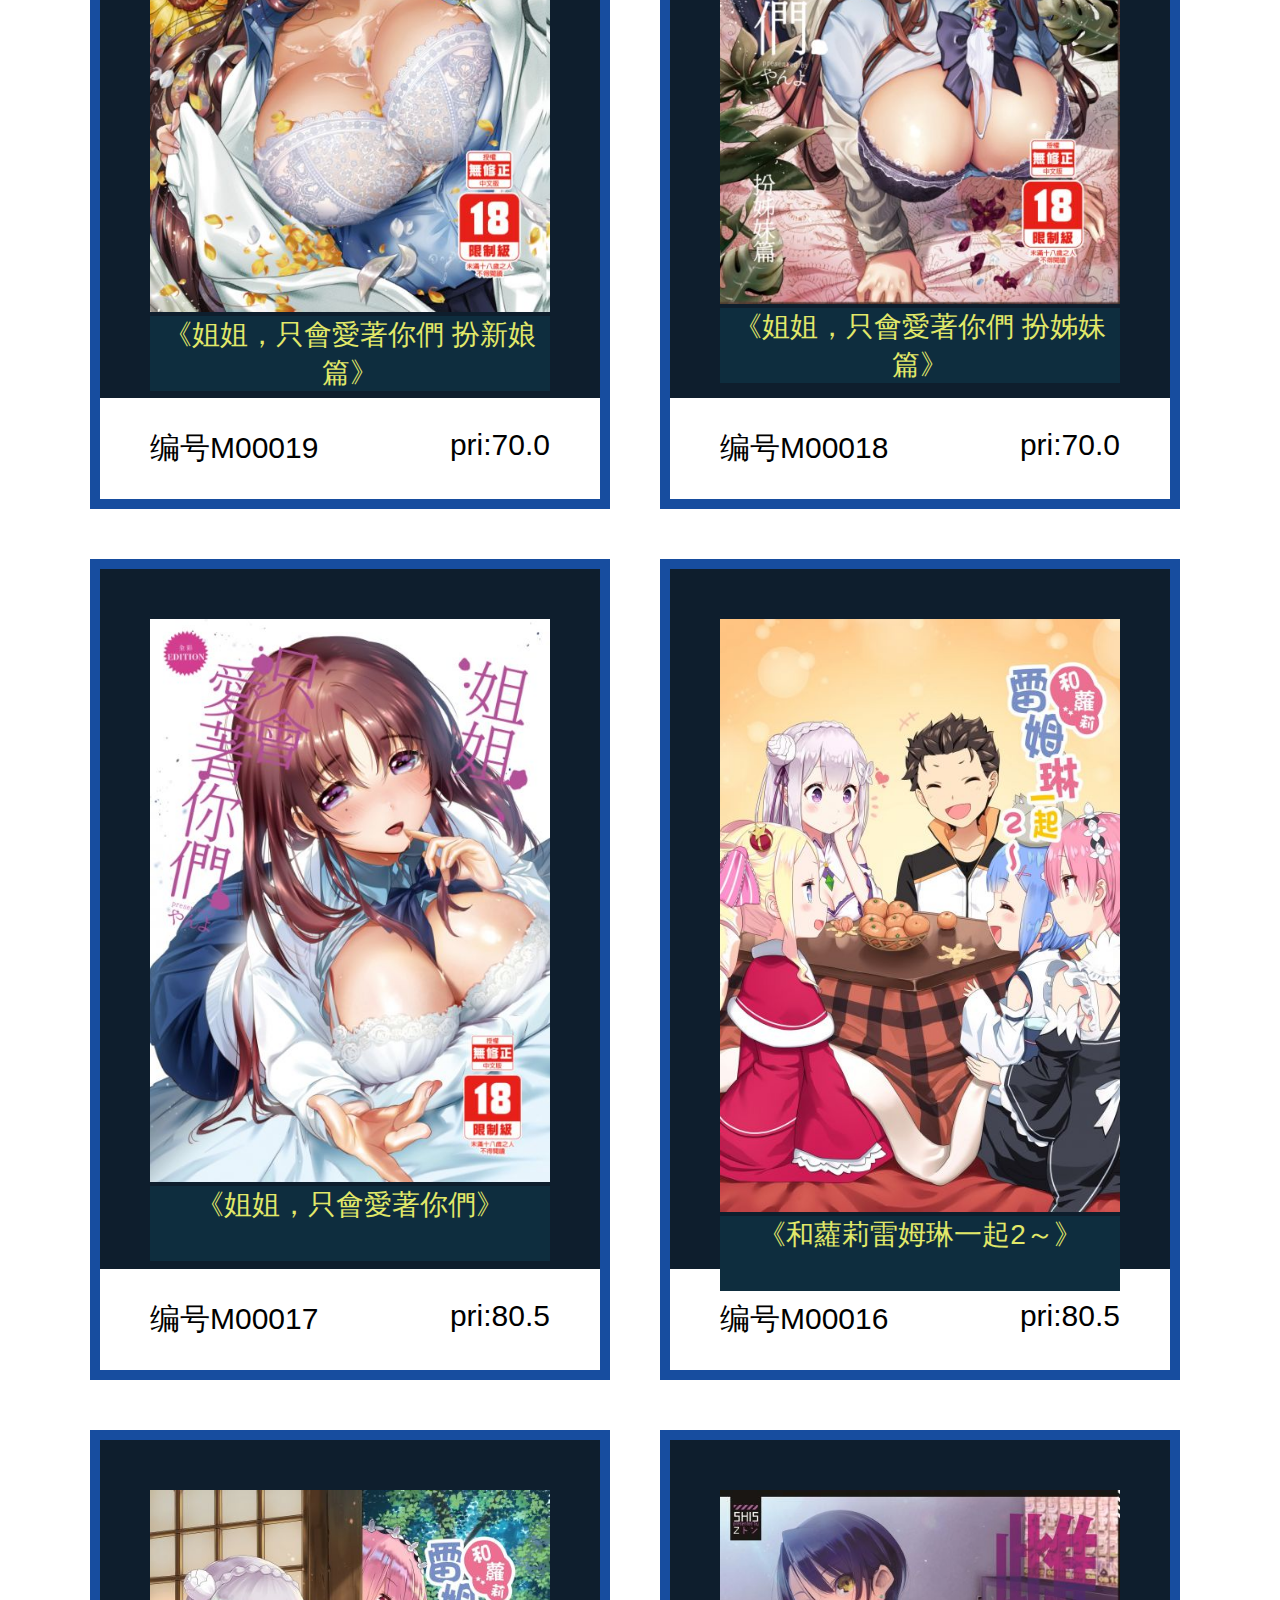
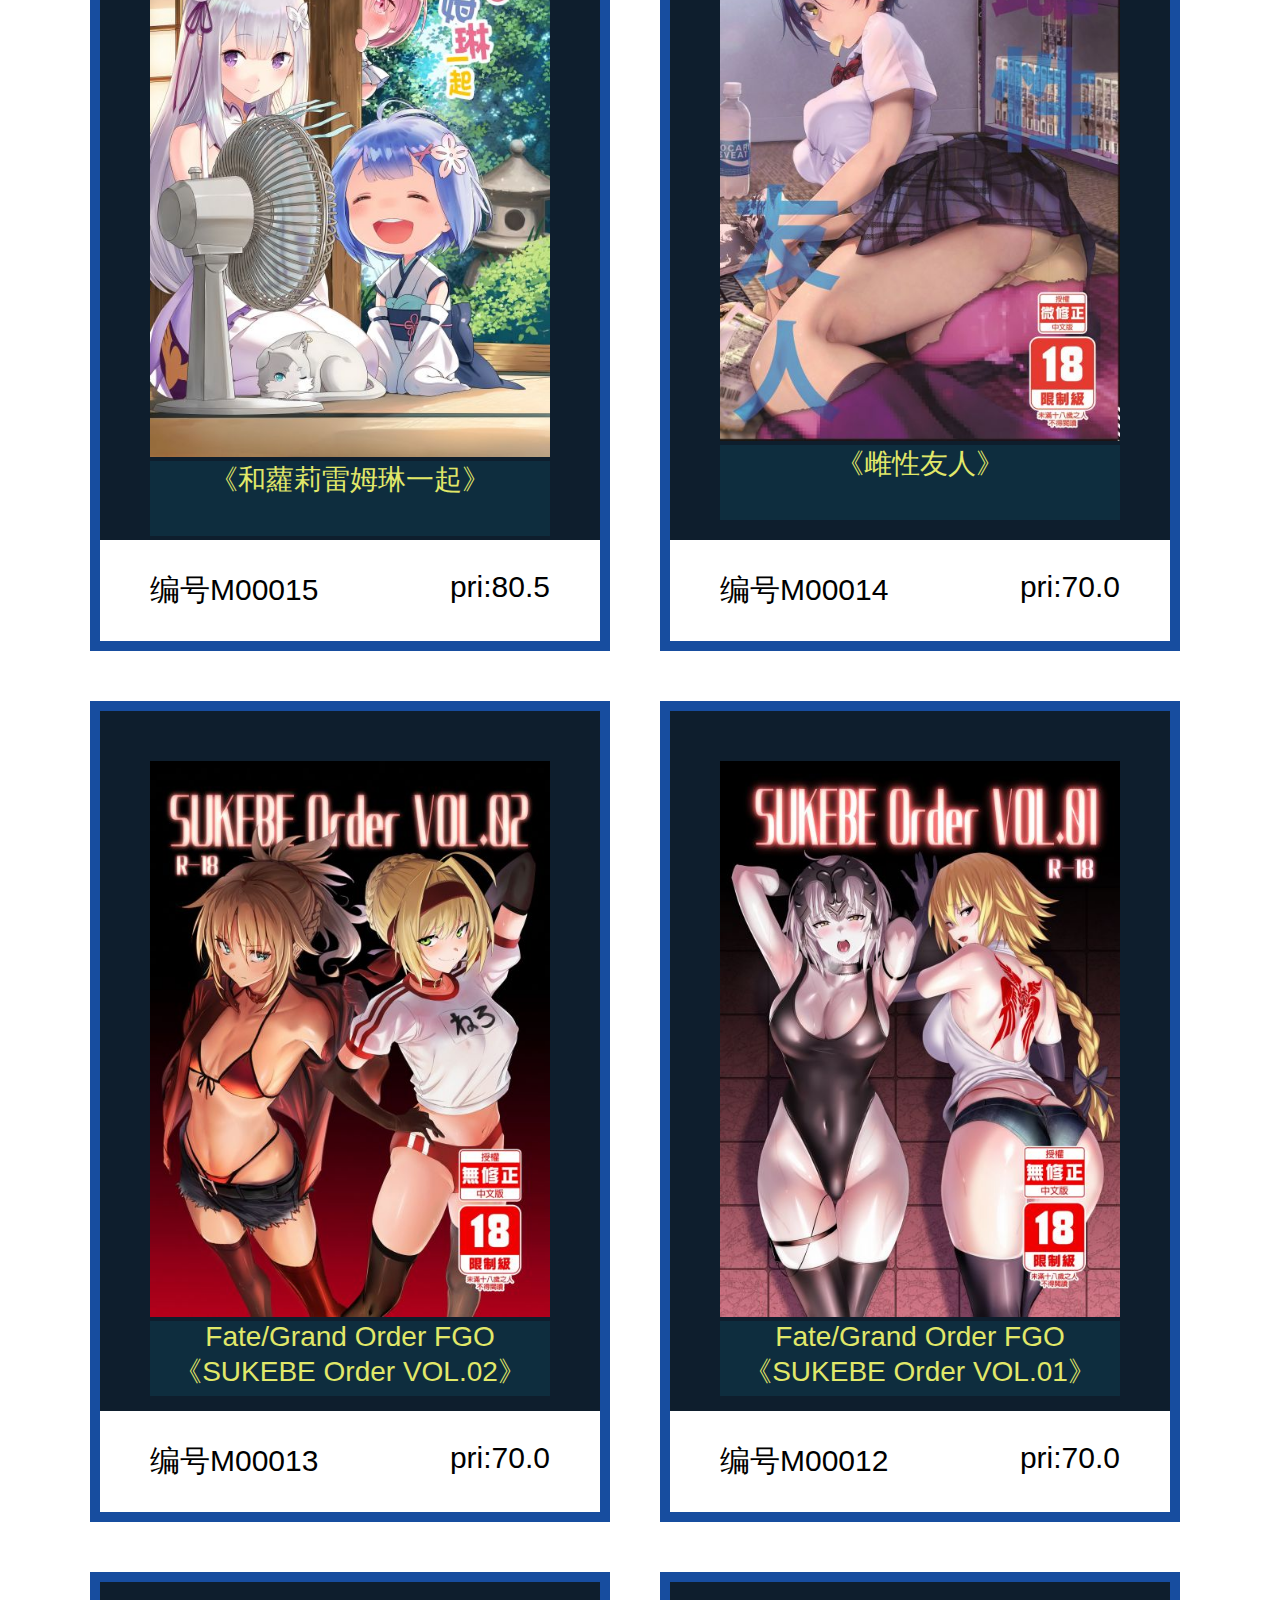
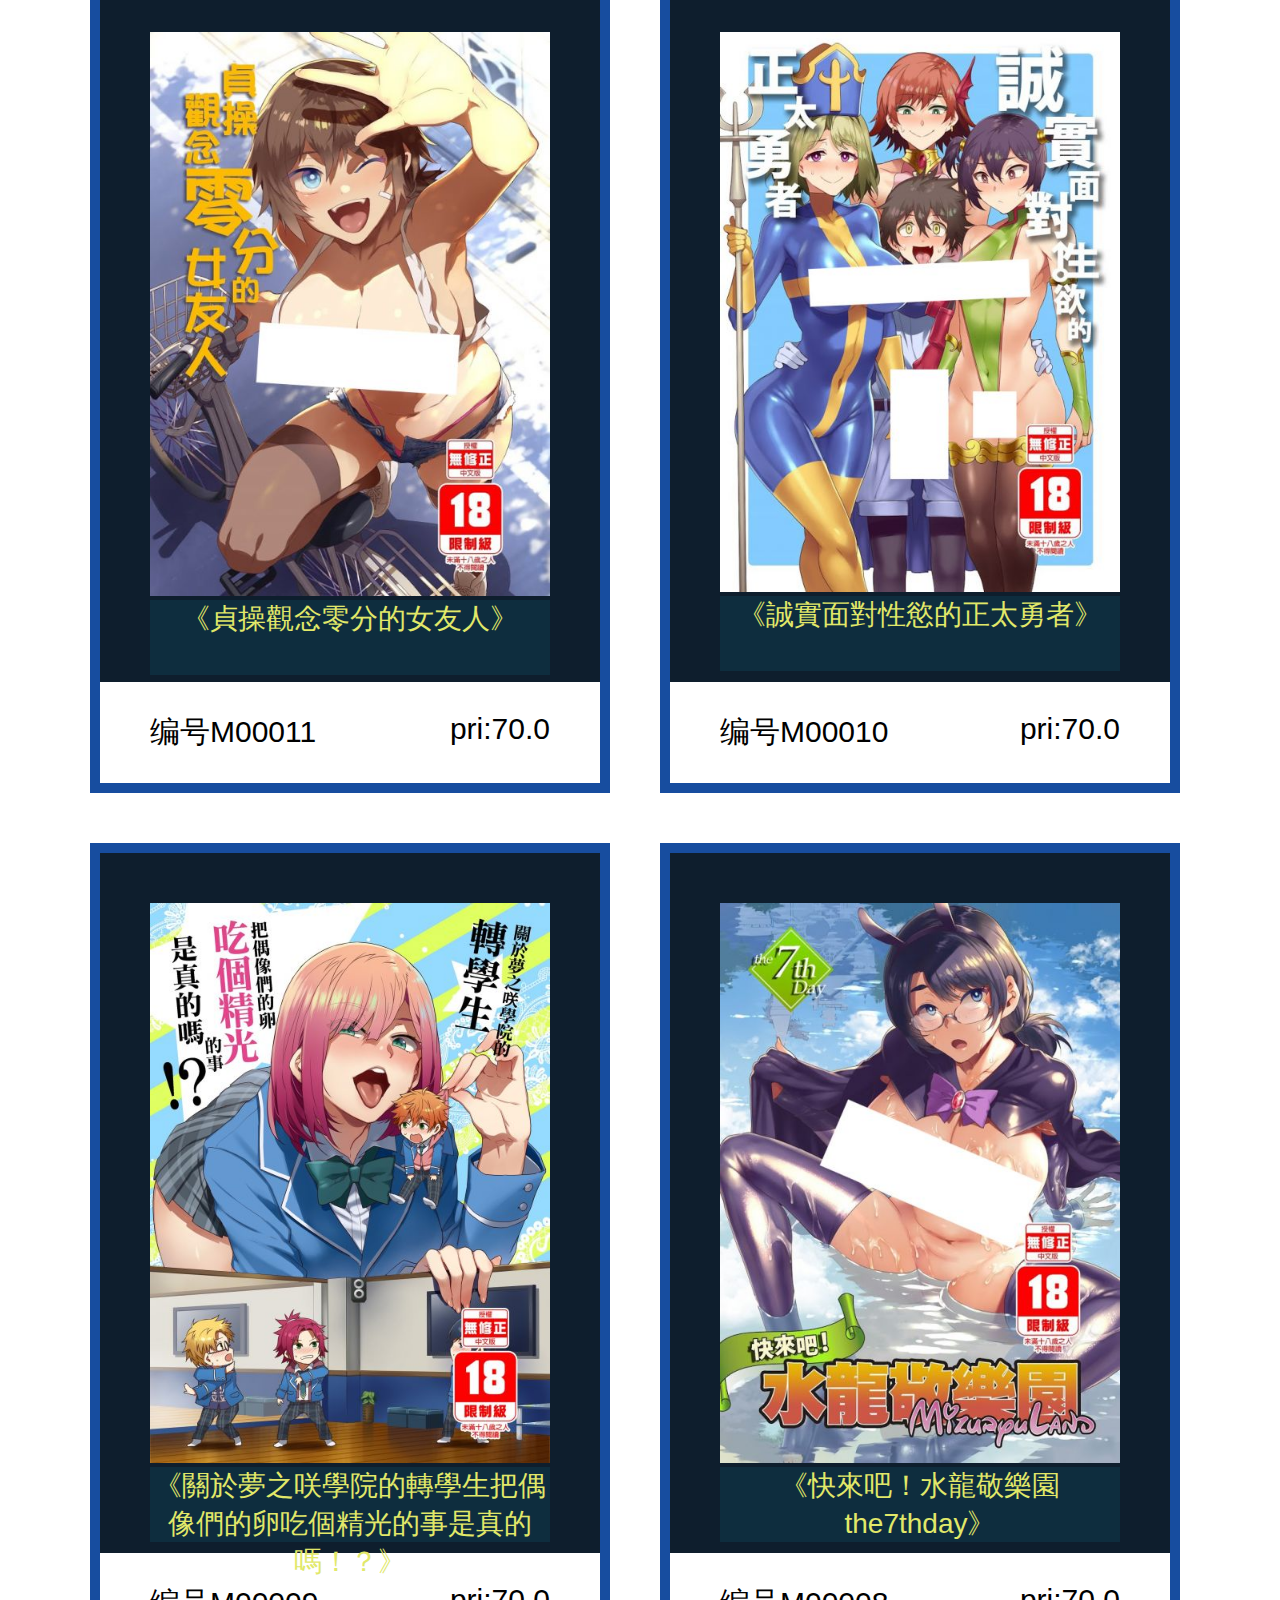
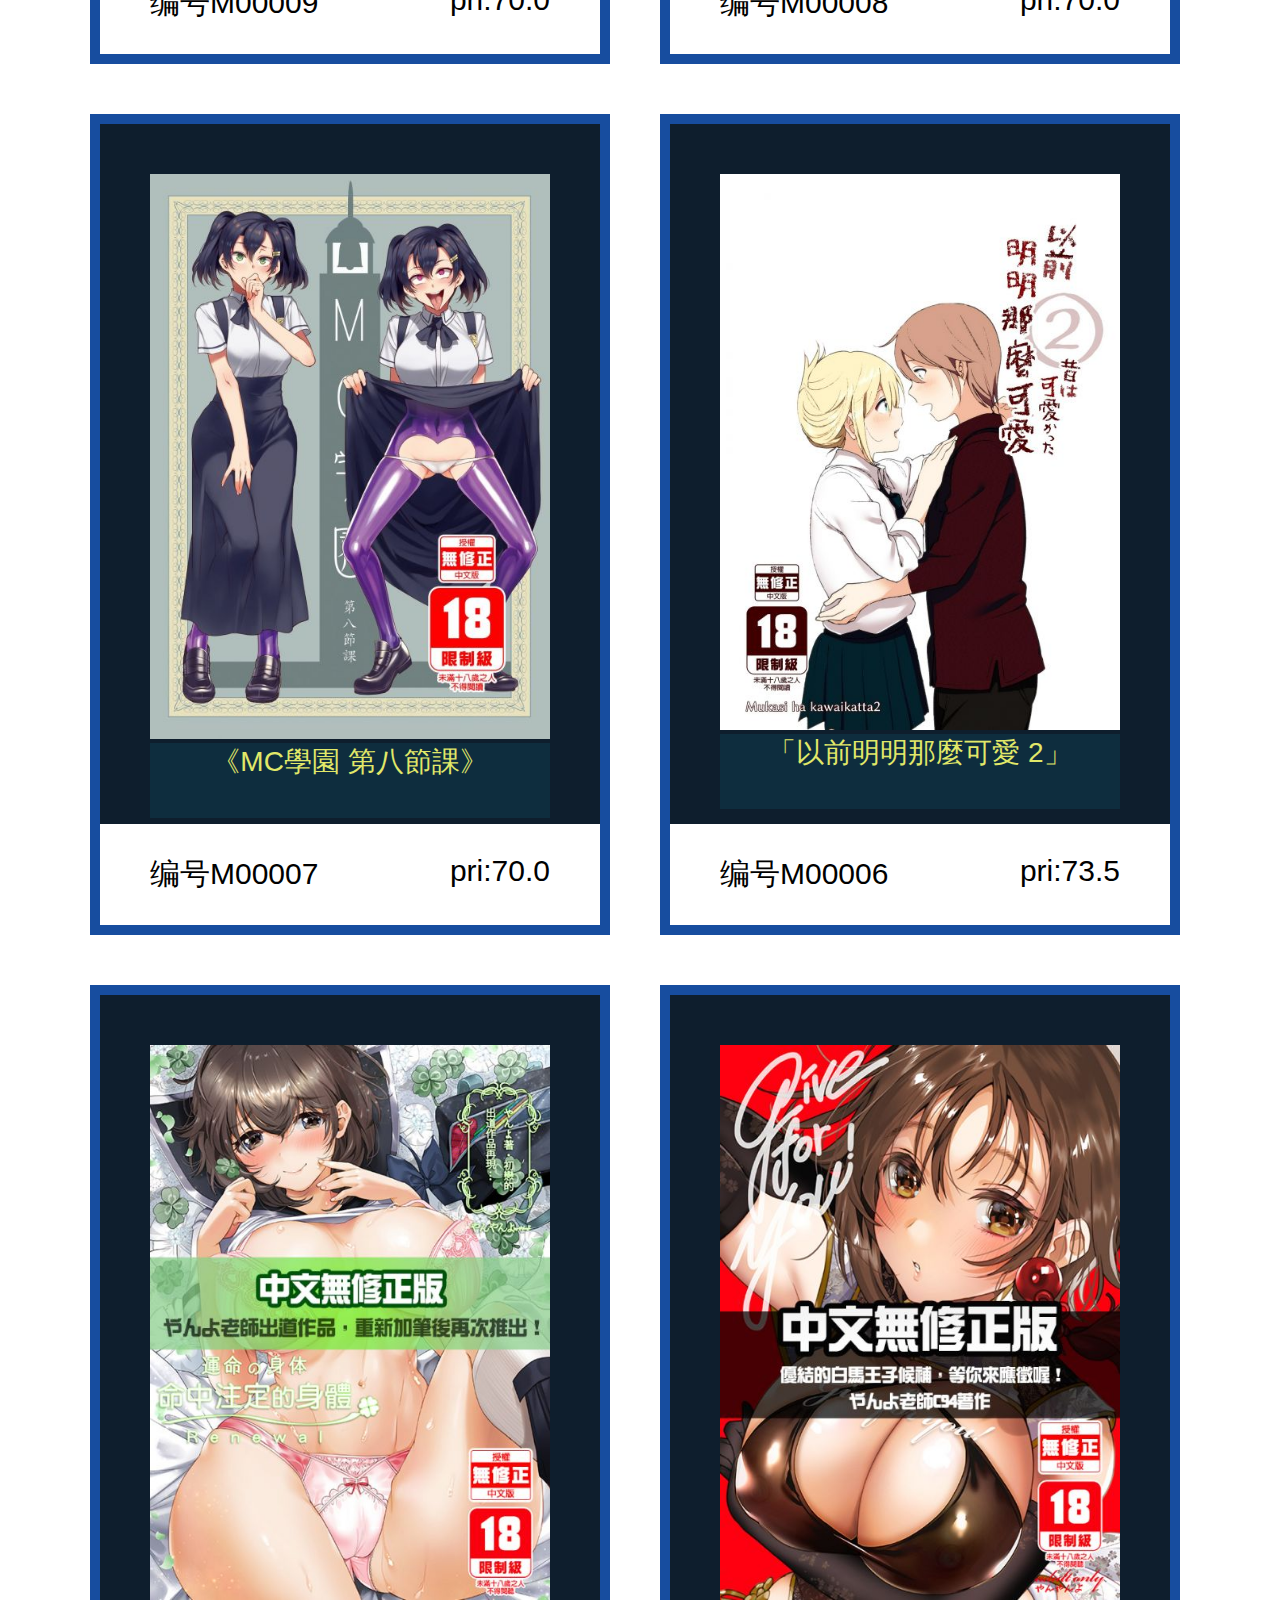
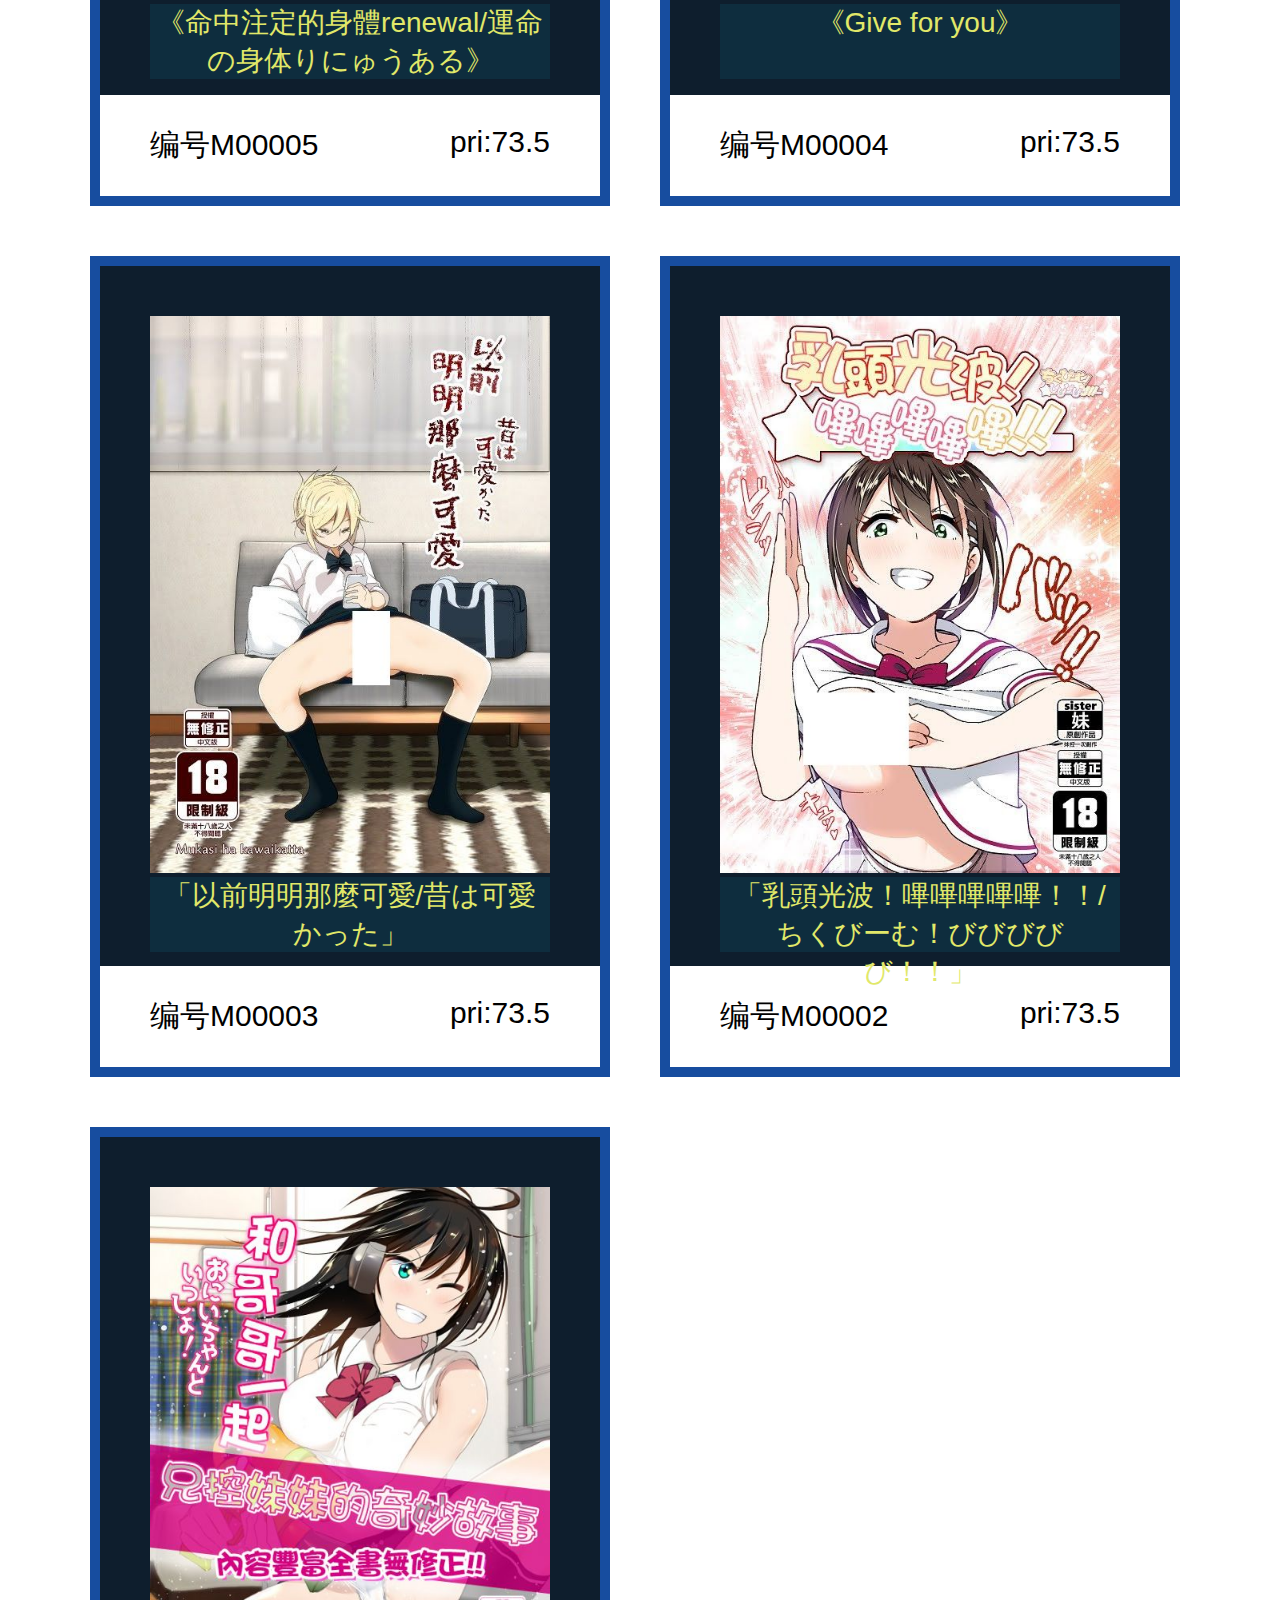
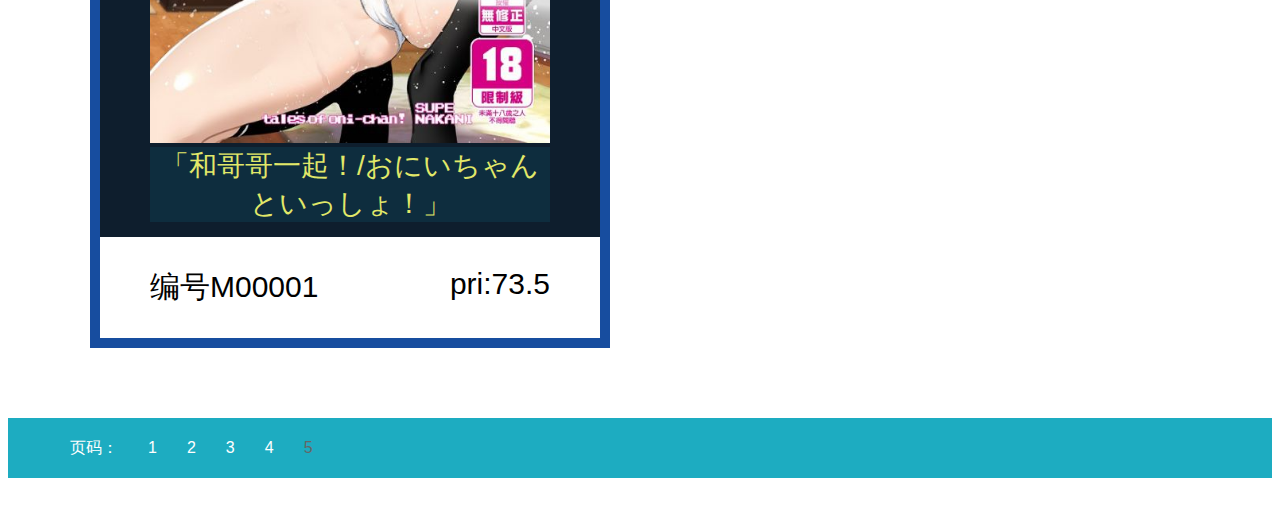
<file: aboutall4.html>
﻿<!DOCTYPE HTML>
<html>
<head>
<title>所有书刊</title>
<link href="css/style.css" rel="stylesheet" type="text/css" media="all" />

	<meta name="viewport" content="width=device-width  initial-scale=1"/>
<meta http-equiv="Content-Type" content="text/html; charset=utf-8" />
	<style>

		@media only screen and (max-width: 1024px) {
			.pagenum > ul >li{
				font-size: 40px;
			}
		}

		@media only screen and (max-width: 640px) and (min-width: 480px) {
			body{
				width: 1200px;
			}
			.pagenum > ul >li{
				font-size: 60px;
			}

		}

		/*  GO FULL WIDTH AT LESS THAN 480 PIXELS */
		@media only screen and (max-width: 480px) {
			body{
				width: 1200px;
			}
			.pagenum > ul >li{
				font-size: 60px;
			}
		}


		.left1 {
			float: left;
			margin-left: 120px;
		}
		.left {
			float: left;
			margin-left: 250px;
		}
		.w{
			padding-bottom: 100px;
			display: block;
			width: 1200px;
			margin: 0 auto;
			top:20px;

			overflow: hidden;
		}
		.w2{
			display: block;
			width: 500px;
			margin: 0 auto;
			top:20px;
			float: left;
		}
		.lim{
			width:400px;
			height: 600px;
			padding: 50px 50px 50px 50px;
			background-color: #0E1E2D;
			float:left;
		}
		.tim{
			width:400px;
			height: 350px;
			padding: 50px 50px; 50px; 50px;
			background-color: #0E1E2D;
			float：left；
		}
		.bg {
			position:absolute;
			background:  color:#0C2456;
			z-index: -1;
			top:50px;
			width: 1920px;
			height:300px;
		}
		.a1{
			text-decoration:none;
			color:#2E2673;

		}
		.a2{
			text-decoration: none;
			color: #2A2B2A;
		}
		.a2:hover{
			color: #33821B;
		}
		.a1:hover{
			color:#709626;
		}
		.tc{
			text-align: center;
		}
		.c{
			margin-top: 50px;
		}
		.ww{
			float: left;
			position: inherit;
		}
		.form{
			position: relative;
			top:30px;
			border-style:solid;
			border-width:10px;
			border-color:#174D9F;
		}
		.iv{
			width: 100%;
			height:75px;
			background-color: #0E2D3E;
			text-align: center;
			color: #E1E869;
			font-size: 28px;
		}
		.lim:hover .iv{
			display:block;
		}
		.img{
			width: 100%;
			height: auto;
		}
		.tim:hover .iv{
			display: block;
		}
		.footer{
			width: 100%;
			heigth: 200px;
			float:left;
			background-color: #3E245E;
			margin-top: 100px;
			margin-bottom: 0px;
			text-align: center;
			display: block;
		}
		.wall{
			width: 100%;
			background: yellow;
		}

		.page{
			background: #1DACC1;
			overflow: hidden;
            margin-bottom: 30px;
		}
		.pagenum{
		  width: 1200px;
		  margin: 0 auto;
		}
		.pagenum > ul >li{
			float: left;
			margin-left: 30px;
			color: white;
			line-height: 60px;
		}
		.pagenum > ul >li >a{
			color: white;
		}
		.pageactive{
			color: #666666 !important;
		}
	</style>
</head>
<body >
   <div class="header wall">
	  <div class="header-top">
			<div class="wrap">
				    <div class="logo">
						<a href="index.html"><img src="images/logo.png" alt=""/></a>
					</div>
				    <div class="clear"></div>
				</div>
		</div>
		<div class="header-bottom ">
			  <div class="wrap">
			      <div class="top-nav">
						<ul>
							<li ><a href="index.html">首页</a></li>
							<li class="active"><a href="about8.html">8月新刊</a></li>
							<li><a href="aboutall.html">所有书刊</a></li>
						</ul>
					</div>

	    		<div class="clear"></div>
	   		 </div>
  		</div>
   </div>

   <div class="w">



	   <div class="w2 c form" style="position: relative;left: 50px">
		   <div>
			   <div class="lim">
				   <img src="images/imgs/M00025.jpg" class="img">
				   <div class="iv">《我的播種學校性活～憧憬的同班同學篇～》
				   </div></div>
			   <h4 style="font-size: 30px;margin: 30px;background-color: #FFFFFF;float: left;margin-left: 50px;">编号M00025</h4>
			   <h4 style="font-size: 30px;margin: 30px;background-color: #FFFFFF;float: right;margin-right: 50px">pri:70.0</h4>
		   </div>
	   </div>

	   <div class="w2 c form" style="position: relative;left: 100px">
		   <div>
			   <div class="lim">
				   <img src="images/imgs/M00024.jpg" class="img">
				   <div class="iv">《想和中意的女孩從頭到腳來個爽！》
				   </div></div>
			   <h4 style="font-size: 30px;margin: 30px;background-color: #FFFFFF;float: left;margin-left: 50px;">编号M00024</h4>
			   <h4 style="font-size: 30px;margin: 30px;background-color: #FFFFFF;float: right;margin-right: 50px">pri:70.0</h4>
		   </div>
	   </div>

	   <div class="w2 c form" style="position: relative;left: 50px">
		   <div>
			   <div class="lim">
				   <img src="images/imgs/M00023.jpg" class="img">
				   <div class="iv">《結婚戒指是給誰的呢？》</div></div>
			   <h4 style="font-size: 30px;margin: 30px;background-color: #FFFFFF;float: left;margin-left: 50px;">编号M00023</h4>
			   <h4 style="font-size: 30px;margin: 30px;background-color: #FFFFFF;float: right;margin-right: 50px">pri:70.0</h4>
		   </div>
	   </div>

	   <div class="w2 c form" style="position: relative;left: 100px">
		   <div>
			   <div class="lim">
				   <img src="images/imgs/M00022.jpg" class="img">
				   <div class="iv">《鬼娘醬的發情期！》
				   </div></div>
			   <h4 style="font-size: 30px;margin: 30px;background-color: #FFFFFF;float: left;margin-left: 50px;">编号M00022</h4>
			   <h4 style="font-size: 30px;margin: 30px;background-color: #FFFFFF;float: right;margin-right: 50px">pri:70.0</h4>
		   </div>
	   </div>

	   <div class="w2 c form" style="position: relative;left: 50px">
		   <div>
			   <div class="lim">
				   <img src="images/imgs/M00021.jpg" class="img">
				   <div class="iv">《初體驗、貞德》
				   </div></div>
			   <h4 style="font-size: 30px;margin: 30px;background-color: #FFFFFF;float: left;margin-left: 50px;">编号M00021</h4>
			   <h4 style="font-size: 30px;margin: 30px;background-color: #FFFFFF;float: right;margin-right: 50px">pri:70.0</h4>
		   </div>
	   </div>

	   <div class="w2 c form" style="position: relative;left: 100px">
		   <div>
			   <div class="lim">
				   <img src="images/imgs/M00020.jpg" class="img">
				   <div class="iv">《初體驗、瑪修》
				   </div></div>
			   <h4 style="font-size: 30px;margin: 30px;background-color: #FFFFFF;float: left;margin-left: 50px;">编号M00020</h4>
			   <h4 style="font-size: 30px;margin: 30px;background-color: #FFFFFF;float: right;margin-right: 50px">pri:70.0</h4>
		   </div>
	   </div>

	   <div class="w2 c form" style="position: relative;left: 50px">
		   <div>
			   <div class="lim">
				   <img src="images/imgs/M00019.jpg" class="img">
				   <div class="iv">《姐姐，只會愛著你們 扮新娘篇》
				   </div></div>
			   <h4 style="font-size: 30px;margin: 30px;background-color: #FFFFFF;float: left;margin-left: 50px;">编号M00019</h4>
			   <h4 style="font-size: 30px;margin: 30px;background-color: #FFFFFF;float: right;margin-right: 50px">pri:70.0</h4>
		   </div>
	   </div>

	   <div class="w2 c form" style="position: relative;left: 100px">
		   <div>
			   <div class="lim">
				   <img src="images/imgs/M00018.jpg" class="img">
				   <div class="iv">《姐姐，只會愛著你們 扮姊妹篇》 </div></div>
			   <h4 style="font-size: 30px;margin: 30px;background-color: #FFFFFF;float: left;margin-left: 50px;">编号M00018</h4>
			   <h4 style="font-size: 30px;margin: 30px;background-color: #FFFFFF;float: right;margin-right: 50px">pri:70.0</h4>
		   </div>
	   </div>

	   <div class="w2 c form" style="position: relative;left: 50px">
		   <div>
			   <div class="lim">
				   <img src="images/imgs/M00017.jpg" class="img">
				   <div class="iv">《姐姐，只會愛著你們》
				   </div></div>
			   <h4 style="font-size: 30px;margin: 30px;background-color: #FFFFFF;float: left;margin-left: 50px;">编号M00017</h4>
			   <h4 style="font-size: 30px;margin: 30px;background-color: #FFFFFF;float: right;margin-right: 50px">pri:80.5</h4>
		   </div>
	   </div>

	   <div class="w2 c form" style="position: relative;left: 100px">
		   <div>
			   <div class="lim">
				   <img src="images/imgs/M00016.jpg" class="img">
				   <div class="iv">《和蘿莉雷姆琳一起2～》
				   </div></div>
			   <h4 style="font-size: 30px;margin: 30px;background-color: #FFFFFF;float: left;margin-left: 50px;">编号M00016</h4>
			   <h4 style="font-size: 30px;margin: 30px;background-color: #FFFFFF;float: right;margin-right: 50px">pri:80.5</h4>
		   </div>
	   </div>

	   <div class="w2 c form" style="position: relative;left: 50px">
		   <div>
			   <div class="lim">
				   <img src="images/imgs/M00015.jpg" class="img">
				   <div class="iv">《和蘿莉雷姆琳一起》
				   </div></div>
			   <h4 style="font-size: 30px;margin: 30px;background-color: #FFFFFF;float: left;margin-left: 50px;">编号M00015</h4>
			   <h4 style="font-size: 30px;margin: 30px;background-color: #FFFFFF;float: right;margin-right: 50px">pri:80.5</h4>
		   </div>
	   </div>

	   <div class="w2 c form" style="position: relative;left: 100px">
		   <div>
			   <div class="lim">
				   <img src="images/imgs/M00014.jpg" class="img">
				   <div class="iv">《雌性友人》
				   </div></div>
			   <h4 style="font-size: 30px;margin: 30px;background-color: #FFFFFF;float: left;margin-left: 50px;">编号M00014</h4>
			   <h4 style="font-size: 30px;margin: 30px;background-color: #FFFFFF;float: right;margin-right: 50px">pri:70.0</h4>
		   </div>
	   </div>

	   <div class="w2 c form" style="position: relative;left: 50px">
		   <div>
			   <div class="lim">
				   <img src="images/imgs/M00013.jpg" class="img">
				   <div class="iv">Fate/Grand Order FGO《SUKEBE Order VOL.02》
				   </div></div>
			   <h4 style="font-size: 30px;margin: 30px;background-color: #FFFFFF;float: left;margin-left: 50px;">编号M00013</h4>
			   <h4 style="font-size: 30px;margin: 30px;background-color: #FFFFFF;float: right;margin-right: 50px">pri:70.0</h4>
		   </div>
	   </div>

	   <div class="w2 c form" style="position: relative;left: 100px">
		   <div>
			   <div class="lim">
				   <img src="images/imgs/M00012.jpg" class="img">
				   <div class="iv">Fate/Grand Order FGO《SUKEBE Order VOL.01》
				   </div></div>
			   <h4 style="font-size: 30px;margin: 30px;background-color: #FFFFFF;float: left;margin-left: 50px;">编号M00012</h4>
			   <h4 style="font-size: 30px;margin: 30px;background-color: #FFFFFF;float: right;margin-right: 50px">pri:70.0</h4>
		   </div>
	   </div>

	   <div class="w2 c form" style="position: relative;left: 50px">
		   <div>
			   <div class="lim">
				   <img src="images/imgs/M00011.jpg" class="img">
				   <div class="iv">《貞操觀念零分的女友人》
				   </div></div>
			   <h4 style="font-size: 30px;margin: 30px;background-color: #FFFFFF;float: left;margin-left: 50px;">编号M00011</h4>
			   <h4 style="font-size: 30px;margin: 30px;background-color: #FFFFFF;float: right;margin-right: 50px">pri:70.0</h4>
		   </div>
	   </div>

	   <div class="w2 c form" style="position: relative;left: 100px">
		   <div>
			   <div class="lim">
				   <img src="images/imgs/M00010.jpg" class="img">
				   <div class="iv">《誠實面對性慾的正太勇者》
				   </div></div>
			   <h4 style="font-size: 30px;margin: 30px;background-color: #FFFFFF;float: left;margin-left: 50px;">编号M00010</h4>
			   <h4 style="font-size: 30px;margin: 30px;background-color: #FFFFFF;float: right;margin-right: 50px">pri:70.0</h4>
		   </div>
	   </div>

	   <div class="w2 c form" style="position: relative;left: 50px">
		   <div>
			   <div class="lim">
				   <img src="images/imgs/M00009.jpg" class="img">
				   <div class="iv">《關於夢之咲學院的轉學生把偶像們的卵吃個精光的事是真的嗎！？》
				   </div></div>
			   <h4 style="font-size: 30px;margin: 30px;background-color: #FFFFFF;float: left;margin-left: 50px;">编号M00009</h4>
			   <h4 style="font-size: 30px;margin: 30px;background-color: #FFFFFF;float: right;margin-right: 50px">pri:70.0</h4>
		   </div>
	   </div>

	   <div class="w2 c form" style="position: relative;left: 100px">
		   <div>
			   <div class="lim">
				   <img src="images/imgs/M00008.jpg" class="img">
				   <div class="iv">《快來吧！水龍敬樂園 the7thday》</div></div>
			   <h4 style="font-size: 30px;margin: 30px;background-color: #FFFFFF;float: left;margin-left: 50px;">编号M00008</h4>
			   <h4 style="font-size: 30px;margin: 30px;background-color: #FFFFFF;float: right;margin-right: 50px">pri:70.0</h4>
		   </div>
	   </div>

	   <div class="w2 c form" style="position: relative;left: 50px">
		   <div>
			   <div class="lim">
				   <img src="images/imgs/M00007.jpg" class="img">
				   <div class="iv">《MC學園 第八節課》
				   </div></div>
			   <h4 style="font-size: 30px;margin: 30px;background-color: #FFFFFF;float: left;margin-left: 50px;">编号M00007</h4>
			   <h4 style="font-size: 30px;margin: 30px;background-color: #FFFFFF;float: right;margin-right: 50px">pri:70.0</h4>
		   </div>
	   </div>

	   <div class="w2 c form" style="position: relative;left: 100px">
		   <div>
			   <div class="lim">
				   <img src="images/imgs/M00006.jpg" class="img">
				   <div class="iv">「以前明明那麼可愛 2」
				   </div></div>
			   <h4 style="font-size: 30px;margin: 30px;background-color: #FFFFFF;float: left;margin-left: 50px;">编号M00006</h4>
			   <h4 style="font-size: 30px;margin: 30px;background-color: #FFFFFF;float: right;margin-right: 50px">pri:73.5</h4>
		   </div>
	   </div>

	   <div class="w2 c form" style="position: relative;left: 50px">
		   <div>
			   <div class="lim">
				   <img src="images/imgs/M00005.jpg" class="img">
				   <div class="iv">《命中注定的身體renewal/運命の身体りにゅうある》
				   </div></div>
			   <h4 style="font-size: 30px;margin: 30px;background-color: #FFFFFF;float: left;margin-left: 50px;">编号M00005</h4>
			   <h4 style="font-size: 30px;margin: 30px;background-color: #FFFFFF;float: right;margin-right: 50px">pri:73.5</h4>
		   </div>
	   </div>

	   <div class="w2 c form" style="position: relative;left: 100px">
		   <div>
			   <div class="lim">
				   <img src="images/imgs/M00004.jpg" class="img">
				   <div class="iv">《Give for you》
				   </div></div>
			   <h4 style="font-size: 30px;margin: 30px;background-color: #FFFFFF;float: left;margin-left: 50px;">编号M00004</h4>
			   <h4 style="font-size: 30px;margin: 30px;background-color: #FFFFFF;float: right;margin-right: 50px">pri:73.5</h4>
		   </div>
	   </div>

	   <div class="w2 c form" style="position: relative;left: 50px">
		   <div>
			   <div class="lim">
				   <img src="images/imgs/M00003.jpg" class="img">
				   <div class="iv">「以前明明那麼可愛/昔は可愛かった」
				   </div></div>
			   <h4 style="font-size: 30px;margin: 30px;background-color: #FFFFFF;float: left;margin-left: 50px;">编号M00003</h4>
			   <h4 style="font-size: 30px;margin: 30px;background-color: #FFFFFF;float: right;margin-right: 50px">pri:73.5</h4>
		   </div>
	   </div>

	   <div class="w2 c form" style="position: relative;left: 100px">
		   <div>
			   <div class="lim">
				   <img src="images/imgs/M00002.jpg" class="img">
				   <div class="iv">「乳頭光波！嗶嗶嗶嗶嗶！！/ちくびーむ！びびびびび！！」
				   </div></div>
			   <h4 style="font-size: 30px;margin: 30px;background-color: #FFFFFF;float: left;margin-left: 50px;">编号M00002</h4>
			   <h4 style="font-size: 30px;margin: 30px;background-color: #FFFFFF;float: right;margin-right: 50px">pri:73.5</h4>
		   </div>
	   </div>

	   <div class="w2 c form" style="position: relative;left: 50px">
		   <div>
			   <div class="lim">
				   <img src="images/imgs/M00001.jpg" class="img">
				   <div class="iv">「和哥哥一起！/おにいちゃんといっしょ！」
				   </div></div>
			   <h4 style="font-size: 30px;margin: 30px;background-color: #FFFFFF;float: left;margin-left: 50px;">编号M00001</h4>
			   <h4 style="font-size: 30px;margin: 30px;background-color: #FFFFFF;float: right;margin-right: 50px">pri:73.5</h4>
		   </div>
	   </div>











   </div>


	   <div class="page">
		   <div class="pagenum" >
			   <ul>
				   <li > 页码：</li>
				   <li><a href="aboutall.html">1</a></li>
				   <li > <a href="aboutall1.html">2</a></li>
				   <li><a href="aboutall2.html">3</a></li>
				   <li><a href="aboutall3.html">4</a></li>
				   <li class="pageactive">5</li>
			   </ul>
		   </div>
	   </div>

</body>
</html>
</file>
<file: css/style.css>
/*
Author: W3layout
Author URL: http//w3layouts.com
License: Creative Commons Attribution 3.0 Unported
License URL: http//creativecommons.org/licenses/by/3.0/
*/
/* reset */
html,div,span,applet,object,iframe,h1,h2,h3,h4,h5,h6,p,blockquote,pre,a,abbr,acronym,address,big,cite,code,del,dfn,em,img,ins,kbd,q,s,samp,small,strike,strong,sub,sup,tt,var,b,u,i,dl,dt,dd,ol,nav ul,nav li,fieldset,form,label,legend,table,caption,tbody,tfoot,thead,tr,th,td,article,aside,canvas,details,embed,figure,figcaption,footer,header,hgroup,menu,nav,output,ruby,section,summary,time,mark,audio,video{margin:0;padding:0;border:0;font-size:100%;font:inherit;vertical-align:baseline;}
article, aside, details, figcaption, figure,footer, header, hgroup, menu, nav, section {display: block;}
ol,ul{list-style:none;margin:0;padding:0;}
blockquote,q{quotes:none;}
blockquote:before,blockquote:after,q:before,q:after{content:'';content:none;}
table{border-collapse:collapse;border-spacing:0;}
/* start editing from here */
a{text-decoration:none;}
.txt-rt{text-align:right;}/* text align right */
.txt-lt{text-align:left;}/* text align left */
.txt-center{text-align:center;}/* text align center */
.float-rt{float:right;}/* float right */
.float-lt{float:left;}/* float left */
.clear{clear:both;}/* clear float */
.pos-relative{position:relative;}/* Position Relative */
.pos-absolute{position:absolute;}/* Position Absolute */
.vertical-base{	vertical-align:baseline;}/* vertical align baseline */
.vertical-top{	vertical-align:top;}/* vertical align top */
.underline{	padding-bottom:5px;	border-bottom: 1px solid #eee; margin:0 0 20px 0;}/* Add 5px bottom padding and a underline */
nav.vertical ul li{	display:block;}/* vertical menu */
nav.horizontal ul li{	display: inline-block;}/* horizontal menu */
img{max-width:100%;}
/*end reset*/
body{

	font-family:Arial, Helvetica, sans-serif;
	background:#fff;
}
.wrap{
	width:80%;
	margin:0 auto;
	-moz-transition:all .2s linear;
	-webkit-transition:all .2s linear; 
	-o-transition:all .2s linear; 
	-ms-transition:all .2s linear;
}
.header-top{
	background:white;
	padding: 1% 2%;
}
.search_box {
	border: 1px solid #4D4C4C;
	position: relative;
	float:right;
}
.search_box form input[type="text"] {
	border: none;
	outline: none;
	background: none;
	font-size: 0.85em;
	color: #fff;
	width: 74%;
	padding: 9px;
	-webkit-apperance: none;
}
.search_box form input[type="submit"] {
	border: none;
	cursor: pointer;
	background: url(../images/search-icon.png) no-repeat 0px 12px;
	position: absolute;
	right: 0;
	width: 25px;
	height: 32px;
	outline: none;
}
.follow_icon {
	list-style: none;
	float:right;
}
.follow_icon li {
	float: left;
	margin-left: 5px;
	padding-top: 18%;
}
.follow_icon li a img {
	vertical-align: middle;
}
.follow_icon li a:hover{
	opacity:0.7;
}
/*--menu--*/
.header-bottom{
	padding:2% 0;
	background:#353535;
}
.top-nav {
	color: #000;
	float: left;
	padding-top:0.7%;
}
.top-nav ul li {
	display: inline-block;
}
.top-nav ul li a {
	color:#fff;
	font-size: 0.89em;
	font-family: 'Pacifico', cursive;
	padding:10px 30px;
	-webkit-transition: all 0.3s ease;
	-moz-transition: all 0.3s ease;
	-o-transition: all 0.3s ease;
	transition: all 0.3s ease;
	text-transform: uppercase;
}
.top-nav li.active> a, .top-nav li> a:hover {
	color: #FFF4CE;
	-webkit-transition: all 0.3s ease;
	-moz-transition: all 0.3s ease;
	-o-transition: all 0.3s ease;
	transition: all 0.3s ease;
}
.logo{
	float:left;
}
/*--content--*/
/*  GRID OF FIVE   ============================================================================= */
.col_1_of_5{
	display: block;
	float:left;
	margin: 1% 0 1% 1.6%;
}
.col_1_of_5:first-child { margin-left: 0; }
.span_1_of_5 {
  	width: 18.72%;
}
.span_1_of_5 img{
	display:block;
}
/***** Media Quries *****/
@media only screen and (max-width: 1024px) {
	.wrap{
		width:95%;
	}	
}
/*  GO FULL WIDTH AT LESS THAN 640 PIXELS */
 @media only screen and (max-width: 640px) and (min-width: 480px) {
	.wrap{
		width:95%;
	}
	.col_1_of_5{ 
		margin: 1% 0 1% 0%;
	}
	.span_1_of_5 {
		width:94%;
		padding:3%;  
	}
}

/*  GO FULL WIDTH AT LESS THAN 480 PIXELS */
 @media only screen and (max-width: 480px) {
	.wrap{
		width:95%;
	}
	.col_1_of_5{ 
		margin: 1% 0 1% 0%;
	}
	.span_1_of_5 {
		width:92%;
		padding:4%;
	}
}
h4.title{
	font-family: 'Pacifico', cursive;
	color:#fff;
	font-size:1.5em;
}
h4.title a:hover{
	color:#E44F64;
}
p.price{
	color: #E4F265;
	font-size:1.5em;
	font-family: 'Pacifico', cursive;
	font-size:1.5em;
}
p.price1{
	color: #FF8997;
	font-size:1.5em;
	font-family: 'Pacifico', cursive;
	font-size:1.5em;
}
p.price2{
	color: #84E4F2;
	font-size:1.5em;
	font-family: 'Pacifico', cursive;
	font-size:1.5em;
}	
.item_content{
	padding-bottom:3%;
}
.content-top{
	padding:3% 0;
	border-bottom:1px solid #ddd;
}
.css3 img {
	-webkit-transition-duration: 0.5s;
	Webkit: Animation duration;
	-moz-transition-duration: 0.5s;
	-o-transition-duration: 0.5s;
}
.css3 img:hover {
	-webkit-transform: scale(0.9);
	Webkit: Scale up image to 1.2x original size;
	-moz-transform: scale(0.9);
	-o-transform: scale(0.9);
	opacity: 1;
}
.item_content1{
	background: #89BE00;
	text-align: center;
	padding: 6%;
}
.item_content2 {
	background:#FDBF0C;
	text-align: center;
	padding: 6%;
}
.item_content3{
	background:#EE4054;
	text-align: center;
	padding: 6%;
}
.item_content4{
	background:#1DACC1;
	text-align: center;
	padding: 6%;
}
.item_content5{
	background:#BD40EE;
	text-align: center;
	padding: 6%;
}
.col_1_of_2:first-child {
	margin-left: 0;
}
.span_1_of_2 {
	width: 49.2%;
}
.col_1_of_2 {
	display: block;
	float: left;
	margin: 1% 0 1% 1.6%;
}
.list2 li {
	margin-bottom:6%;
}
.list2 li figure {
	margin: 0;
	float: left;
	width: 45%;
	margin-right: 20px;
}
.span_1_of_2 h3 {
	line-height: 1.8em;
	font-size: 1.1em;
	color: #333;
	text-transform: uppercase;
	font-family: 'Pacifico', cursive;
}
.span_1_of_2 p {
	font-size: 0.8125em;
	padding: 0.5em 0;
	color: #999;
	line-height: 1.5em;
	font-family: verdana, arial, helvetica, helve, sans-serif;
}
p > a {
	color:#AA82D5;
	-webkit-transition: all 0.35s ease;
	-moz-transition: all 0.35s ease;
	-o-transition: all 0.35s ease;
	transition: all 0.35s ease;
}
p > a:hover {
	color:#333;
}
.comment span {
	margin: 0 18px;
}
p > em {
	font-style: normal;
	color:#AA82D5;
}
.sidebar-nav {
	padding-top: 10px;
}
.sidebar-nav li {
	list-style-image: url(../images/list-arrow.png);
	margin: 0 20px 10px;
	font-family: verdana, arial, helvetica, helve, sans-serif;
}
.sidebar-nav li a {
	font-size: 0.8125em;
	color:#999;
	vertical-align: top;
}
.sidebar-nav li a:hover{
	color:#000;
}
.content-bottom{
	padding-top: 3%;
}
.more{
	padding-top: 4%;
}
.btn:hover, .btn1:hover, .btn2:hover{
	color:#fff;
	text-decoration:none;
}
.extra-wrap h4 {
	line-height: 1.8em;
	font-size: 13px;
	color: #333;
	text-transform: uppercase;
	font-family: verdana, arial, helvetica, helve, sans-serif;
}
.btn {
	box-shadow: none;
	position: relative;
	text-decoration: underline;
	padding: 0;
	color: #E4F265;
	font:17px/24px "Roboto", Georgia, sans-serif;
	text-decoration: underline;
	border: none;
	letter-spacing: 0;
	text-shadow: none;
	-webkit-transition: all 0.35s ease;
	-moz-transition: all 0.35s ease;
	-o-transition: all 0.35s ease;
	transition: all 0.35s ease;
}
.btn1 {
	box-shadow: none;
	position: relative;
	text-decoration: underline;
	padding: 0;
	color: #FF8997;
	font:17px/24px "Roboto", Georgia, sans-serif;
	text-decoration: underline;
	border: none;
	letter-spacing: 0;
	text-shadow: none;
	-webkit-transition: all 0.35s ease;
	-moz-transition: all 0.35s ease;
	-o-transition: all 0.35s ease;
	transition: all 0.35s ease;
}
.btn2 {
	box-shadow: none;
	position: relative;
	text-decoration: underline;
	padding: 0;
	color: #84E4F2;
	font:17px/24px "Roboto", Georgia, sans-serif;
	text-decoration: underline;
	border: none;
	letter-spacing: 0;
	text-shadow: none;
	-webkit-transition: all 0.35s ease;
	-moz-transition: all 0.35s ease;
	-o-transition: all 0.35s ease;
	transition: all 0.35s ease;
}
/*--footer--*/
.footer {
	background: #AA82D5;
	padding:2% 0;
}
.col_1_of_4:first-child {
	margin-left: 0;
}
.span_1_of_4 {
	width: 23.8%;
}
.col_1_of_4 {
	display: block;
	float: left;
	margin: 1% 0 1% 1.6%;
}
.span_1_of_4 h3, .span_1_of_footer-lastgrid h3 {
	font-family: 'Pacifico', cursive;
	color: #FFF;
	font-size: 1.7em;
	margin-bottom:0.5em;
}
.span_1_of_4 ul li {
	background: url(../images/marker.png)no-repeat;
	line-height: 0.4em;
	padding: 0 0 19px 13px;
}
.span_1_of_4 ul li a {
	color: #FFF;
	font-size: 0.8125em;
	-moz-transition: background 0.5s ease;
	-o-transition: background 0.5s ease;
	-webkit-transition: background 0.5s ease;
	font-family: verdana, arial, helvetica, helve, sans-serif;
	vertical-align: top;
}
.span_1_of_4 ul li a:hover {
	color: #FFF4CE;
}
.footer-grid-address p {
	font-size: 0.875em;
	color: #fff;
	line-height: 1.8em;
	font-family: verdana, arial, helvetica, helve, sans-serif;
}
.copy{
	float:right;
}
.copy p{
	font-size:0.99em;
	color:#fff;
	font-family: verdana, arial, helvetica, helve, sans-serif;
}
.copy p a{
	color:#FFF4CE;
}
.copy p a:hover{
	color:#fff;
}
.email-link {
	color:#FFF4CE;
	transition: 0.5s ease;
	-o-transition: 0.5s ease;
	-webkit-transition: 0.5s ease;
	text-transform: lowercase;
}
.email-link:hover {
	color: #fff;
}
/*--about--*/
.project-top-patination {
	padding: 15px 0px;
	border: 1px dashed #C0C0C0;
	border-left: none;
	margin: 0px 0 35px 0px;
	border-right: none;
	border-color:#AA82D5;
}
.project-top-patination ul li {
	display: inline-block;
}
.project-top-patination ul li a {
	border-right: 1px solid rgba(192, 192, 192, 0.33);
	padding-right: 20px;
	color: #333;
	font: 400 15px/22px Arial;
	font-family: 'Roboto', sans-serif;
	transition: 0.5s ease;
	-o-transition: 0.5s ease;
	-webkit-transition: 0.5s ease;
	-moz-transition: 0.5s ease;
	text-transform: uppercase;
}
.project-top-patination ul li a:hover {
	color: #AA82D5;
}
.about-topgrid1 {
	width: 29%;
	float: left;
	margin-right: 5%;
	margin-bottom: 30px;
}
.about-topgrid1 h3 {
	font-family: 'Pacifico', cursive;
	padding: 15px 0px 15px 0px;
	border-bottom: 1px solid rgba(51, 51, 51, 0.09);
	margin-bottom: 13px;
	color:#AA82D5;
	font-size: 1.2em;
	text-transform: uppercase;
}
.about-topgrid1 h4 {
	color: #333;
	font-family: verdana, arial, helvetica, helve, sans-serif;
	font-size: 0.8125em;
	line-height: 1.5em;
	padding: 10px 0px;
}
.about-topgrid1 p {
	font-size: 0.8125em;
	color: #999;
	line-height: 1.5em;
	font-family: verdana, arial, helvetica, helve, sans-serif;
	padding: 4px 0px 8px 0px;
}
.about-histore {
	float: left;
	width: 30%;
}
.about-histore h3 {
	font-family: 'Pacifico', cursive;
	padding: 15px 0px 15px 0px;
	border-bottom: 1px solid rgba(51, 51, 51, 0.09);
	margin-bottom: 13px;
	color: #AA82D5;
	font-size: 1.2em;
	text-transform: uppercase;
}
.about-histore ul li span {
	color: #000;
	font-family: verdana, arial, helvetica, helve, sans-serif;
	font-size: 14px;
	padding: 15px 0px 15px 0px;
	margin-bottom: 13px;
	float: left;
	width: 14%;
}
.about-histore ul li p {
	font-size: 0.8125em;
	color: #999;
	line-height: 1.5em;
	font-family: verdana, arial, helvetica, helve, sans-serif;
	padding: 4px 0px 8px 0px;
	float: right;
	width: 80%;
}
.about-services {
	width: 30%;
	float: left;
	margin-left: 5%;
}
.about-services h3 {
	font-family: 'Pacifico', cursive;
	padding: 15px 0px 15px 0px;
	border-bottom: 1px solid rgba(51, 51, 51, 0.09);
	margin-bottom: 13px;
	color: #AA82D5;
	font-size: 1.2em;
	text-transform: uppercase;
}
.about-services h4 {
	color: #333;
	font-family: verdana, arial, helvetica, helve, sans-serif;
	font-size: 0.8125em;
	line-height: 1.5em;
	padding: 10px 0px;
}
.about-services p {
	font-size: 0.8125em;
	color: #999;
	line-height: 1.5em;
	font-family: verdana, arial, helvetica, helve, sans-serif;
	padding: 4px 0px 8px 0px;
}
.about-services ul li a {
	color: #7B7C7E;
	font-family: verdana, arial, helvetica, helve, sans-serif;
	font-size: 13px;
	line-height: 2.3em;
}
.about-services ul li a:hover{
	color:#AA82D5;
}
.about-top {
	padding: 3% 0 0;
}
.project-top-patination p {
	font: 400 15px/22px Arial;
	color:#AA82D5;
	padding-left: 20px;
	font-family: 'Roboto', sans-serif;
	text-transform: uppercase;	
}
/*--staff--*/
.dc-head {
	float: left;
}
.dc-head {
	width: 33.33%;
	float: left;
}
.dc-head-img {
	float: left;
}
.dc-head-info {
	float: left;
	width: 50%;
	margin-left: 3%;
}
.dc-head-info span {
	font-family: 'Roboto', sans-serif;
	color: #505050;
	font-size: 0.875em;
	text-transform: uppercase;
}
.dc-head-info h3 {
	font-family: 'Pacifico', cursive;
color: #AA82D5;
	font-size:1em;
	text-transform: uppercase;
	border-bottom: 1px dashed #C0C0C0;
	padding-bottom: 10px;
	margin-bottom: 10px;
	border-color:#AA82D5;
}
.dc-profile p {
	font-family: verdana, arial, helvetica, helve, sans-serif;
	color: #999;
	font-size: 0.8125em;
	padding: 20px 0px;
	line-height: 1.8em;
}
.dc-profile p:before {
	content: url(../images/quotes.png);
	padding-right: 10px;
}
.dc-profile a {
	background:#AA82D5;
	padding:8px 15px;
	display: inline-block;
	font-family: 'Roboto', sans-serif;
	color: #FFF;
	font-size: 0.875em;
	transition: 0.5s ease;
	-o-transition: 0.5s ease;
	-webkit-transition: 0.5s ease;
	text-transform: uppercase;
}
.dc-profile a:hover{
	background:#333;
}
.dc-grids{
	padding:2% 0;
}
.dc-grids1{
	padding-bottom:4%;
}
/*--services--*/
.span_1_of_services{
	width:23.8%;
}
.col_1_of_services {
	display: block;
	float: left;
	margin:0% 0 0% 1.6%;
}
.col_1_of_services:first-child {
	margin-left: 0;
}
.span_1_of_services h3 span {
	color: #333;
	font-size: 0.8125em;
}
.services_list li a {
	font-size:0.8125em;
	color: #999;
	display: block;
	padding: 8px 0px 8px 15px;
	background: url(../images/marker1.png) no-repeat 0;
	font-family: verdana, arial, helvetica, helve, sans-serif;
}
.services-bottom{
	padding-top:2%;
}
.span_1_of_services h3 {
	text-transform: uppercase;
	color: #AA82D5;
	margin: 5px 0px;
	font-size: 1.1em;
	font-family: 'Pacifico', cursive;
	line-height: 25px;
}
/*--contact--*/
/*  Contact Form  ============================================================================= */
.col{
	display: block;
	float:left;
	margin: 1% 0 1% 3.6%;
}
.col:first-child{
	margin-left:0;
}	
.span_2_of_3 {
	width: 66.1%;
}
.span_1_of_3 {
	width: 30.2%;
}
.span_2_of_3  h3,
.span_1_of_3  h3 {
	color: #AA82D5;
	margin-bottom:0.5em;
	font-size:1.5em;
	line-height: 1.2;
	font-family: 'Pacifico', cursive;
	font-weight : normal;
	margin-top: 0px;
	letter-spacing: -1px;
}
.contact-form{
	position:relative;
	padding-bottom:30px;
}
.contact-form div{
	padding:5px 0;
}
.contact-form span{
	display:block;
	font-size:0.8125em;
	color:#999;
	padding-bottom:5px;
	font-family :verdana, arial, helvetica, helve, sans-serif;
}
.contact-form input[type="text"],.contact-form textarea{
	padding:8px;
	display:block;
	width:98%;
	background:#fcfcfc;
	border: none;
	outline:none;
	color:#464646;
	font-size:0.8125em;
	font-family:Arial, Helvetica, sans-serif;
	box-shadow:0 0 5px #aaa;
	-webkit-box-shadow:0 0 5px #aaa;
	-moz-box-shadow:0 0 5px #aaa;
	-o-box-shadow:0 0 5px #aaa;
	-webkit-appearance:none;
}
.contact-form textarea{
	resize:none;
	height:120px;		
}
.contact-form input[type="submit"]{
	padding:7px 20px;
	color:#FFF;
	cursor:pointer;
	background:#AA82D5 url(../images/large-button-overlay.png);
	border: 1px solid rgba(0, 0, 0, 0.25);
	text-shadow: 0 -1px 1px rgba(0, 0, 0, 0.25);
	-webkit-box-shadow: 0 1px 3px rgba(0, 0, 0, 0.50);
	-webkit-border-radius: 5px;
    border-radius:2px;
    font-family:Arial, Helvetica, sans-serif;
    position:absolute;
    right:0;
}
.contact-form input[type="submit"]:hover{
	background-color:#333;
}
.contact-form input[type="submit"]:active{
	background-color:#333;  
}
.company_address{
	padding-top:26px;
}
.company_address p{
	font-size:0.8125em;
	color:#999;
	font-family :verdana, arial, helvetica, helve, sans-serif;
	line-height: 1.5em;
}
.company_address p span{
	text-decoration:underline;
	color:#333;
	cursor:pointer;
}
.company_address p span:hover{
	text-decoration:none;
}
.map{
	border:1px solid #C7C7C7;
	margin-bottom:15px;
}

/***** Media Quries *****/
@media only screen and (max-width: 1024px) {
	.wrap{
		width:95%;
	}	
}
/*  GO FULL WIDTH AT LESS THAN 800 PIXELS */

@media only screen and (max-width: 800px) {
	.wrap{
		width:95%;
	}
	.span_2_of_3 {
		width:94%;
		padding:3%; 
	}
	.col{ 
		margin: 1% 0 1% 0%;
	}
	.span_1_of_3 {
		width:94%;
		padding:3%; 
	}
}

/*  GO FULL WIDTH AT LESS THAN 640 PIXELS */

@media only screen and (max-width: 640px) and (min-width: 480px) {
	.wrap{
		width:95%;
	}
	.span_2_of_3 {
		width:94%;
		padding:3%; 
	}
	.col{ 
		margin: 1% 0 1% 0%;
	}
	.span_1_of_3 {
		width:94%;
		padding:3%; 
	}
   
   .contact-form input[type="text"],.contact-form textarea{
		width:97%;
	}
}
/*  GO FULL WIDTH AT LESS THAN 480 PIXELS */

@media only screen and (max-width: 480px) {
	.wrap{
		width:95%;
	}
	.span_2_of_3 {
		width:90%;
		padding:5%; 
	}
	.col { 
		margin: 1% 0 1% 0%;
	}
	.span_1_of_3 {
		width:90%;
		padding:5%; 
	}
	.contact-form input[type="text"],.contact-form textarea{
		width:92%;
	}
}
.contact{
	padding-bottom:2%;
}
/*--404--*/
.page-not-found h1 {
	font-size: 15em;
	color: #F0F0F0;
	text-align: center;
	text-shadow: 1px 1px 6px #AAA;
	-moz-text-shadow: 1px 1px 6px #aaa;
	-webkit-text-shadow: 1px 1px 6px #aaa;
	-o-text-shadow: 1px 1px 6px #aaa;
}
/*--responsive design--*/
@media (max-width:1366px){
	.wrap{
		width:90%;
	}	
}
@media (max-width:1280px){
	.wrap{
		width:90%;
	}	
}
@media (max-width:1024px){
	.wrap{
		width:90%;
	}	
	.top-nav ul li a {
		padding: 10px 15px;
	}
}
@media (max-width:800px){
	.wrap{
		width:90%;
	}	
	.top-nav ul li a {
		padding: 10px 10px;
	}
	.search-bar input[type="text"] {
		width: 120px;
	}
	.span_1_of_4 {
		width: 22.8%;
	}
	.dc-head {
		width:100%;
		float:none;
	}
}
@media (max-width:640px){
	.wrap{
		width:90%;
	}	
	.top-nav ul li a {
		padding:10px 5px;
		font-size: 12px;
	}
	.search-bar input[type="text"] {
		width: 120px;
	}
	.span_1_of_4 {
		width: 22.8%;
	}
	.dc-head {
		width:100%;
		float:none;
	}
	.top-nav {
		padding-top: 1.6%;
	}
	.span_1_of_2 {
		width:100%;
	}
	.about-topgrid1 {
		width: 100%;
		float: none;
		margin-right: 0;
		margin-bottom: 10px;
	}
	.about-histore {
		float: none;
		width: 100%;
	}
	.about-services {
		width: 100%;
		float: none;
		margin-left: 0px;
	}
	.span_1_of_4 {
		width: 100%;
	}
	.span_1_of_services {
		width: 48%;
	}
}
@media (max-width:480px){
	.wrap{
		width:90%;
	}	
	.top-nav ul li a {
		padding:10px 5px;
		font-size: 12px;
	}
	.search-bar input[type="text"] {
		width: 120px;
	}
	.span_1_of_4 {
		width: 22.8%;
	}
	.dc-head {
		width:100%;
		float:none;
	}
	.top-nav {
		padding-top: 1.6%;
	}
	.span_1_of_2 {
		width:100%;
	}
	.about-topgrid1 {
		width: 100%;
		float: none;
		margin-right: 0;
		margin-bottom: 10px;
	}
	.about-histore {
		float: none;
		width: 100%;
	}
	.about-services {
		width: 100%;
		float: none;
		margin-left: 0px;
	}
	.span_1_of_4 {
		width: 100%;
	}
	.span_1_of_services {
		width: 48%;
	}
	.search-bar {
		float: none;
	}
	.top-nav {
		float:none;
		margin-bottom: 12px;
	}
	.search_box {
		float: none;
	}
	.search_box form input[type="text"] {
		padding: 5px;
	}
	.search_box form input[type="submit"] {
		background: url(../images/search-icon.png) no-repeat 0px 7px;
	}
}
@media (max-width:320px){
	.wrap{
		width:90%;
	}	
	.top-nav ul li a {
		padding: 10px 1px;
		font-size: 11px;
	}
	.search-bar input[type="text"] {
		width: 120px;
	}
	.span_1_of_4 {
		width: 22.8%;
	}
	.dc-head {
		width:100%;
		float:none;
	}
	.top-nav {
		padding-top: 1.6%;
	}
	.span_1_of_2 {
		width:100%;
	}
	.about-topgrid1 {
		width: 100%;
		float: none;
		margin-right: 0;
		margin-bottom: 10px;
	}
	.about-histore {
		float: none;
		width: 100%;
	}
	.about-services {
		width: 100%;
		float: none;
		margin-left: 0px;
	}
	.span_1_of_4 {
		width: 100%;
	}
	.span_1_of_services {
		width:100%;
	}
	.search-bar {
		float: none;
	}
	.top-nav {
		float:none;
		margin-bottom: 12px;
	}
	.search_box {
		float: none;
	}
	.search_box form input[type="text"] {
		padding: 5px;
	}
	.search_box form input[type="submit"] {
		background: url(../images/search-icon.png) no-repeat 0px 7px;
	}
	.logo {
		width: 43%;
	}
	.follow_icon li {
		margin-left: 2px;
		padding-top: 5%;
	}
	.header-bottom {
		padding: 10px 0;
	}
	.about-top {
		padding: 20px 0 0;	
	}
}
</file>
